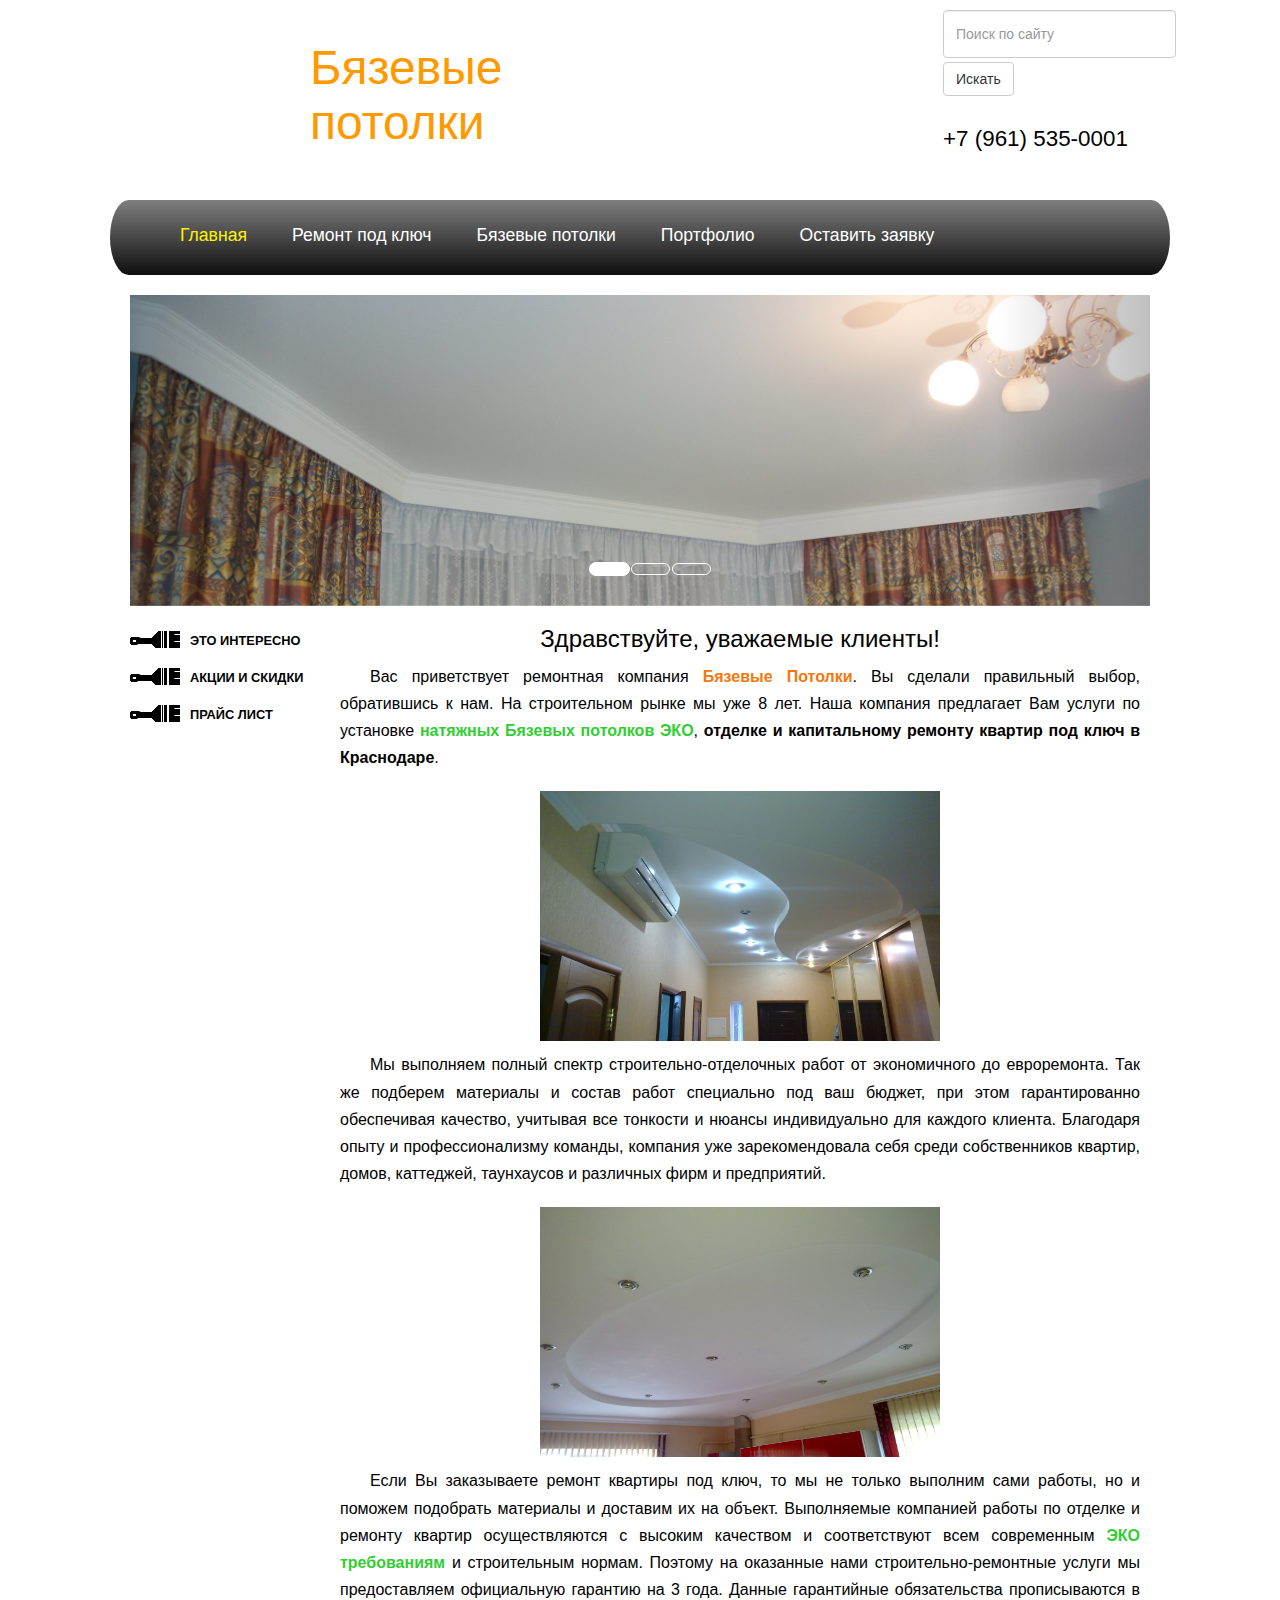
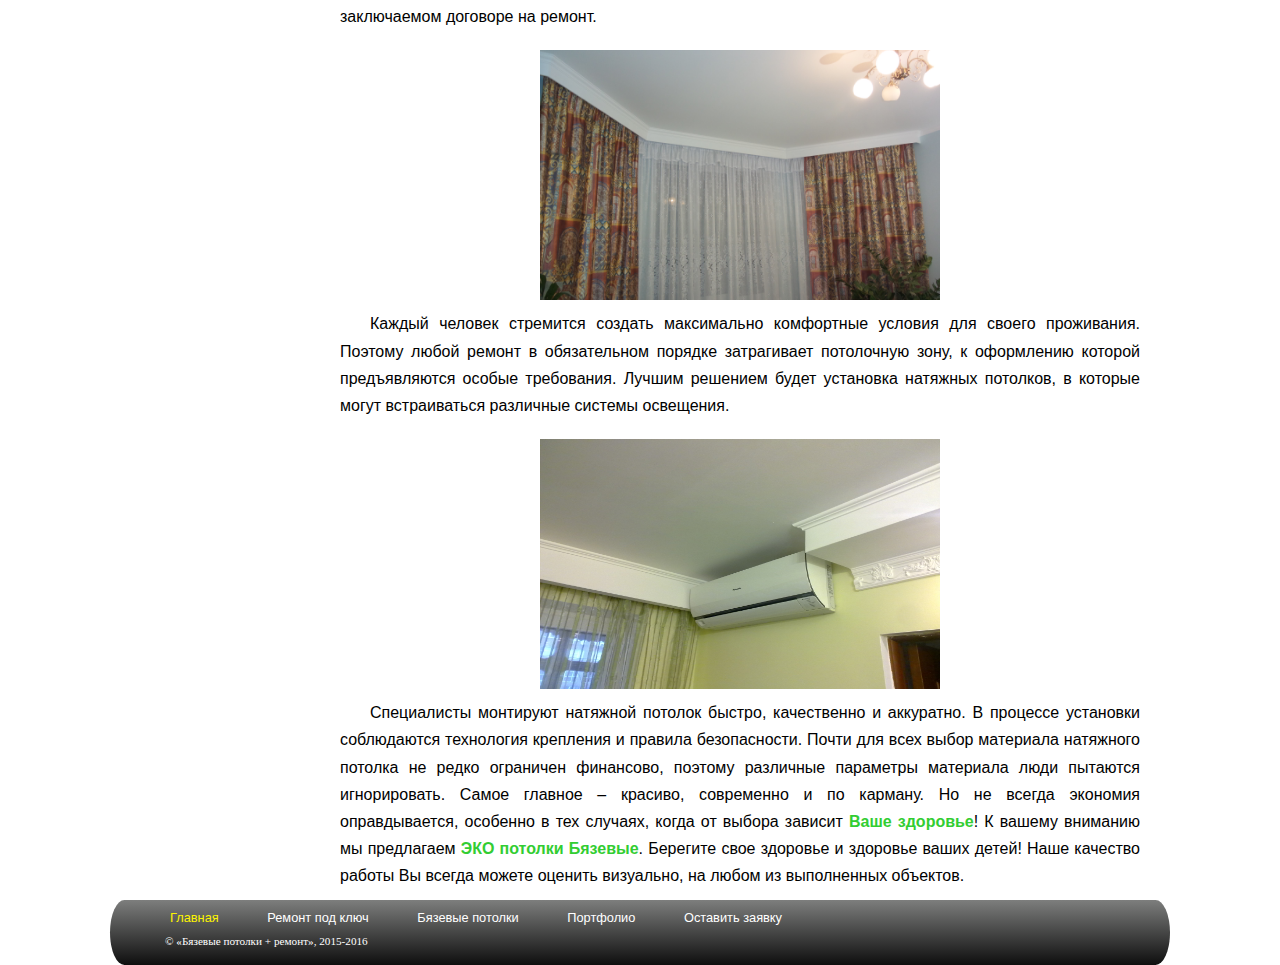
<file: index.html>
<!DOCTYPE html>
<html>
    
    <head>
        <meta charset="utf-8">
        <title>Бязевые потолки + ремонт</title>
         <!-- seo-->
        <meta name="description" itemprop="description" content="Компания Бязевые Натяжные Потолки выполняет свои работы качественно и в срок за разумные деньги. Нас рекомендуют друзьям и знакомым.">
        <meta name="keywords" itemprop="keywords" content="Бязевые потолки в Краснодаре, бязевые натяжные потолки в Краснодаре, натяжные потолки из бязи, потолки, ремонт в Краснодаре, ремонт под ключ, отделка, натяжные бязевые потолки, бязевые натяжные потолки, натяжные бязывые потолки Краснодар, Краснодар натяжные бязевые потолки">
        <link rel="canonical" href="http://bzppr.ru/">
        <!-- end of seo/-->  
        <link href="css/style_index.css" rel="stylesheet" type="text/css">
        <link href="img/favicon.ico" rel="shortcut icon" type="image/x-icon">
        <script src="https://oss.maxcdn.com/libs/html5shiv/3.7.0/html5shiv.js"></script>
        <script src="https://oss.maxcdn.com/libs/respond.js/1.4.2/respond.min.js"></script>
    </head>
    
    <body>
        <div id="wrapper">
            <div id="header">
                <div id="logo">
                    <p>Бязевые потолки</p>
                </div>
                <div id="search">
                    <input type="text" class="form-control" placeholder="Поиск по сайту">
                    <input class="btn btn-default" type="button" value="Искать">
                    <div id="phone">
                    <meta name="format-detection" content="telephone=no">
                        <p>+7&nbsp(961)&nbsp535-0001</p>
                    </div>
                </div>
            </div>
            <ul id="menu">
                <li> <a class="home" href="http://bzppr.ru/">Главная</a>

                </li>
                <li> <a class="remont" href="remont">Ремонт под ключ</a>

                </li>
                <li> <a class="potolok" href="potolok">Бязевые потолки</a>

                </li>
                <li> <a class="portfolio" href="portfolio">Портфолио</a>

                </li>
                <li> <a class="zayavka" href="zayavka.php">Оставить заявку</a>

                </li>
            </ul>
            <div id="main">
                <div id="carousel-example-generic" class="carousel slide" data-ride="carousel">
                    <!-- Indicators -->
                    <ol class="carousel-indicators">
                        <li data-target="#carousel-example-generic" data-slide-to="0" class="active"></li>
                        <li data-target="#carousel-example-generic" data-slide-to="1"></li>
                        <li data-target="#carousel-example-generic" data-slide-to="2"></li>
                    </ol>
                    <!-- Wrapper for slides -->
                    <div class="carousel-inner">
                        <div class="item active">
                            <img src="img/potolok1.jpg" alt="Натяжной двухуровневый бязевый потолок">
                            <div class="carousel-caption"></div>
                        </div>
                        <div class="item">
                            <img src="img/potolok2.jpg" alt="Ремонт под ключ">
                            <div class="carousel-caption"></div>
                        </div>
                        <div class="item">
                            <img src="img/potolok3.jpg" alt="Натяжной бязевый потолок">
                            <div class="carousel-caption"></div>
                        </div>
                       
                    </div>
                    <!-- Controls --> <a class="left carousel-control" href="#carousel-example-generic" role="button" data-slide="prev">
    <span class="glyphicon glyphicon-chevron-left"></span>
  </a>
 <a class="right carousel-control" href="#carousel-example-generic" role="button" data-slide="next">
    <span class="glyphicon glyphicon-chevron-right"></span>
  </a>

                </div>
               	 <div id="left">
                    <ul>
                        <li>	<a class="leftinteres" href="interes">
	        				<p>Это интересно</p>
	        			</a>

                        </li>
                        <li>	<a class="leftakcii" href="akcii">
        					<p>Акции и Скидки</p>
        				</a>

                        </li>
                        <li>	<a class="leftprice" href="price">
        					<p>Прайс лист</p>
        				</a>

                        </li>
                    </ul>
                </div>
                <div id="middle">
                    <div id="article">
                    	<h3>Здравствуйте, уважаемые клиенты!</h3>
                            <p>Вас приветствует ремонтная компания <a id="colorange"href="http://bzppr.ru/">
                            <span class="colorange">Бязевые Потолки</span></a>. Вы сделали правильный выбор, обратившись к нам. На строительном рынке мы уже 8 лет. Наша компания предлагает Вам услуги по установке <a id="colgreen" href="potolok"><span class="colgreen"> натяжных Бязевых потолков ЭКО</span class="colgreen"></a>, <span class="boldtext">отделке и капитальному ремонту квартир под ключ в Краснодаре</span>.

                            <div id="pic">
                                <img src="img/potolokart2.jpg" width="400" height="250" alt="Бязевый натяжной потолок">
                            </div>

                            <p>Мы выполняем полный спектр строительно-отделочных работ от экономичного до евроремонта. Так же подберем материалы и состав работ специально под ваш бюджет, при этом гарантированно обеспечивая качество, учитывая все тонкости и нюансы индивидуально для каждого клиента. Благодаря опыту и профессионализму команды, компания уже зарекомендовала себя среди собственников квартир, домов, каттеджей, таунхаусов и различных фирм и предприятий.</p>

                             <div id="pic">
                                <img src="img/potolokart.jpg" width="400" height="250" alt="Бязевый натяжной потолок">
                            </div>
                                                       
                            <p>Если Вы заказываете ремонт квартиры под ключ, то мы не только выполним сами работы, но и поможем подобрать материалы и доставим их на объект. Выполняемые компанией работы по отделке и ремонту квартир осуществляются с высоким качеством и соответствуют всем современным <span class="colgreen">ЭКО требованиям</span> и строительным нормам. Поэтому на оказанные нами строительно-ремонтные услуги мы предоставляем официальную гарантию на 3 года. Данные гарантийные обязательства прописываются в заключаемом договоре на ремонт.</p>

                            <div id="pic">
                                <img src="img/potolokart5.jpg" width="400" height="250" alt="Бязевый натяжной потолок">
                            </div>
                            
                            <p>Каждый человек стремится создать максимально комфортные условия для своего проживания. Поэтому любой ремонт в обязательном порядке затрагивает потолочную зону, к оформлению которой предъявляются особые требования. Лучшим решением будет установка натяжных потолков, в которые могут встраиваться различные системы освещения.</p>

                             <div id="pic">
                                <img src="img/potolokart3.jpg" width="400" height="250" alt="Бязевый натяжной потолок">
                            </div>
                            
                            <p>Специалисты монтируют натяжной потолок быстро, качественно и аккуратно. В процессе установки соблюдаются технология крепления и правила безопасности.
                            Почти для всех выбор материала натяжного потолка не редко ограничен финансово, поэтому различные параметры материала люди пытаются игнорировать. Самое главное – красиво, современно и по карману. Но не всегда экономия оправдывается, особенно в тех случаях, когда от выбора зависит <span class="colgreen">Ваше здоровье</span>! К вашему вниманию мы предлагаем <span class="colgreen">ЭКО потолки Бязевые</span>. Берегите свое здоровье и здоровье ваших детей!
                            Наше качество работы Вы всегда можете оценить визуально, на любом из выполненных объектов.
                            </p>
                    </div>
                </div>
            </div>
            <div id="footer">
                <div id="footermenu">
                    <ul>
                        <li> <a class="home" href="index.html">Главная</a>
                        </li>
                        <li> <a class="remont" href="remont">Ремонт под ключ</a>
                        </li>
                        <li> <a class="potolok" href="potolok">Бязевые потолки</a>
                        </li>
                        <li> <a class="portfolio" href="portfolio">Портфолио</a>
                        </li>
                        <li> <a class="contacts" href="zayavka.php">Оставить заявку</a>
                        </li>
                    </ul>
                </div>
                <div id="footermenu2">
                    <p>&#169 «Бязевые потолки + ремонт», 2015-2016</p>
                </div>
                
            </div>
        </div>
            <script src="https://ajax.googleapis.com/ajax/libs/jquery/1.11.0/jquery.min.js"></script>
            <script src="js/bootstrap.min.js"></script>
    </body>

</html>
</file>
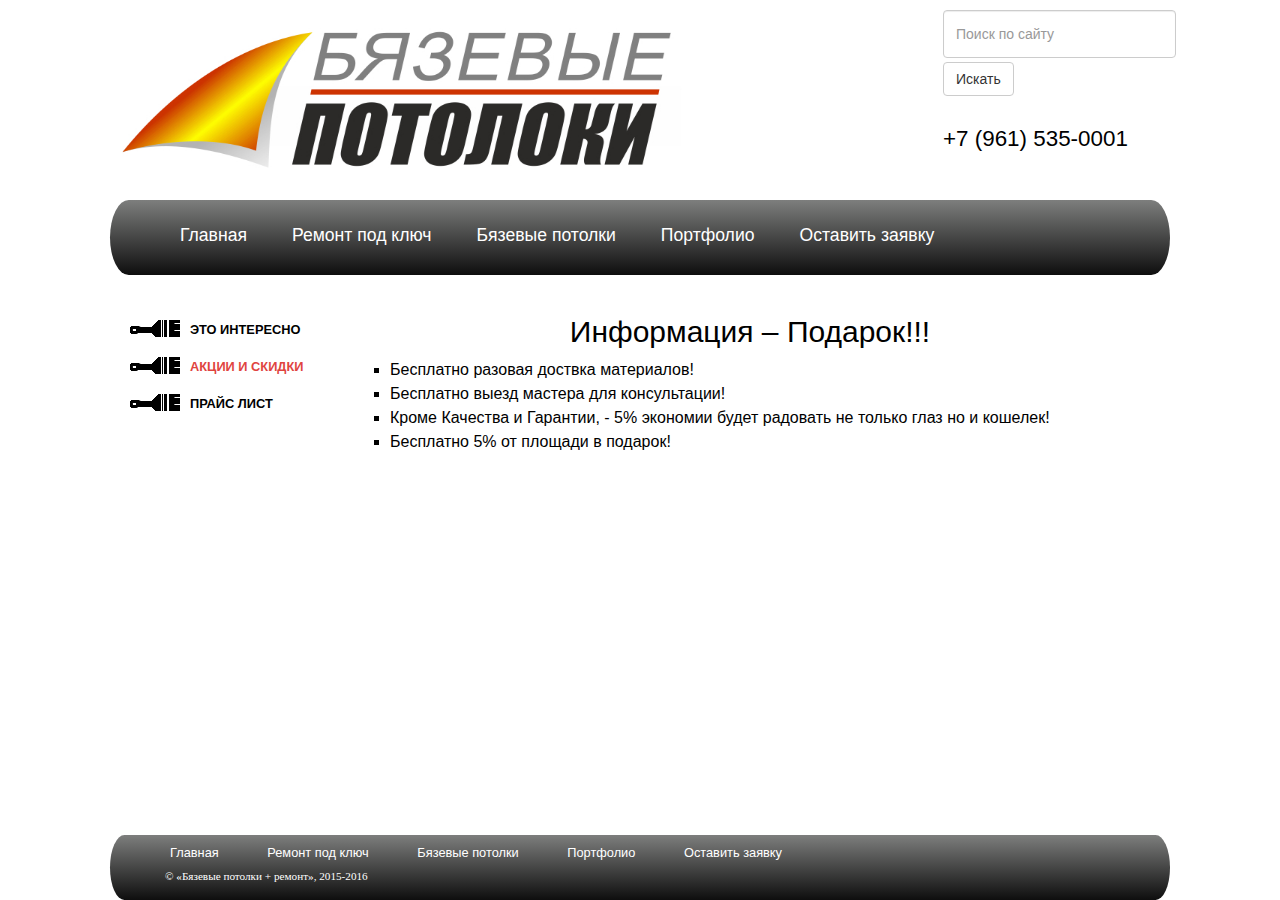
<file: akcii.html>
<!DOCTYPE html>
<html>
<head>
<meta charset="utf-8">
<title>Бязевые потолки + ремонт</title>
 <!-- seo-->
 <meta name="description" itemprop="description" content="Компания Бязевые Натяжные Потолки выполняет свои работы качественно и в срок за разумные деньги. Нас рекомендуют друзьям и знакомым.">
<meta name="keywords" itemprop="keywords" content="Бязевые потолки в Краснодаре, бязевые натяжные потолки в Краснодаре, натяжные потолки из бязи, потолки, ремонт в Краснодаре, ремонт под ключ, отделка, натяжные бязевые потолки, бязевые натяжные потолки, натяжные бязывые потолки Краснодар, Краснодар натяжные бязевые потолки">
<link rel="canonical" href="http://bzppr.ru/">
<!-- end of seo/-->  
<link href="css/style_akcii.css" rel="stylesheet" type="text/css">
<link href="img/favicon.ico" rel="shortcut icon" type="image/x-icon">
<script src="https://oss.maxcdn.com/libs/html5shiv/3.7.0/html5shiv.js"></script>
<script src="https://oss.maxcdn.com/libs/respond.js/1.4.2/respond.min.js"></script>
</head>
<body>
	<div class="page-wrapper">
		<div id="header">
                
                <div id="search">
                    <input type="text" class="form-control" placeholder="Поиск по сайту">
                    <input class="btn btn-default" type="button" value="Искать">
                    <div id="phone">
                    <meta name="format-detection" content="telephone=no">
                        <p>+7&nbsp(961)&nbsp535-0001</p>
                    </div>
                </div>
            </div>
		<ul  id="menu">

                            <li> <a class="home" href="index.html">Главная</a>
                            </li>
                            <li> <a class="remont" href="remont">Ремонт под ключ</a>
                            </li>
                            <li> <a class="potolok" href="potolok">Бязевые потолки</a>
                            </li>
                            <li> <a class="portfolio" href="portfolio">Портфолио</a>
                            </li>
                            <li> <a class="zayavka" href="zayavka.php">Оставить заявку</a>
                            </li>
        </ul>

        <div id="main">


         <div id="left">
                    <ul>
                        <li>  <a class="leftinteres" href="interes">
                  <p>Это интересно</p>
                </a>

                        </li>
                        <li>  <a class="leftakcii" href="akcii">
                  <p>Акции и Скидки</p>
                </a>

                        </li>
                        <li>  <a class="leftprice" href="price">
                  <p>Прайс лист</p>
                </a>

                        </li>
                    </ul>
                </div>
        	<div id="middle">
         <h2>Информация – Подарок!!!</h2>
        <ul>
          <li>Бесплатно разовая доствка материалов!</li>
          <li>Бесплатно выезд мастера для консультации!</li>
          <li>Кроме Качества и Гарантии, - 5% экономии будет радовать не только глаз но и кошелек!</li>
          <li>Бесплатно 5% от площади в подарок!</li>
        </ul>
        	</div>
        	
        </div>
        <div class="page-buffer"></div>   
      </div>
        <div class="page-footer">
            <div id="footermenu">

                <ul>

                            <li> <a class="home" href="index.html">Главная</a>
                            </li>
                            <li> <a class="remont" href="remont">Ремонт под ключ</a>
                            </li>
                            <li> <a class="potolok" href="potolok">Бязевые потолки</a>
                            </li>
                            <li> <a class="portfolio" href="portfolio">Портфолио</a>
                            </li>
                            <li> <a class="zayavka" href="zayavka.php">Оставить заявку</a>
                            </li>
                </ul>
            </div>
            <div id="footermenu2">
                 <p>&#169 «Бязевые потолки + ремонт», 2015-2016</p>
            </div>
                
        </div>
        

<script src="https://ajax.googleapis.com/ajax/libs/jquery/1.11.0/jquery.min.js"></script>
<script src="js/bootstrap.min.js"></script>
</body>
</html>
</file>
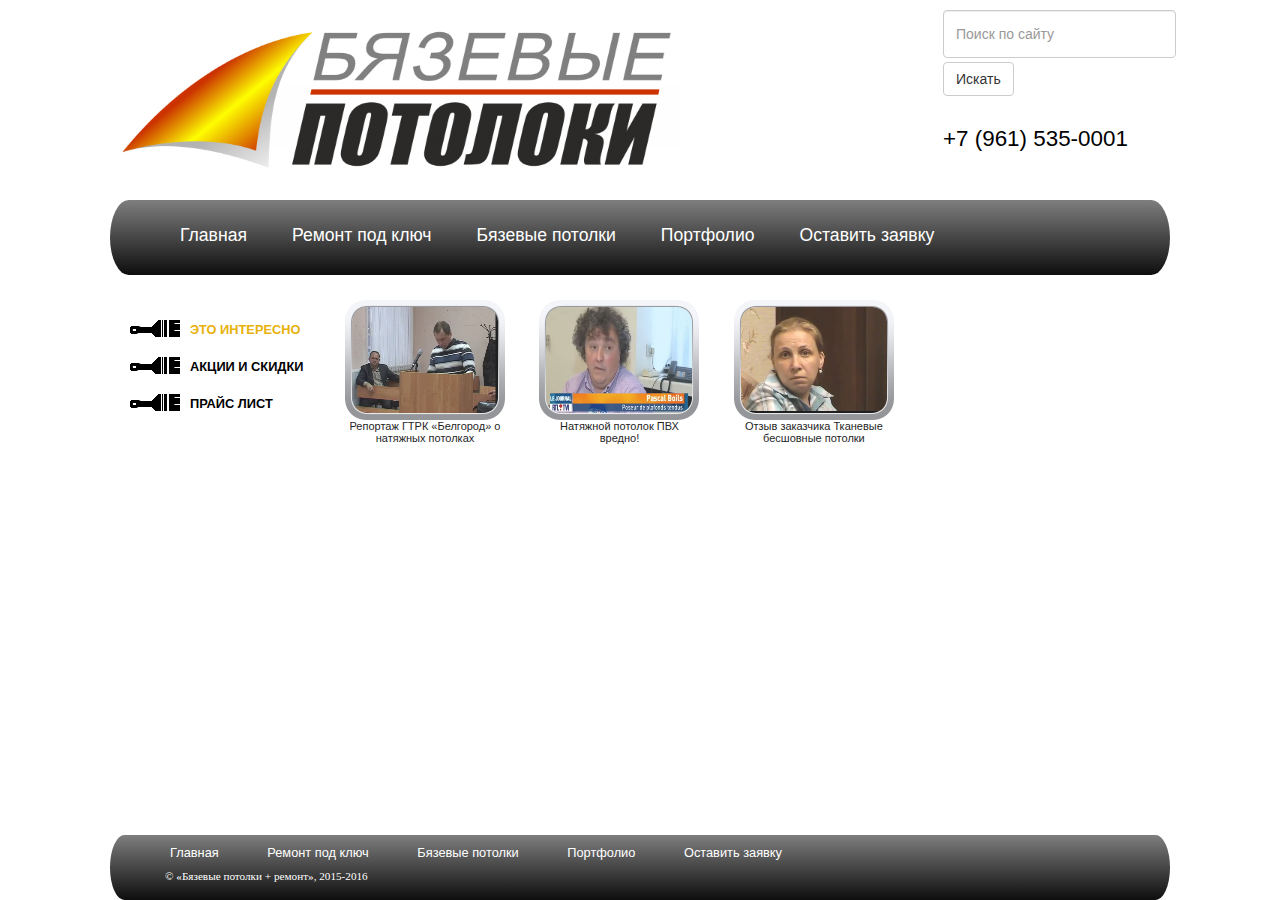
<file: interes.html>
<!DOCTYPE html>
<html>
    
    <head>
        <meta charset="utf-8">
        <title>Бязевые потолки + ремонт</title>
         <!-- seo-->
 <meta name="description" itemprop="description" content="Компания Бязевые Натяжные Потолки выполняет свои работы качественно и в срок за разумные деньги. Нас рекомендуют друзьям и знакомым.">
<meta name="keywords" itemprop="keywords" content="Бязевые потолки в Краснодаре, бязевые натяжные потолки в Краснодаре, натяжные потолки из бязи, потолки, ремонт в Краснодаре, ремонт под ключ, отделка, натяжные бязевые потолки, бязевые натяжные потолки, натяжные бязывые потолки Краснодар, Краснодар натяжные бязевые потолки">
<link rel="canonical" href="http://bzppr.ru/">
<!-- end of seo/-->  
        <link href="css/style_interes.css" rel="stylesheet" type="text/css">
        <link href="img/favicon.ico" rel="shortcut icon" type="image/x-icon">
        <link rel="stylesheet" href="index_videolb/videolightbox.css" type="text/css" />
        <link rel="stylesheet" type="text/css" href="index_videolb/overlay-minimal.css" />
        <script src="index_videolb/jquery.js" type="text/javascript"></script>
        <script src="index_videolb/swfobject.js" type="text/javascript"></script>
    </head>
        
        <body>
            <div class="page-wrapper">
                <div id="header">
                
                <div id="search">
                    <input type="text" class="form-control" placeholder="Поиск по сайту">
                    <input class="btn btn-default" type="button" value="Искать">
                    <div id="phone">
                    <meta name="format-detection" content="telephone=no">
                        <p>+7&nbsp(961)&nbsp535-0001</p>
                    </div>
                </div>
            </div>
                <ul id="menu">
                            <li> <a class="home" href="index.html">Главная</a>
                            </li>
                            <li> <a class="remont" href="remont">Ремонт под ключ</a>
                            </li>
                            <li> <a class="potolok" href="potolok">Бязевые потолки</a>
                            </li>
                            <li> <a class="portfolio" href="portfolio">Портфолио</a>
                            </li>
                            <li> <a class="zayavka" href="zayavka.php">Оставить заявку</a>
                            </li>
                </ul>
                <div id="main">
                    <div id="left">
                        <ul>
                            <li> <a class="leftinteres" href="interes">
                  <p>Это интересно</p>
                </a>

                            </li>
                            <li> <a class="leftakcii" href="akcii">
                  <p>Акции и Скидки</p>
                </a>

                            </li>
                            <li> <a class="leftprice" href="price">
                  <p>Прайс лист</p>
                </a>

                            </li>
                        </ul>
                    </div>
                    <div id="middle">
                        <div class="videogallery"> <a class="voverlay" href="index_videolb/vdbplayer.swf?volume=100&url=video/репортаж_гтрк_«белгород»_о_натяжных_потолках.mp4" title="Репортаж ГТРК «Белгород» о натяжных потолках"><img src="index_videolb/thumbnails/репортаж_гтрк_«белгород»_о_натяжных_потолках.png" alt="Репортаж ГТРК «Белгород» о натяжных потолках" />Репортаж ГТРК «Белгород» о натяжных потолках</a>
 <a class="voverlay" href="index_videolb/vdbplayer.swf?volume=100&url=video/натяжной_потолок_пвх_вредно!.mp4" title="Натяжной потолок ПВХ вредно!"><img src="index_videolb/thumbnails/натяжной_потолок_пвх_вредно!.png" alt="Натяжной потолок ПВХ вредно!" />Натяжной потолок ПВХ вредно!</a>
 <a class="voverlay" href="index_videolb/vdbplayer.swf?volume=100&url=video/отзыв_заказчика_тканевые_бесшовные_потолки.mp4" title="Отзыв заказчика Тканевые бесшовные потолки"><img src="index_videolb/thumbnails/отзыв_заказчика_тканевые_бесшовные_потолки.png" alt="Отзыв заказчика Тканевые бесшовные потолки" />Отзыв заказчика Тканевые бесшовные потолки</a>

                        </div>
                    </div>
                </div>
            <div class="page-buffer"></div>   
            </div>
          
            <div class="page-footer">
            <div id="footermenu">

                <ul>

                            <li> <a class="home" href="index.html">Главная</a>
                            </li>
                            <li> <a class="remont" href="remont">Ремонт под ключ</a>
                            </li>
                            <li> <a class="potolok" href="potolok">Бязевые потолки</a>
                            </li>
                            <li> <a class="portfolio" href="portfolio">Портфолио</a>
                            </li>
                            <li> <a class="zayavka" href="zayavka.php">Оставить заявку</a>
                            </li>
                </ul>
            </div>
            <div id="footermenu2">
                 <p>&#169 «Бязевые потолки + ремонт», 2015-2016</p>
            </div>
                
        </div>
            <script src="index_videolb/jquery.tools.min.js" type="text/javascript"></script>
            <script src="index_videolb/videolightbox.js" type="text/javascript"></script>
        </body>

</html>
</file>
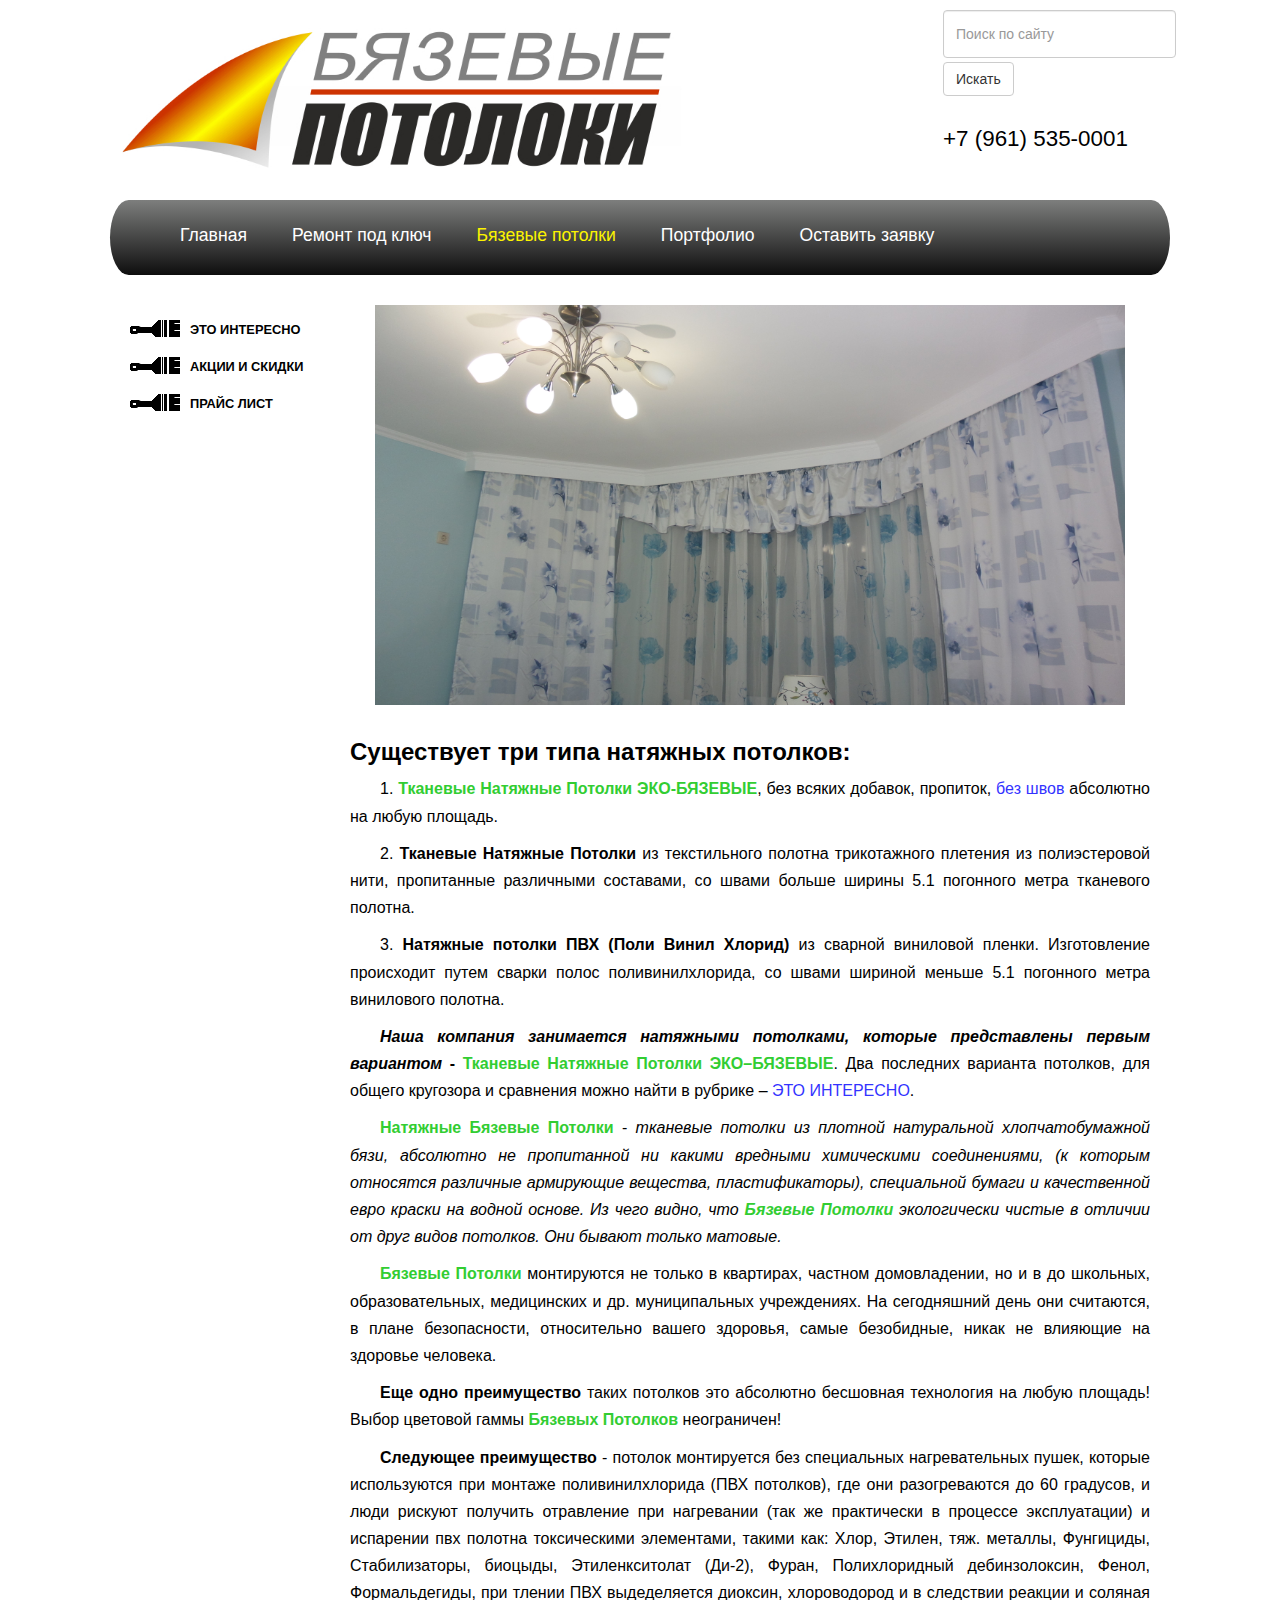
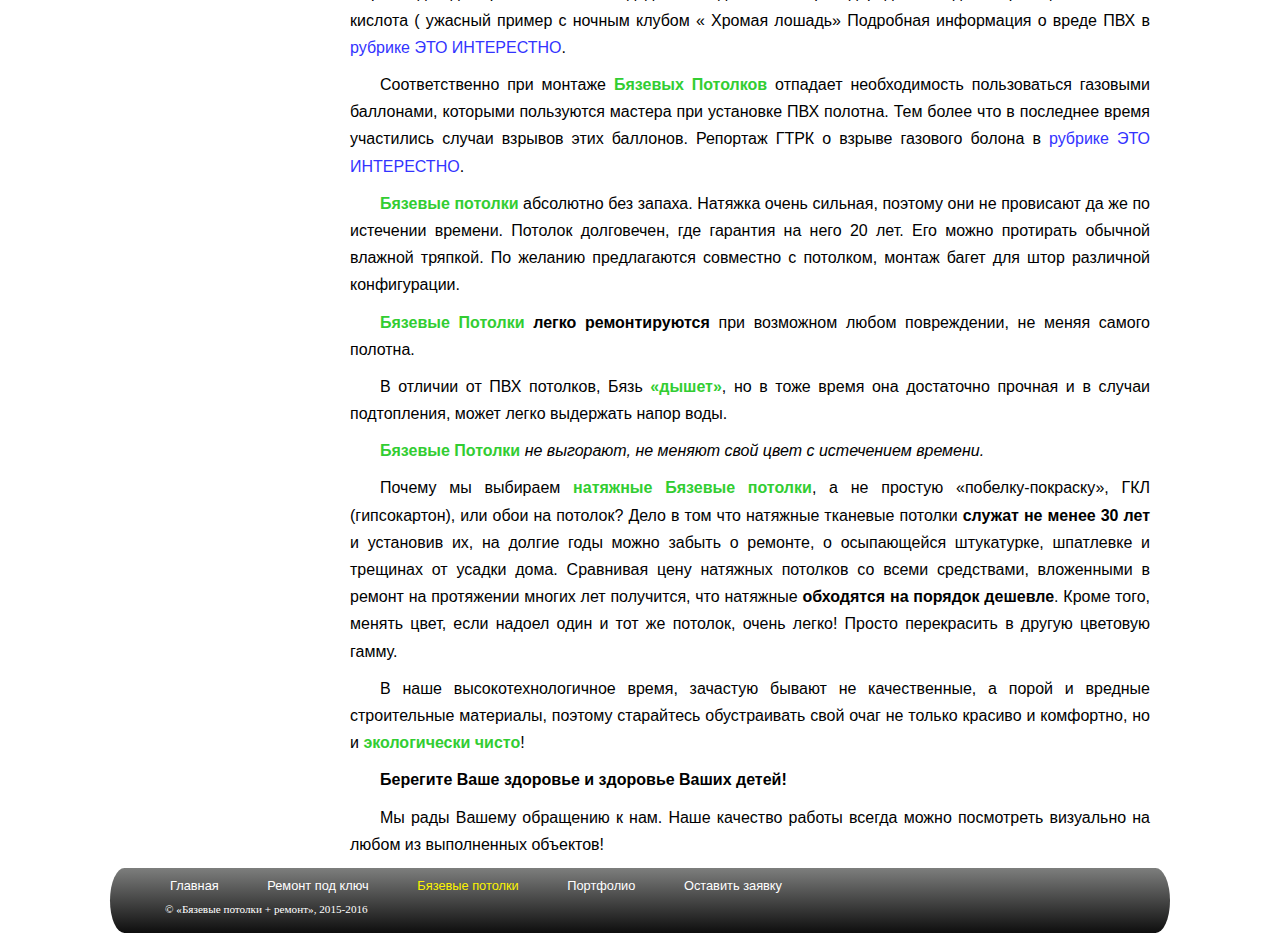
<file: potolok.html>
<!DOCTYPE html>
<html>
<head>
<meta charset="utf-8">
<title>Бязевые потолки + ремонт</title>
 <!-- seo-->
 <meta name="description" itemprop="description" content="Компания Бязевые Натяжные Потолки выполняет свои работы качественно и в срок за разумные деньги. Нас рекомендуют друзьям и знакомым.">
<meta name="keywords" itemprop="keywords" content="Бязевые потолки в Краснодаре, бязевые натяжные потолки в Краснодаре, натяжные потолки из бязи, потолки, ремонт в Краснодаре, ремонт под ключ, отделка, натяжные бязевые потолки, бязевые натяжные потолки, натяжные бязывые потолки Краснодар, Краснодар натяжные бязевые потолки">
<link rel="canonical" href="http://bzppr.ru/">
<!-- end of seo/-->  
<link href="css/style_potolok.css" rel="stylesheet" type="text/css">
<link href="img/favicon.ico" rel="shortcut icon" type="image/x-icon">
</head>
<body>
	<div id="wrapper">
		<div id="header">
                
                <div id="search">
                    <input type="text" class="form-control" placeholder="Поиск по сайту">
                    <input class="btn btn-default" type="button" value="Искать">
                    <div id="phone">
                    <meta name="format-detection" content="telephone=no">
                        <p>+7&nbsp(961)&nbsp535-0001</p>
                    </div>
                </div>
            </div>
                <ul  id="menu">

                            <li> <a class="home" href="index.html">Главная</a>
                            </li>
                            <li> <a class="remont" href="remont">Ремонт под ключ</a>
                            </li>
                            <li> <a class="potolok" href="potolok">Бязевые потолки</a>
                            </li>
                            <li> <a class="portfolio" href="portfolio">Портфолио</a>
                            </li>
                            <li> <a class="zayavka" href="zayavka.php">Оставить заявку</a>
                            </li>
                </ul>

        <div id="main">
        	<div id="left">
        		<ul>
	        		<li>
	        			<a class="leftinteres" href="interes" >
	        				<p>Это интересно</p>
	        			</a>
        			</li>
        			<li>
        				<a class="leftakcii" href="akcii">
        					<p>Акции и Скидки</p>
        				</a>
        			</li>
        			<li >
        				<a class="leftprice" href="price" >
        					<p>Прайс лист</p>
        				</a>
        			</li>
        		</ul>
        	</div>
        	<div id="middle">
                <div id="article">
                    <div id="pic">
                                <img src="img/picartpotolok1.jpg" width="750" height="400" alt="Бязевый натяжной потолок">
                    </div>
        			<h3>Существует три типа натяжных потолков:</h3>
        			<p>1. <a id="colgreen" href="potolok"><span class="colgreen">Тканевые Натяжные Потолки ЭКО-БЯЗЕВЫЕ</span></a>, без всяких добавок, пропиток, <span class="colblue">без швов</span> абсолютно на любую площадь.</p>
        			<p>2. <span class="boldtext">Тканевые Натяжные Потолки</span> из текстильного полотна трикотажного плетения из полиэстеровой нити, пропитанные различными составами, со швами больше ширины 5.1 погонного метра тканевого полотна.</p>
        			<p>3. <span class="boldtext">Натяжные потолки ПВХ (Поли Винил Хлорид)</span> из сварной виниловой пленки. Изготовление происходит путем сварки полос поливинилхлорида, со швами шириной меньше 5.1 погонного метра винилового полотна.</p>
        			<p><span class="boldtext"><span class="ital">Наша компания занимается натяжными потолками, которые представлены первым вариантом</span> - <a id="colgreen" href="potolok"><span class="colgreen">Тканевые Натяжные Потолки ЭКО–БЯЗЕВЫЕ</span></a></span>. Два последних варианта потолков, для общего кругозора и сравнения можно найти в рубрике – <a id="colblue" href="interes"><span class="colblue">ЭТО ИНТЕРЕСНО</span></a>.</p>
                    <p><span class="colgreen">Натяжные Бязевые Потолки</span> - <span class="ital">тканевые потолки из плотной натуральной хлопчатобумажной бязи, абсолютно не пропитанной ни какими вредными химическими соединениями, (к которым относятся различные армирующие вещества, пластификаторы), специальной бумаги и качественной евро краски на водной основе. Из чего видно, что <span class="colgreen">Бязевые Потолки</span> экологически чистые в отличии от друг видов потолков. Они бывают только матовые.</span></p> 
                    <p><span class="colgreen">Бязевые Потолки</span> монтируются не только в квартирах, частном домовладении, но и в до школьных, образовательных, медицинских и др. муниципальных учреждениях. На сегодняшний день они считаются, в плане безопасности, относительно вашего здоровья, самые безобидные, никак не влияющие на здоровье человека.</p>
                    <p><span class="boldtext">Еще одно преимущество</span> таких потолков это абсолютно бесшовная технология на любую площадь!  Выбор цветовой гаммы <span class="colgreen">Бязевых Потолков</span> неограничен!</p>
                    <p><span class="boldtext">Следующее преимущество</span> - потолок монтируется без специальных нагревательных пушек, которые используются при монтаже поливинилхлорида (ПВХ потолков), где они разогреваются до 60 градусов, и люди рискуют получить отравление при нагревании (так же практически в процессе эксплуатации) и испарении пвх полотна токсическими элементами, такими как: Хлор, Этилен, тяж. металлы, Фунгициды, Стабилизаторы, биоцыды, Этиленкситолат (Ди-2), Фуран, Полихлоридный дебинзолоксин, Фенол, Формальдегиды, при тлении ПВХ выдеделяется диоксин, хлороводород и в следствии реакции и соляная кислота ( ужасный пример с ночным клубом « Хромая лошадь» Подробная информация о вреде ПВХ в <a id="colblue" href="interes"><span class="colblue">рубрике ЭТО ИНТЕРЕСТНО</span></a>.</p>
                    <p>Соответственно при монтаже <span class="colgreen">Бязевых Потолков</span> отпадает необходимость пользоваться газовыми баллонами, которыми пользуются мастера при установке ПВХ полотна. Тем более что в последнее время участились случаи взрывов этих баллонов. Репортаж ГТРК о взрыве газового болона в <a id="colblue" href="interes"><span class="colblue">рубрике ЭТО ИНТЕРЕСТНО</span></a>.</p>
                    <p><span class="colgreen">Бязевые потолки</span> абсолютно без запаха. Натяжка очень сильная, поэтому они не провисают да же по истечении времени. Потолок долговечен, где гарантия на него 20 лет. Его можно протирать обычной влажной тряпкой. По желанию предлагаются совместно с потолком, монтаж багет для штор различной конфигурации.</p>
                    <p><span class="colgreen">Бязевые Потолки</span> <span class="boldtext">легко ремонтируются</span> при возможном любом повреждении, не меняя самого полотна.</p> 
                    <p>В отличии от ПВХ потолков, Бязь <span class="colgreen">«дышет»</span>, но в тоже время она достаточно прочная и в случаи подтопления, может легко выдержать напор воды.</p>
                    <p><span class="colgreen">Бязевые Потолки</span> <span class="ital">не выгорают, не меняют свой цвет с истечением времени.</span></p>
                    <p>Почему мы выбираем <span class="colgreen">натяжные Бязевые потолки</span>, а не простую «побелку-покраску», ГКЛ (гипсокартон), или обои на потолок? Дело в том что натяжные тканевые потолки <span class="boldtext">служат не менее 30 лет</span> и установив их, на долгие годы можно забыть о ремонте, о осыпающейся штукатурке, шпатлевке и трещинах от усадки дома. Сравнивая цену натяжных потолков со всеми средствами, вложенными в ремонт на протяжении многих лет получится, что натяжные <span class="boldtext">обходятся на порядок дешевле</span>. Кроме того, менять цвет, если надоел один и тот же потолок, очень легко! Просто перекрасить в другую цветовую гамму.</p>
                    <p>В наше высокотехнологичное время, зачастую бывают не качественные, а порой и вредные строительные материалы, поэтому старайтесь обустраивать свой очаг не только красиво и комфортно, но и <span class="colgreen">экологически чисто</span>!</p>
                    <p><span class="boldtext">Берегите Ваше здоровье и здоровье Ваших детей!</span></p>
                    <p>Мы рады Вашему обращению к нам. Наше качество работы всегда можно посмотреть визуально на любом из выполненных объектов!</p>

                </div>    	
        </div>
       </div>
        <div id="footer">
                <div id="footermenu">
                    <ul>
                        <li> <a class="home" href="index.html">Главная</a>
                        </li>
                        <li> <a class="remont" href="remont">Ремонт под ключ</a>
                        </li>
                        <li> <a class="potolok" href="potolok">Бязевые потолки</a>
                        </li>
                        <li> <a class="portfolio" href="portfolio">Портфолио</a>
                        </li>
                        <li> <a class="zayavka" href="zayavka.php">Оставить заявку</a>
                        </li>
                    </ul>
                </div>
                <div id="footermenu2">
                    <p>&#169 «Бязевые потолки + ремонт», 2015-2016</p>
                </div>
                
            </div>
		
</body>
</html>
</file>
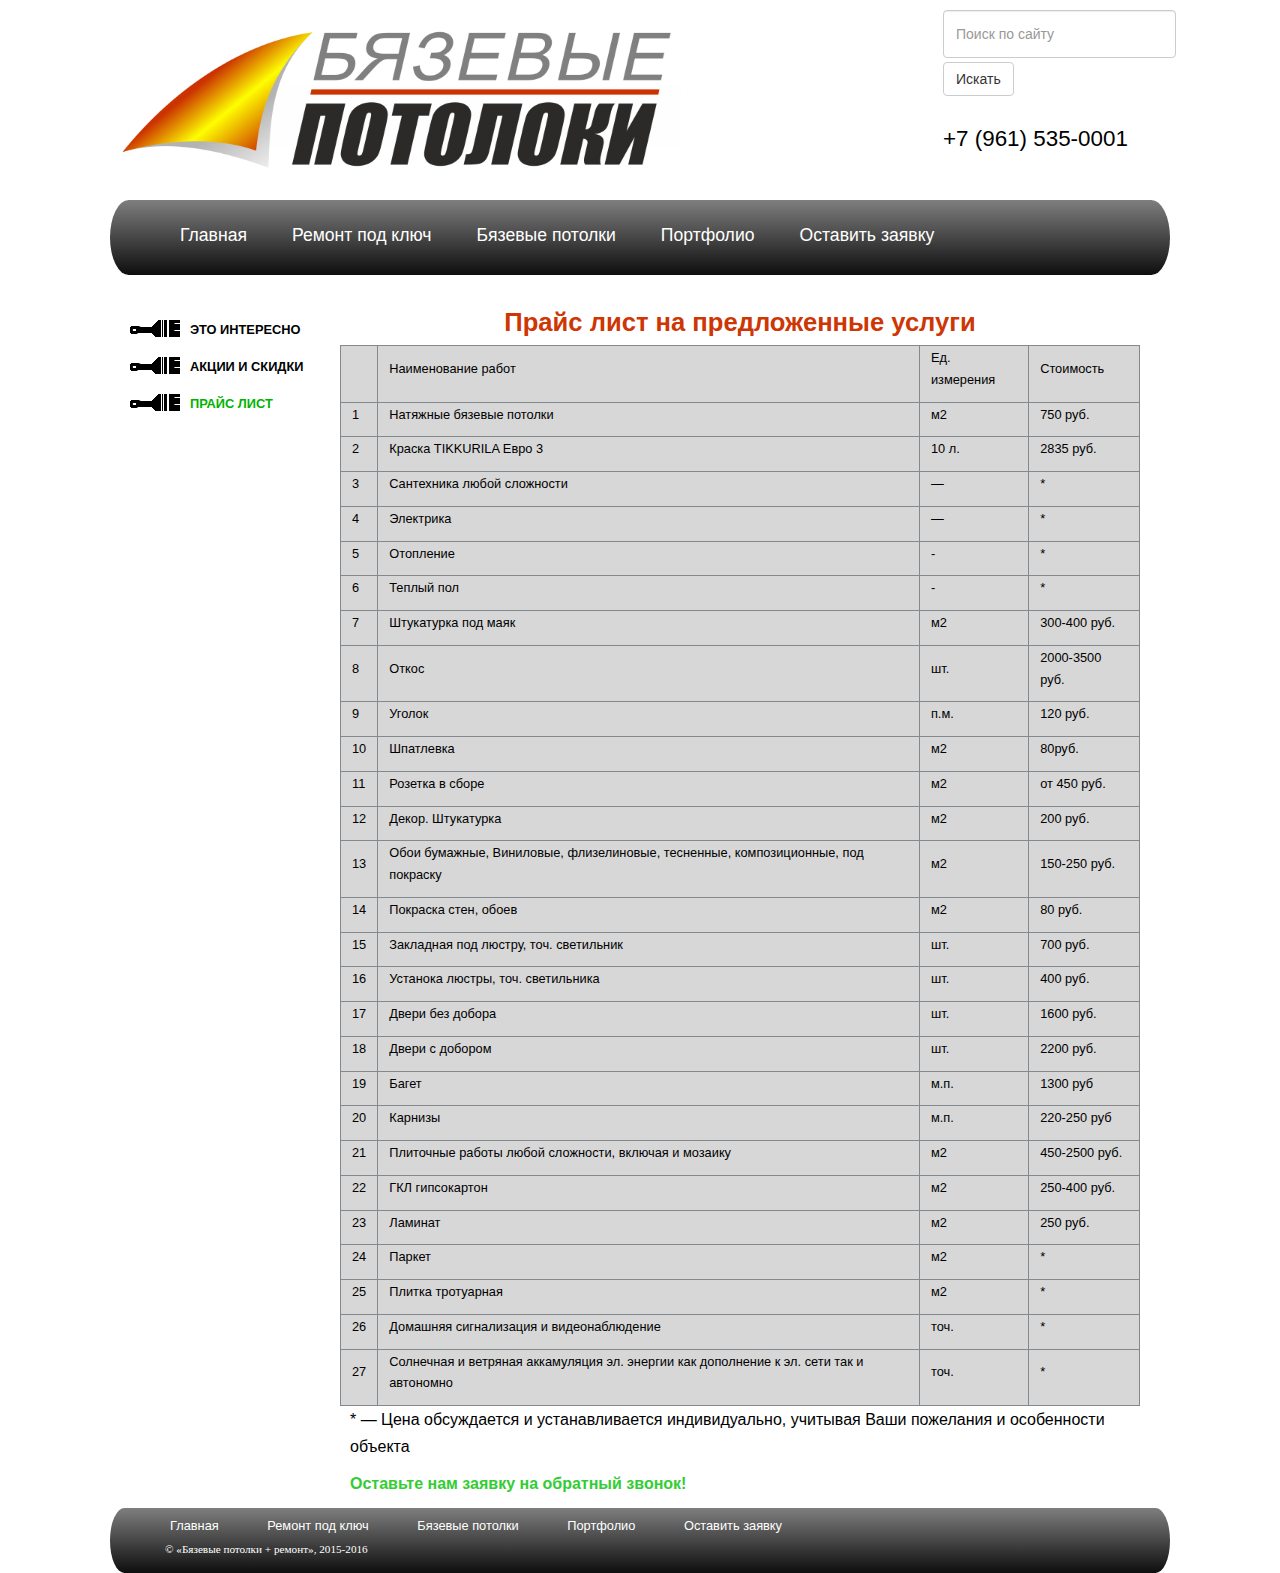
<file: price.html>
<!DOCTYPE html>
<html>
<head>
<meta charset="utf-8">
  <title>Бязевые потолки + ремонт</title>
   <!-- seo-->
 <meta name="description" itemprop="description" content="Компания Бязевые Натяжные Потолки выполняет свои работы качественно и в срок за разумные деньги. Нас рекомендуют друзьям и знакомым.">
<meta name="keywords" itemprop="keywords" content="Бязевые потолки в Краснодаре, бязевые натяжные потолки в Краснодаре, натяжные потолки из бязи, потолки, ремонт в Краснодаре, ремонт под ключ, отделка, натяжные бязевые потолки, бязевые натяжные потолки, натяжные бязывые потолки Краснодар, Краснодар натяжные бязевые потолки">
<link rel="canonical" href="http://bzppr.ru/">
<!-- end of seo/-->  
<link href="css/style_price.css" rel="stylesheet" type="text/css">
<link href="img/favicon.ico" rel="shortcut icon" type="image/x-icon">
<script src="https://oss.maxcdn.com/libs/html5shiv/3.7.0/html5shiv.js"></script>
<script src="https://oss.maxcdn.com/libs/respond.js/1.4.2/respond.min.js"></script>
</head>
<body>
	<div id="wrapper">
	 <div id="header">
                
                <div id="search">
                    <input type="text" class="form-control" placeholder="Поиск по сайту">
                    <input class="btn btn-default" type="button" value="Искать">
                    <div id="phone">
                    <meta name="format-detection" content="telephone=no">
                        <p>+7&nbsp(961)&nbsp535-0001</p>
                    </div>
                </div>
            </div>
		<ul  id="menu">

                            <li> <a class="home" href="index.html">Главная</a>
                            </li>
                            <li> <a class="remont" href="remont">Ремонт под ключ</a>
                            </li>
                            <li> <a class="potolok" href="potolok">Бязевые потолки</a>
                            </li>
                            <li> <a class="portfolio" href="portfolio">Портфолио</a>
                            </li>
                            <li> <a class="zayavka" href="zayavka.php">Оставить заявку</a>
                            </li>
        </ul>

        <div id="main">


         <div id="left">
                    <ul>
                        <li>  <a class="leftinteres" href="interes">
                  <p>Это интересно</p>
                </a>

                        </li>
                        <li>  <a class="leftakcii" href="akcii">
                  <p>Акции и Скидки</p>
                </a>

                        </li>
                        <li>  <a class="leftprice" href="price">
                  <p>Прайс лист</p>
                </a>

                        </li>
                    </ul>
                </div>
        	<div id="middle">
          <table>
            <caption>Прайс лист на предложенные услуги</caption>
            <tr>
              <td><p></p></td>
              <td><p>Наименование работ</p></td>
              <td><p>Ед. измерения</p></td>
              <td><p>Стоимость</p></td>
            </tr>
            <tr>
              <td><p>1</p></td>
              <td><p>Натяжные бязевые потолки</p></td>
              <td><p>м2</p></td>
              <td><p>750 руб.</p></td>
            </tr>
            <tr>
              <td><p>2</p></td>
              <td><p>Краска TIKKURILA Евро 3</p></td>
              <td><p>10 л.</p></td>
              <td><p>2835 руб.</p></td>
            </tr>
            <tr>
              <td><p>3</p></td>
              <td><p>Сантехника любой сложности</p></td>
              <td><p>—</p></td>
              <td><p>*</p></td>
            </tr>
            <tr>
              <td><p>4</p></td>
              <td><p>Электрика</p></td>
              <td><p>—</p></td>
              <td><p>*</p></td>
            </tr>
            <tr>
              <td><p>5</p></td>
              <td><p>Отопление</p></td>
              <td><p>-</p></td>
              <td><p>*</p></td>
            </tr>
            <tr>
              <td><p>6</p></td>
              <td><p>Теплый пол</p></td>
              <td><p>-</p></td>
              <td><p>*</p></td>
            </tr>
            <tr>
              <td><p>7</p></td>
              <td><p>Штукатурка под маяк</p></td>
              <td><p>м2</p></td>
              <td><p>300-400 руб.</p></td>
            </tr>
            <tr>
              <td><p>8</p></td>
              <td><p>Откос</p></td>
              <td><p>шт.</p></td>
              <td><p>2000-3500 руб.</p></td>
            </tr>
            <tr>
              <td><p>9</p></td>
              <td><p>Уголок</p></td>
              <td><p>п.м.</p></td>
              <td><p>120 руб.</p></td>
            </tr>
            <tr>
              <td><p>10</p></td>
              <td><p>Шпатлевка</p></td>
              <td><p>м2</p></td>
              <td><p>80руб.</p></td>
            </tr>
            <tr>
              <td><p>11</p></td>
              <td><p>Розетка в сборе</p></td>
              <td><p>м2</p></td>
              <td><p>от 450 руб.</p></td>
            </tr>
            <tr>
              <td><p>12</p></td>
              <td><p>Декор. Штукатурка</p></td>
              <td><p>м2</p></td>
              <td><p>200 руб.</p></td>
            </tr>
            <tr>
              <td><p>13</p></td>
              <td><p>Обои бумажные, Виниловые, флизелиновые, тесненные, композиционные, под покраску</p></td>
              <td><p>м2</p></td>
              <td><p>150-250 руб.</p></td>
            </tr>
            <tr>
              <td><p>14</p></td>
              <td><p>Покраска стен, обоев</p></td>
              <td><p>м2</p></td>
              <td><p>80 руб.</p></td>
            </tr>
            <tr>
              <td><p>15</p></td>
              <td><p>Закладная под люстру, точ. светильник</p></td>
              <td><p>шт.</p></td>
              <td><p>700 руб.</p></td>
            </tr>
            <tr>
              <td><p>16</p></td>
              <td><p>Устанока люстры, точ. светильника</p></td>
              <td><p>шт.</p></td>
              <td><p>400 руб.</p></td>
            </tr>
            <tr>
              <td><p>17</p></td>
              <td><p>Двери без добора</p></td>
              <td><p>шт.</p></td>
              <td><p>1600 руб.</p></td>
            </tr>
            <tr>
              <td><p>18</p></td>
              <td><p>Двери с добором</p></td>
              <td><p>шт.</p></td>
              <td><p>2200 руб.</p></td>
            </tr>  
            <tr>
              <td><p>19</p></td>
              <td><p>Багет</p></td>
              <td><p>м.п.</p></td>
              <td><p>1300 руб</p></td>
            </tr>  
            <tr>
              <td><p>20</p></td>
              <td><p>Карнизы</p></td>
              <td><p>м.п.</p></td>
              <td><p>220-250 руб</p></td>
            </tr>  
            <tr>
              <td><p>21</p></td>
              <td><p>Плиточные работы любой сложности, включая и мозаику</p></td>
              <td><p>м2</p></td>
              <td><p>450-2500 руб.</p></td>
            </tr>  
            <tr>
              <td><p>22</p></td>
              <td><p>ГКЛ гипсокартон</p></td>
              <td><p>м2</p></td>
              <td><p>250-400 руб.</p></td>
            </tr>  
            <tr>
              <td><p>23</p></td>
              <td><p>Ламинат</p></td>
              <td><p>м2</p></td>
              <td><p>250 руб.</p></td>
            </tr>  
            <tr>
              <td><p>24</p></td>
              <td><p>Паркет</p></td>
              <td><p>м2</p></td>
              <td><p>*</p></td>
            </tr>  
            <tr>
              <td><p>25</p></td>
              <td><p>Плитка тротуарная</p></td>
              <td><p>м2</p></td>
              <td><p>*</p></td>
            </tr>
            <tr>
              <td><p>26</p></td>
              <td><p>Домашняя сигнализация и видеонаблюдение</p></td>
              <td><p>точ.</p></td>
              <td><p>*</p></td>
            </tr>  
            <tr>
              <td><p>27</p></td>
              <td><p>Солнечная и ветряная аккамуляция эл. энергии как дополнение к эл. сети так и автономно</p></td>
              <td><p>точ.</p></td>
              <td><p>*</p></td>
            </tr>  
          </table>
          <p> * — Цена обсуждается и устанавливается индивидуально, учитывая Ваши пожелания и особенности объекта</p>
          <p><a id="colgreen" href="zayavka.php"><span class="colgreen">Оставьте нам заявку на обратный звонок!</span></a></p>
        	</div>
        	
        </div>
        <div id="footer">
                <div id="footermenu">
                    <ul>
                          <li> <a class="home" href="index.html">Главная</a>
                            </li>
                            <li> <a class="remont" href="remont">Ремонт под ключ</a>
                            </li>
                            <li> <a class="potolok" href="potolok">Бязевые потолки</a>
                            </li>
                            <li> <a class="portfolio" href="portfolio">Портфолио</a>
                            </li>
                            <li> <a class="zayavka" href="zayavka.php">Оставить заявку</a>
                            </li>
                    </ul>
                </div>
                <div id="footermenu2">
                    <p>&#169 «Бязевые потолки + ремонт», 2015-2016</p>
                </div>
                
            </div>
  </div>
        
	
<script src="https://ajax.googleapis.com/ajax/libs/jquery/1.11.0/jquery.min.js"></script>
<script src="js/bootstrap.min.js"></script>
</body>
</html>
</file>
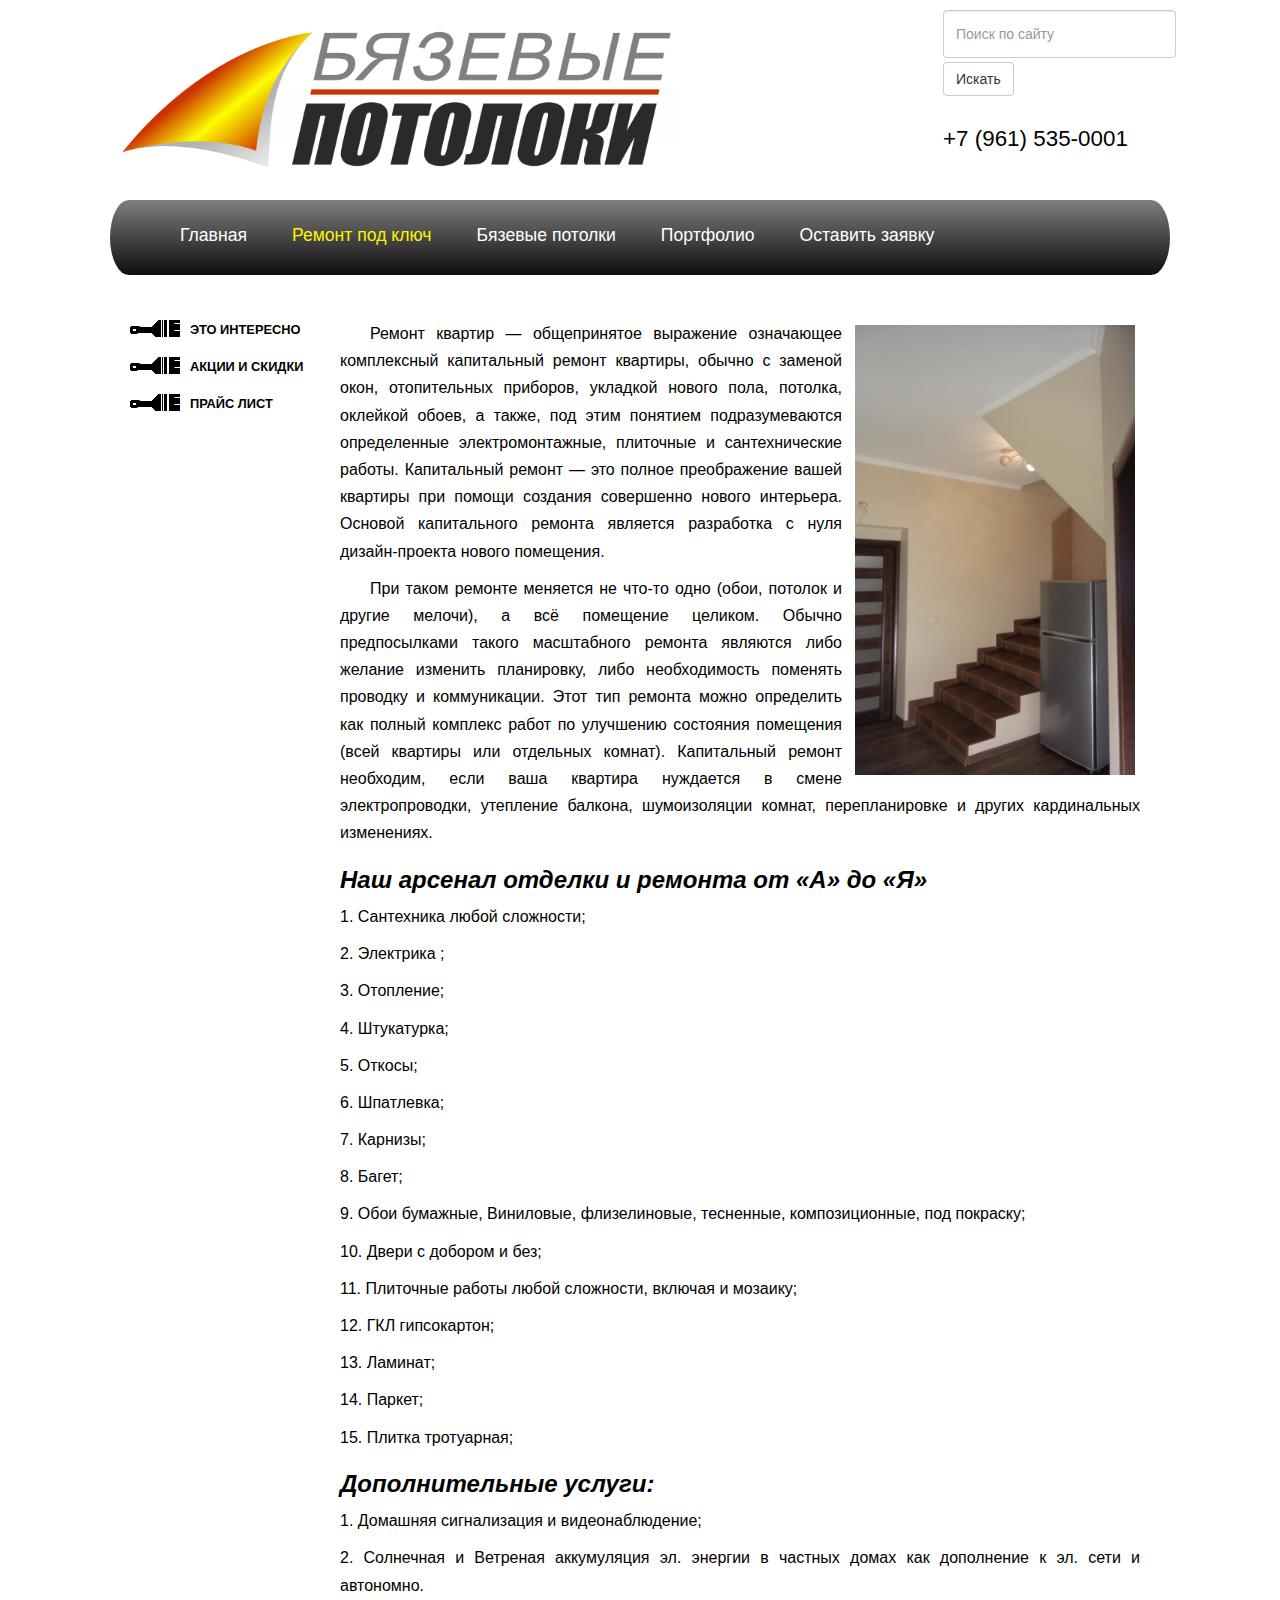
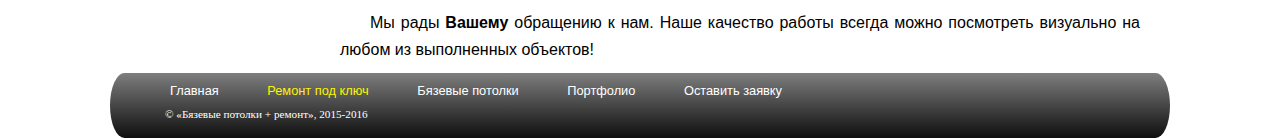
<file: remont.html>
<!DOCTYPE html>
<html>
<head>
<meta charset="utf-8">
<title>Бязевые потолки + ремонт</title>
 <!-- seo-->
 <meta name="description" itemprop="description" content="Компания Бязевые Натяжные Потолки выполняет свои работы качественно и в срок за разумные деньги. Нас рекомендуют друзьям и знакомым.">
<meta name="keywords" itemprop="keywords" content="Бязевые потолки в Краснодаре, бязевые натяжные потолки в Краснодаре, натяжные потолки из бязи, потолки, ремонт в Краснодаре, ремонт под ключ, отделка, натяжные бязевые потолки, бязевые натяжные потолки, натяжные бязывые потолки Краснодар, Краснодар натяжные бязевые потолки">
<link rel="canonical" href="http://bzppr.ru/">
<!-- end of seo/-->  
<link href="css/style_remont.css" rel="stylesheet" type="text/css">
<link href="img/favicon.ico" rel="shortcut icon" type="image/x-icon">
</head>
<body>
	<div id="wrapper">
		<div id="header">
                
                <div id="search">
                    <input type="text" class="form-control" placeholder="Поиск по сайту">
                    <input class="btn btn-default" type="button" value="Искать">
                    <div id="phone">
                    <meta name="format-detection" content="telephone=no">
                        <p>+7&nbsp(961)&nbsp535-0001</p>
                    </div>
                </div>
            </div>
		<ul  id="menu">
                        <li> <a class="home" href="index.html">Главная</a>
                        </li>
                        <li> <a class="remont" href="remont">Ремонт под ключ</a>
                        </li>
                        <li> <a class="potolok" href="potolok">Бязевые потолки</a>
                        </li>
                        <li> <a class="portfolio" href="portfolio">Портфолио</a>
                        </li>
                        <li> <a class="zayavka" href="zayavka.php">Оставить заявку</a>
                        </li>
        </ul>

        <div id="main">
   
        	<div id="left">
        		<ul>
	        		<li>
	        			<a class="leftinteres" href="interes" >
	        				<p>Это интересно</p>
	        			</a>
        			</li>
        			<li>
        				<a class="leftakcii" href="akcii">
        					<p>Акции и Скидки</p>
        				</a>
        			</li>
        			<li >
        				<a class="leftprice" href="price" >
        					<p>Прайс лист</p>
        				</a>
        			</li>
        		</ul>
        	</div>
        	<div id="middle">
                 <div id="article">

                    <p><img src="img/picartremont1.jpg" width="280" height="450" alt="Бязевый натяжной потолок"  vspace="5" hspace="5">Ремонт квартир — общепринятое выражение означающее комплексный капитальный ремонт квартиры, обычно с заменой окон, отопительных приборов, укладкой нового пола, потолка, оклейкой обоев, а также, под этим понятием подразумеваются определенные электромонтажные, плиточные и сантехнические работы. Капитальный ремонт — это полное преображение вашей квартиры при помощи создания совершенно нового интерьера. Основой капитального ремонта является разработка с нуля дизайн-проекта нового помещения.</p>
                    <p>При таком ремонте меняется не что-то одно (обои, потолок и другие мелочи), а всё помещение целиком. Обычно предпосылками такого масштабного ремонта являются либо желание изменить планировку, либо необходимость поменять проводку и коммуникации. Этот тип ремонта можно определить как полный комплекс работ по улучшению состояния помещения (всей квартиры или отдельных комнат). Капитальный ремонт необходим, если ваша квартира нуждается в смене электропроводки, утепление балкона, шумоизоляции комнат, перепланировке и других кардинальных изменениях.</p>
                </div>
                <div id="article2">
            		<h3>Наш арсенал отделки и ремонта от «А» до «Я»</h3>
    				<p>1.  Сантехника любой сложности;</p>
                    <p>2.  Электрика ;</p>
                    <p>3.  Отопление;</p>
                    <p>4.  Штукатурка;</p>
                    <p>5.  Откосы;</p>
                    <p>6.  Шпатлевка;</p>
                    <p>7.  Карнизы;</p>
                    <p>8.  Багет;</p>
                    <p>9.  Обои бумажные, Виниловые, флизелиновые, тесненные, композиционные, под покраску;</p>
                    <p>10.  Двери с добором и без;</p>
                    <p>11.  Плиточные работы любой сложности, включая и мозаику;</p>
                    <p>12.  ГКЛ гипсокартон;</p>
                    <p>13.  Ламинат;</p>
                    <p>14.  Паркет;</p>
                    <p>15.  Плитка тротуарная;</p>
                </div>
                <div id="article2">
                    <h3>Дополнительные услуги:</h3>
                    <p>1.  Домашняя сигнализация и видеонаблюдение;</p>
                    <p>2.  Солнечная и Ветреная аккумуляция эл. энергии  в частных домах как дополнение к эл. сети и автономно.</p>
                </div>
                <div id="article">
    				<p>Мы рады <span class="boldtext">Вашему</span> обращению к нам. Наше качество работы всегда можно посмотреть визуально на любом из выполненных объектов!</p>
                </div>

        	</div>
        	
        </div>
       <div id="footer">
                <div id="footermenu">
                    <ul>
                        <li> <a class="home" href="index.html">Главная</a>
                        </li>
                        <li> <a class="remont" href="remont">Ремонт под ключ</a>
                        </li>
                        <li> <a class="potolok" href="potolok">Бязевые потолки</a>
                        </li>
                        <li> <a class="portfolio" href="portfolio">Портфолио</a>
                        </li>
                        <li> <a class="zayavka" href="zayavka.php">Оставить заявку</a>
                        </li>
                    </ul>
                </div>
                <div id="footermenu2">
                    <p>&#169 «Бязевые потолки + ремонт», 2015-2016</p>
                </div>
                
            </div>
          </div>
</body>
</html>
</file>
<file: css/style_index.css>
body{
	 height: 100%;
    margin: 0;
    padding: 0;
	

}
#wrapper{
	width: 1060px;
	margin:0 auto;

}
/*хедер*/
#header{
	font-family: Arial;
	
	margin: 0px;
	height: 180px;
	padding-top: 10px;
	padding-bottom: 10px;
}
#logo{
	float: left;
	font-size: 3em;
	width: 300px;
	margin-left: 200px;
	margin-top: 30px;
	color:#ff9900;
}
#search{
	float:right;
	padding-right: 20px;
	font-size: 2em;
}
#phone{
	clear:both;
	padding-top: 30px;
	font-family: Arial;
	font-size: 0.7em;
	margin: 0;
}
/*хедер*/
/*верхнее меню*/
#menu{
	list-style-type: none;
	height: 25px;
font-family: Arial;
padding-top:25px;
padding-bottom: 25px;
font-size: 1.1em;
border-radius: 50px/100px;
/* Permalink - use to edit and share this gradient: http://colorzilla.com/gradient-editor/#7d7e7d+0,0e0e0e+100 */
background: rgb(125,126,125); /* Old browsers */
background: -moz-linear-gradient(top,  rgba(125,126,125,1) 0%, rgba(14,14,14,1) 100%); /* FF3.6+ */
background: -webkit-gradient(linear, left top, left bottom, color-stop(0%,rgba(125,126,125,1)), color-stop(100%,rgba(14,14,14,1))); /* Chrome,Safari4+ */
background: -webkit-linear-gradient(top,  rgba(125,126,125,1) 0%,rgba(14,14,14,1) 100%); /* Chrome10+,Safari5.1+ */
background: -o-linear-gradient(top,  rgba(125,126,125,1) 0%,rgba(14,14,14,1) 100%); /* Opera 11.10+ */
background: -ms-linear-gradient(top,  rgba(125,126,125,1) 0%,rgba(14,14,14,1) 100%); /* IE10+ */
background: linear-gradient(to bottom,  rgba(125,126,125,1) 0%,rgba(14,14,14,1) 100%); /* W3C */
filter: progid:DXImageTransform.Microsoft.gradient( startColorstr='#7d7e7d', endColorstr='#0e0e0e',GradientType=0 ); /* IE6-9 */
}

#menu li{
		float: left;
	padding: 0px 15px 0px 30px;
	margin: 0px;
	display: inline-block;
}

#menu a{
	display: block;
	
	
}
.carousel-inner a{
	margin: 0;
    padding: 0;
    line-height: normal;
}
a{
	text-decoration: none;
	color:white;
}
a:hover{
	color:#fcf400;
}
a.home{
	color:#fcf400;
}
/*верхнее меню*/

/*центральный блок*/
#main{
	margin:20px;
	font-family: Arial;
}

#article p{
line-height: 1.7;
text-indent: 30px;
text-align: justify;
}
#article h3{
text-align: center;
}

#colorange:hover{
	color:#f5770a;
	text-decoration: underline;
}
#colgreen:hover{
	color:#32cd32;
	text-decoration: underline;
}

.colorange{
	color: #f5770a;
	font-weight: 600;
}
.colgreen{
	color:#32cd32;
	font-weight: 600;
}
.boldtext{
	font-weight: 600;

}

#pic {
	padding: 10px;
	text-align: center;

}
#pic img{
	vertical-align: middle;
}
/*левое меню*/
#left{
	
	margin-top: 25px;
	float:left;
	width:200px;
}

#left ul{
	padding: 0px;
	
}
#left li{

	display: inline-block;
	width: 200px;
	

}
#left p{
	
	display: inline-block;
	font-size: 0.8em;
	text-transform: uppercase;
	font-weight: 600;
	padding-bottom: 10px;
	padding-left: 60px;
	
	
	
}


a.leftinteres{
	color:black;
	background:url(../img/kistleft.gif) no-repeat;
}
a.leftinteres:hover{
	color:#e8b10c;
}
a.leftakcii{
	color:black;
	background:url(../img/kistleft.gif) no-repeat;
}
a.leftakcii:hover{
	color:#e0443f;
}
a.leftprice{
	color:black;
	background:url(../img/kistleft.gif) no-repeat;
}
a.leftprice:hover{
	color:#00b300;
}


#left a {

	
	height: 60px;

}
/*левое меню*/
/*центральный блок*/
#middle{
	margin-left: 10px;
	float: left;
	width:800px;
}

/*центральный блок*/

/*футер*/

#footer{
	height: 65px;
	clear:both;
	border-radius: 40px/90px;
	/* Permalink - use to edit and share this gradient: http://colorzilla.com/gradient-editor/#7d7e7d+0,0e0e0e+100 */
background: rgb(125,126,125); /* Old browsers */
background: -moz-linear-gradient(top,  rgba(125,126,125,1) 0%, rgba(14,14,14,1) 100%); /* FF3.6+ */
background: -webkit-gradient(linear, left top, left bottom, color-stop(0%,rgba(125,126,125,1)), color-stop(100%,rgba(14,14,14,1))); /* Chrome,Safari4+ */
background: -webkit-linear-gradient(top,  rgba(125,126,125,1) 0%,rgba(14,14,14,1) 100%); /* Chrome10+,Safari5.1+ */
background: -o-linear-gradient(top,  rgba(125,126,125,1) 0%,rgba(14,14,14,1) 100%); /* Opera 11.10+ */
background: -ms-linear-gradient(top,  rgba(125,126,125,1) 0%,rgba(14,14,14,1) 100%); /* IE10+ */
background: linear-gradient(to bottom,  rgba(125,126,125,1) 0%,rgba(14,14,14,1) 100%); /* W3C */
filter: progid:DXImageTransform.Microsoft.gradient( startColorstr='#7d7e7d', endColorstr='#0e0e0e',GradientType=0 ); /* IE6-9 */

}

#footermenu{
	font-family:Arial;
	font-size: 0.8em;
	float:left;
	padding-left: 20px;

}

#footermenu li{
	padding-top: 10px;
	padding-right: 45px;
	display: inline-block;
}

#footermenu2 p{
	padding-left: 55px;	
	color:white;
	float: left;
	display: inline-block;
	font-size: 0.7em;
	clear:both;
}


/*футер*/
ol li{
	
	float: left;
	padding: 0px 5px 0px 22px;
	margin: 0px;
	display: inline-block;

}
carousel-inner>.item>a>img,.carousel-inner>.item>img,.img-responsive,.thumbnail a>img,.thumbnail>img{display:block;max-width:100%;height:auto}.img-rounded{border-radius:6px}.img-thumbnail{display:inline-block;max-width:100%;height:auto;padding:4px;line-height:1.42857143;background-color:#fff;border:1px solid #ddd;border-radius:4px;-webkit-transition:all .2s ease-in-out;-o-transition:all .2s ease-in-out;transition:all .2s ease-in-out}.img-circle{border-radius:50%}hr{margin-top:20px;margin-bottom:20px;border:0;border-top:1px solid #eee}.sr-only{position:absolute;width:1px;height:1px;padding:0;margin:-1px;overflow:hidden;clip:rect(0,0,0,0);border:0}.sr-only-focusable:active,.sr-only-focusable:focus{position:static;width:auto;height:auto;margin:0;overflow:visible;clip:auto}[role=button]{cursor:pointer}.h1,.h2,.h3,.h4,.h5,.h6,h1,h2,h3,h4,h5,h6{font-family:inherit;font-weight:500;line-height:1.1;color:inherit}.h1 .small,.h1 small,.h2 .small,.h2 small,.h3 .small,.h3 small,.h4 .small,.h4 small,.h5 .small,.h5 small,.h6 .small,.h6 small,h1 .small,h1 small,h2 .small,h2 small,h3 .small,h3 small,h4 .small,h4 small,h5 .small,h5 small,h6 .small,h6 small{font-weight:400;line-height:1;color:#777}.h1,.h2,.h3,h1,h2,h3{margin-top:20px;margin-bottom:10px}.h1 .small,.h1 small,.h2 .small,.h2 small,.h3 .small,.h3 small,h1 .small,h1 small,h2 .small,h2 small,h3 .small,h3 small{font-size:65%}.h4,.h5,.h6,h4,h5,h6{margin-top:10px;margin-bottom:10px}.h4 .small,.h4 small,.h5 .small,.h5 small,.h6 .small,.h6 small,h4 .small,h4 small,h5 .small,h5 small,h6 .small,h6 small{font-size:75%}.h1,h1{font-size:36px}.h2,h2{font-size:30px}.h3,h3{font-size:24px}.h4,h4{font-size:18px}.h5,h5{font-size:14px}.h6,h6{font-size:12px}p{margin:0 0 10px}.lead{margin-bottom:20px;font-size:16px;font-weight:300;line-height:1.4}@media (min-width:768px){.lead{font-size:21px}}.small,small{font-size:85%}.mark,mark{padding:.2em;background-color:#fcf8e3}.text-left{text-align:left}.text-right{text-align:right}.text-center{text-align:center}.text-justify{text-align:justify}.text-nowrap{white-space:nowrap}.text-lowercase{text-transform:lowercase}.text-uppercase{text-transform:uppercase}.text-capitalize{text-transform:capitalize}.text-muted{color:#777}.text-primary{color:#337ab7}a.text-primary:focus,a.text-primary:hover{color:#286090}.text-success{color:#3c763d}a.text-success:focus,a.text-success:hover{color:#2b542c}.text-info{color:#31708f}a.text-info:focus,a.text-info:hover{color:#245269}.text-warning{color:#8a6d3b}a.text-warning:focus,a.text-warning:hover{color:#66512c}.text-danger{color:#a94442}a.text-danger:focus,a.text-danger:hover{color:#843534}.bg-primary{color:#fff;background-color:#337ab7}a.bg-primary:focus,a.bg-primary:hover{background-color:#286090}.bg-success{background-color:#dff0d8}a.bg-success:focus,a.bg-success:hover{background-color:#c1e2b3}.bg-info{background-color:#d9edf7}a.bg-info:focus,a.bg-info:hover{background-color:#afd9ee}.bg-warning{background-color:#fcf8e3}a.bg-warning:focus,a.bg-warning:hover{background-color:#f7ecb5}.bg-danger{background-color:#f2dede}a.bg-danger:focus,a.bg-danger:hover{background-color:#e4b9b9}.page-header{padding-bottom:9px;margin:40px 0 20px;border-bottom:1px solid #eee}ol,ul{margin-top:0;margin-bottom:10px}ol ol,ol ul,ul ol,ul ul{margin-bottom:0}.list-unstyled{padding-left:0;list-style:none}.list-inline{padding-left:0;margin-left:-5px;list-style:none}.list-inline>li{display:inline-block;padding-right:5px;padding-left:5px}dl{margin-top:0;margin-bottom:20px}dd,dt{line-height:1.42857143}dt{font-weight:700}dd{margin-left:0}@media (min-width:768px){.dl-horizontal dt{float:left;width:160px;overflow:hidden;clear:left;text-align:right;text-overflow:ellipsis;white-space:nowrap}.dl-horizontal dd{margin-left:180px}}abbr[data-original-title],abbr[title]{cursor:help;border-bottom:1px dotted #777}.initialism{font-size:90%;text-transform:uppercase}blockquote{padding:10px 20px;margin:0 0 20px;font-size:17.5px;border-left:5px solid #eee}blockquote ol:last-child,blockquote p:last-child,blockquote ul:last-child{margin-bottom:0}blockquote .small,blockquote footer,blockquote small{display:block;font-size:80%;line-height:1.42857143;color:#777}blockquote .small:before,blockquote footer:before,blockquote small:before{content:'\2014 \00A0'}.blockquote-reverse,blockquote.pull-right{padding-right:15px;padding-left:0;text-align:right;border-right:5px solid #eee;border-left:0}.blockquote-reverse .small:before,.blockquote-reverse footer:before,.blockquote-reverse small:before,blockquote.pull-right .small:before,blockquote.pull-right footer:before,blockquote.pull-right small:before{content:''}.blockquote-reverse .small:after,.blockquote-reverse footer:after,.blockquote-reverse small:after,blockquote.pull-right .small:after,blockquote.pull-right footer:after,blockquote.pull-right small:after{content:'\00A0 \2014'}address{margin-bottom:20px;font-style:normal;line-height:1.42857143}code,kbd,pre,samp{font-family:Menlo,Monaco,Consolas,"Courier New",monospace}code{padding:2px 4px;font-size:90%;color:#c7254e;background-color:#f9f2f4;border-radius:4px}kbd{padding:2px 4px;font-size:90%;color:#fff;background-color:#333;border-radius:3px;-webkit-box-shadow:inset 0 -1px 0 rgba(0,0,0,.25);box-shadow:inset 0 -1px 0 rgba(0,0,0,.25)}kbd kbd{padding:0;font-size:100%;font-weight:700;-webkit-box-shadow:none;box-shadow:none}pre{display:block;padding:9.5px;margin:0 0 10px;font-size:13px;line-height:1.42857143;color:#333;word-break:break-all;word-wrap:break-word;background-color:#f5f5f5;border:1px solid #ccc;border-radius:4px}pre code{padding:0;font-size:inherit;color:inherit;white-space:pre-wrap;background-color:transparent;border-radius:0}.pre-scrollable{max-height:340px;overflow-y:scroll}.container{padding-right:15px;padding-left:15px;margin-right:auto;margin-left:auto}@media (min-width:768px){.container{width:750px}}@media (min-width:992px){.container{width:970px}}@media (min-width:1200px){.container{width:1170px}}.container-fluid{padding-right:15px;padding-left:15px;margin-right:auto;margin-left:auto}.row{margin-right:-15px;margin-left:-15px}.col-lg-1,.col-lg-10,.col-lg-11,.col-lg-12,.col-lg-2,.col-lg-3,.col-lg-4,.col-lg-5,.col-lg-6,.col-lg-7,.col-lg-8,.col-lg-9,.col-md-1,.col-md-10,.col-md-11,.col-md-12,.col-md-2,.col-md-3,.col-md-4,.col-md-5,.col-md-6,.col-md-7,.col-md-8,.col-md-9,.col-sm-1,.col-sm-10,.col-sm-11,.col-sm-12,.col-sm-2,.col-sm-3,.col-sm-4,.col-sm-5,.col-sm-6,.col-sm-7,.col-sm-8,.col-sm-9,.col-xs-1,.col-xs-10,.col-xs-11,.col-xs-12,.col-xs-2,.col-xs-3,.col-xs-4,.col-xs-5,.col-xs-6,.col-xs-7,.col-xs-8,.col-xs-9{position:relative;min-height:1px;padding-right:15px;padding-left:15px}.col-xs-1,.col-xs-10,.col-xs-11,.col-xs-12,.col-xs-2,.col-xs-3,.col-xs-4,.col-xs-5,.col-xs-6,.col-xs-7,.col-xs-8,.col-xs-9{float:left}.col-xs-12{width:100%}.col-xs-11{width:91.66666667%}.col-xs-10{width:83.33333333%}.col-xs-9{width:75%}.col-xs-8{width:66.66666667%}.col-xs-7{width:58.33333333%}.col-xs-6{width:50%}.col-xs-5{width:41.66666667%}.col-xs-4{width:33.33333333%}.col-xs-3{width:25%}.col-xs-2{width:16.66666667%}.col-xs-1{width:8.33333333%}.col-xs-pull-12{right:100%}.col-xs-pull-11{right:91.66666667%}.col-xs-pull-10{right:83.33333333%}.col-xs-pull-9{right:75%}.col-xs-pull-8{right:66.66666667%}.col-xs-pull-7{right:58.33333333%}.col-xs-pull-6{right:50%}.col-xs-pull-5{right:41.66666667%}.col-xs-pull-4{right:33.33333333%}.col-xs-pull-3{right:25%}.col-xs-pull-2{right:16.66666667%}.col-xs-pull-1{right:8.33333333%}.col-xs-pull-0{right:auto}.col-xs-push-12{left:100%}.col-xs-push-11{left:91.66666667%}.col-xs-push-10{left:83.33333333%}.col-xs-push-9{left:75%}.col-xs-push-8{left:66.66666667%}.col-xs-push-7{left:58.33333333%}.col-xs-push-6{left:50%}.col-xs-push-5{left:41.66666667%}.col-xs-push-4{left:33.33333333%}.col-xs-push-3{left:25%}.col-xs-push-2{left:16.66666667%}.col-xs-push-1{left:8.33333333%}.col-xs-push-0{left:auto}.col-xs-offset-12{margin-left:100%}.col-xs-offset-11{margin-left:91.66666667%}.col-xs-offset-10{margin-left:83.33333333%}.col-xs-offset-9{margin-left:75%}.col-xs-offset-8{margin-left:66.66666667%}.col-xs-offset-7{margin-left:58.33333333%}.col-xs-offset-6{margin-left:50%}.col-xs-offset-5{margin-left:41.66666667%}.col-xs-offset-4{margin-left:33.33333333%}.col-xs-offset-3{margin-left:25%}.col-xs-offset-2{margin-left:16.66666667%}.col-xs-offset-1{margin-left:8.33333333%}.col-xs-offset-0{margin-left:0}@media (min-width:768px){.col-sm-1,.col-sm-10,.col-sm-11,.col-sm-12,.col-sm-2,.col-sm-3,.col-sm-4,.col-sm-5,.col-sm-6,.col-sm-7,.col-sm-8,.col-sm-9{float:left}.col-sm-12{width:100%}.col-sm-11{width:91.66666667%}.col-sm-10{width:83.33333333%}.col-sm-9{width:75%}.col-sm-8{width:66.66666667%}.col-sm-7{width:58.33333333%}.col-sm-6{width:50%}.col-sm-5{width:41.66666667%}.col-sm-4{width:33.33333333%}.col-sm-3{width:25%}.col-sm-2{width:16.66666667%}.col-sm-1{width:8.33333333%}.col-sm-pull-12{right:100%}.col-sm-pull-11{right:91.66666667%}.col-sm-pull-10{right:83.33333333%}.col-sm-pull-9{right:75%}.col-sm-pull-8{right:66.66666667%}.col-sm-pull-7{right:58.33333333%}.col-sm-pull-6{right:50%}.col-sm-pull-5{right:41.66666667%}.col-sm-pull-4{right:33.33333333%}.col-sm-pull-3{right:25%}.col-sm-pull-2{right:16.66666667%}.col-sm-pull-1{right:8.33333333%}.col-sm-pull-0{right:auto}.col-sm-push-12{left:100%}.col-sm-push-11{left:91.66666667%}.col-sm-push-10{left:83.33333333%}.col-sm-push-9{left:75%}.col-sm-push-8{left:66.66666667%}.col-sm-push-7{left:58.33333333%}.col-sm-push-6{left:50%}.col-sm-push-5{left:41.66666667%}.col-sm-push-4{left:33.33333333%}.col-sm-push-3{left:25%}.col-sm-push-2{left:16.66666667%}.col-sm-push-1{left:8.33333333%}.col-sm-push-0{left:auto}.col-sm-offset-12{margin-left:100%}.col-sm-offset-11{margin-left:91.66666667%}.col-sm-offset-10{margin-left:83.33333333%}.col-sm-offset-9{margin-left:75%}.col-sm-offset-8{margin-left:66.66666667%}.col-sm-offset-7{margin-left:58.33333333%}.col-sm-offset-6{margin-left:50%}.col-sm-offset-5{margin-left:41.66666667%}.col-sm-offset-4{margin-left:33.33333333%}.col-sm-offset-3{margin-left:25%}.col-sm-offset-2{margin-left:16.66666667%}.col-sm-offset-1{margin-left:8.33333333%}.col-sm-offset-0{margin-left:0}}@media (min-width:992px){.col-md-1,.col-md-10,.col-md-11,.col-md-12,.col-md-2,.col-md-3,.col-md-4,.col-md-5,.col-md-6,.col-md-7,.col-md-8,.col-md-9{float:left}.col-md-12{width:100%}.col-md-11{width:91.66666667%}.col-md-10{width:83.33333333%}.col-md-9{width:75%}.col-md-8{width:66.66666667%}.col-md-7{width:58.33333333%}.col-md-6{width:50%}.col-md-5{width:41.66666667%}.col-md-4{width:33.33333333%}.col-md-3{width:25%}.col-md-2{width:16.66666667%}.col-md-1{width:8.33333333%}.col-md-pull-12{right:100%}.col-md-pull-11{right:91.66666667%}.col-md-pull-10{right:83.33333333%}.col-md-pull-9{right:75%}.col-md-pull-8{right:66.66666667%}.col-md-pull-7{right:58.33333333%}.col-md-pull-6{right:50%}.col-md-pull-5{right:41.66666667%}.col-md-pull-4{right:33.33333333%}.col-md-pull-3{right:25%}.col-md-pull-2{right:16.66666667%}.col-md-pull-1{right:8.33333333%}.col-md-pull-0{right:auto}.col-md-push-12{left:100%}.col-md-push-11{left:91.66666667%}.col-md-push-10{left:83.33333333%}.col-md-push-9{left:75%}.col-md-push-8{left:66.66666667%}.col-md-push-7{left:58.33333333%}.col-md-push-6{left:50%}.col-md-push-5{left:41.66666667%}.col-md-push-4{left:33.33333333%}.col-md-push-3{left:25%}.col-md-push-2{left:16.66666667%}.col-md-push-1{left:8.33333333%}.col-md-push-0{left:auto}.col-md-offset-12{margin-left:100%}.col-md-offset-11{margin-left:91.66666667%}.col-md-offset-10{margin-left:83.33333333%}.col-md-offset-9{margin-left:75%}.col-md-offset-8{margin-left:66.66666667%}.col-md-offset-7{margin-left:58.33333333%}.col-md-offset-6{margin-left:50%}.col-md-offset-5{margin-left:41.66666667%}.col-md-offset-4{margin-left:33.33333333%}.col-md-offset-3{margin-left:25%}.col-md-offset-2{margin-left:16.66666667%}.col-md-offset-1{margin-left:8.33333333%}.col-md-offset-0{margin-left:0}}@media (min-width:1200px){.col-lg-1,.col-lg-10,.col-lg-11,.col-lg-12,.col-lg-2,.col-lg-3,.col-lg-4,.col-lg-5,.col-lg-6,.col-lg-7,.col-lg-8,.col-lg-9{float:left}.col-lg-12{width:100%}.col-lg-11{width:91.66666667%}.col-lg-10{width:83.33333333%}.col-lg-9{width:75%}.col-lg-8{width:66.66666667%}.col-lg-7{width:58.33333333%}.col-lg-6{width:50%}.col-lg-5{width:41.66666667%}.col-lg-4{width:33.33333333%}.col-lg-3{width:25%}.col-lg-2{width:16.66666667%}.col-lg-1{width:8.33333333%}.col-lg-pull-12{right:100%}.col-lg-pull-11{right:91.66666667%}.col-lg-pull-10{right:83.33333333%}.col-lg-pull-9{right:75%}.col-lg-pull-8{right:66.66666667%}.col-lg-pull-7{right:58.33333333%}.col-lg-pull-6{right:50%}.col-lg-pull-5{right:41.66666667%}.col-lg-pull-4{right:33.33333333%}.col-lg-pull-3{right:25%}.col-lg-pull-2{right:16.66666667%}.col-lg-pull-1{right:8.33333333%}.col-lg-pull-0{right:auto}.col-lg-push-12{left:100%}.col-lg-push-11{left:91.66666667%}.col-lg-push-10{left:83.33333333%}.col-lg-push-9{left:75%}.col-lg-push-8{left:66.66666667%}.col-lg-push-7{left:58.33333333%}.col-lg-push-6{left:50%}.col-lg-push-5{left:41.66666667%}.col-lg-push-4{left:33.33333333%}.col-lg-push-3{left:25%}.col-lg-push-2{left:16.66666667%}.col-lg-push-1{left:8.33333333%}.col-lg-push-0{left:auto}.col-lg-offset-12{margin-left:100%}.col-lg-offset-11{margin-left:91.66666667%}.col-lg-offset-10{margin-left:83.33333333%}.col-lg-offset-9{margin-left:75%}.col-lg-offset-8{margin-left:66.66666667%}.col-lg-offset-7{margin-left:58.33333333%}.col-lg-offset-6{margin-left:50%}.col-lg-offset-5{margin-left:41.66666667%}.col-lg-offset-4{margin-left:33.33333333%}.col-lg-offset-3{margin-left:25%}.col-lg-offset-2{margin-left:16.66666667%}.col-lg-offset-1{margin-left:8.33333333%}.col-lg-offset-0{margin-left:0}}table{background-color:transparent}caption{padding-top:8px;padding-bottom:8px;color:#777;text-align:left}th{text-align:left}.table{width:100%;max-width:100%;margin-bottom:20px}.table>tbody>tr>td,.table>tbody>tr>th,.table>tfoot>tr>td,.table>tfoot>tr>th,.table>thead>tr>td,.table>thead>tr>th{padding:8px;line-height:1.42857143;vertical-align:top;border-top:1px solid #ddd}.table>thead>tr>th{vertical-align:bottom;border-bottom:2px solid #ddd}.table>caption+thead>tr:first-child>td,.table>caption+thead>tr:first-child>th,.table>colgroup+thead>tr:first-child>td,.table>colgroup+thead>tr:first-child>th,.table>thead:first-child>tr:first-child>td,.table>thead:first-child>tr:first-child>th{border-top:0}.table>tbody+tbody{border-top:2px solid #ddd}.table .table{background-color:#fff}.table-condensed>tbody>tr>td,.table-condensed>tbody>tr>th,.table-condensed>tfoot>tr>td,.table-condensed>tfoot>tr>th,.table-condensed>thead>tr>td,.table-condensed>thead>tr>th{padding:5px}.table-bordered{border:1px solid #ddd}.table-bordered>tbody>tr>td,.table-bordered>tbody>tr>th,.table-bordered>tfoot>tr>td,.table-bordered>tfoot>tr>th,.table-bordered>thead>tr>td,.table-bordered>thead>tr>th{border:1px solid #ddd}.table-bordered>thead>tr>td,.table-bordered>thead>tr>th{border-bottom-width:2px}.table-striped>tbody>tr:nth-of-type(odd){background-color:#f9f9f9}.table-hover>tbody>tr:hover{background-color:#f5f5f5}table col[class*=col-]{position:static;display:table-column;float:none}table td[class*=col-],table th[class*=col-]{position:static;display:table-cell;float:none}.table>tbody>tr.active>td,.table>tbody>tr.active>th,.table>tbody>tr>td.active,.table>tbody>tr>th.active,.table>tfoot>tr.active>td,.table>tfoot>tr.active>th,.table>tfoot>tr>td.active,.table>tfoot>tr>th.active,.table>thead>tr.active>td,.table>thead>tr.active>th,.table>thead>tr>td.active,.table>thead>tr>th.active{background-color:#f5f5f5}.table-hover>tbody>tr.active:hover>td,.table-hover>tbody>tr.active:hover>th,.table-hover>tbody>tr:hover>.active,.table-hover>tbody>tr>td.active:hover,.table-hover>tbody>tr>th.active:hover{background-color:#e8e8e8}.table>tbody>tr.success>td,.table>tbody>tr.success>th,.table>tbody>tr>td.success,.table>tbody>tr>th.success,.table>tfoot>tr.success>td,.table>tfoot>tr.success>th,.table>tfoot>tr>td.success,.table>tfoot>tr>th.success,.table>thead>tr.success>td,.table>thead>tr.success>th,.table>thead>tr>td.success,.table>thead>tr>th.success{background-color:#dff0d8}.table-hover>tbody>tr.success:hover>td,.table-hover>tbody>tr.success:hover>th,.table-hover>tbody>tr:hover>.success,.table-hover>tbody>tr>td.success:hover,.table-hover>tbody>tr>th.success:hover{background-color:#d0e9c6}.table>tbody>tr.info>td,.table>tbody>tr.info>th,.table>tbody>tr>td.info,.table>tbody>tr>th.info,.table>tfoot>tr.info>td,.table>tfoot>tr.info>th,.table>tfoot>tr>td.info,.table>tfoot>tr>th.info,.table>thead>tr.info>td,.table>thead>tr.info>th,.table>thead>tr>td.info,.table>thead>tr>th.info{background-color:#d9edf7}.table-hover>tbody>tr.info:hover>td,.table-hover>tbody>tr.info:hover>th,.table-hover>tbody>tr:hover>.info,.table-hover>tbody>tr>td.info:hover,.table-hover>tbody>tr>th.info:hover{background-color:#c4e3f3}.table>tbody>tr.warning>td,.table>tbody>tr.warning>th,.table>tbody>tr>td.warning,.table>tbody>tr>th.warning,.table>tfoot>tr.warning>td,.table>tfoot>tr.warning>th,.table>tfoot>tr>td.warning,.table>tfoot>tr>th.warning,.table>thead>tr.warning>td,.table>thead>tr.warning>th,.table>thead>tr>td.warning,.table>thead>tr>th.warning{background-color:#fcf8e3}.table-hover>tbody>tr.warning:hover>td,.table-hover>tbody>tr.warning:hover>th,.table-hover>tbody>tr:hover>.warning,.table-hover>tbody>tr>td.warning:hover,.table-hover>tbody>tr>th.warning:hover{background-color:#faf2cc}.table>tbody>tr.danger>td,.table>tbody>tr.danger>th,.table>tbody>tr>td.danger,.table>tbody>tr>th.danger,.table>tfoot>tr.danger>td,.table>tfoot>tr.danger>th,.table>tfoot>tr>td.danger,.table>tfoot>tr>th.danger,.table>thead>tr.danger>td,.table>thead>tr.danger>th,.table>thead>tr>td.danger,.table>thead>tr>th.danger{background-color:#f2dede}.table-hover>tbody>tr.danger:hover>td,.table-hover>tbody>tr.danger:hover>th,.table-hover>tbody>tr:hover>.danger,.table-hover>tbody>tr>td.danger:hover,.table-hover>tbody>tr>th.danger:hover{background-color:#ebcccc}.table-responsive{min-height:.01%;overflow-x:auto}@media screen and (max-width:767px){.table-responsive{width:100%;margin-bottom:15px;overflow-y:hidden;-ms-overflow-style:-ms-autohiding-scrollbar;border:1px solid #ddd}.table-responsive>.table{margin-bottom:0}.table-responsive>.table>tbody>tr>td,.table-responsive>.table>tbody>tr>th,.table-responsive>.table>tfoot>tr>td,.table-responsive>.table>tfoot>tr>th,.table-responsive>.table>thead>tr>td,.table-responsive>.table>thead>tr>th{white-space:nowrap}.table-responsive>.table-bordered{border:0}.table-responsive>.table-bordered>tbody>tr>td:first-child,.table-responsive>.table-bordered>tbody>tr>th:first-child,.table-responsive>.table-bordered>tfoot>tr>td:first-child,.table-responsive>.table-bordered>tfoot>tr>th:first-child,.table-responsive>.table-bordered>thead>tr>td:first-child,.table-responsive>.table-bordered>thead>tr>th:first-child{border-left:0}.table-responsive>.table-bordered>tbody>tr>td:last-child,.table-responsive>.table-bordered>tbody>tr>th:last-child,.table-responsive>.table-bordered>tfoot>tr>td:last-child,.table-responsive>.table-bordered>tfoot>tr>th:last-child,.table-responsive>.table-bordered>thead>tr>td:last-child,.table-responsive>.table-bordered>thead>tr>th:last-child{border-right:0}.table-responsive>.table-bordered>tbody>tr:last-child>td,.table-responsive>.table-bordered>tbody>tr:last-child>th,.table-responsive>.table-bordered>tfoot>tr:last-child>td,.table-responsive>.table-bordered>tfoot>tr:last-child>th{border-bottom:0}}fieldset{min-width:0;padding:0;margin:0;border:0}legend{display:block;width:100%;padding:0;margin-bottom:20px;font-size:21px;line-height:inherit;color:#333;border:0;border-bottom:1px solid #e5e5e5}label{display:inline-block;max-width:100%;margin-bottom:5px;font-weight:700}input[type=search]{-webkit-box-sizing:border-box;-moz-box-sizing:border-box;box-sizing:border-box}input[type=checkbox],input[type=radio]{margin:4px 0 0;margin-top:1px\9;line-height:normal}input[type=file]{display:block}input[type=range]{display:block;width:100%}select[multiple],select[size]{height:auto}input[type=file]:focus,input[type=checkbox]:focus,input[type=radio]:focus{outline:thin dotted;outline:5px auto -webkit-focus-ring-color;outline-offset:-2px}output{display:block;padding-top:7px;font-size:14px;line-height:1.42857143;color:#555}.form-control{display:block;width:100%;height:34px;padding:6px 12px;font-size:14px;line-height:1.42857143;color:#555;background-color:#fff;background-image:none;border:1px solid #ccc;border-radius:4px;-webkit-box-shadow:inset 0 1px 1px rgba(0,0,0,.075);box-shadow:inset 0 1px 1px rgba(0,0,0,.075);-webkit-transition:border-color ease-in-out .15s,-webkit-box-shadow ease-in-out .15s;-o-transition:border-color ease-in-out .15s,box-shadow ease-in-out .15s;transition:border-color ease-in-out .15s,box-shadow ease-in-out .15s}.form-control:focus{border-color:#fcf400;outline:0;-webkit-box-shadow:inset 0 1px 1px rgba(0,0,0,.075),0 0 8px rgba(102,175,233,.6);box-shadow:inset 0 1px 1px rgba(0,0,0,.075),0 0 8px rgba(229,87,28,.6)}.form-control::-moz-placeholder{color:#999;opacity:1}.form-control:-ms-input-placeholder{color:#999}.form-control::-webkit-input-placeholder{color:#999}.form-control[disabled],.form-control[readonly],fieldset[disabled] .form-control{background-color:#eee;opacity:1}.form-control[disabled],fieldset[disabled] .form-control{cursor:not-allowed}textarea.form-control{height:auto}input[type=search]{-webkit-appearance:none}@media screen and (-webkit-min-device-pixel-ratio:0){input[type=date].form-control,input[type=time].form-control,input[type=datetime-local].form-control,input[type=month].form-control{line-height:34px}.input-group-sm input[type=date],.input-group-sm input[type=time],.input-group-sm input[type=datetime-local],.input-group-sm input[type=month],input[type=date].input-sm,input[type=time].input-sm,input[type=datetime-local].input-sm,input[type=month].input-sm{line-height:30px}.input-group-lg input[type=date],.input-group-lg input[type=time],.input-group-lg input[type=datetime-local],.input-group-lg input[type=month],input[type=date].input-lg,input[type=time].input-lg,input[type=datetime-local].input-lg,input[type=month].input-lg{line-height:46px}}.form-group{margin-bottom:15px}.checkbox,.radio{position:relative;display:block;margin-top:10px;margin-bottom:10px}.checkbox label,.radio label{min-height:20px;padding-left:20px;margin-bottom:0;font-weight:400;cursor:pointer}.checkbox input[type=checkbox],.checkbox-inline input[type=checkbox],.radio input[type=radio],.radio-inline input[type=radio]{position:absolute;margin-top:4px\9;margin-left:-20px}.checkbox+.checkbox,.radio+.radio{margin-top:-5px}.checkbox-inline,.radio-inline{position:relative;display:inline-block;padding-left:20px;margin-bottom:0;font-weight:400;vertical-align:middle;cursor:pointer}.checkbox-inline+.checkbox-inline,.radio-inline+.radio-inline{margin-top:0;margin-left:10px}fieldset[disabled] input[type=checkbox],fieldset[disabled] input[type=radio],input[type=checkbox].disabled,input[type=checkbox][disabled],input[type=radio].disabled,input[type=radio][disabled]{cursor:not-allowed}.checkbox-inline.disabled,.radio-inline.disabled,fieldset[disabled] .checkbox-inline,fieldset[disabled] .radio-inline{cursor:not-allowed}.checkbox.disabled label,.radio.disabled label,fieldset[disabled] .checkbox label,fieldset[disabled] .radio label{cursor:not-allowed}.form-control-static{min-height:34px;padding-top:7px;padding-bottom:7px;margin-bottom:0}.form-control-static.input-lg,.form-control-static.input-sm{padding-right:0;padding-left:0}.input-sm{height:30px;padding:5px 10px;font-size:12px;line-height:1.5;border-radius:3px}select.input-sm{height:30px;line-height:30px}select[multiple].input-sm,textarea.input-sm{height:auto}.form-group-sm .form-control{height:30px;padding:5px 10px;font-size:12px;line-height:1.5;border-radius:3px}.form-group-sm select.form-control{height:30px;line-height:30px}.form-group-sm select[multiple].form-control,.form-group-sm textarea.form-control{height:auto}.form-group-sm .form-control-static{height:30px;min-height:32px;padding:6px 10px;font-size:12px;line-height:1.5}.input-lg{height:46px;padding:10px 16px;font-size:18px;line-height:1.3333333;border-radius:6px}select.input-lg{height:46px;line-height:46px}select[multiple].input-lg,textarea.input-lg{height:auto}.form-group-lg .form-control{height:46px;padding:10px 16px;font-size:18px;line-height:1.3333333;border-radius:6px}.form-group-lg select.form-control{height:46px;line-height:46px}.form-group-lg select[multiple].form-control,.form-group-lg textarea.form-control{height:auto}.form-group-lg .form-control-static{height:46px;min-height:38px;padding:11px 16px;font-size:18px;line-height:1.3333333}.has-feedback{position:relative}.has-feedback .form-control{padding-right:42.5px}.form-control-feedback{position:absolute;top:0;right:0;z-index:2;display:block;width:34px;height:34px;line-height:34px;text-align:center;pointer-events:none}.form-group-lg .form-control+.form-control-feedback,.input-group-lg+.form-control-feedback,.input-lg+.form-control-feedback{width:46px;height:46px;line-height:46px}.form-group-sm .form-control+.form-control-feedback,.input-group-sm+.form-control-feedback,.input-sm+.form-control-feedback{width:30px;height:30px;line-height:30px}.has-success .checkbox,.has-success .checkbox-inline,.has-success .control-label,.has-success .help-block,.has-success .radio,.has-success .radio-inline,.has-success.checkbox label,.has-success.checkbox-inline label,.has-success.radio label,.has-success.radio-inline label{color:#3c763d}.has-success .form-control{border-color:#3c763d;-webkit-box-shadow:inset 0 1px 1px rgba(0,0,0,.075);box-shadow:inset 0 1px 1px rgba(0,0,0,.075)}.has-success .form-control:focus{border-color:#2b542c;-webkit-box-shadow:inset 0 1px 1px rgba(0,0,0,.075),0 0 6px #67b168;box-shadow:inset 0 1px 1px rgba(0,0,0,.075),0 0 6px #67b168}.has-success .input-group-addon{color:#3c763d;background-color:#dff0d8;border-color:#3c763d}.has-success .form-control-feedback{color:#3c763d}.has-warning .checkbox,.has-warning .checkbox-inline,.has-warning .control-label,.has-warning .help-block,.has-warning .radio,.has-warning .radio-inline,.has-warning.checkbox label,.has-warning.checkbox-inline label,.has-warning.radio label,.has-warning.radio-inline label{color:#8a6d3b}.has-warning .form-control{border-color:#8a6d3b;-webkit-box-shadow:inset 0 1px 1px rgba(0,0,0,.075);box-shadow:inset 0 1px 1px rgba(0,0,0,.075)}.has-warning .form-control:focus{border-color:#66512c;-webkit-box-shadow:inset 0 1px 1px rgba(0,0,0,.075),0 0 6px #c0a16b;box-shadow:inset 0 1px 1px rgba(0,0,0,.075),0 0 6px #c0a16b}.has-warning .input-group-addon{color:#8a6d3b;background-color:#fcf8e3;border-color:#8a6d3b}.has-warning .form-control-feedback{color:#8a6d3b}.has-error .checkbox,.has-error .checkbox-inline,.has-error .control-label,.has-error .help-block,.has-error .radio,.has-error .radio-inline,.has-error.checkbox label,.has-error.checkbox-inline label,.has-error.radio label,.has-error.radio-inline label{color:#a94442}.has-error .form-control{border-color:#a94442;-webkit-box-shadow:inset 0 1px 1px rgba(0,0,0,.075);box-shadow:inset 0 1px 1px rgba(0,0,0,.075)}.has-error .form-control:focus{border-color:#843534;-webkit-box-shadow:inset 0 1px 1px rgba(0,0,0,.075),0 0 6px #ce8483;box-shadow:inset 0 1px 1px rgba(0,0,0,.075),0 0 6px #ce8483}.has-error .input-group-addon{color:#a94442;background-color:#f2dede;border-color:#a94442}.has-error .form-control-feedback{color:#a94442}.has-feedback label~.form-control-feedback{top:25px}.has-feedback label.sr-only~.form-control-feedback{top:0}.help-block{display:block;margin-top:5px;margin-bottom:10px;color:#737373}@media (min-width:768px){.form-inline .form-group{display:inline-block;margin-bottom:0;vertical-align:middle}.form-inline .form-control{display:inline-block;width:auto;vertical-align:middle}.form-inline .form-control-static{display:inline-block}.form-inline .input-group{display:inline-table;vertical-align:middle}.form-inline .input-group .form-control,.form-inline .input-group .input-group-addon,.form-inline .input-group .input-group-btn{width:auto}.form-inline .input-group>.form-control{width:100%}.form-inline .control-label{margin-bottom:0;vertical-align:middle}.form-inline .checkbox,.form-inline .radio{display:inline-block;margin-top:0;margin-bottom:0;vertical-align:middle}.form-inline .checkbox label,.form-inline .radio label{padding-left:0}.form-inline .checkbox input[type=checkbox],.form-inline .radio input[type=radio]{position:relative;margin-left:0}.form-inline .has-feedback .form-control-feedback{top:0}}.form-horizontal .checkbox,.form-horizontal .checkbox-inline,.form-horizontal .radio,.form-horizontal .radio-inline{padding-top:7px;margin-top:0;margin-bottom:0}.form-horizontal .checkbox,.form-horizontal .radio{min-height:27px}.form-horizontal .form-group{margin-right:-15px;margin-left:-15px}@media (min-width:768px){.form-horizontal .control-label{padding-top:7px;margin-bottom:0;text-align:right}}.form-horizontal .has-feedback .form-control-feedback{right:15px}@media (min-width:768px){.form-horizontal .form-group-lg .control-label{padding-top:14.33px;font-size:18px}}@media (min-width:768px){.form-horizontal .form-group-sm .control-label{padding-top:6px;font-size:12px}}.btn{display:inline-block;padding:6px 12px;margin-bottom:0;font-size:14px;font-weight:400;line-height:1.42857143;text-align:center;white-space:nowrap;vertical-align:middle;-ms-touch-action:manipulation;touch-action:manipulation;cursor:pointer;-webkit-user-select:none;-moz-user-select:none;-ms-user-select:none;user-select:none;background-image:none;border:1px solid transparent;border-radius:4px}.btn.active.focus,.btn.active:focus,.btn.focus,.btn:active.focus,.btn:active:focus,.btn:focus{outline:thin dotted;outline:5px auto -webkit-focus-ring-color;outline-offset:-2px}.btn.focus,.btn:focus,.btn:hover{color:#333;text-decoration:none}.btn.active,.btn:active{background-image:none;outline:0;-webkit-box-shadow:inset 0 3px 5px rgba(0,0,0,.125);box-shadow:inset 0 3px 5px rgba(0,0,0,.125)}.btn.disabled,.btn[disabled],fieldset[disabled] .btn{cursor:not-allowed;filter:alpha(opacity=65);-webkit-box-shadow:none;box-shadow:none;opacity:.65}a.btn.disabled,fieldset[disabled] a.btn{pointer-events:none}.btn-default{color:#333;background-color:#fff;border-color:#ccc}.btn-default.focus,.btn-default:focus{color:#333;background-color:#e6e6e6;border-color:#8c8c8c}.btn-default:hover{color:#333;background-color:#e6e6e6;border-color:#adadad}.btn-default.active,.btn-default:active,.open>.dropdown-toggle.btn-default{color:#333;background-color:#e6e6e6;border-color:#adadad}.btn-default.active.focus,.btn-default.active:focus,.btn-default.active:hover,.btn-default:active.focus,.btn-default:active:focus,.btn-default:active:hover,.open>.dropdown-toggle.btn-default.focus,.open>.dropdown-toggle.btn-default:focus,.open>.dropdown-toggle.btn-default:hover{color:#333;background-color:#d4d4d4;border-color:#8c8c8c}.btn-default.active,.btn-default:active,.open>.dropdown-toggle.btn-default{background-image:none}.btn-default.disabled,.btn-default.disabled.active,.btn-default.disabled.focus,.btn-default.disabled:active,.btn-default.disabled:focus,.btn-default.disabled:hover,.btn-default[disabled],.btn-default[disabled].active,.btn-default[disabled].focus,.btn-default[disabled]:active,.btn-default[disabled]:focus,.btn-default[disabled]:hover,fieldset[disabled] .btn-default,fieldset[disabled] .btn-default.active,fieldset[disabled] .btn-default.focus,fieldset[disabled] .btn-default:active,fieldset[disabled] .btn-default:focus,fieldset[disabled] .btn-default:hover{background-color:#fff;border-color:#ccc}.btn-default .badge{color:#fff;background-color:#333}.btn-primary{color:#fff;background-color:#337ab7;border-color:#2e6da4}.btn-primary.focus,.btn-primary:focus{color:#fff;background-color:#286090;border-color:#122b40}.btn-primary:hover{color:#fff;background-color:#286090;border-color:#204d74}.btn-primary.active,.btn-primary:active,.open>.dropdown-toggle.btn-primary{color:#fff;background-color:#286090;border-color:#204d74}.btn-primary.active.focus,.btn-primary.active:focus,.btn-primary.active:hover,.btn-primary:active.focus,.btn-primary:active:focus,.btn-primary:active:hover,.open>.dropdown-toggle.btn-primary.focus,.open>.dropdown-toggle.btn-primary:focus,.open>.dropdown-toggle.btn-primary:hover{color:#fff;background-color:#204d74;border-color:#122b40}.btn-primary.active,.btn-primary:active,.open>.dropdown-toggle.btn-primary{background-image:none}.btn-primary.disabled,.btn-primary.disabled.active,.btn-primary.disabled.focus,.btn-primary.disabled:active,.btn-primary.disabled:focus,.btn-primary.disabled:hover,.btn-primary[disabled],.btn-primary[disabled].active,.btn-primary[disabled].focus,.btn-primary[disabled]:active,.btn-primary[disabled]:focus,.btn-primary[disabled]:hover,fieldset[disabled] .btn-primary,fieldset[disabled] .btn-primary.active,fieldset[disabled] .btn-primary.focus,fieldset[disabled] .btn-primary:active,fieldset[disabled] .btn-primary:focus,fieldset[disabled] .btn-primary:hover{background-color:#337ab7;border-color:#2e6da4}.btn-primary .badge{color:#337ab7;background-color:#fff}.btn-success{color:#fff;background-color:#5cb85c;border-color:#4cae4c}.btn-success.focus,.btn-success:focus{color:#fff;background-color:#449d44;border-color:#255625}.btn-success:hover{color:#fff;background-color:#449d44;border-color:#398439}.btn-success.active,.btn-success:active,.open>.dropdown-toggle.btn-success{color:#fff;background-color:#449d44;border-color:#398439}.btn-success.active.focus,.btn-success.active:focus,.btn-success.active:hover,.btn-success:active.focus,.btn-success:active:focus,.btn-success:active:hover,.open>.dropdown-toggle.btn-success.focus,.open>.dropdown-toggle.btn-success:focus,.open>.dropdown-toggle.btn-success:hover{color:#fff;background-color:#398439;border-color:#255625}.btn-success.active,.btn-success:active,.open>.dropdown-toggle.btn-success{background-image:none}.btn-success.disabled,.btn-success.disabled.active,.btn-success.disabled.focus,.btn-success.disabled:active,.btn-success.disabled:focus,.btn-success.disabled:hover,.btn-success[disabled],.btn-success[disabled].active,.btn-success[disabled].focus,.btn-success[disabled]:active,.btn-success[disabled]:focus,.btn-success[disabled]:hover,fieldset[disabled] .btn-success,fieldset[disabled] .btn-success.active,fieldset[disabled] .btn-success.focus,fieldset[disabled] .btn-success:active,fieldset[disabled] .btn-success:focus,fieldset[disabled] .btn-success:hover{background-color:#5cb85c;border-color:#4cae4c}.btn-success .badge{color:#5cb85c;background-color:#fff}.btn-info{color:#fff;background-color:#5bc0de;border-color:#46b8da}.btn-info.focus,.btn-info:focus{color:#fff;background-color:#31b0d5;border-color:#1b6d85}.btn-info:hover{color:#fff;background-color:#31b0d5;border-color:#269abc}.btn-info.active,.btn-info:active,.open>.dropdown-toggle.btn-info{color:#fff;background-color:#31b0d5;border-color:#269abc}.btn-info.active.focus,.btn-info.active:focus,.btn-info.active:hover,.btn-info:active.focus,.btn-info:active:focus,.btn-info:active:hover,.open>.dropdown-toggle.btn-info.focus,.open>.dropdown-toggle.btn-info:focus,.open>.dropdown-toggle.btn-info:hover{color:#fff;background-color:#269abc;border-color:#1b6d85}.btn-info.active,.btn-info:active,.open>.dropdown-toggle.btn-info{background-image:none}.btn-info.disabled,.btn-info.disabled.active,.btn-info.disabled.focus,.btn-info.disabled:active,.btn-info.disabled:focus,.btn-info.disabled:hover,.btn-info[disabled],.btn-info[disabled].active,.btn-info[disabled].focus,.btn-info[disabled]:active,.btn-info[disabled]:focus,.btn-info[disabled]:hover,fieldset[disabled] .btn-info,fieldset[disabled] .btn-info.active,fieldset[disabled] .btn-info.focus,fieldset[disabled] .btn-info:active,fieldset[disabled] .btn-info:focus,fieldset[disabled] .btn-info:hover{background-color:#5bc0de;border-color:#46b8da}.btn-info .badge{color:#5bc0de;background-color:#fff}.btn-warning{color:#fff;background-color:#f0ad4e;border-color:#eea236}.btn-warning.focus,.btn-warning:focus{color:#fff;background-color:#ec971f;border-color:#985f0d}.btn-warning:hover{color:#fff;background-color:#ec971f;border-color:#d58512}.btn-warning.active,.btn-warning:active,.open>.dropdown-toggle.btn-warning{color:#fff;background-color:#ec971f;border-color:#d58512}.btn-warning.active.focus,.btn-warning.active:focus,.btn-warning.active:hover,.btn-warning:active.focus,.btn-warning:active:focus,.btn-warning:active:hover,.open>.dropdown-toggle.btn-warning.focus,.open>.dropdown-toggle.btn-warning:focus,.open>.dropdown-toggle.btn-warning:hover{color:#fff;background-color:#d58512;border-color:#985f0d}.btn-warning.active,.btn-warning:active,.open>.dropdown-toggle.btn-warning{background-image:none}.btn-warning.disabled,.btn-warning.disabled.active,.btn-warning.disabled.focus,.btn-warning.disabled:active,.btn-warning.disabled:focus,.btn-warning.disabled:hover,.btn-warning[disabled],.btn-warning[disabled].active,.btn-warning[disabled].focus,.btn-warning[disabled]:active,.btn-warning[disabled]:focus,.btn-warning[disabled]:hover,fieldset[disabled] .btn-warning,fieldset[disabled] .btn-warning.active,fieldset[disabled] .btn-warning.focus,fieldset[disabled] .btn-warning:active,fieldset[disabled] .btn-warning:focus,fieldset[disabled] .btn-warning:hover{background-color:#f0ad4e;border-color:#eea236}.btn-warning .badge{color:#f0ad4e;background-color:#fff}.btn-danger{color:#fff;background-color:#d9534f;border-color:#d43f3a}.btn-danger.focus,.btn-danger:focus{color:#fff;background-color:#c9302c;border-color:#761c19}.btn-danger:hover{color:#fff;background-color:#c9302c;border-color:#ac2925}.btn-danger.active,.btn-danger:active,.open>.dropdown-toggle.btn-danger{color:#fff;background-color:#c9302c;border-color:#ac2925}.btn-danger.active.focus,.btn-danger.active:focus,.btn-danger.active:hover,.btn-danger:active.focus,.btn-danger:active:focus,.btn-danger:active:hover,.open>.dropdown-toggle.btn-danger.focus,.open>.dropdown-toggle.btn-danger:focus,.open>.dropdown-toggle.btn-danger:hover{color:#fff;background-color:#ac2925;border-color:#761c19}.btn-danger.active,.btn-danger:active,.open>.dropdown-toggle.btn-danger{background-image:none}.btn-danger.disabled,.btn-danger.disabled.active,.btn-danger.disabled.focus,.btn-danger.disabled:active,.btn-danger.disabled:focus,.btn-danger.disabled:hover,.btn-danger[disabled],.btn-danger[disabled].active,.btn-danger[disabled].focus,.btn-danger[disabled]:active,.btn-danger[disabled]:focus,.btn-danger[disabled]:hover,fieldset[disabled] .btn-danger,fieldset[disabled] .btn-danger.active,fieldset[disabled] .btn-danger.focus,fieldset[disabled] .btn-danger:active,fieldset[disabled] .btn-danger:focus,fieldset[disabled] .btn-danger:hover{background-color:#d9534f;border-color:#d43f3a}.btn-danger .badge{color:#d9534f;background-color:#fff}.btn-link{font-weight:400;color:#337ab7;border-radius:0}.btn-link,.btn-link.active,.btn-link:active,.btn-link[disabled],fieldset[disabled] .btn-link{background-color:transparent;-webkit-box-shadow:none;box-shadow:none}.btn-link,.btn-link:active,.btn-link:focus,.btn-link:hover{border-color:transparent}.btn-link:focus,.btn-link:hover{color:#23527c;text-decoration:underline;background-color:transparent}.btn-link[disabled]:focus,.btn-link[disabled]:hover,fieldset[disabled] .btn-link:focus,fieldset[disabled] .btn-link:hover{color:#777;text-decoration:none}.btn-group-lg>.btn,.btn-lg{padding:10px 16px;font-size:18px;line-height:1.3333333;border-radius:6px}.btn-group-sm>.btn,.btn-sm{padding:5px 10px;font-size:12px;line-height:1.5;border-radius:3px}.btn-group-xs>.btn,.btn-xs{padding:1px 5px;font-size:12px;line-height:1.5;border-radius:3px}.btn-block{display:block;width:100%}.btn-block+.btn-block{margin-top:5px}input[type=button].btn-block,input[type=reset].btn-block,input[type=submit].btn-block{width:100%}.fade{opacity:0;-webkit-transition:opacity .15s linear;-o-transition:opacity .15s linear;transition:opacity .15s linear}.fade.in{opacity:1}.collapse{display:none}.collapse.in{display:block}tr.collapse.in{display:table-row}tbody.collapse.in{display:table-row-group}.collapsing{position:relative;height:0;overflow:hidden;-webkit-transition-timing-function:ease;-o-transition-timing-function:ease;transition-timing-function:ease;-webkit-transition-duration:.35s;-o-transition-duration:.35s;transition-duration:.35s;-webkit-transition-property:height,visibility;-o-transition-property:height,visibility;transition-property:height,visibility}.caret{display:inline-block;width:0;height:0;margin-left:2px;vertical-align:middle;border-top:4px dashed;border-top:4px solid\9;border-right:4px solid transparent;border-left:4px solid transparent}.dropdown,.dropup{position:relative}.dropdown-toggle:focus{outline:0}.dropdown-menu{position:absolute;top:100%;left:0;z-index:1000;display:none;float:left;min-width:160px;padding:5px 0;margin:2px 0 0;font-size:14px;text-align:left;list-style:none;background-color:#fff;-webkit-background-clip:padding-box;background-clip:padding-box;border:1px solid #ccc;border:1px solid rgba(0,0,0,.15);border-radius:4px;-webkit-box-shadow:0 6px 12px rgba(0,0,0,.175);box-shadow:0 6px 12px rgba(0,0,0,.175)}.dropdown-menu.pull-right{right:0;left:auto}.dropdown-menu .divider{height:1px;margin:9px 0;overflow:hidden;background-color:#e5e5e5}.dropdown-menu>li>a{display:block;padding:3px 20px;clear:both;font-weight:400;line-height:1.42857143;color:#333;white-space:nowrap}.dropdown-menu>li>a:focus,.dropdown-menu>li>a:hover{color:#262626;text-decoration:none;background-color:#f5f5f5}.dropdown-menu>.active>a,.dropdown-menu>.active>a:focus,.dropdown-menu>.active>a:hover{color:#fff;text-decoration:none;background-color:#337ab7;outline:0}.dropdown-menu>.disabled>a,.dropdown-menu>.disabled>a:focus,.dropdown-menu>.disabled>a:hover{color:#777}.dropdown-menu>.disabled>a:focus,.dropdown-menu>.disabled>a:hover{text-decoration:none;cursor:not-allowed;background-color:transparent;background-image:none;filter:progid:DXImageTransform.Microsoft.gradient(enabled=false)}.open>.dropdown-menu{display:block}.open>a{outline:0}.dropdown-menu-right{right:0;left:auto}.dropdown-menu-left{right:auto;left:0}.dropdown-header{display:block;padding:3px 20px;font-size:12px;line-height:1.42857143;color:#777;white-space:nowrap}.dropdown-backdrop{position:fixed;top:0;right:0;bottom:0;left:0;z-index:990}.pull-right>.dropdown-menu{right:0;left:auto}.dropup .caret,.navbar-fixed-bottom .dropdown .caret{content:"";border-top:0;border-bottom:4px dashed;border-bottom:4px solid\9}.dropup .dropdown-menu,.navbar-fixed-bottom .dropdown .dropdown-menu{top:auto;bottom:100%;margin-bottom:2px}@media (min-width:768px){.navbar-right .dropdown-menu{right:0;left:auto}.navbar-right .dropdown-menu-left{right:auto;left:0}}.btn-group,.btn-group-vertical{position:relative;display:inline-block;vertical-align:middle}.btn-group-vertical>.btn,.btn-group>.btn{position:relative;float:left}.btn-group-vertical>.btn.active,.btn-group-vertical>.btn:active,.btn-group-vertical>.btn:focus,.btn-group-vertical>.btn:hover,.btn-group>.btn.active,.btn-group>.btn:active,.btn-group>.btn:focus,.btn-group>.btn:hover{z-index:2}.btn-group .btn+.btn,.btn-group .btn+.btn-group,.btn-group .btn-group+.btn,.btn-group .btn-group+.btn-group{margin-left:-1px}.btn-toolbar{margin-left:-5px}.btn-toolbar .btn,.btn-toolbar .btn-group,.btn-toolbar .input-group{float:left}.btn-toolbar>.btn,.btn-toolbar>.btn-group,.btn-toolbar>.input-group{margin-left:5px}.btn-group>.btn:not(:first-child):not(:last-child):not(.dropdown-toggle){border-radius:0}.btn-group>.btn:first-child{margin-left:0}.btn-group>.btn:first-child:not(:last-child):not(.dropdown-toggle){border-top-right-radius:0;border-bottom-right-radius:0}.btn-group>.btn:last-child:not(:first-child),.btn-group>.dropdown-toggle:not(:first-child){border-top-left-radius:0;border-bottom-left-radius:0}.btn-group>.btn-group{float:left}.btn-group>.btn-group:not(:first-child):not(:last-child)>.btn{border-radius:0}.btn-group>.btn-group:first-child:not(:last-child)>.btn:last-child,.btn-group>.btn-group:first-child:not(:last-child)>.dropdown-toggle{border-top-right-radius:0;border-bottom-right-radius:0}.btn-group>.btn-group:last-child:not(:first-child)>.btn:first-child{border-top-left-radius:0;border-bottom-left-radius:0}.btn-group .dropdown-toggle:active,.btn-group.open .dropdown-toggle{outline:0}.btn-group>.btn+.dropdown-toggle{padding-right:8px;padding-left:8px}.btn-group>.btn-lg+.dropdown-toggle{padding-right:12px;padding-left:12px}.btn-group.open .dropdown-toggle{-webkit-box-shadow:inset 0 3px 5px rgba(0,0,0,.125);box-shadow:inset 0 3px 5px rgba(0,0,0,.125)}.btn-group.open .dropdown-toggle.btn-link{-webkit-box-shadow:none;box-shadow:none}.btn .caret{margin-left:0}.btn-lg .caret{border-width:5px 5px 0;border-bottom-width:0}.dropup .btn-lg .caret{border-width:0 5px 5px}.btn-group-vertical>.btn,.btn-group-vertical>.btn-group,.btn-group-vertical>.btn-group>.btn{display:block;float:none;width:100%;max-width:100%}.btn-group-vertical>.btn-group>.btn{float:none}.btn-group-vertical>.btn+.btn,.btn-group-vertical>.btn+.btn-group,.btn-group-vertical>.btn-group+.btn,.btn-group-vertical>.btn-group+.btn-group{margin-top:-1px;margin-left:0}.btn-group-vertical>.btn:not(:first-child):not(:last-child){border-radius:0}.btn-group-vertical>.btn:first-child:not(:last-child){border-top-right-radius:4px;border-bottom-right-radius:0;border-bottom-left-radius:0}.btn-group-vertical>.btn:last-child:not(:first-child){border-top-left-radius:0;border-top-right-radius:0;border-bottom-left-radius:4px}.btn-group-vertical>.btn-group:not(:first-child):not(:last-child)>.btn{border-radius:0}.btn-group-vertical>.btn-group:first-child:not(:last-child)>.btn:last-child,.btn-group-vertical>.btn-group:first-child:not(:last-child)>.dropdown-toggle{border-bottom-right-radius:0;border-bottom-left-radius:0}.btn-group-vertical>.btn-group:last-child:not(:first-child)>.btn:first-child{border-top-left-radius:0;border-top-right-radius:0}.btn-group-justified{display:table;width:100%;table-layout:fixed;border-collapse:separate}.btn-group-justified>.btn,.btn-group-justified>.btn-group{display:table-cell;float:none;width:1%}.btn-group-justified>.btn-group .btn{width:100%}.btn-group-justified>.btn-group .dropdown-menu{left:auto}[data-toggle=buttons]>.btn input[type=checkbox],[data-toggle=buttons]>.btn input[type=radio],[data-toggle=buttons]>.btn-group>.btn input[type=checkbox],[data-toggle=buttons]>.btn-group>.btn input[type=radio]{position:absolute;clip:rect(0,0,0,0);pointer-events:none}.input-group{position:relative;display:table;border-collapse:separate}.input-group[class*=col-]{float:none;padding-right:0;padding-left:0}.input-group .form-control{position:relative;z-index:2;float:left;width:100%;margin-bottom:0}.input-group-lg>.form-control,.input-group-lg>.input-group-addon,.input-group-lg>.input-group-btn>.btn{height:46px;padding:10px 16px;font-size:18px;line-height:1.3333333;border-radius:6px}select.input-group-lg>.form-control,select.input-group-lg>.input-group-addon,select.input-group-lg>.input-group-btn>.btn{height:46px;line-height:46px}select[multiple].input-group-lg>.form-control,select[multiple].input-group-lg>.input-group-addon,select[multiple].input-group-lg>.input-group-btn>.btn,textarea.input-group-lg>.form-control,textarea.input-group-lg>.input-group-addon,textarea.input-group-lg>.input-group-btn>.btn{height:auto}.input-group-sm>.form-control,.input-group-sm>.input-group-addon,.input-group-sm>.input-group-btn>.btn{height:30px;padding:5px 10px;font-size:12px;line-height:1.5;border-radius:3px}select.input-group-sm>.form-control,select.input-group-sm>.input-group-addon,select.input-group-sm>.input-group-btn>.btn{height:30px;line-height:30px}select[multiple].input-group-sm>.form-control,select[multiple].input-group-sm>.input-group-addon,select[multiple].input-group-sm>.input-group-btn>.btn,textarea.input-group-sm>.form-control,textarea.input-group-sm>.input-group-addon,textarea.input-group-sm>.input-group-btn>.btn{height:auto}.input-group .form-control,.input-group-addon,.input-group-btn{display:table-cell}.input-group .form-control:not(:first-child):not(:last-child),.input-group-addon:not(:first-child):not(:last-child),.input-group-btn:not(:first-child):not(:last-child){border-radius:0}.input-group-addon,.input-group-btn{width:1%;white-space:nowrap;vertical-align:middle}.input-group-addon{padding:6px 12px;font-size:14px;font-weight:400;line-height:1;color:#555;text-align:center;background-color:#eee;border:1px solid #ccc;border-radius:4px}.input-group-addon.input-sm{padding:5px 10px;font-size:12px;border-radius:3px}.input-group-addon.input-lg{padding:10px 16px;font-size:18px;border-radius:6px}.input-group-addon input[type=checkbox],.input-group-addon input[type=radio]{margin-top:0}.input-group .form-control:first-child,.input-group-addon:first-child,.input-group-btn:first-child>.btn,.input-group-btn:first-child>.btn-group>.btn,.input-group-btn:first-child>.dropdown-toggle,.input-group-btn:last-child>.btn-group:not(:last-child)>.btn,.input-group-btn:last-child>.btn:not(:last-child):not(.dropdown-toggle){border-top-right-radius:0;border-bottom-right-radius:0}.input-group-addon:first-child{border-right:0}.input-group .form-control:last-child,.input-group-addon:last-child,.input-group-btn:first-child>.btn-group:not(:first-child)>.btn,.input-group-btn:first-child>.btn:not(:first-child),.input-group-btn:last-child>.btn,.input-group-btn:last-child>.btn-group>.btn,.input-group-btn:last-child>.dropdown-toggle{border-top-left-radius:0;border-bottom-left-radius:0}.input-group-addon:last-child{border-left:0}.input-group-btn{position:relative;font-size:0;white-space:nowrap}.input-group-btn>.btn{position:relative}.input-group-btn>.btn+.btn{margin-left:-1px}.input-group-btn>.btn:active,.input-group-btn>.btn:focus,.input-group-btn>.btn:hover{z-index:2}.input-group-btn:first-child>.btn,.input-group-btn:first-child>.btn-group{margin-right:-1px}.input-group-btn:last-child>.btn,.input-group-btn:last-child>.btn-group{z-index:2;margin-left:-1px}.nav{padding-left:0;margin-bottom:0;list-style:none}.nav>li{position:relative;display:block}.nav>li>a{position:relative;display:block;padding:10px 15px}.nav>li>a:focus,.nav>li>a:hover{text-decoration:none;background-color:#eee}.nav>li.disabled>a{color:#777}.nav>li.disabled>a:focus,.nav>li.disabled>a:hover{color:#777;text-decoration:none;cursor:not-allowed;background-color:transparent}.nav .open>a,.nav .open>a:focus,.nav .open>a:hover{background-color:#eee;border-color:#337ab7}.nav .nav-divider{height:1px;margin:9px 0;overflow:hidden;background-color:#e5e5e5}.nav>li>a>img{max-width:none}.nav-tabs{border-bottom:1px solid #ddd}.nav-tabs>li{float:left;margin-bottom:-1px}.nav-tabs>li>a{margin-right:2px;line-height:1.42857143;border:1px solid transparent;border-radius:4px 4px 0 0}.nav-tabs>li>a:hover{border-color:#eee #eee #ddd}.nav-tabs>li.active>a,.nav-tabs>li.active>a:focus,.nav-tabs>li.active>a:hover{color:#555;cursor:default;background-color:#fff;border:1px solid #ddd;border-bottom-color:transparent}.nav-tabs.nav-justified{width:100%;border-bottom:0}.nav-tabs.nav-justified>li{float:none}.nav-tabs.nav-justified>li>a{margin-bottom:5px;text-align:center}.nav-tabs.nav-justified>.dropdown .dropdown-menu{top:auto;left:auto}@media (min-width:768px){.nav-tabs.nav-justified>li{display:table-cell;width:1%}.nav-tabs.nav-justified>li>a{margin-bottom:0}}.nav-tabs.nav-justified>li>a{margin-right:0;border-radius:4px}.nav-tabs.nav-justified>.active>a,.nav-tabs.nav-justified>.active>a:focus,.nav-tabs.nav-justified>.active>a:hover{border:1px solid #ddd}@media (min-width:768px){.nav-tabs.nav-justified>li>a{border-bottom:1px solid #ddd;border-radius:4px 4px 0 0}.nav-tabs.nav-justified>.active>a,.nav-tabs.nav-justified>.active>a:focus,.nav-tabs.nav-justified>.active>a:hover{border-bottom-color:#fff}}.nav-pills>li{float:left}.nav-pills>li>a{border-radius:4px}.nav-pills>li+li{margin-left:2px}.nav-pills>li.active>a,.nav-pills>li.active>a:focus,.nav-pills>li.active>a:hover{color:#fff;background-color:#337ab7}.nav-stacked>li{float:none}.nav-stacked>li+li{margin-top:2px;margin-left:0}.nav-justified{width:100%}.nav-justified>li{float:none}.nav-justified>li>a{margin-bottom:5px;text-align:center}.nav-justified>.dropdown .dropdown-menu{top:auto;left:auto}@media (min-width:768px){.nav-justified>li{display:table-cell;width:1%}.nav-justified>li>a{margin-bottom:0}}.nav-tabs-justified{border-bottom:0}.nav-tabs-justified>li>a{margin-right:0;border-radius:4px}.nav-tabs-justified>.active>a,.nav-tabs-justified>.active>a:focus,.nav-tabs-justified>.active>a:hover{border:1px solid #ddd}@media (min-width:768px){.nav-tabs-justified>li>a{border-bottom:1px solid #ddd;border-radius:4px 4px 0 0}.nav-tabs-justified>.active>a,.nav-tabs-justified>.active>a:focus,.nav-tabs-justified>.active>a:hover{border-bottom-color:#fff}}.tab-content>.tab-pane{display:none}.tab-content>.active{display:block}.nav-tabs .dropdown-menu{margin-top:-1px;border-top-left-radius:0;border-top-right-radius:0}.navbar{position:relative;min-height:50px;margin-bottom:20px;border:1px solid transparent}@media (min-width:768px){.navbar{border-radius:4px}}@media (min-width:768px){.navbar-header{float:left}}.navbar-collapse{padding-right:15px;padding-left:15px;overflow-x:visible;-webkit-overflow-scrolling:touch;border-top:1px solid transparent;-webkit-box-shadow:inset 0 1px 0 rgba(255,255,255,.1);box-shadow:inset 0 1px 0 rgba(255,255,255,.1)}.navbar-collapse.in{overflow-y:auto}@media (min-width:768px){.navbar-collapse{width:auto;border-top:0;-webkit-box-shadow:none;box-shadow:none}.navbar-collapse.collapse{display:block!important;height:auto!important;padding-bottom:0;overflow:visible!important}.navbar-collapse.in{overflow-y:visible}.navbar-fixed-bottom .navbar-collapse,.navbar-fixed-top .navbar-collapse,.navbar-static-top .navbar-collapse{padding-right:0;padding-left:0}}.navbar-fixed-bottom .navbar-collapse,.navbar-fixed-top .navbar-collapse{max-height:340px}@media (max-device-width:480px) and (orientation:landscape){.navbar-fixed-bottom .navbar-collapse,.navbar-fixed-top .navbar-collapse{max-height:200px}}.container-fluid>.navbar-collapse,.container-fluid>.navbar-header,.container>.navbar-collapse,.container>.navbar-header{margin-right:-15px;margin-left:-15px}@media (min-width:768px){.container-fluid>.navbar-collapse,.container-fluid>.navbar-header,.container>.navbar-collapse,.container>.navbar-header{margin-right:0;margin-left:0}}.navbar-static-top{z-index:1000;border-width:0 0 1px}@media (min-width:768px){.navbar-static-top{border-radius:0}}.navbar-fixed-bottom,.navbar-fixed-top{position:fixed;right:0;left:0;z-index:1030}@media (min-width:768px){.navbar-fixed-bottom,.navbar-fixed-top{border-radius:0}}.navbar-fixed-top{top:0;border-width:0 0 1px}.navbar-fixed-bottom{bottom:0;margin-bottom:0;border-width:1px 0 0}.navbar-brand{float:left;height:50px;padding:15px 15px;font-size:18px;line-height:20px}.navbar-brand:focus,.navbar-brand:hover{text-decoration:none}.navbar-brand>img{display:block}@media (min-width:768px){.navbar>.container .navbar-brand,.navbar>.container-fluid .navbar-brand{margin-left:-15px}}.navbar-toggle{position:relative;float:right;padding:9px 10px;margin-top:8px;margin-right:15px;margin-bottom:8px;background-color:transparent;background-image:none;border:1px solid transparent;border-radius:4px}.navbar-toggle:focus{outline:0}.navbar-toggle .icon-bar{display:block;width:22px;height:2px;border-radius:1px}.navbar-toggle .icon-bar+.icon-bar{margin-top:4px}@media (min-width:768px){.navbar-toggle{display:none}}.navbar-nav{margin:7.5px -15px}.navbar-nav>li>a{padding-top:10px;padding-bottom:10px;line-height:20px}@media (max-width:767px){.navbar-nav .open .dropdown-menu{position:static;float:none;width:auto;margin-top:0;background-color:transparent;border:0;-webkit-box-shadow:none;box-shadow:none}.navbar-nav .open .dropdown-menu .dropdown-header,.navbar-nav .open .dropdown-menu>li>a{padding:5px 15px 5px 25px}.navbar-nav .open .dropdown-menu>li>a{line-height:20px}.navbar-nav .open .dropdown-menu>li>a:focus,.navbar-nav .open .dropdown-menu>li>a:hover{background-image:none}}@media (min-width:768px){.navbar-nav{float:left;margin:0}.navbar-nav>li{float:left}.navbar-nav>li>a{padding-top:15px;padding-bottom:15px}}.navbar-form{padding:10px 15px;margin-top:8px;margin-right:-15px;margin-bottom:8px;margin-left:-15px;border-top:1px solid transparent;border-bottom:1px solid transparent;-webkit-box-shadow:inset 0 1px 0 rgba(255,255,255,.1),0 1px 0 rgba(255,255,255,.1);box-shadow:inset 0 1px 0 rgba(255,255,255,.1),0 1px 0 rgba(255,255,255,.1)}@media (min-width:768px){.navbar-form .form-group{display:inline-block;margin-bottom:0;vertical-align:middle}.navbar-form .form-control{display:inline-block;width:auto;vertical-align:middle}.navbar-form .form-control-static{display:inline-block}.navbar-form .input-group{display:inline-table;vertical-align:middle}.navbar-form .input-group .form-control,.navbar-form .input-group .input-group-addon,.navbar-form .input-group .input-group-btn{width:auto}.navbar-form .input-group>.form-control{width:100%}.navbar-form .control-label{margin-bottom:0;vertical-align:middle}.navbar-form .checkbox,.navbar-form .radio{display:inline-block;margin-top:0;margin-bottom:0;vertical-align:middle}.navbar-form .checkbox label,.navbar-form .radio label{padding-left:0}.navbar-form .checkbox input[type=checkbox],.navbar-form .radio input[type=radio]{position:relative;margin-left:0}.navbar-form .has-feedback .form-control-feedback{top:0}}@media (max-width:767px){.navbar-form .form-group{margin-bottom:5px}.navbar-form .form-group:last-child{margin-bottom:0}}@media (min-width:768px){.navbar-form{width:auto;padding-top:0;padding-bottom:0;margin-right:0;margin-left:0;border:0;-webkit-box-shadow:none;box-shadow:none}}.navbar-nav>li>.dropdown-menu{margin-top:0;border-top-left-radius:0;border-top-right-radius:0}.navbar-fixed-bottom .navbar-nav>li>.dropdown-menu{margin-bottom:0;border-top-left-radius:4px;border-top-right-radius:4px;border-bottom-right-radius:0;border-bottom-left-radius:0}.navbar-btn{margin-top:8px;margin-bottom:8px}.navbar-btn.btn-sm{margin-top:10px;margin-bottom:10px}.navbar-btn.btn-xs{margin-top:14px;margin-bottom:14px}.navbar-text{margin-top:15px;margin-bottom:15px}@media (min-width:768px){.navbar-text{float:left;margin-right:15px;margin-left:15px}}@media (min-width:768px){.navbar-left{float:left!important}.navbar-right{float:right!important;margin-right:-15px}.navbar-right~.navbar-right{margin-right:0}}.navbar-default{background-color:#f8f8f8;border-color:#e7e7e7}.navbar-default .navbar-brand{color:#777}.navbar-default .navbar-brand:focus,.navbar-default .navbar-brand:hover{color:#5e5e5e;background-color:transparent}.navbar-default .navbar-text{color:#777}.navbar-default .navbar-nav>li>a{color:#777}.navbar-default .navbar-nav>li>a:focus,.navbar-default .navbar-nav>li>a:hover{color:#333;background-color:transparent}.navbar-default .navbar-nav>.active>a,.navbar-default .navbar-nav>.active>a:focus,.navbar-default .navbar-nav>.active>a:hover{color:#555;background-color:#e7e7e7}.navbar-default .navbar-nav>.disabled>a,.navbar-default .navbar-nav>.disabled>a:focus,.navbar-default .navbar-nav>.disabled>a:hover{color:#ccc;background-color:transparent}.navbar-default .navbar-toggle{border-color:#ddd}.navbar-default .navbar-toggle:focus,.navbar-default .navbar-toggle:hover{background-color:#ddd}.navbar-default .navbar-toggle .icon-bar{background-color:#888}.navbar-default .navbar-collapse,.navbar-default .navbar-form{border-color:#e7e7e7}.navbar-default .navbar-nav>.open>a,.navbar-default .navbar-nav>.open>a:focus,.navbar-default .navbar-nav>.open>a:hover{color:#555;background-color:#e7e7e7}@media (max-width:767px){.navbar-default .navbar-nav .open .dropdown-menu>li>a{color:#777}.navbar-default .navbar-nav .open .dropdown-menu>li>a:focus,.navbar-default .navbar-nav .open .dropdown-menu>li>a:hover{color:#333;background-color:transparent}.navbar-default .navbar-nav .open .dropdown-menu>.active>a,.navbar-default .navbar-nav .open .dropdown-menu>.active>a:focus,.navbar-default .navbar-nav .open .dropdown-menu>.active>a:hover{color:#555;background-color:#e7e7e7}.navbar-default .navbar-nav .open .dropdown-menu>.disabled>a,.navbar-default .navbar-nav .open .dropdown-menu>.disabled>a:focus,.navbar-default .navbar-nav .open .dropdown-menu>.disabled>a:hover{color:#ccc;background-color:transparent}}.navbar-default .navbar-link{color:#777}.navbar-default .navbar-link:hover{color:#333}.navbar-default .btn-link{color:#777}.navbar-default .btn-link:focus,.navbar-default .btn-link:hover{color:#333}.navbar-default .btn-link[disabled]:focus,.navbar-default .btn-link[disabled]:hover,fieldset[disabled] .navbar-default .btn-link:focus,fieldset[disabled] .navbar-default .btn-link:hover{color:#ccc}.navbar-inverse{background-color:#222;border-color:#080808}.navbar-inverse .navbar-brand{color:#9d9d9d}.navbar-inverse .navbar-brand:focus,.navbar-inverse .navbar-brand:hover{color:#fff;background-color:transparent}.navbar-inverse .navbar-text{color:#9d9d9d}.navbar-inverse .navbar-nav>li>a{color:#9d9d9d}.navbar-inverse .navbar-nav>li>a:focus,.navbar-inverse .navbar-nav>li>a:hover{color:#fff;background-color:transparent}.navbar-inverse .navbar-nav>.active>a,.navbar-inverse .navbar-nav>.active>a:focus,.navbar-inverse .navbar-nav>.active>a:hover{color:#fff;background-color:#080808}.navbar-inverse .navbar-nav>.disabled>a,.navbar-inverse .navbar-nav>.disabled>a:focus,.navbar-inverse .navbar-nav>.disabled>a:hover{color:#444;background-color:transparent}.navbar-inverse .navbar-toggle{border-color:#333}.navbar-inverse .navbar-toggle:focus,.navbar-inverse .navbar-toggle:hover{background-color:#333}.navbar-inverse .navbar-toggle .icon-bar{background-color:#fff}.navbar-inverse .navbar-collapse,.navbar-inverse .navbar-form{border-color:#101010}.navbar-inverse .navbar-nav>.open>a,.navbar-inverse .navbar-nav>.open>a:focus,.navbar-inverse .navbar-nav>.open>a:hover{color:#fff;background-color:#080808}@media (max-width:767px){.navbar-inverse .navbar-nav .open .dropdown-menu>.dropdown-header{border-color:#080808}.navbar-inverse .navbar-nav .open .dropdown-menu .divider{background-color:#080808}.navbar-inverse .navbar-nav .open .dropdown-menu>li>a{color:#9d9d9d}.navbar-inverse .navbar-nav .open .dropdown-menu>li>a:focus,.navbar-inverse .navbar-nav .open .dropdown-menu>li>a:hover{color:#fff;background-color:transparent}.navbar-inverse .navbar-nav .open .dropdown-menu>.active>a,.navbar-inverse .navbar-nav .open .dropdown-menu>.active>a:focus,.navbar-inverse .navbar-nav .open .dropdown-menu>.active>a:hover{color:#fff;background-color:#080808}.navbar-inverse .navbar-nav .open .dropdown-menu>.disabled>a,.navbar-inverse .navbar-nav .open .dropdown-menu>.disabled>a:focus,.navbar-inverse .navbar-nav .open .dropdown-menu>.disabled>a:hover{color:#444;background-color:transparent}}.navbar-inverse .navbar-link{color:#9d9d9d}.navbar-inverse .navbar-link:hover{color:#fff}.navbar-inverse .btn-link{color:#9d9d9d}.navbar-inverse .btn-link:focus,.navbar-inverse .btn-link:hover{color:#fff}.navbar-inverse .btn-link[disabled]:focus,.navbar-inverse .btn-link[disabled]:hover,fieldset[disabled] .navbar-inverse .btn-link:focus,fieldset[disabled] .navbar-inverse .btn-link:hover{color:#444}.breadcrumb{padding:8px 15px;margin-bottom:20px;list-style:none;background-color:#f5f5f5;border-radius:4px}.breadcrumb>li{display:inline-block}.breadcrumb>li+li:before{padding:0 5px;color:#ccc;content:"/\00a0"}.breadcrumb>.active{color:#777}.pagination{display:inline-block;padding-left:0;margin:20px 0;border-radius:4px}.pagination>li{display:inline}.pagination>li>a,.pagination>li>span{position:relative;float:left;padding:6px 12px;margin-left:-1px;line-height:1.42857143;color:#337ab7;text-decoration:none;background-color:#fff;border:1px solid #ddd}.pagination>li:first-child>a,.pagination>li:first-child>span{margin-left:0;border-top-left-radius:4px;border-bottom-left-radius:4px}.pagination>li:last-child>a,.pagination>li:last-child>span{border-top-right-radius:4px;border-bottom-right-radius:4px}.pagination>li>a:focus,.pagination>li>a:hover,.pagination>li>span:focus,.pagination>li>span:hover{z-index:3;color:#23527c;background-color:#eee;border-color:#ddd}.pagination>.active>a,.pagination>.active>a:focus,.pagination>.active>a:hover,.pagination>.active>span,.pagination>.active>span:focus,.pagination>.active>span:hover{z-index:2;color:#fff;cursor:default;background-color:#337ab7;border-color:#337ab7}.pagination>.disabled>a,.pagination>.disabled>a:focus,.pagination>.disabled>a:hover,.pagination>.disabled>span,.pagination>.disabled>span:focus,.pagination>.disabled>span:hover{color:#777;cursor:not-allowed;background-color:#fff;border-color:#ddd}.pagination-lg>li>a,.pagination-lg>li>span{padding:10px 16px;font-size:18px;line-height:1.3333333}.pagination-lg>li:first-child>a,.pagination-lg>li:first-child>span{border-top-left-radius:6px;border-bottom-left-radius:6px}.pagination-lg>li:last-child>a,.pagination-lg>li:last-child>span{border-top-right-radius:6px;border-bottom-right-radius:6px}.pagination-sm>li>a,.pagination-sm>li>span{padding:5px 10px;font-size:12px;line-height:1.5}.pagination-sm>li:first-child>a,.pagination-sm>li:first-child>span{border-top-left-radius:3px;border-bottom-left-radius:3px}.pagination-sm>li:last-child>a,.pagination-sm>li:last-child>span{border-top-right-radius:3px;border-bottom-right-radius:3px}.pager{padding-left:0;margin:20px 0;text-align:center;list-style:none}.pager li{display:inline}.pager li>a,.pager li>span{display:inline-block;padding:5px 14px;background-color:#fff;border:1px solid #ddd;border-radius:15px}.pager li>a:focus,.pager li>a:hover{text-decoration:none;background-color:#eee}.pager .next>a,.pager .next>span{float:right}.pager .previous>a,.pager .previous>span{float:left}.pager .disabled>a,.pager .disabled>a:focus,.pager .disabled>a:hover,.pager .disabled>span{color:#777;cursor:not-allowed;background-color:#fff}.label{display:inline;padding:.2em .6em .3em;font-size:75%;font-weight:700;line-height:1;color:#fff;text-align:center;white-space:nowrap;vertical-align:baseline;border-radius:.25em}a.label:focus,a.label:hover{color:#fff;text-decoration:none;cursor:pointer}.label:empty{display:none}.btn .label{position:relative;top:-1px}.label-default{background-color:#777}.label-default[href]:focus,.label-default[href]:hover{background-color:#5e5e5e}.label-primary{background-color:#337ab7}.label-primary[href]:focus,.label-primary[href]:hover{background-color:#286090}.label-success{background-color:#5cb85c}.label-success[href]:focus,.label-success[href]:hover{background-color:#449d44}.label-info{background-color:#5bc0de}.label-info[href]:focus,.label-info[href]:hover{background-color:#31b0d5}.label-warning{background-color:#f0ad4e}.label-warning[href]:focus,.label-warning[href]:hover{background-color:#ec971f}.label-danger{background-color:#d9534f}.label-danger[href]:focus,.label-danger[href]:hover{background-color:#c9302c}.badge{display:inline-block;min-width:10px;padding:3px 7px;font-size:12px;font-weight:700;line-height:1;color:#fff;text-align:center;white-space:nowrap;vertical-align:middle;background-color:#777;border-radius:10px}.badge:empty{display:none}.btn .badge{position:relative;top:-1px}.btn-group-xs>.btn .badge,.btn-xs .badge{top:0;padding:1px 5px}a.badge:focus,a.badge:hover{color:#fff;text-decoration:none;cursor:pointer}.list-group-item.active>.badge,.nav-pills>.active>a>.badge{color:#337ab7;background-color:#fff}.list-group-item>.badge{float:right}.list-group-item>.badge+.badge{margin-right:5px}.nav-pills>li>a>.badge{margin-left:3px}.jumbotron{padding-top:30px;padding-bottom:30px;margin-bottom:30px;color:inherit;background-color:#eee}.jumbotron .h1,.jumbotron h1{color:inherit}.jumbotron p{margin-bottom:15px;font-size:21px;font-weight:200}.jumbotron>hr{border-top-color:#d5d5d5}.container .jumbotron,.container-fluid .jumbotron{border-radius:6px}.jumbotron .container{max-width:100%}@media screen and (min-width:768px){.jumbotron{padding-top:48px;padding-bottom:48px}.container .jumbotron,.container-fluid .jumbotron{padding-right:60px;padding-left:60px}.jumbotron .h1,.jumbotron h1{font-size:63px}}.thumbnail{display:block;padding:4px;margin-bottom:20px;line-height:1.42857143;background-color:#fff;border:1px solid #ddd;border-radius:4px;-webkit-transition:border .2s ease-in-out;-o-transition:border .2s ease-in-out;transition:border .2s ease-in-out}.thumbnail a>img,.thumbnail>img{margin-right:auto;margin-left:auto}a.thumbnail.active,a.thumbnail:focus,a.thumbnail:hover{border-color:#337ab7}.thumbnail .caption{padding:9px;color:#333}.alert{padding:15px;margin-bottom:20px;border:1px solid transparent;border-radius:4px}.alert h4{margin-top:0;color:inherit}.alert .alert-link{font-weight:700}.alert>p,.alert>ul{margin-bottom:0}.alert>p+p{margin-top:5px}.alert-dismissable,.alert-dismissible{padding-right:35px}.alert-dismissable .close,.alert-dismissible .close{position:relative;top:-2px;right:-21px;color:inherit}.alert-success{color:#3c763d;background-color:#dff0d8;border-color:#d6e9c6}.alert-success hr{border-top-color:#c9e2b3}.alert-success .alert-link{color:#2b542c}.alert-info{color:#31708f;background-color:#d9edf7;border-color:#bce8f1}.alert-info hr{border-top-color:#a6e1ec}.alert-info .alert-link{color:#245269}.alert-warning{color:#8a6d3b;background-color:#fcf8e3;border-color:#faebcc}.alert-warning hr{border-top-color:#f7e1b5}.alert-warning .alert-link{color:#66512c}.alert-danger{color:#a94442;background-color:#f2dede;border-color:#ebccd1}.alert-danger hr{border-top-color:#e4b9c0}.alert-danger .alert-link{color:#843534}@-webkit-keyframes progress-bar-stripes{from{background-position:40px 0}to{background-position:0 0}}@-o-keyframes progress-bar-stripes{from{background-position:40px 0}to{background-position:0 0}}@keyframes progress-bar-stripes{from{background-position:40px 0}to{background-position:0 0}}.progress{height:20px;margin-bottom:20px;overflow:hidden;background-color:#f5f5f5;border-radius:4px;-webkit-box-shadow:inset 0 1px 2px rgba(0,0,0,.1);box-shadow:inset 0 1px 2px rgba(0,0,0,.1)}.progress-bar{float:left;width:0;height:100%;font-size:12px;line-height:20px;color:#fff;text-align:center;background-color:#337ab7;-webkit-box-shadow:inset 0 -1px 0 rgba(0,0,0,.15);box-shadow:inset 0 -1px 0 rgba(0,0,0,.15);-webkit-transition:width .6s ease;-o-transition:width .6s ease;transition:width .6s ease}.progress-bar-striped,.progress-striped .progress-bar{background-image:-webkit-linear-gradient(45deg,rgba(255,255,255,.15) 25%,transparent 25%,transparent 50%,rgba(255,255,255,.15) 50%,rgba(255,255,255,.15) 75%,transparent 75%,transparent);background-image:-o-linear-gradient(45deg,rgba(255,255,255,.15) 25%,transparent 25%,transparent 50%,rgba(255,255,255,.15) 50%,rgba(255,255,255,.15) 75%,transparent 75%,transparent);background-image:linear-gradient(45deg,rgba(255,255,255,.15) 25%,transparent 25%,transparent 50%,rgba(255,255,255,.15) 50%,rgba(255,255,255,.15) 75%,transparent 75%,transparent);-webkit-background-size:40px 40px;background-size:40px 40px}.progress-bar.active,.progress.active .progress-bar{-webkit-animation:progress-bar-stripes 2s linear infinite;-o-animation:progress-bar-stripes 2s linear infinite;animation:progress-bar-stripes 2s linear infinite}.progress-bar-success{background-color:#5cb85c}.progress-striped .progress-bar-success{background-image:-webkit-linear-gradient(45deg,rgba(255,255,255,.15) 25%,transparent 25%,transparent 50%,rgba(255,255,255,.15) 50%,rgba(255,255,255,.15) 75%,transparent 75%,transparent);background-image:-o-linear-gradient(45deg,rgba(255,255,255,.15) 25%,transparent 25%,transparent 50%,rgba(255,255,255,.15) 50%,rgba(255,255,255,.15) 75%,transparent 75%,transparent);background-image:linear-gradient(45deg,rgba(255,255,255,.15) 25%,transparent 25%,transparent 50%,rgba(255,255,255,.15) 50%,rgba(255,255,255,.15) 75%,transparent 75%,transparent)}.progress-bar-info{background-color:#5bc0de}.progress-striped .progress-bar-info{background-image:-webkit-linear-gradient(45deg,rgba(255,255,255,.15) 25%,transparent 25%,transparent 50%,rgba(255,255,255,.15) 50%,rgba(255,255,255,.15) 75%,transparent 75%,transparent);background-image:-o-linear-gradient(45deg,rgba(255,255,255,.15) 25%,transparent 25%,transparent 50%,rgba(255,255,255,.15) 50%,rgba(255,255,255,.15) 75%,transparent 75%,transparent);background-image:linear-gradient(45deg,rgba(255,255,255,.15) 25%,transparent 25%,transparent 50%,rgba(255,255,255,.15) 50%,rgba(255,255,255,.15) 75%,transparent 75%,transparent)}.progress-bar-warning{background-color:#f0ad4e}.progress-striped .progress-bar-warning{background-image:-webkit-linear-gradient(45deg,rgba(255,255,255,.15) 25%,transparent 25%,transparent 50%,rgba(255,255,255,.15) 50%,rgba(255,255,255,.15) 75%,transparent 75%,transparent);background-image:-o-linear-gradient(45deg,rgba(255,255,255,.15) 25%,transparent 25%,transparent 50%,rgba(255,255,255,.15) 50%,rgba(255,255,255,.15) 75%,transparent 75%,transparent);background-image:linear-gradient(45deg,rgba(255,255,255,.15) 25%,transparent 25%,transparent 50%,rgba(255,255,255,.15) 50%,rgba(255,255,255,.15) 75%,transparent 75%,transparent)}.progress-bar-danger{background-color:#d9534f}.progress-striped .progress-bar-danger{background-image:-webkit-linear-gradient(45deg,rgba(255,255,255,.15) 25%,transparent 25%,transparent 50%,rgba(255,255,255,.15) 50%,rgba(255,255,255,.15) 75%,transparent 75%,transparent);background-image:-o-linear-gradient(45deg,rgba(255,255,255,.15) 25%,transparent 25%,transparent 50%,rgba(255,255,255,.15) 50%,rgba(255,255,255,.15) 75%,transparent 75%,transparent);background-image:linear-gradient(45deg,rgba(255,255,255,.15) 25%,transparent 25%,transparent 50%,rgba(255,255,255,.15) 50%,rgba(255,255,255,.15) 75%,transparent 75%,transparent)}.media{margin-top:15px}.media:first-child{margin-top:0}.media,.media-body{overflow:hidden;zoom:1}.media-body{width:10000px}.media-object{display:block}.media-object.img-thumbnail{max-width:none}.media-right,.media>.pull-right{padding-left:10px}.media-left,.media>.pull-left{padding-right:10px}.media-body,.media-left,.media-right{display:table-cell;vertical-align:top}.media-middle{vertical-align:middle}.media-bottom{vertical-align:bottom}.media-heading{margin-top:0;margin-bottom:5px}.media-list{padding-left:0;list-style:none}.list-group{padding-left:0;margin-bottom:20px}.list-group-item{position:relative;display:block;padding:10px 15px;margin-bottom:-1px;background-color:#fff;border:1px solid #ddd}.list-group-item:first-child{border-top-left-radius:4px;border-top-right-radius:4px}.list-group-item:last-child{margin-bottom:0;border-bottom-right-radius:4px;border-bottom-left-radius:4px}a.list-group-item,button.list-group-item{color:#555}a.list-group-item .list-group-item-heading,button.list-group-item .list-group-item-heading{color:#333}a.list-group-item:focus,a.list-group-item:hover,button.list-group-item:focus,button.list-group-item:hover{color:#555;text-decoration:none;background-color:#f5f5f5}button.list-group-item{width:100%;text-align:left}.list-group-item.disabled,.list-group-item.disabled:focus,.list-group-item.disabled:hover{color:#777;cursor:not-allowed;background-color:#eee}.list-group-item.disabled .list-group-item-heading,.list-group-item.disabled:focus .list-group-item-heading,.list-group-item.disabled:hover .list-group-item-heading{color:inherit}.list-group-item.disabled .list-group-item-text,.list-group-item.disabled:focus .list-group-item-text,.list-group-item.disabled:hover .list-group-item-text{color:#777}.list-group-item.active,.list-group-item.active:focus,.list-group-item.active:hover{z-index:2;color:#fff;background-color:#337ab7;border-color:#337ab7}.list-group-item.active .list-group-item-heading,.list-group-item.active .list-group-item-heading>.small,.list-group-item.active .list-group-item-heading>small,.list-group-item.active:focus .list-group-item-heading,.list-group-item.active:focus .list-group-item-heading>.small,.list-group-item.active:focus .list-group-item-heading>small,.list-group-item.active:hover .list-group-item-heading,.list-group-item.active:hover .list-group-item-heading>.small,.list-group-item.active:hover .list-group-item-heading>small{color:inherit}.list-group-item.active .list-group-item-text,.list-group-item.active:focus .list-group-item-text,.list-group-item.active:hover .list-group-item-text{color:#c7ddef}.list-group-item-success{color:#3c763d;background-color:#dff0d8}a.list-group-item-success,button.list-group-item-success{color:#3c763d}a.list-group-item-success .list-group-item-heading,button.list-group-item-success .list-group-item-heading{color:inherit}a.list-group-item-success:focus,a.list-group-item-success:hover,button.list-group-item-success:focus,button.list-group-item-success:hover{color:#3c763d;background-color:#d0e9c6}a.list-group-item-success.active,a.list-group-item-success.active:focus,a.list-group-item-success.active:hover,button.list-group-item-success.active,button.list-group-item-success.active:focus,button.list-group-item-success.active:hover{color:#fff;background-color:#3c763d;border-color:#3c763d}.list-group-item-info{color:#31708f;background-color:#d9edf7}a.list-group-item-info,button.list-group-item-info{color:#31708f}a.list-group-item-info .list-group-item-heading,button.list-group-item-info .list-group-item-heading{color:inherit}a.list-group-item-info:focus,a.list-group-item-info:hover,button.list-group-item-info:focus,button.list-group-item-info:hover{color:#31708f;background-color:#c4e3f3}a.list-group-item-info.active,a.list-group-item-info.active:focus,a.list-group-item-info.active:hover,button.list-group-item-info.active,button.list-group-item-info.active:focus,button.list-group-item-info.active:hover{color:#fff;background-color:#31708f;border-color:#31708f}.list-group-item-warning{color:#8a6d3b;background-color:#fcf8e3}a.list-group-item-warning,button.list-group-item-warning{color:#8a6d3b}a.list-group-item-warning .list-group-item-heading,button.list-group-item-warning .list-group-item-heading{color:inherit}a.list-group-item-warning:focus,a.list-group-item-warning:hover,button.list-group-item-warning:focus,button.list-group-item-warning:hover{color:#8a6d3b;background-color:#faf2cc}a.list-group-item-warning.active,a.list-group-item-warning.active:focus,a.list-group-item-warning.active:hover,button.list-group-item-warning.active,button.list-group-item-warning.active:focus,button.list-group-item-warning.active:hover{color:#fff;background-color:#8a6d3b;border-color:#8a6d3b}.list-group-item-danger{color:#a94442;background-color:#f2dede}a.list-group-item-danger,button.list-group-item-danger{color:#a94442}a.list-group-item-danger .list-group-item-heading,button.list-group-item-danger .list-group-item-heading{color:inherit}a.list-group-item-danger:focus,a.list-group-item-danger:hover,button.list-group-item-danger:focus,button.list-group-item-danger:hover{color:#a94442;background-color:#ebcccc}a.list-group-item-danger.active,a.list-group-item-danger.active:focus,a.list-group-item-danger.active:hover,button.list-group-item-danger.active,button.list-group-item-danger.active:focus,button.list-group-item-danger.active:hover{color:#fff;background-color:#a94442;border-color:#a94442}.list-group-item-heading{margin-top:0;margin-bottom:5px}.list-group-item-text{margin-bottom:0;line-height:1.3}.panel{margin-bottom:20px;background-color:#fff;border:1px solid transparent;border-radius:4px;-webkit-box-shadow:0 1px 1px rgba(0,0,0,.05);box-shadow:0 1px 1px rgba(0,0,0,.05)}.panel-body{padding:15px}.panel-heading{padding:10px 15px;border-bottom:1px solid transparent;border-top-left-radius:3px;border-top-right-radius:3px}.panel-heading>.dropdown .dropdown-toggle{color:inherit}.panel-title{margin-top:0;margin-bottom:0;font-size:16px;color:inherit}.panel-title>.small,.panel-title>.small>a,.panel-title>a,.panel-title>small,.panel-title>small>a{color:inherit}.panel-footer{padding:10px 15px;background-color:#f5f5f5;border-top:1px solid #ddd;border-bottom-right-radius:3px;border-bottom-left-radius:3px}.panel>.list-group,.panel>.panel-collapse>.list-group{margin-bottom:0}.panel>.list-group .list-group-item,.panel>.panel-collapse>.list-group .list-group-item{border-width:1px 0;border-radius:0}.panel>.list-group:first-child .list-group-item:first-child,.panel>.panel-collapse>.list-group:first-child .list-group-item:first-child{border-top:0;border-top-left-radius:3px;border-top-right-radius:3px}.panel>.list-group:last-child .list-group-item:last-child,.panel>.panel-collapse>.list-group:last-child .list-group-item:last-child{border-bottom:0;border-bottom-right-radius:3px;border-bottom-left-radius:3px}.panel>.panel-heading+.panel-collapse>.list-group .list-group-item:first-child{border-top-left-radius:0;border-top-right-radius:0}.panel-heading+.list-group .list-group-item:first-child{border-top-width:0}.list-group+.panel-footer{border-top-width:0}.panel>.panel-collapse>.table,.panel>.table,.panel>.table-responsive>.table{margin-bottom:0}.panel>.panel-collapse>.table caption,.panel>.table caption,.panel>.table-responsive>.table caption{padding-right:15px;padding-left:15px}.panel>.table-responsive:first-child>.table:first-child,.panel>.table:first-child{border-top-left-radius:3px;border-top-right-radius:3px}.panel>.table-responsive:first-child>.table:first-child>tbody:first-child>tr:first-child,.panel>.table-responsive:first-child>.table:first-child>thead:first-child>tr:first-child,.panel>.table:first-child>tbody:first-child>tr:first-child,.panel>.table:first-child>thead:first-child>tr:first-child{border-top-left-radius:3px;border-top-right-radius:3px}.panel>.table-responsive:first-child>.table:first-child>tbody:first-child>tr:first-child td:first-child,.panel>.table-responsive:first-child>.table:first-child>tbody:first-child>tr:first-child th:first-child,.panel>.table-responsive:first-child>.table:first-child>thead:first-child>tr:first-child td:first-child,.panel>.table-responsive:first-child>.table:first-child>thead:first-child>tr:first-child th:first-child,.panel>.table:first-child>tbody:first-child>tr:first-child td:first-child,.panel>.table:first-child>tbody:first-child>tr:first-child th:first-child,.panel>.table:first-child>thead:first-child>tr:first-child td:first-child,.panel>.table:first-child>thead:first-child>tr:first-child th:first-child{border-top-left-radius:3px}.panel>.table-responsive:first-child>.table:first-child>tbody:first-child>tr:first-child td:last-child,.panel>.table-responsive:first-child>.table:first-child>tbody:first-child>tr:first-child th:last-child,.panel>.table-responsive:first-child>.table:first-child>thead:first-child>tr:first-child td:last-child,.panel>.table-responsive:first-child>.table:first-child>thead:first-child>tr:first-child th:last-child,.panel>.table:first-child>tbody:first-child>tr:first-child td:last-child,.panel>.table:first-child>tbody:first-child>tr:first-child th:last-child,.panel>.table:first-child>thead:first-child>tr:first-child td:last-child,.panel>.table:first-child>thead:first-child>tr:first-child th:last-child{border-top-right-radius:3px}.panel>.table-responsive:last-child>.table:last-child,.panel>.table:last-child{border-bottom-right-radius:3px;border-bottom-left-radius:3px}.panel>.table-responsive:last-child>.table:last-child>tbody:last-child>tr:last-child,.panel>.table-responsive:last-child>.table:last-child>tfoot:last-child>tr:last-child,.panel>.table:last-child>tbody:last-child>tr:last-child,.panel>.table:last-child>tfoot:last-child>tr:last-child{border-bottom-right-radius:3px;border-bottom-left-radius:3px}.panel>.table-responsive:last-child>.table:last-child>tbody:last-child>tr:last-child td:first-child,.panel>.table-responsive:last-child>.table:last-child>tbody:last-child>tr:last-child th:first-child,.panel>.table-responsive:last-child>.table:last-child>tfoot:last-child>tr:last-child td:first-child,.panel>.table-responsive:last-child>.table:last-child>tfoot:last-child>tr:last-child th:first-child,.panel>.table:last-child>tbody:last-child>tr:last-child td:first-child,.panel>.table:last-child>tbody:last-child>tr:last-child th:first-child,.panel>.table:last-child>tfoot:last-child>tr:last-child td:first-child,.panel>.table:last-child>tfoot:last-child>tr:last-child th:first-child{border-bottom-left-radius:3px}.panel>.table-responsive:last-child>.table:last-child>tbody:last-child>tr:last-child td:last-child,.panel>.table-responsive:last-child>.table:last-child>tbody:last-child>tr:last-child th:last-child,.panel>.table-responsive:last-child>.table:last-child>tfoot:last-child>tr:last-child td:last-child,.panel>.table-responsive:last-child>.table:last-child>tfoot:last-child>tr:last-child th:last-child,.panel>.table:last-child>tbody:last-child>tr:last-child td:last-child,.panel>.table:last-child>tbody:last-child>tr:last-child th:last-child,.panel>.table:last-child>tfoot:last-child>tr:last-child td:last-child,.panel>.table:last-child>tfoot:last-child>tr:last-child th:last-child{border-bottom-right-radius:3px}.panel>.panel-body+.table,.panel>.panel-body+.table-responsive,.panel>.table+.panel-body,.panel>.table-responsive+.panel-body{border-top:1px solid #ddd}.panel>.table>tbody:first-child>tr:first-child td,.panel>.table>tbody:first-child>tr:first-child th{border-top:0}.panel>.table-bordered,.panel>.table-responsive>.table-bordered{border:0}.panel>.table-bordered>tbody>tr>td:first-child,.panel>.table-bordered>tbody>tr>th:first-child,.panel>.table-bordered>tfoot>tr>td:first-child,.panel>.table-bordered>tfoot>tr>th:first-child,.panel>.table-bordered>thead>tr>td:first-child,.panel>.table-bordered>thead>tr>th:first-child,.panel>.table-responsive>.table-bordered>tbody>tr>td:first-child,.panel>.table-responsive>.table-bordered>tbody>tr>th:first-child,.panel>.table-responsive>.table-bordered>tfoot>tr>td:first-child,.panel>.table-responsive>.table-bordered>tfoot>tr>th:first-child,.panel>.table-responsive>.table-bordered>thead>tr>td:first-child,.panel>.table-responsive>.table-bordered>thead>tr>th:first-child{border-left:0}.panel>.table-bordered>tbody>tr>td:last-child,.panel>.table-bordered>tbody>tr>th:last-child,.panel>.table-bordered>tfoot>tr>td:last-child,.panel>.table-bordered>tfoot>tr>th:last-child,.panel>.table-bordered>thead>tr>td:last-child,.panel>.table-bordered>thead>tr>th:last-child,.panel>.table-responsive>.table-bordered>tbody>tr>td:last-child,.panel>.table-responsive>.table-bordered>tbody>tr>th:last-child,.panel>.table-responsive>.table-bordered>tfoot>tr>td:last-child,.panel>.table-responsive>.table-bordered>tfoot>tr>th:last-child,.panel>.table-responsive>.table-bordered>thead>tr>td:last-child,.panel>.table-responsive>.table-bordered>thead>tr>th:last-child{border-right:0}.panel>.table-bordered>tbody>tr:first-child>td,.panel>.table-bordered>tbody>tr:first-child>th,.panel>.table-bordered>thead>tr:first-child>td,.panel>.table-bordered>thead>tr:first-child>th,.panel>.table-responsive>.table-bordered>tbody>tr:first-child>td,.panel>.table-responsive>.table-bordered>tbody>tr:first-child>th,.panel>.table-responsive>.table-bordered>thead>tr:first-child>td,.panel>.table-responsive>.table-bordered>thead>tr:first-child>th{border-bottom:0}.panel>.table-bordered>tbody>tr:last-child>td,.panel>.table-bordered>tbody>tr:last-child>th,.panel>.table-bordered>tfoot>tr:last-child>td,.panel>.table-bordered>tfoot>tr:last-child>th,.panel>.table-responsive>.table-bordered>tbody>tr:last-child>td,.panel>.table-responsive>.table-bordered>tbody>tr:last-child>th,.panel>.table-responsive>.table-bordered>tfoot>tr:last-child>td,.panel>.table-responsive>.table-bordered>tfoot>tr:last-child>th{border-bottom:0}.panel>.table-responsive{margin-bottom:0;border:0}.panel-group{margin-bottom:20px}.panel-group .panel{margin-bottom:0;border-radius:4px}.panel-group .panel+.panel{margin-top:5px}.panel-group .panel-heading{border-bottom:0}.panel-group .panel-heading+.panel-collapse>.list-group,.panel-group .panel-heading+.panel-collapse>.panel-body{border-top:1px solid #ddd}.panel-group .panel-footer{border-top:0}.panel-group .panel-footer+.panel-collapse .panel-body{border-bottom:1px solid #ddd}.panel-default{border-color:#ddd}.panel-default>.panel-heading{color:#333;background-color:#f5f5f5;border-color:#ddd}.panel-default>.panel-heading+.panel-collapse>.panel-body{border-top-color:#ddd}.panel-default>.panel-heading .badge{color:#f5f5f5;background-color:#333}.panel-default>.panel-footer+.panel-collapse>.panel-body{border-bottom-color:#ddd}.panel-primary{border-color:#337ab7}.panel-primary>.panel-heading{color:#fff;background-color:#337ab7;border-color:#337ab7}.panel-primary>.panel-heading+.panel-collapse>.panel-body{border-top-color:#337ab7}.panel-primary>.panel-heading .badge{color:#337ab7;background-color:#fff}.panel-primary>.panel-footer+.panel-collapse>.panel-body{border-bottom-color:#337ab7}.panel-success{border-color:#d6e9c6}.panel-success>.panel-heading{color:#3c763d;background-color:#dff0d8;border-color:#d6e9c6}.panel-success>.panel-heading+.panel-collapse>.panel-body{border-top-color:#d6e9c6}.panel-success>.panel-heading .badge{color:#dff0d8;background-color:#3c763d}.panel-success>.panel-footer+.panel-collapse>.panel-body{border-bottom-color:#d6e9c6}.panel-info{border-color:#bce8f1}.panel-info>.panel-heading{color:#31708f;background-color:#d9edf7;border-color:#bce8f1}.panel-info>.panel-heading+.panel-collapse>.panel-body{border-top-color:#bce8f1}.panel-info>.panel-heading .badge{color:#d9edf7;background-color:#31708f}.panel-info>.panel-footer+.panel-collapse>.panel-body{border-bottom-color:#bce8f1}.panel-warning{border-color:#faebcc}.panel-warning>.panel-heading{color:#8a6d3b;background-color:#fcf8e3;border-color:#faebcc}.panel-warning>.panel-heading+.panel-collapse>.panel-body{border-top-color:#faebcc}.panel-warning>.panel-heading .badge{color:#fcf8e3;background-color:#8a6d3b}.panel-warning>.panel-footer+.panel-collapse>.panel-body{border-bottom-color:#faebcc}.panel-danger{border-color:#ebccd1}.panel-danger>.panel-heading{color:#a94442;background-color:#f2dede;border-color:#ebccd1}.panel-danger>.panel-heading+.panel-collapse>.panel-body{border-top-color:#ebccd1}.panel-danger>.panel-heading .badge{color:#f2dede;background-color:#a94442}.panel-danger>.panel-footer+.panel-collapse>.panel-body{border-bottom-color:#ebccd1}.embed-responsive{position:relative;display:block;height:0;padding:0;overflow:hidden}.embed-responsive .embed-responsive-item,.embed-responsive embed,.embed-responsive iframe,.embed-responsive object,.embed-responsive video{position:absolute;top:0;bottom:0;left:0;width:100%;height:100%;border:0}.embed-responsive-16by9{padding-bottom:56.25%}.embed-responsive-4by3{padding-bottom:75%}.well{min-height:20px;padding:19px;margin-bottom:20px;background-color:#f5f5f5;border:1px solid #e3e3e3;border-radius:4px;-webkit-box-shadow:inset 0 1px 1px rgba(0,0,0,.05);box-shadow:inset 0 1px 1px rgba(0,0,0,.05)}.well blockquote{border-color:#ddd;border-color:rgba(0,0,0,.15)}.well-lg{padding:24px;border-radius:6px}.well-sm{padding:9px;border-radius:3px}.close{float:right;font-size:21px;font-weight:700;line-height:1;color:#000;text-shadow:0 1px 0 #fff;filter:alpha(opacity=20);opacity:.2}.close:focus,.close:hover{color:#000;text-decoration:none;cursor:pointer;filter:alpha(opacity=50);opacity:.5}button.close{-webkit-appearance:none;padding:0;cursor:pointer;background:0 0;border:0}.modal-open{overflow:hidden}.modal{position:fixed;top:0;right:0;bottom:0;left:0;z-index:1050;display:none;overflow:hidden;-webkit-overflow-scrolling:touch;outline:0}.modal.fade .modal-dialog{-webkit-transition:-webkit-transform .3s ease-out;-o-transition:-o-transform .3s ease-out;transition:transform .3s ease-out;-webkit-transform:translate(0,-25%);-ms-transform:translate(0,-25%);-o-transform:translate(0,-25%);transform:translate(0,-25%)}.modal.in .modal-dialog{-webkit-transform:translate(0,0);-ms-transform:translate(0,0);-o-transform:translate(0,0);transform:translate(0,0)}.modal-open .modal{overflow-x:hidden;overflow-y:auto}.modal-dialog{position:relative;width:auto;margin:10px}.modal-content{position:relative;background-color:#fff;-webkit-background-clip:padding-box;background-clip:padding-box;border:1px solid #999;border:1px solid rgba(0,0,0,.2);border-radius:6px;outline:0;-webkit-box-shadow:0 3px 9px rgba(0,0,0,.5);box-shadow:0 3px 9px rgba(0,0,0,.5)}.modal-backdrop{position:fixed;top:0;right:0;bottom:0;left:0;z-index:1040;background-color:#000}.modal-backdrop.fade{filter:alpha(opacity=0);opacity:0}.modal-backdrop.in{filter:alpha(opacity=50);opacity:.5}.modal-header{min-height:16.43px;padding:15px;border-bottom:1px solid #e5e5e5}.modal-header .close{margin-top:-2px}.modal-title{margin:0;line-height:1.42857143}.modal-body{position:relative;padding:15px}.modal-footer{padding:15px;text-align:right;border-top:1px solid #e5e5e5}.modal-footer .btn+.btn{margin-bottom:0;margin-left:5px}.modal-footer .btn-group .btn+.btn{margin-left:-1px}.modal-footer .btn-block+.btn-block{margin-left:0}.modal-scrollbar-measure{position:absolute;top:-9999px;width:50px;height:50px;overflow:scroll}@media (min-width:768px){.modal-dialog{width:600px;margin:30px auto}.modal-content{-webkit-box-shadow:0 5px 15px rgba(0,0,0,.5);box-shadow:0 5px 15px rgba(0,0,0,.5)}.modal-sm{width:300px}}@media (min-width:992px){.modal-lg{width:900px}}.tooltip{position:absolute;z-index:1070;display:block;font-family:"Helvetica Neue",Helvetica,Arial,sans-serif;font-size:12px;font-style:normal;font-weight:400;line-height:1.42857143;text-align:left;text-align:start;text-decoration:none;text-shadow:none;text-transform:none;letter-spacing:normal;word-break:normal;word-spacing:normal;word-wrap:normal;white-space:normal;filter:alpha(opacity=0);opacity:0;line-break:auto}.tooltip.in{filter:alpha(opacity=90);opacity:.9}.tooltip.top{padding:5px 0;margin-top:-3px}.tooltip.right{padding:0 5px;margin-left:3px}.tooltip.bottom{padding:5px 0;margin-top:3px}.tooltip.left{padding:0 5px;margin-left:-3px}.tooltip-inner{max-width:200px;padding:3px 8px;color:#fff;text-align:center;background-color:#000;border-radius:4px}.tooltip-arrow{position:absolute;width:0;height:0;border-color:transparent;border-style:solid}.tooltip.top .tooltip-arrow{bottom:0;left:50%;margin-left:-5px;border-width:5px 5px 0;border-top-color:#000}.tooltip.top-left .tooltip-arrow{right:5px;bottom:0;margin-bottom:-5px;border-width:5px 5px 0;border-top-color:#000}.tooltip.top-right .tooltip-arrow{bottom:0;left:5px;margin-bottom:-5px;border-width:5px 5px 0;border-top-color:#000}.tooltip.right .tooltip-arrow{top:50%;left:0;margin-top:-5px;border-width:5px 5px 5px 0;border-right-color:#000}.tooltip.left .tooltip-arrow{top:50%;right:0;margin-top:-5px;border-width:5px 0 5px 5px;border-left-color:#000}.tooltip.bottom .tooltip-arrow{top:0;left:50%;margin-left:-5px;border-width:0 5px 5px;border-bottom-color:#000}.tooltip.bottom-left .tooltip-arrow{top:0;right:5px;margin-top:-5px;border-width:0 5px 5px;border-bottom-color:#000}.tooltip.bottom-right .tooltip-arrow{top:0;left:5px;margin-top:-5px;border-width:0 5px 5px;border-bottom-color:#000}.popover{position:absolute;top:0;left:0;z-index:1060;display:none;max-width:276px;padding:1px;font-family:"Helvetica Neue",Helvetica,Arial,sans-serif;font-size:14px;font-style:normal;font-weight:400;line-height:1.42857143;text-align:left;text-align:start;text-decoration:none;text-shadow:none;text-transform:none;letter-spacing:normal;word-break:normal;word-spacing:normal;word-wrap:normal;white-space:normal;background-color:#fff;-webkit-background-clip:padding-box;background-clip:padding-box;border:1px solid #ccc;border:1px solid rgba(0,0,0,.2);border-radius:6px;-webkit-box-shadow:0 5px 10px rgba(0,0,0,.2);box-shadow:0 5px 10px rgba(0,0,0,.2);line-break:auto}.popover.top{margin-top:-10px}.popover.right{margin-left:10px}.popover.bottom{margin-top:10px}.popover.left{margin-left:-10px}.popover-title{padding:8px 14px;margin:0;font-size:14px;background-color:#f7f7f7;border-bottom:1px solid #ebebeb;border-radius:5px 5px 0 0}.popover-content{padding:9px 14px}.popover>.arrow,.popover>.arrow:after{position:absolute;display:block;width:0;height:0;border-color:transparent;border-style:solid}.popover>.arrow{border-width:11px}.popover>.arrow:after{content:"";border-width:10px}.popover.top>.arrow{bottom:-11px;left:50%;margin-left:-11px;border-top-color:#999;border-top-color:rgba(0,0,0,.25);border-bottom-width:0}.popover.top>.arrow:after{bottom:1px;margin-left:-10px;content:" ";border-top-color:#fff;border-bottom-width:0}.popover.right>.arrow{top:50%;left:-11px;margin-top:-11px;border-right-color:#999;border-right-color:rgba(0,0,0,.25);border-left-width:0}.popover.right>.arrow:after{bottom:-10px;left:1px;content:" ";border-right-color:#fff;border-left-width:0}.popover.bottom>.arrow{top:-11px;left:50%;margin-left:-11px;border-top-width:0;border-bottom-color:#999;border-bottom-color:rgba(0,0,0,.25)}.popover.bottom>.arrow:after{top:1px;margin-left:-10px;content:" ";border-top-width:0;border-bottom-color:#fff}.popover.left>.arrow{top:50%;right:-11px;margin-top:-11px;border-right-width:0;border-left-color:#999;border-left-color:rgba(0,0,0,.25)}.popover.left>.arrow:after{right:1px;bottom:-10px;content:" ";border-right-width:0;border-left-color:#fff}.carousel{position:relative}.carousel-inner{position:relative;width:100%;overflow:hidden}.carousel-inner>.item{position:relative;display:none;-webkit-transition:.6s ease-in-out left;-o-transition:.6s ease-in-out left;transition:.6s ease-in-out left}.carousel-inner>.item>a>img,.carousel-inner>.item>img{line-height:1}@media all and (transform-3d),(-webkit-transform-3d){.carousel-inner>.item{-webkit-transition:-webkit-transform .6s ease-in-out;-o-transition:-o-transform .6s ease-in-out;transition:transform .6s ease-in-out;-webkit-backface-visibility:hidden;backface-visibility:hidden;-webkit-perspective:1000px;perspective:1000px}.carousel-inner>.item.active.right,.carousel-inner>.item.next{left:0;-webkit-transform:translate3d(100%,0,0);transform:translate3d(100%,0,0)}.carousel-inner>.item.active.left,.carousel-inner>.item.prev{left:0;-webkit-transform:translate3d(-100%,0,0);transform:translate3d(-100%,0,0)}.carousel-inner>.item.active,.carousel-inner>.item.next.left,.carousel-inner>.item.prev.right{left:0;-webkit-transform:translate3d(0,0,0);transform:translate3d(0,0,0)}}.carousel-inner>.active,.carousel-inner>.next,.carousel-inner>.prev{display:block}.carousel-inner>.active{left:0}.carousel-inner>.next,.carousel-inner>.prev{position:absolute;top:0;width:100%}.carousel-inner>.next{left:100%}.carousel-inner>.prev{left:-100%}.carousel-inner>.next.left,.carousel-inner>.prev.right{left:0}.carousel-inner>.active.left{left:-100%}.carousel-inner>.active.right{left:100%}.carousel-control{position:absolute;top:0;bottom:0;left:0;width:15%;font-size:20px;color:#fff;text-align:center;text-shadow:0 1px 2px rgba(0,0,0,.6);filter:alpha(opacity=50);opacity:.5}.carousel-control.left{background-image:-webkit-linear-gradient(left,rgba(0,0,0,.5) 0,rgba(0,0,0,.0001) 100%);background-image:-o-linear-gradient(left,rgba(0,0,0,.5) 0,rgba(0,0,0,.0001) 100%);background-image:-webkit-gradient(linear,left top,right top,from(rgba(0,0,0,.5)),to(rgba(0,0,0,.0001)));background-image:linear-gradient(to right,rgba(0,0,0,.5) 0,rgba(0,0,0,.0001) 100%);filter:progid:DXImageTransform.Microsoft.gradient(startColorstr='#80000000', endColorstr='#00000000', GradientType=1);background-repeat:repeat-x}.carousel-control.right{right:0;left:auto;background-image:-webkit-linear-gradient(left,rgba(0,0,0,.0001) 0,rgba(0,0,0,.5) 100%);background-image:-o-linear-gradient(left,rgba(0,0,0,.0001) 0,rgba(0,0,0,.5) 100%);background-image:-webkit-gradient(linear,left top,right top,from(rgba(0,0,0,.0001)),to(rgba(0,0,0,.5)));background-image:linear-gradient(to right,rgba(0,0,0,.0001) 0,rgba(0,0,0,.5) 100%);filter:progid:DXImageTransform.Microsoft.gradient(startColorstr='#00000000', endColorstr='#80000000', GradientType=1);background-repeat:repeat-x}.carousel-control:focus,.carousel-control:hover{color:#fff;text-decoration:none;filter:alpha(opacity=90);outline:0;opacity:.9}.carousel-control .glyphicon-chevron-left,.carousel-control .glyphicon-chevron-right,.carousel-control .icon-next,.carousel-control .icon-prev{position:absolute;top:50%;z-index:5;display:inline-block;margin-top:-10px}.carousel-control .glyphicon-chevron-left,.carousel-control .icon-prev{left:50%;margin-left:-10px}.carousel-control .glyphicon-chevron-right,.carousel-control .icon-next{right:50%;margin-right:-10px}.carousel-control .icon-next,.carousel-control .icon-prev{width:20px;height:20px;font-family:serif;line-height:1}.carousel-control .icon-prev:before{content:'\2039'}.carousel-control .icon-next:before{content:'\203a'}.carousel-indicators{position:absolute;bottom:10px;left:75%;z-index:15;width:60%;padding-left:0;margin-left:-30%;list-style:none}.carousel-indicators li{display:inline-block;width:10px;height:10px;margin:1px;padding:0px5px0px 22px;text-indent:-999px;cursor:pointer;background-color:#000\9;background-color:rgba(0,0,0,0);border:1px solid #fff;border-radius:10px}.carousel-indicators .active{width:12px;height:12px;margin:0;background-color:#fff}.carousel-caption{position:absolute;right:15%;bottom:20px;left:15%;z-index:10;padding-top:20px;padding-bottom:20px;color:#fff;text-align:center;text-shadow:0 1px 2px rgba(0,0,0,.6)}.carousel-caption .btn{text-shadow:none}@media screen and (min-width:768px){.carousel-control .glyphicon-chevron-left,.carousel-control .glyphicon-chevron-right,.carousel-control .icon-next,.carousel-control .icon-prev{width:30px;height:30px;margin-top:-15px;font-size:30px}.carousel-control .glyphicon-chevron-left,.carousel-control .icon-prev{margin-left:-15px}.carousel-control .glyphicon-chevron-right,.carousel-control .icon-next{margin-right:-15px}.carousel-caption{right:20%;left:20%;padding-bottom:30px}.carousel-indicators{bottom:20px}}.btn-group-vertical>.btn-group:after,.btn-group-vertical>.btn-group:before,.btn-toolbar:after,.btn-toolbar:before,.clearfix:after,.clearfix:before,.container-fluid:after,.container-fluid:before,.container:after,.container:before,.dl-horizontal dd:after,.dl-horizontal dd:before,.form-horizontal .form-group:after,.form-horizontal .form-group:before,.modal-footer:after,.modal-footer:before,.nav:after,.nav:before,.navbar-collapse:after,.navbar-collapse:before,.navbar-header:after,.navbar-header:before,.navbar:after,.navbar:before,.pager:after,.pager:before,.panel-body:after,.panel-body:before,.row:after,.row:before{display:table;content:" "}.btn-group-vertical>.btn-group:after,.btn-toolbar:after,.clearfix:after,.container-fluid:after,.container:after,.dl-horizontal dd:after,.form-horizontal .form-group:after,.modal-footer:after,.nav:after,.navbar-collapse:after,.navbar-header:after,.navbar:after,.pager:after,.panel-body:after,.row:after{clear:both}.center-block{display:block;margin-right:auto;margin-left:auto}.pull-right{float:right!important}.pull-left{float:left!important}.hide{display:none!important}.show{display:block!important}.invisible{visibility:hidden}.text-hide{font:0/0 a;color:transparent;text-shadow:none;background-color:transparent;border:0}.hidden{display:none!important}.affix{position:fixed}@-ms-viewport{width:device-width}.visible-lg,.visible-md,.visible-sm,.visible-xs{display:none!important}.visible-lg-block,.visible-lg-inline,.visible-lg-inline-block,.visible-md-block,.visible-md-inline,.visible-md-inline-block,.visible-sm-block,.visible-sm-inline,.visible-sm-inline-block,.visible-xs-block,.visible-xs-inline,.visible-xs-inline-block{display:none!important}@media (max-width:767px){.visible-xs{display:block!important}table.visible-xs{display:table!important}tr.visible-xs{display:table-row!important}td.visible-xs,th.visible-xs{display:table-cell!important}}@media (max-width:767px){.visible-xs-block{display:block!important}}@media (max-width:767px){.visible-xs-inline{display:inline!important}}@media (max-width:767px){.visible-xs-inline-block{display:inline-block!important}}@media (min-width:768px) and (max-width:991px){.visible-sm{display:block!important}table.visible-sm{display:table!important}tr.visible-sm{display:table-row!important}td.visible-sm,th.visible-sm{display:table-cell!important}}@media (min-width:768px) and (max-width:991px){.visible-sm-block{display:block!important}}@media (min-width:768px) and (max-width:991px){.visible-sm-inline{display:inline!important}}@media (min-width:768px) and (max-width:991px){.visible-sm-inline-block{display:inline-block!important}}@media (min-width:992px) and (max-width:1199px){.visible-md{display:block!important}table.visible-md{display:table!important}tr.visible-md{display:table-row!important}td.visible-md,th.visible-md{display:table-cell!important}}@media (min-width:992px) and (max-width:1199px){.visible-md-block{display:block!important}}@media (min-width:992px) and (max-width:1199px){.visible-md-inline{display:inline!important}}@media (min-width:992px) and (max-width:1199px){.visible-md-inline-block{display:inline-block!important}}@media (min-width:1200px){.visible-lg{display:block!important}table.visible-lg{display:table!important}tr.visible-lg{display:table-row!important}td.visible-lg,th.visible-lg{display:table-cell!important}}@media (min-width:1200px){.visible-lg-block{display:block!important}}@media (min-width:1200px){.visible-lg-inline{display:inline!important}}@media (min-width:1200px){.visible-lg-inline-block{display:inline-block!important}}@media (max-width:767px){.hidden-xs{display:none!important}}@media (min-width:768px) and (max-width:991px){.hidden-sm{display:none!important}}@media (min-width:992px) and (max-width:1199px){.hidden-md{display:none!important}}@media (min-width:1200px){.hidden-lg{display:none!important}}.visible-print{display:none!important}@media print{.visible-print{display:block!important}table.visible-print{display:table!important}tr.visible-print{display:table-row!important}td.visible-print,th.visible-print{display:table-cell!important}}.visible-print-block{display:none!important}@media print{.visible-print-block{display:block!important}}.visible-print-inline{display:none!important}@media print{.visible-print-inline{display:inline!important}}.visible-print-inline-block{display:none!important}@media print{.visible-print-inline-block{display:inline-block!important}}@media print{.hidden-print{display:none!important}
</file>
<file: css/style_akcii.css>
html, body{
	height: 100%;
	margin: 0px;
	padding: 0px;
	

}
/*хедер*/
#header{
	background: url(../img/logo.jpg)  no-repeat;
	background-size: 600px 200px;
	font-family: Arial;
	font-size: 2em;
	margin: 0px;
	height: 180px;
	padding-top: 10px;
	padding-bottom: 10px;
	
}
#search{
	float:right;
	padding-right: 20px;
}
#phone{
	clear:both;
	padding-top: 30px;
	font-family: Arial;
	font-size: 0.7em;
	margin: 0;
}
/*хедер*/
#menu{
	list-style-type: none;
height: 25px;
font-family: Arial;
padding-top:25px;
padding-bottom: 25px;
font-size: 1.1em;
border-radius: 50px/100px;
/* Permalink - use to edit and share this gradient: http://colorzilla.com/gradient-editor/#7d7e7d+0,0e0e0e+100 */
background: rgb(125,126,125); /* Old browsers */
background: -moz-linear-gradient(top,  rgba(125,126,125,1) 0%, rgba(14,14,14,1) 100%); /* FF3.6+ */
background: -webkit-gradient(linear, left top, left bottom, color-stop(0%,rgba(125,126,125,1)), color-stop(100%,rgba(14,14,14,1))); /* Chrome,Safari4+ */
background: -webkit-linear-gradient(top,  rgba(125,126,125,1) 0%,rgba(14,14,14,1) 100%); /* Chrome10+,Safari5.1+ */
background: -o-linear-gradient(top,  rgba(125,126,125,1) 0%,rgba(14,14,14,1) 100%); /* Opera 11.10+ */
background: -ms-linear-gradient(top,  rgba(125,126,125,1) 0%,rgba(14,14,14,1) 100%); /* IE10+ */
background: linear-gradient(to bottom,  rgba(125,126,125,1) 0%,rgba(14,14,14,1) 100%); /* W3C */
filter: progid:DXImageTransform.Microsoft.gradient( startColorstr='#7d7e7d', endColorstr='#0e0e0e',GradientType=0 ); /* IE6-9 */
}

#menu li{
		float: left;
	padding: 0px 15px 0px 30px;
	margin: 0px;
	display: inline-block;
}

#menu a{
	display: block;
	
	
}

a{
	text-decoration: none;
	color:white;
}
a:hover{
	color:#fcf400;
}
#left a.remont{
	color:#fcf400;
}


#main{
	margin:20px;
	font-family: Arial;
}

#middle{
	
	margin-left: 20px;
	float: left;
	width:800px;
}
#middle li{
	list-style-type: square;
	line-height:1.5;
	
}
#middle h2{
	text-align: center;
}

#left{
	
	margin-top: 25px;
	float:left;
	width:200px;
}

#left ul{
	padding: 0px;
	
}
#left li{

	display: inline-block;
	width: 200px;
	

}
#left p{
	
	display: inline-block;
	font-size: 0.8em;
	text-transform: uppercase;
	font-weight: 600;
	padding-bottom: 10px;
	padding-left: 60px;
	
	
	
}


a.leftinteres{
	color:black;
	background:url(../img/kistleft.gif) no-repeat;
}
a.leftinteres:hover{
	color:#e8b10c;
}
a.leftakcii{
	color:#e0443f;
	background:url(../img/kistleft.gif) no-repeat;
}
a.leftakcii:hover{
	color:#e0443f;
}
a.leftprice{
	color:black;
	background:url(../img/kistleft.gif) no-repeat;
}
a.leftprice:hover{
	color:#00b300;
}



#left a {

	
	height: 60px;

}


.page-wrapper {
  width: 1060px;
  margin:0 auto;
    min-height: 100%;
    margin-bottom: -65px;
}
* html .page-wrapper {
    height: 100%;
}
.page-buffer {
    height: 65px;
}

.page-footer{
	width: 1060px;
	margin:0 auto;
	height: 65px;
	
	border-radius: 40px/90px;
	/* Permalink - use to edit and share this gradient: http://colorzilla.com/gradient-editor/#7d7e7d+0,0e0e0e+100 */
background: rgb(125,126,125); /* Old browsers */
background: -moz-linear-gradient(top,  rgba(125,126,125,1) 0%, rgba(14,14,14,1) 100%); /* FF3.6+ */
background: -webkit-gradient(linear, left top, left bottom, color-stop(0%,rgba(125,126,125,1)), color-stop(100%,rgba(14,14,14,1))); /* Chrome,Safari4+ */
background: -webkit-linear-gradient(top,  rgba(125,126,125,1) 0%,rgba(14,14,14,1) 100%); /* Chrome10+,Safari5.1+ */
background: -o-linear-gradient(top,  rgba(125,126,125,1) 0%,rgba(14,14,14,1) 100%); /* Opera 11.10+ */
background: -ms-linear-gradient(top,  rgba(125,126,125,1) 0%,rgba(14,14,14,1) 100%); /* IE10+ */
background: linear-gradient(to bottom,  rgba(125,126,125,1) 0%,rgba(14,14,14,1) 100%); /* W3C */
filter: progid:DXImageTransform.Microsoft.gradient( startColorstr='#7d7e7d', endColorstr='#0e0e0e',GradientType=0 ); /* IE6-9 */

}

#footermenu{
	font-family:Arial;
	font-size: 0.8em;
	float:left;
	padding-left: 20px;

}

#footermenu li{
	padding-top: 10px;
	padding-right: 45px;
	display: inline-block;
}
#footermenu2 p{
	padding-left: 55px;	
	color:white;
	float: left;
	display: inline-block;
	font-size: 0.7em;
	clear:both;
}



ol li{
	
	float: left;
	padding: 0px 5px 0px 22px;
	margin: 0px;
	display: inline-block;

}
carousel-inner>.item>a>img,.carousel-inner>.item>img,.img-responsive,.thumbnail a>img,.thumbnail>img{display:block;max-width:100%;height:auto}.img-rounded{border-radius:6px}.img-thumbnail{display:inline-block;max-width:100%;height:auto;padding:4px;line-height:1.42857143;background-color:#fff;border:1px solid #ddd;border-radius:4px;-webkit-transition:all .2s ease-in-out;-o-transition:all .2s ease-in-out;transition:all .2s ease-in-out}.img-circle{border-radius:50%}hr{margin-top:20px;margin-bottom:20px;border:0;border-top:1px solid #eee}.sr-only{position:absolute;width:1px;height:1px;padding:0;margin:-1px;overflow:hidden;clip:rect(0,0,0,0);border:0}.sr-only-focusable:active,.sr-only-focusable:focus{position:static;width:auto;height:auto;margin:0;overflow:visible;clip:auto}[role=button]{cursor:pointer}.h1,.h2,.h3,.h4,.h5,.h6,h1,h2,h3,h4,h5,h6{font-family:inherit;font-weight:500;line-height:1.1;color:inherit}.h1 .small,.h1 small,.h2 .small,.h2 small,.h3 .small,.h3 small,.h4 .small,.h4 small,.h5 .small,.h5 small,.h6 .small,.h6 small,h1 .small,h1 small,h2 .small,h2 small,h3 .small,h3 small,h4 .small,h4 small,h5 .small,h5 small,h6 .small,h6 small{font-weight:400;line-height:1;color:#777}.h1,.h2,.h3,h1,h2,h3{margin-top:20px;margin-bottom:10px}.h1 .small,.h1 small,.h2 .small,.h2 small,.h3 .small,.h3 small,h1 .small,h1 small,h2 .small,h2 small,h3 .small,h3 small{font-size:65%}.h4,.h5,.h6,h4,h5,h6{margin-top:10px;margin-bottom:10px}.h4 .small,.h4 small,.h5 .small,.h5 small,.h6 .small,.h6 small,h4 .small,h4 small,h5 .small,h5 small,h6 .small,h6 small{font-size:75%}.h1,h1{font-size:36px}.h2,h2{font-size:30px}.h3,h3{font-size:24px}.h4,h4{font-size:18px}.h5,h5{font-size:14px}.h6,h6{font-size:12px}p{margin:0 0 10px}.lead{margin-bottom:20px;font-size:16px;font-weight:300;line-height:1.4}@media (min-width:768px){.lead{font-size:21px}}.small,small{font-size:85%}.mark,mark{padding:.2em;background-color:#fcf8e3}.text-left{text-align:left}.text-right{text-align:right}.text-center{text-align:center}.text-justify{text-align:justify}.text-nowrap{white-space:nowrap}.text-lowercase{text-transform:lowercase}.text-uppercase{text-transform:uppercase}.text-capitalize{text-transform:capitalize}.text-muted{color:#777}.text-primary{color:#337ab7}a.text-primary:focus,a.text-primary:hover{color:#286090}.text-success{color:#3c763d}a.text-success:focus,a.text-success:hover{color:#2b542c}.text-info{color:#31708f}a.text-info:focus,a.text-info:hover{color:#245269}.text-warning{color:#8a6d3b}a.text-warning:focus,a.text-warning:hover{color:#66512c}.text-danger{color:#a94442}a.text-danger:focus,a.text-danger:hover{color:#843534}.bg-primary{color:#fff;background-color:#337ab7}a.bg-primary:focus,a.bg-primary:hover{background-color:#286090}.bg-success{background-color:#dff0d8}a.bg-success:focus,a.bg-success:hover{background-color:#c1e2b3}.bg-info{background-color:#d9edf7}a.bg-info:focus,a.bg-info:hover{background-color:#afd9ee}.bg-warning{background-color:#fcf8e3}a.bg-warning:focus,a.bg-warning:hover{background-color:#f7ecb5}.bg-danger{background-color:#f2dede}a.bg-danger:focus,a.bg-danger:hover{background-color:#e4b9b9}.page-header{padding-bottom:9px;margin:40px 0 20px;border-bottom:1px solid #eee}ol,ul{margin-top:0;margin-bottom:10px}ol ol,ol ul,ul ol,ul ul{margin-bottom:0}.list-unstyled{padding-left:0;list-style:none}.list-inline{padding-left:0;margin-left:-5px;list-style:none}.list-inline>li{display:inline-block;padding-right:5px;padding-left:5px}dl{margin-top:0;margin-bottom:20px}dd,dt{line-height:1.42857143}dt{font-weight:700}dd{margin-left:0}@media (min-width:768px){.dl-horizontal dt{float:left;width:160px;overflow:hidden;clear:left;text-align:right;text-overflow:ellipsis;white-space:nowrap}.dl-horizontal dd{margin-left:180px}}abbr[data-original-title],abbr[title]{cursor:help;border-bottom:1px dotted #777}.initialism{font-size:90%;text-transform:uppercase}blockquote{padding:10px 20px;margin:0 0 20px;font-size:17.5px;border-left:5px solid #eee}blockquote ol:last-child,blockquote p:last-child,blockquote ul:last-child{margin-bottom:0}blockquote .small,blockquote footer,blockquote small{display:block;font-size:80%;line-height:1.42857143;color:#777}blockquote .small:before,blockquote footer:before,blockquote small:before{content:'\2014 \00A0'}.blockquote-reverse,blockquote.pull-right{padding-right:15px;padding-left:0;text-align:right;border-right:5px solid #eee;border-left:0}.blockquote-reverse .small:before,.blockquote-reverse footer:before,.blockquote-reverse small:before,blockquote.pull-right .small:before,blockquote.pull-right footer:before,blockquote.pull-right small:before{content:''}.blockquote-reverse .small:after,.blockquote-reverse footer:after,.blockquote-reverse small:after,blockquote.pull-right .small:after,blockquote.pull-right footer:after,blockquote.pull-right small:after{content:'\00A0 \2014'}address{margin-bottom:20px;font-style:normal;line-height:1.42857143}code,kbd,pre,samp{font-family:Menlo,Monaco,Consolas,"Courier New",monospace}code{padding:2px 4px;font-size:90%;color:#c7254e;background-color:#f9f2f4;border-radius:4px}kbd{padding:2px 4px;font-size:90%;color:#fff;background-color:#333;border-radius:3px;-webkit-box-shadow:inset 0 -1px 0 rgba(0,0,0,.25);box-shadow:inset 0 -1px 0 rgba(0,0,0,.25)}kbd kbd{padding:0;font-size:100%;font-weight:700;-webkit-box-shadow:none;box-shadow:none}pre{display:block;padding:9.5px;margin:0 0 10px;font-size:13px;line-height:1.42857143;color:#333;word-break:break-all;word-wrap:break-word;background-color:#f5f5f5;border:1px solid #ccc;border-radius:4px}pre code{padding:0;font-size:inherit;color:inherit;white-space:pre-wrap;background-color:transparent;border-radius:0}.pre-scrollable{max-height:340px;overflow-y:scroll}.container{padding-right:15px;padding-left:15px;margin-right:auto;margin-left:auto}@media (min-width:768px){.container{width:750px}}@media (min-width:992px){.container{width:970px}}@media (min-width:1200px){.container{width:1170px}}.container-fluid{padding-right:15px;padding-left:15px;margin-right:auto;margin-left:auto}.row{margin-right:-15px;margin-left:-15px}.col-lg-1,.col-lg-10,.col-lg-11,.col-lg-12,.col-lg-2,.col-lg-3,.col-lg-4,.col-lg-5,.col-lg-6,.col-lg-7,.col-lg-8,.col-lg-9,.col-md-1,.col-md-10,.col-md-11,.col-md-12,.col-md-2,.col-md-3,.col-md-4,.col-md-5,.col-md-6,.col-md-7,.col-md-8,.col-md-9,.col-sm-1,.col-sm-10,.col-sm-11,.col-sm-12,.col-sm-2,.col-sm-3,.col-sm-4,.col-sm-5,.col-sm-6,.col-sm-7,.col-sm-8,.col-sm-9,.col-xs-1,.col-xs-10,.col-xs-11,.col-xs-12,.col-xs-2,.col-xs-3,.col-xs-4,.col-xs-5,.col-xs-6,.col-xs-7,.col-xs-8,.col-xs-9{position:relative;min-height:1px;padding-right:15px;padding-left:15px}.col-xs-1,.col-xs-10,.col-xs-11,.col-xs-12,.col-xs-2,.col-xs-3,.col-xs-4,.col-xs-5,.col-xs-6,.col-xs-7,.col-xs-8,.col-xs-9{float:left}.col-xs-12{width:100%}.col-xs-11{width:91.66666667%}.col-xs-10{width:83.33333333%}.col-xs-9{width:75%}.col-xs-8{width:66.66666667%}.col-xs-7{width:58.33333333%}.col-xs-6{width:50%}.col-xs-5{width:41.66666667%}.col-xs-4{width:33.33333333%}.col-xs-3{width:25%}.col-xs-2{width:16.66666667%}.col-xs-1{width:8.33333333%}.col-xs-pull-12{right:100%}.col-xs-pull-11{right:91.66666667%}.col-xs-pull-10{right:83.33333333%}.col-xs-pull-9{right:75%}.col-xs-pull-8{right:66.66666667%}.col-xs-pull-7{right:58.33333333%}.col-xs-pull-6{right:50%}.col-xs-pull-5{right:41.66666667%}.col-xs-pull-4{right:33.33333333%}.col-xs-pull-3{right:25%}.col-xs-pull-2{right:16.66666667%}.col-xs-pull-1{right:8.33333333%}.col-xs-pull-0{right:auto}.col-xs-push-12{left:100%}.col-xs-push-11{left:91.66666667%}.col-xs-push-10{left:83.33333333%}.col-xs-push-9{left:75%}.col-xs-push-8{left:66.66666667%}.col-xs-push-7{left:58.33333333%}.col-xs-push-6{left:50%}.col-xs-push-5{left:41.66666667%}.col-xs-push-4{left:33.33333333%}.col-xs-push-3{left:25%}.col-xs-push-2{left:16.66666667%}.col-xs-push-1{left:8.33333333%}.col-xs-push-0{left:auto}.col-xs-offset-12{margin-left:100%}.col-xs-offset-11{margin-left:91.66666667%}.col-xs-offset-10{margin-left:83.33333333%}.col-xs-offset-9{margin-left:75%}.col-xs-offset-8{margin-left:66.66666667%}.col-xs-offset-7{margin-left:58.33333333%}.col-xs-offset-6{margin-left:50%}.col-xs-offset-5{margin-left:41.66666667%}.col-xs-offset-4{margin-left:33.33333333%}.col-xs-offset-3{margin-left:25%}.col-xs-offset-2{margin-left:16.66666667%}.col-xs-offset-1{margin-left:8.33333333%}.col-xs-offset-0{margin-left:0}@media (min-width:768px){.col-sm-1,.col-sm-10,.col-sm-11,.col-sm-12,.col-sm-2,.col-sm-3,.col-sm-4,.col-sm-5,.col-sm-6,.col-sm-7,.col-sm-8,.col-sm-9{float:left}.col-sm-12{width:100%}.col-sm-11{width:91.66666667%}.col-sm-10{width:83.33333333%}.col-sm-9{width:75%}.col-sm-8{width:66.66666667%}.col-sm-7{width:58.33333333%}.col-sm-6{width:50%}.col-sm-5{width:41.66666667%}.col-sm-4{width:33.33333333%}.col-sm-3{width:25%}.col-sm-2{width:16.66666667%}.col-sm-1{width:8.33333333%}.col-sm-pull-12{right:100%}.col-sm-pull-11{right:91.66666667%}.col-sm-pull-10{right:83.33333333%}.col-sm-pull-9{right:75%}.col-sm-pull-8{right:66.66666667%}.col-sm-pull-7{right:58.33333333%}.col-sm-pull-6{right:50%}.col-sm-pull-5{right:41.66666667%}.col-sm-pull-4{right:33.33333333%}.col-sm-pull-3{right:25%}.col-sm-pull-2{right:16.66666667%}.col-sm-pull-1{right:8.33333333%}.col-sm-pull-0{right:auto}.col-sm-push-12{left:100%}.col-sm-push-11{left:91.66666667%}.col-sm-push-10{left:83.33333333%}.col-sm-push-9{left:75%}.col-sm-push-8{left:66.66666667%}.col-sm-push-7{left:58.33333333%}.col-sm-push-6{left:50%}.col-sm-push-5{left:41.66666667%}.col-sm-push-4{left:33.33333333%}.col-sm-push-3{left:25%}.col-sm-push-2{left:16.66666667%}.col-sm-push-1{left:8.33333333%}.col-sm-push-0{left:auto}.col-sm-offset-12{margin-left:100%}.col-sm-offset-11{margin-left:91.66666667%}.col-sm-offset-10{margin-left:83.33333333%}.col-sm-offset-9{margin-left:75%}.col-sm-offset-8{margin-left:66.66666667%}.col-sm-offset-7{margin-left:58.33333333%}.col-sm-offset-6{margin-left:50%}.col-sm-offset-5{margin-left:41.66666667%}.col-sm-offset-4{margin-left:33.33333333%}.col-sm-offset-3{margin-left:25%}.col-sm-offset-2{margin-left:16.66666667%}.col-sm-offset-1{margin-left:8.33333333%}.col-sm-offset-0{margin-left:0}}@media (min-width:992px){.col-md-1,.col-md-10,.col-md-11,.col-md-12,.col-md-2,.col-md-3,.col-md-4,.col-md-5,.col-md-6,.col-md-7,.col-md-8,.col-md-9{float:left}.col-md-12{width:100%}.col-md-11{width:91.66666667%}.col-md-10{width:83.33333333%}.col-md-9{width:75%}.col-md-8{width:66.66666667%}.col-md-7{width:58.33333333%}.col-md-6{width:50%}.col-md-5{width:41.66666667%}.col-md-4{width:33.33333333%}.col-md-3{width:25%}.col-md-2{width:16.66666667%}.col-md-1{width:8.33333333%}.col-md-pull-12{right:100%}.col-md-pull-11{right:91.66666667%}.col-md-pull-10{right:83.33333333%}.col-md-pull-9{right:75%}.col-md-pull-8{right:66.66666667%}.col-md-pull-7{right:58.33333333%}.col-md-pull-6{right:50%}.col-md-pull-5{right:41.66666667%}.col-md-pull-4{right:33.33333333%}.col-md-pull-3{right:25%}.col-md-pull-2{right:16.66666667%}.col-md-pull-1{right:8.33333333%}.col-md-pull-0{right:auto}.col-md-push-12{left:100%}.col-md-push-11{left:91.66666667%}.col-md-push-10{left:83.33333333%}.col-md-push-9{left:75%}.col-md-push-8{left:66.66666667%}.col-md-push-7{left:58.33333333%}.col-md-push-6{left:50%}.col-md-push-5{left:41.66666667%}.col-md-push-4{left:33.33333333%}.col-md-push-3{left:25%}.col-md-push-2{left:16.66666667%}.col-md-push-1{left:8.33333333%}.col-md-push-0{left:auto}.col-md-offset-12{margin-left:100%}.col-md-offset-11{margin-left:91.66666667%}.col-md-offset-10{margin-left:83.33333333%}.col-md-offset-9{margin-left:75%}.col-md-offset-8{margin-left:66.66666667%}.col-md-offset-7{margin-left:58.33333333%}.col-md-offset-6{margin-left:50%}.col-md-offset-5{margin-left:41.66666667%}.col-md-offset-4{margin-left:33.33333333%}.col-md-offset-3{margin-left:25%}.col-md-offset-2{margin-left:16.66666667%}.col-md-offset-1{margin-left:8.33333333%}.col-md-offset-0{margin-left:0}}@media (min-width:1200px){.col-lg-1,.col-lg-10,.col-lg-11,.col-lg-12,.col-lg-2,.col-lg-3,.col-lg-4,.col-lg-5,.col-lg-6,.col-lg-7,.col-lg-8,.col-lg-9{float:left}.col-lg-12{width:100%}.col-lg-11{width:91.66666667%}.col-lg-10{width:83.33333333%}.col-lg-9{width:75%}.col-lg-8{width:66.66666667%}.col-lg-7{width:58.33333333%}.col-lg-6{width:50%}.col-lg-5{width:41.66666667%}.col-lg-4{width:33.33333333%}.col-lg-3{width:25%}.col-lg-2{width:16.66666667%}.col-lg-1{width:8.33333333%}.col-lg-pull-12{right:100%}.col-lg-pull-11{right:91.66666667%}.col-lg-pull-10{right:83.33333333%}.col-lg-pull-9{right:75%}.col-lg-pull-8{right:66.66666667%}.col-lg-pull-7{right:58.33333333%}.col-lg-pull-6{right:50%}.col-lg-pull-5{right:41.66666667%}.col-lg-pull-4{right:33.33333333%}.col-lg-pull-3{right:25%}.col-lg-pull-2{right:16.66666667%}.col-lg-pull-1{right:8.33333333%}.col-lg-pull-0{right:auto}.col-lg-push-12{left:100%}.col-lg-push-11{left:91.66666667%}.col-lg-push-10{left:83.33333333%}.col-lg-push-9{left:75%}.col-lg-push-8{left:66.66666667%}.col-lg-push-7{left:58.33333333%}.col-lg-push-6{left:50%}.col-lg-push-5{left:41.66666667%}.col-lg-push-4{left:33.33333333%}.col-lg-push-3{left:25%}.col-lg-push-2{left:16.66666667%}.col-lg-push-1{left:8.33333333%}.col-lg-push-0{left:auto}.col-lg-offset-12{margin-left:100%}.col-lg-offset-11{margin-left:91.66666667%}.col-lg-offset-10{margin-left:83.33333333%}.col-lg-offset-9{margin-left:75%}.col-lg-offset-8{margin-left:66.66666667%}.col-lg-offset-7{margin-left:58.33333333%}.col-lg-offset-6{margin-left:50%}.col-lg-offset-5{margin-left:41.66666667%}.col-lg-offset-4{margin-left:33.33333333%}.col-lg-offset-3{margin-left:25%}.col-lg-offset-2{margin-left:16.66666667%}.col-lg-offset-1{margin-left:8.33333333%}.col-lg-offset-0{margin-left:0}}table{background-color:transparent}caption{padding-top:8px;padding-bottom:8px;color:#777;text-align:left}th{text-align:left}.table{width:100%;max-width:100%;margin-bottom:20px}.table>tbody>tr>td,.table>tbody>tr>th,.table>tfoot>tr>td,.table>tfoot>tr>th,.table>thead>tr>td,.table>thead>tr>th{padding:8px;line-height:1.42857143;vertical-align:top;border-top:1px solid #ddd}.table>thead>tr>th{vertical-align:bottom;border-bottom:2px solid #ddd}.table>caption+thead>tr:first-child>td,.table>caption+thead>tr:first-child>th,.table>colgroup+thead>tr:first-child>td,.table>colgroup+thead>tr:first-child>th,.table>thead:first-child>tr:first-child>td,.table>thead:first-child>tr:first-child>th{border-top:0}.table>tbody+tbody{border-top:2px solid #ddd}.table .table{background-color:#fff}.table-condensed>tbody>tr>td,.table-condensed>tbody>tr>th,.table-condensed>tfoot>tr>td,.table-condensed>tfoot>tr>th,.table-condensed>thead>tr>td,.table-condensed>thead>tr>th{padding:5px}.table-bordered{border:1px solid #ddd}.table-bordered>tbody>tr>td,.table-bordered>tbody>tr>th,.table-bordered>tfoot>tr>td,.table-bordered>tfoot>tr>th,.table-bordered>thead>tr>td,.table-bordered>thead>tr>th{border:1px solid #ddd}.table-bordered>thead>tr>td,.table-bordered>thead>tr>th{border-bottom-width:2px}.table-striped>tbody>tr:nth-of-type(odd){background-color:#f9f9f9}.table-hover>tbody>tr:hover{background-color:#f5f5f5}table col[class*=col-]{position:static;display:table-column;float:none}table td[class*=col-],table th[class*=col-]{position:static;display:table-cell;float:none}.table>tbody>tr.active>td,.table>tbody>tr.active>th,.table>tbody>tr>td.active,.table>tbody>tr>th.active,.table>tfoot>tr.active>td,.table>tfoot>tr.active>th,.table>tfoot>tr>td.active,.table>tfoot>tr>th.active,.table>thead>tr.active>td,.table>thead>tr.active>th,.table>thead>tr>td.active,.table>thead>tr>th.active{background-color:#f5f5f5}.table-hover>tbody>tr.active:hover>td,.table-hover>tbody>tr.active:hover>th,.table-hover>tbody>tr:hover>.active,.table-hover>tbody>tr>td.active:hover,.table-hover>tbody>tr>th.active:hover{background-color:#e8e8e8}.table>tbody>tr.success>td,.table>tbody>tr.success>th,.table>tbody>tr>td.success,.table>tbody>tr>th.success,.table>tfoot>tr.success>td,.table>tfoot>tr.success>th,.table>tfoot>tr>td.success,.table>tfoot>tr>th.success,.table>thead>tr.success>td,.table>thead>tr.success>th,.table>thead>tr>td.success,.table>thead>tr>th.success{background-color:#dff0d8}.table-hover>tbody>tr.success:hover>td,.table-hover>tbody>tr.success:hover>th,.table-hover>tbody>tr:hover>.success,.table-hover>tbody>tr>td.success:hover,.table-hover>tbody>tr>th.success:hover{background-color:#d0e9c6}.table>tbody>tr.info>td,.table>tbody>tr.info>th,.table>tbody>tr>td.info,.table>tbody>tr>th.info,.table>tfoot>tr.info>td,.table>tfoot>tr.info>th,.table>tfoot>tr>td.info,.table>tfoot>tr>th.info,.table>thead>tr.info>td,.table>thead>tr.info>th,.table>thead>tr>td.info,.table>thead>tr>th.info{background-color:#d9edf7}.table-hover>tbody>tr.info:hover>td,.table-hover>tbody>tr.info:hover>th,.table-hover>tbody>tr:hover>.info,.table-hover>tbody>tr>td.info:hover,.table-hover>tbody>tr>th.info:hover{background-color:#c4e3f3}.table>tbody>tr.warning>td,.table>tbody>tr.warning>th,.table>tbody>tr>td.warning,.table>tbody>tr>th.warning,.table>tfoot>tr.warning>td,.table>tfoot>tr.warning>th,.table>tfoot>tr>td.warning,.table>tfoot>tr>th.warning,.table>thead>tr.warning>td,.table>thead>tr.warning>th,.table>thead>tr>td.warning,.table>thead>tr>th.warning{background-color:#fcf8e3}.table-hover>tbody>tr.warning:hover>td,.table-hover>tbody>tr.warning:hover>th,.table-hover>tbody>tr:hover>.warning,.table-hover>tbody>tr>td.warning:hover,.table-hover>tbody>tr>th.warning:hover{background-color:#faf2cc}.table>tbody>tr.danger>td,.table>tbody>tr.danger>th,.table>tbody>tr>td.danger,.table>tbody>tr>th.danger,.table>tfoot>tr.danger>td,.table>tfoot>tr.danger>th,.table>tfoot>tr>td.danger,.table>tfoot>tr>th.danger,.table>thead>tr.danger>td,.table>thead>tr.danger>th,.table>thead>tr>td.danger,.table>thead>tr>th.danger{background-color:#f2dede}.table-hover>tbody>tr.danger:hover>td,.table-hover>tbody>tr.danger:hover>th,.table-hover>tbody>tr:hover>.danger,.table-hover>tbody>tr>td.danger:hover,.table-hover>tbody>tr>th.danger:hover{background-color:#ebcccc}.table-responsive{min-height:.01%;overflow-x:auto}@media screen and (max-width:767px){.table-responsive{width:100%;margin-bottom:15px;overflow-y:hidden;-ms-overflow-style:-ms-autohiding-scrollbar;border:1px solid #ddd}.table-responsive>.table{margin-bottom:0}.table-responsive>.table>tbody>tr>td,.table-responsive>.table>tbody>tr>th,.table-responsive>.table>tfoot>tr>td,.table-responsive>.table>tfoot>tr>th,.table-responsive>.table>thead>tr>td,.table-responsive>.table>thead>tr>th{white-space:nowrap}.table-responsive>.table-bordered{border:0}.table-responsive>.table-bordered>tbody>tr>td:first-child,.table-responsive>.table-bordered>tbody>tr>th:first-child,.table-responsive>.table-bordered>tfoot>tr>td:first-child,.table-responsive>.table-bordered>tfoot>tr>th:first-child,.table-responsive>.table-bordered>thead>tr>td:first-child,.table-responsive>.table-bordered>thead>tr>th:first-child{border-left:0}.table-responsive>.table-bordered>tbody>tr>td:last-child,.table-responsive>.table-bordered>tbody>tr>th:last-child,.table-responsive>.table-bordered>tfoot>tr>td:last-child,.table-responsive>.table-bordered>tfoot>tr>th:last-child,.table-responsive>.table-bordered>thead>tr>td:last-child,.table-responsive>.table-bordered>thead>tr>th:last-child{border-right:0}.table-responsive>.table-bordered>tbody>tr:last-child>td,.table-responsive>.table-bordered>tbody>tr:last-child>th,.table-responsive>.table-bordered>tfoot>tr:last-child>td,.table-responsive>.table-bordered>tfoot>tr:last-child>th{border-bottom:0}}fieldset{min-width:0;padding:0;margin:0;border:0}legend{display:block;width:100%;padding:0;margin-bottom:20px;font-size:21px;line-height:inherit;color:#333;border:0;border-bottom:1px solid #e5e5e5}label{display:inline-block;max-width:100%;margin-bottom:5px;font-weight:700}input[type=search]{-webkit-box-sizing:border-box;-moz-box-sizing:border-box;box-sizing:border-box}input[type=checkbox],input[type=radio]{margin:4px 0 0;margin-top:1px\9;line-height:normal}input[type=file]{display:block}input[type=range]{display:block;width:100%}select[multiple],select[size]{height:auto}input[type=file]:focus,input[type=checkbox]:focus,input[type=radio]:focus{outline:thin dotted;outline:5px auto -webkit-focus-ring-color;outline-offset:-2px}output{display:block;padding-top:7px;font-size:14px;line-height:1.42857143;color:#555}.form-control{display:block;width:100%;height:34px;padding:6px 12px;font-size:14px;line-height:1.42857143;color:#555;background-color:#fff;background-image:none;border:1px solid #ccc;border-radius:4px;-webkit-box-shadow:inset 0 1px 1px rgba(0,0,0,.075);box-shadow:inset 0 1px 1px rgba(0,0,0,.075);-webkit-transition:border-color ease-in-out .15s,-webkit-box-shadow ease-in-out .15s;-o-transition:border-color ease-in-out .15s,box-shadow ease-in-out .15s;transition:border-color ease-in-out .15s,box-shadow ease-in-out .15s}.form-control:focus{border-color:#fcf400;outline:0;-webkit-box-shadow:inset 0 1px 1px rgba(0,0,0,.075),0 0 8px rgba(102,175,233,.6);box-shadow:inset 0 1px 1px rgba(0,0,0,.075),0 0 8px rgba(229,87,28,.6)}.form-control::-moz-placeholder{color:#999;opacity:1}.form-control:-ms-input-placeholder{color:#999}.form-control::-webkit-input-placeholder{color:#999}.form-control[disabled],.form-control[readonly],fieldset[disabled] .form-control{background-color:#eee;opacity:1}.form-control[disabled],fieldset[disabled] .form-control{cursor:not-allowed}textarea.form-control{height:auto}input[type=search]{-webkit-appearance:none}@media screen and (-webkit-min-device-pixel-ratio:0){input[type=date].form-control,input[type=time].form-control,input[type=datetime-local].form-control,input[type=month].form-control{line-height:34px}.input-group-sm input[type=date],.input-group-sm input[type=time],.input-group-sm input[type=datetime-local],.input-group-sm input[type=month],input[type=date].input-sm,input[type=time].input-sm,input[type=datetime-local].input-sm,input[type=month].input-sm{line-height:30px}.input-group-lg input[type=date],.input-group-lg input[type=time],.input-group-lg input[type=datetime-local],.input-group-lg input[type=month],input[type=date].input-lg,input[type=time].input-lg,input[type=datetime-local].input-lg,input[type=month].input-lg{line-height:46px}}.form-group{margin-bottom:15px}.checkbox,.radio{position:relative;display:block;margin-top:10px;margin-bottom:10px}.checkbox label,.radio label{min-height:20px;padding-left:20px;margin-bottom:0;font-weight:400;cursor:pointer}.checkbox input[type=checkbox],.checkbox-inline input[type=checkbox],.radio input[type=radio],.radio-inline input[type=radio]{position:absolute;margin-top:4px\9;margin-left:-20px}.checkbox+.checkbox,.radio+.radio{margin-top:-5px}.checkbox-inline,.radio-inline{position:relative;display:inline-block;padding-left:20px;margin-bottom:0;font-weight:400;vertical-align:middle;cursor:pointer}.checkbox-inline+.checkbox-inline,.radio-inline+.radio-inline{margin-top:0;margin-left:10px}fieldset[disabled] input[type=checkbox],fieldset[disabled] input[type=radio],input[type=checkbox].disabled,input[type=checkbox][disabled],input[type=radio].disabled,input[type=radio][disabled]{cursor:not-allowed}.checkbox-inline.disabled,.radio-inline.disabled,fieldset[disabled] .checkbox-inline,fieldset[disabled] .radio-inline{cursor:not-allowed}.checkbox.disabled label,.radio.disabled label,fieldset[disabled] .checkbox label,fieldset[disabled] .radio label{cursor:not-allowed}.form-control-static{min-height:34px;padding-top:7px;padding-bottom:7px;margin-bottom:0}.form-control-static.input-lg,.form-control-static.input-sm{padding-right:0;padding-left:0}.input-sm{height:30px;padding:5px 10px;font-size:12px;line-height:1.5;border-radius:3px}select.input-sm{height:30px;line-height:30px}select[multiple].input-sm,textarea.input-sm{height:auto}.form-group-sm .form-control{height:30px;padding:5px 10px;font-size:12px;line-height:1.5;border-radius:3px}.form-group-sm select.form-control{height:30px;line-height:30px}.form-group-sm select[multiple].form-control,.form-group-sm textarea.form-control{height:auto}.form-group-sm .form-control-static{height:30px;min-height:32px;padding:6px 10px;font-size:12px;line-height:1.5}.input-lg{height:46px;padding:10px 16px;font-size:18px;line-height:1.3333333;border-radius:6px}select.input-lg{height:46px;line-height:46px}select[multiple].input-lg,textarea.input-lg{height:auto}.form-group-lg .form-control{height:46px;padding:10px 16px;font-size:18px;line-height:1.3333333;border-radius:6px}.form-group-lg select.form-control{height:46px;line-height:46px}.form-group-lg select[multiple].form-control,.form-group-lg textarea.form-control{height:auto}.form-group-lg .form-control-static{height:46px;min-height:38px;padding:11px 16px;font-size:18px;line-height:1.3333333}.has-feedback{position:relative}.has-feedback .form-control{padding-right:42.5px}.form-control-feedback{position:absolute;top:0;right:0;z-index:2;display:block;width:34px;height:34px;line-height:34px;text-align:center;pointer-events:none}.form-group-lg .form-control+.form-control-feedback,.input-group-lg+.form-control-feedback,.input-lg+.form-control-feedback{width:46px;height:46px;line-height:46px}.form-group-sm .form-control+.form-control-feedback,.input-group-sm+.form-control-feedback,.input-sm+.form-control-feedback{width:30px;height:30px;line-height:30px}.has-success .checkbox,.has-success .checkbox-inline,.has-success .control-label,.has-success .help-block,.has-success .radio,.has-success .radio-inline,.has-success.checkbox label,.has-success.checkbox-inline label,.has-success.radio label,.has-success.radio-inline label{color:#3c763d}.has-success .form-control{border-color:#3c763d;-webkit-box-shadow:inset 0 1px 1px rgba(0,0,0,.075);box-shadow:inset 0 1px 1px rgba(0,0,0,.075)}.has-success .form-control:focus{border-color:#2b542c;-webkit-box-shadow:inset 0 1px 1px rgba(0,0,0,.075),0 0 6px #67b168;box-shadow:inset 0 1px 1px rgba(0,0,0,.075),0 0 6px #67b168}.has-success .input-group-addon{color:#3c763d;background-color:#dff0d8;border-color:#3c763d}.has-success .form-control-feedback{color:#3c763d}.has-warning .checkbox,.has-warning .checkbox-inline,.has-warning .control-label,.has-warning .help-block,.has-warning .radio,.has-warning .radio-inline,.has-warning.checkbox label,.has-warning.checkbox-inline label,.has-warning.radio label,.has-warning.radio-inline label{color:#8a6d3b}.has-warning .form-control{border-color:#8a6d3b;-webkit-box-shadow:inset 0 1px 1px rgba(0,0,0,.075);box-shadow:inset 0 1px 1px rgba(0,0,0,.075)}.has-warning .form-control:focus{border-color:#66512c;-webkit-box-shadow:inset 0 1px 1px rgba(0,0,0,.075),0 0 6px #c0a16b;box-shadow:inset 0 1px 1px rgba(0,0,0,.075),0 0 6px #c0a16b}.has-warning .input-group-addon{color:#8a6d3b;background-color:#fcf8e3;border-color:#8a6d3b}.has-warning .form-control-feedback{color:#8a6d3b}.has-error .checkbox,.has-error .checkbox-inline,.has-error .control-label,.has-error .help-block,.has-error .radio,.has-error .radio-inline,.has-error.checkbox label,.has-error.checkbox-inline label,.has-error.radio label,.has-error.radio-inline label{color:#a94442}.has-error .form-control{border-color:#a94442;-webkit-box-shadow:inset 0 1px 1px rgba(0,0,0,.075);box-shadow:inset 0 1px 1px rgba(0,0,0,.075)}.has-error .form-control:focus{border-color:#843534;-webkit-box-shadow:inset 0 1px 1px rgba(0,0,0,.075),0 0 6px #ce8483;box-shadow:inset 0 1px 1px rgba(0,0,0,.075),0 0 6px #ce8483}.has-error .input-group-addon{color:#a94442;background-color:#f2dede;border-color:#a94442}.has-error .form-control-feedback{color:#a94442}.has-feedback label~.form-control-feedback{top:25px}.has-feedback label.sr-only~.form-control-feedback{top:0}.help-block{display:block;margin-top:5px;margin-bottom:10px;color:#737373}@media (min-width:768px){.form-inline .form-group{display:inline-block;margin-bottom:0;vertical-align:middle}.form-inline .form-control{display:inline-block;width:auto;vertical-align:middle}.form-inline .form-control-static{display:inline-block}.form-inline .input-group{display:inline-table;vertical-align:middle}.form-inline .input-group .form-control,.form-inline .input-group .input-group-addon,.form-inline .input-group .input-group-btn{width:auto}.form-inline .input-group>.form-control{width:100%}.form-inline .control-label{margin-bottom:0;vertical-align:middle}.form-inline .checkbox,.form-inline .radio{display:inline-block;margin-top:0;margin-bottom:0;vertical-align:middle}.form-inline .checkbox label,.form-inline .radio label{padding-left:0}.form-inline .checkbox input[type=checkbox],.form-inline .radio input[type=radio]{position:relative;margin-left:0}.form-inline .has-feedback .form-control-feedback{top:0}}.form-horizontal .checkbox,.form-horizontal .checkbox-inline,.form-horizontal .radio,.form-horizontal .radio-inline{padding-top:7px;margin-top:0;margin-bottom:0}.form-horizontal .checkbox,.form-horizontal .radio{min-height:27px}.form-horizontal .form-group{margin-right:-15px;margin-left:-15px}@media (min-width:768px){.form-horizontal .control-label{padding-top:7px;margin-bottom:0;text-align:right}}.form-horizontal .has-feedback .form-control-feedback{right:15px}@media (min-width:768px){.form-horizontal .form-group-lg .control-label{padding-top:14.33px;font-size:18px}}@media (min-width:768px){.form-horizontal .form-group-sm .control-label{padding-top:6px;font-size:12px}}.btn{display:inline-block;padding:6px 12px;margin-bottom:0;font-size:14px;font-weight:400;line-height:1.42857143;text-align:center;white-space:nowrap;vertical-align:middle;-ms-touch-action:manipulation;touch-action:manipulation;cursor:pointer;-webkit-user-select:none;-moz-user-select:none;-ms-user-select:none;user-select:none;background-image:none;border:1px solid transparent;border-radius:4px}.btn.active.focus,.btn.active:focus,.btn.focus,.btn:active.focus,.btn:active:focus,.btn:focus{outline:thin dotted;outline:5px auto -webkit-focus-ring-color;outline-offset:-2px}.btn.focus,.btn:focus,.btn:hover{color:#333;text-decoration:none}.btn.active,.btn:active{background-image:none;outline:0;-webkit-box-shadow:inset 0 3px 5px rgba(0,0,0,.125);box-shadow:inset 0 3px 5px rgba(0,0,0,.125)}.btn.disabled,.btn[disabled],fieldset[disabled] .btn{cursor:not-allowed;filter:alpha(opacity=65);-webkit-box-shadow:none;box-shadow:none;opacity:.65}a.btn.disabled,fieldset[disabled] a.btn{pointer-events:none}.btn-default{color:#333;background-color:#fff;border-color:#ccc}.btn-default.focus,.btn-default:focus{color:#333;background-color:#e6e6e6;border-color:#8c8c8c}.btn-default:hover{color:#333;background-color:#e6e6e6;border-color:#adadad}.btn-default.active,.btn-default:active,.open>.dropdown-toggle.btn-default{color:#333;background-color:#e6e6e6;border-color:#adadad}.btn-default.active.focus,.btn-default.active:focus,.btn-default.active:hover,.btn-default:active.focus,.btn-default:active:focus,.btn-default:active:hover,.open>.dropdown-toggle.btn-default.focus,.open>.dropdown-toggle.btn-default:focus,.open>.dropdown-toggle.btn-default:hover{color:#333;background-color:#d4d4d4;border-color:#8c8c8c}.btn-default.active,.btn-default:active,.open>.dropdown-toggle.btn-default{background-image:none}.btn-default.disabled,.btn-default.disabled.active,.btn-default.disabled.focus,.btn-default.disabled:active,.btn-default.disabled:focus,.btn-default.disabled:hover,.btn-default[disabled],.btn-default[disabled].active,.btn-default[disabled].focus,.btn-default[disabled]:active,.btn-default[disabled]:focus,.btn-default[disabled]:hover,fieldset[disabled] .btn-default,fieldset[disabled] .btn-default.active,fieldset[disabled] .btn-default.focus,fieldset[disabled] .btn-default:active,fieldset[disabled] .btn-default:focus,fieldset[disabled] .btn-default:hover{background-color:#fff;border-color:#ccc}.btn-default .badge{color:#fff;background-color:#333}.btn-primary{color:#fff;background-color:#337ab7;border-color:#2e6da4}.btn-primary.focus,.btn-primary:focus{color:#fff;background-color:#286090;border-color:#122b40}.btn-primary:hover{color:#fff;background-color:#286090;border-color:#204d74}.btn-primary.active,.btn-primary:active,.open>.dropdown-toggle.btn-primary{color:#fff;background-color:#286090;border-color:#204d74}.btn-primary.active.focus,.btn-primary.active:focus,.btn-primary.active:hover,.btn-primary:active.focus,.btn-primary:active:focus,.btn-primary:active:hover,.open>.dropdown-toggle.btn-primary.focus,.open>.dropdown-toggle.btn-primary:focus,.open>.dropdown-toggle.btn-primary:hover{color:#fff;background-color:#204d74;border-color:#122b40}.btn-primary.active,.btn-primary:active,.open>.dropdown-toggle.btn-primary{background-image:none}.btn-primary.disabled,.btn-primary.disabled.active,.btn-primary.disabled.focus,.btn-primary.disabled:active,.btn-primary.disabled:focus,.btn-primary.disabled:hover,.btn-primary[disabled],.btn-primary[disabled].active,.btn-primary[disabled].focus,.btn-primary[disabled]:active,.btn-primary[disabled]:focus,.btn-primary[disabled]:hover,fieldset[disabled] .btn-primary,fieldset[disabled] .btn-primary.active,fieldset[disabled] .btn-primary.focus,fieldset[disabled] .btn-primary:active,fieldset[disabled] .btn-primary:focus,fieldset[disabled] .btn-primary:hover{background-color:#337ab7;border-color:#2e6da4}.btn-primary .badge{color:#337ab7;background-color:#fff}.btn-success{color:#fff;background-color:#5cb85c;border-color:#4cae4c}.btn-success.focus,.btn-success:focus{color:#fff;background-color:#449d44;border-color:#255625}.btn-success:hover{color:#fff;background-color:#449d44;border-color:#398439}.btn-success.active,.btn-success:active,.open>.dropdown-toggle.btn-success{color:#fff;background-color:#449d44;border-color:#398439}.btn-success.active.focus,.btn-success.active:focus,.btn-success.active:hover,.btn-success:active.focus,.btn-success:active:focus,.btn-success:active:hover,.open>.dropdown-toggle.btn-success.focus,.open>.dropdown-toggle.btn-success:focus,.open>.dropdown-toggle.btn-success:hover{color:#fff;background-color:#398439;border-color:#255625}.btn-success.active,.btn-success:active,.open>.dropdown-toggle.btn-success{background-image:none}.btn-success.disabled,.btn-success.disabled.active,.btn-success.disabled.focus,.btn-success.disabled:active,.btn-success.disabled:focus,.btn-success.disabled:hover,.btn-success[disabled],.btn-success[disabled].active,.btn-success[disabled].focus,.btn-success[disabled]:active,.btn-success[disabled]:focus,.btn-success[disabled]:hover,fieldset[disabled] .btn-success,fieldset[disabled] .btn-success.active,fieldset[disabled] .btn-success.focus,fieldset[disabled] .btn-success:active,fieldset[disabled] .btn-success:focus,fieldset[disabled] .btn-success:hover{background-color:#5cb85c;border-color:#4cae4c}.btn-success .badge{color:#5cb85c;background-color:#fff}.btn-info{color:#fff;background-color:#5bc0de;border-color:#46b8da}.btn-info.focus,.btn-info:focus{color:#fff;background-color:#31b0d5;border-color:#1b6d85}.btn-info:hover{color:#fff;background-color:#31b0d5;border-color:#269abc}.btn-info.active,.btn-info:active,.open>.dropdown-toggle.btn-info{color:#fff;background-color:#31b0d5;border-color:#269abc}.btn-info.active.focus,.btn-info.active:focus,.btn-info.active:hover,.btn-info:active.focus,.btn-info:active:focus,.btn-info:active:hover,.open>.dropdown-toggle.btn-info.focus,.open>.dropdown-toggle.btn-info:focus,.open>.dropdown-toggle.btn-info:hover{color:#fff;background-color:#269abc;border-color:#1b6d85}.btn-info.active,.btn-info:active,.open>.dropdown-toggle.btn-info{background-image:none}.btn-info.disabled,.btn-info.disabled.active,.btn-info.disabled.focus,.btn-info.disabled:active,.btn-info.disabled:focus,.btn-info.disabled:hover,.btn-info[disabled],.btn-info[disabled].active,.btn-info[disabled].focus,.btn-info[disabled]:active,.btn-info[disabled]:focus,.btn-info[disabled]:hover,fieldset[disabled] .btn-info,fieldset[disabled] .btn-info.active,fieldset[disabled] .btn-info.focus,fieldset[disabled] .btn-info:active,fieldset[disabled] .btn-info:focus,fieldset[disabled] .btn-info:hover{background-color:#5bc0de;border-color:#46b8da}.btn-info .badge{color:#5bc0de;background-color:#fff}.btn-warning{color:#fff;background-color:#f0ad4e;border-color:#eea236}.btn-warning.focus,.btn-warning:focus{color:#fff;background-color:#ec971f;border-color:#985f0d}.btn-warning:hover{color:#fff;background-color:#ec971f;border-color:#d58512}.btn-warning.active,.btn-warning:active,.open>.dropdown-toggle.btn-warning{color:#fff;background-color:#ec971f;border-color:#d58512}.btn-warning.active.focus,.btn-warning.active:focus,.btn-warning.active:hover,.btn-warning:active.focus,.btn-warning:active:focus,.btn-warning:active:hover,.open>.dropdown-toggle.btn-warning.focus,.open>.dropdown-toggle.btn-warning:focus,.open>.dropdown-toggle.btn-warning:hover{color:#fff;background-color:#d58512;border-color:#985f0d}.btn-warning.active,.btn-warning:active,.open>.dropdown-toggle.btn-warning{background-image:none}.btn-warning.disabled,.btn-warning.disabled.active,.btn-warning.disabled.focus,.btn-warning.disabled:active,.btn-warning.disabled:focus,.btn-warning.disabled:hover,.btn-warning[disabled],.btn-warning[disabled].active,.btn-warning[disabled].focus,.btn-warning[disabled]:active,.btn-warning[disabled]:focus,.btn-warning[disabled]:hover,fieldset[disabled] .btn-warning,fieldset[disabled] .btn-warning.active,fieldset[disabled] .btn-warning.focus,fieldset[disabled] .btn-warning:active,fieldset[disabled] .btn-warning:focus,fieldset[disabled] .btn-warning:hover{background-color:#f0ad4e;border-color:#eea236}.btn-warning .badge{color:#f0ad4e;background-color:#fff}.btn-danger{color:#fff;background-color:#d9534f;border-color:#d43f3a}.btn-danger.focus,.btn-danger:focus{color:#fff;background-color:#c9302c;border-color:#761c19}.btn-danger:hover{color:#fff;background-color:#c9302c;border-color:#ac2925}.btn-danger.active,.btn-danger:active,.open>.dropdown-toggle.btn-danger{color:#fff;background-color:#c9302c;border-color:#ac2925}.btn-danger.active.focus,.btn-danger.active:focus,.btn-danger.active:hover,.btn-danger:active.focus,.btn-danger:active:focus,.btn-danger:active:hover,.open>.dropdown-toggle.btn-danger.focus,.open>.dropdown-toggle.btn-danger:focus,.open>.dropdown-toggle.btn-danger:hover{color:#fff;background-color:#ac2925;border-color:#761c19}.btn-danger.active,.btn-danger:active,.open>.dropdown-toggle.btn-danger{background-image:none}.btn-danger.disabled,.btn-danger.disabled.active,.btn-danger.disabled.focus,.btn-danger.disabled:active,.btn-danger.disabled:focus,.btn-danger.disabled:hover,.btn-danger[disabled],.btn-danger[disabled].active,.btn-danger[disabled].focus,.btn-danger[disabled]:active,.btn-danger[disabled]:focus,.btn-danger[disabled]:hover,fieldset[disabled] .btn-danger,fieldset[disabled] .btn-danger.active,fieldset[disabled] .btn-danger.focus,fieldset[disabled] .btn-danger:active,fieldset[disabled] .btn-danger:focus,fieldset[disabled] .btn-danger:hover{background-color:#d9534f;border-color:#d43f3a}.btn-danger .badge{color:#d9534f;background-color:#fff}.btn-link{font-weight:400;color:#337ab7;border-radius:0}.btn-link,.btn-link.active,.btn-link:active,.btn-link[disabled],fieldset[disabled] .btn-link{background-color:transparent;-webkit-box-shadow:none;box-shadow:none}.btn-link,.btn-link:active,.btn-link:focus,.btn-link:hover{border-color:transparent}.btn-link:focus,.btn-link:hover{color:#23527c;text-decoration:underline;background-color:transparent}.btn-link[disabled]:focus,.btn-link[disabled]:hover,fieldset[disabled] .btn-link:focus,fieldset[disabled] .btn-link:hover{color:#777;text-decoration:none}.btn-group-lg>.btn,.btn-lg{padding:10px 16px;font-size:18px;line-height:1.3333333;border-radius:6px}.btn-group-sm>.btn,.btn-sm{padding:5px 10px;font-size:12px;line-height:1.5;border-radius:3px}.btn-group-xs>.btn,.btn-xs{padding:1px 5px;font-size:12px;line-height:1.5;border-radius:3px}.btn-block{display:block;width:100%}.btn-block+.btn-block{margin-top:5px}input[type=button].btn-block,input[type=reset].btn-block,input[type=submit].btn-block{width:100%}.fade{opacity:0;-webkit-transition:opacity .15s linear;-o-transition:opacity .15s linear;transition:opacity .15s linear}.fade.in{opacity:1}.collapse{display:none}.collapse.in{display:block}tr.collapse.in{display:table-row}tbody.collapse.in{display:table-row-group}.collapsing{position:relative;height:0;overflow:hidden;-webkit-transition-timing-function:ease;-o-transition-timing-function:ease;transition-timing-function:ease;-webkit-transition-duration:.35s;-o-transition-duration:.35s;transition-duration:.35s;-webkit-transition-property:height,visibility;-o-transition-property:height,visibility;transition-property:height,visibility}.caret{display:inline-block;width:0;height:0;margin-left:2px;vertical-align:middle;border-top:4px dashed;border-top:4px solid\9;border-right:4px solid transparent;border-left:4px solid transparent}.dropdown,.dropup{position:relative}.dropdown-toggle:focus{outline:0}.dropdown-menu{position:absolute;top:100%;left:0;z-index:1000;display:none;float:left;min-width:160px;padding:5px 0;margin:2px 0 0;font-size:14px;text-align:left;list-style:none;background-color:#fff;-webkit-background-clip:padding-box;background-clip:padding-box;border:1px solid #ccc;border:1px solid rgba(0,0,0,.15);border-radius:4px;-webkit-box-shadow:0 6px 12px rgba(0,0,0,.175);box-shadow:0 6px 12px rgba(0,0,0,.175)}.dropdown-menu.pull-right{right:0;left:auto}.dropdown-menu .divider{height:1px;margin:9px 0;overflow:hidden;background-color:#e5e5e5}.dropdown-menu>li>a{display:block;padding:3px 20px;clear:both;font-weight:400;line-height:1.42857143;color:#333;white-space:nowrap}.dropdown-menu>li>a:focus,.dropdown-menu>li>a:hover{color:#262626;text-decoration:none;background-color:#f5f5f5}.dropdown-menu>.active>a,.dropdown-menu>.active>a:focus,.dropdown-menu>.active>a:hover{color:#fff;text-decoration:none;background-color:#337ab7;outline:0}.dropdown-menu>.disabled>a,.dropdown-menu>.disabled>a:focus,.dropdown-menu>.disabled>a:hover{color:#777}.dropdown-menu>.disabled>a:focus,.dropdown-menu>.disabled>a:hover{text-decoration:none;cursor:not-allowed;background-color:transparent;background-image:none;filter:progid:DXImageTransform.Microsoft.gradient(enabled=false)}.open>.dropdown-menu{display:block}.open>a{outline:0}.dropdown-menu-right{right:0;left:auto}.dropdown-menu-left{right:auto;left:0}.dropdown-header{display:block;padding:3px 20px;font-size:12px;line-height:1.42857143;color:#777;white-space:nowrap}.dropdown-backdrop{position:fixed;top:0;right:0;bottom:0;left:0;z-index:990}.pull-right>.dropdown-menu{right:0;left:auto}.dropup .caret,.navbar-fixed-bottom .dropdown .caret{content:"";border-top:0;border-bottom:4px dashed;border-bottom:4px solid\9}.dropup .dropdown-menu,.navbar-fixed-bottom .dropdown .dropdown-menu{top:auto;bottom:100%;margin-bottom:2px}@media (min-width:768px){.navbar-right .dropdown-menu{right:0;left:auto}.navbar-right .dropdown-menu-left{right:auto;left:0}}.btn-group,.btn-group-vertical{position:relative;display:inline-block;vertical-align:middle}.btn-group-vertical>.btn,.btn-group>.btn{position:relative;float:left}.btn-group-vertical>.btn.active,.btn-group-vertical>.btn:active,.btn-group-vertical>.btn:focus,.btn-group-vertical>.btn:hover,.btn-group>.btn.active,.btn-group>.btn:active,.btn-group>.btn:focus,.btn-group>.btn:hover{z-index:2}.btn-group .btn+.btn,.btn-group .btn+.btn-group,.btn-group .btn-group+.btn,.btn-group .btn-group+.btn-group{margin-left:-1px}.btn-toolbar{margin-left:-5px}.btn-toolbar .btn,.btn-toolbar .btn-group,.btn-toolbar .input-group{float:left}.btn-toolbar>.btn,.btn-toolbar>.btn-group,.btn-toolbar>.input-group{margin-left:5px}.btn-group>.btn:not(:first-child):not(:last-child):not(.dropdown-toggle){border-radius:0}.btn-group>.btn:first-child{margin-left:0}.btn-group>.btn:first-child:not(:last-child):not(.dropdown-toggle){border-top-right-radius:0;border-bottom-right-radius:0}.btn-group>.btn:last-child:not(:first-child),.btn-group>.dropdown-toggle:not(:first-child){border-top-left-radius:0;border-bottom-left-radius:0}.btn-group>.btn-group{float:left}.btn-group>.btn-group:not(:first-child):not(:last-child)>.btn{border-radius:0}.btn-group>.btn-group:first-child:not(:last-child)>.btn:last-child,.btn-group>.btn-group:first-child:not(:last-child)>.dropdown-toggle{border-top-right-radius:0;border-bottom-right-radius:0}.btn-group>.btn-group:last-child:not(:first-child)>.btn:first-child{border-top-left-radius:0;border-bottom-left-radius:0}.btn-group .dropdown-toggle:active,.btn-group.open .dropdown-toggle{outline:0}.btn-group>.btn+.dropdown-toggle{padding-right:8px;padding-left:8px}.btn-group>.btn-lg+.dropdown-toggle{padding-right:12px;padding-left:12px}.btn-group.open .dropdown-toggle{-webkit-box-shadow:inset 0 3px 5px rgba(0,0,0,.125);box-shadow:inset 0 3px 5px rgba(0,0,0,.125)}.btn-group.open .dropdown-toggle.btn-link{-webkit-box-shadow:none;box-shadow:none}.btn .caret{margin-left:0}.btn-lg .caret{border-width:5px 5px 0;border-bottom-width:0}.dropup .btn-lg .caret{border-width:0 5px 5px}.btn-group-vertical>.btn,.btn-group-vertical>.btn-group,.btn-group-vertical>.btn-group>.btn{display:block;float:none;width:100%;max-width:100%}.btn-group-vertical>.btn-group>.btn{float:none}.btn-group-vertical>.btn+.btn,.btn-group-vertical>.btn+.btn-group,.btn-group-vertical>.btn-group+.btn,.btn-group-vertical>.btn-group+.btn-group{margin-top:-1px;margin-left:0}.btn-group-vertical>.btn:not(:first-child):not(:last-child){border-radius:0}.btn-group-vertical>.btn:first-child:not(:last-child){border-top-right-radius:4px;border-bottom-right-radius:0;border-bottom-left-radius:0}.btn-group-vertical>.btn:last-child:not(:first-child){border-top-left-radius:0;border-top-right-radius:0;border-bottom-left-radius:4px}.btn-group-vertical>.btn-group:not(:first-child):not(:last-child)>.btn{border-radius:0}.btn-group-vertical>.btn-group:first-child:not(:last-child)>.btn:last-child,.btn-group-vertical>.btn-group:first-child:not(:last-child)>.dropdown-toggle{border-bottom-right-radius:0;border-bottom-left-radius:0}.btn-group-vertical>.btn-group:last-child:not(:first-child)>.btn:first-child{border-top-left-radius:0;border-top-right-radius:0}.btn-group-justified{display:table;width:100%;table-layout:fixed;border-collapse:separate}.btn-group-justified>.btn,.btn-group-justified>.btn-group{display:table-cell;float:none;width:1%}.btn-group-justified>.btn-group .btn{width:100%}.btn-group-justified>.btn-group .dropdown-menu{left:auto}[data-toggle=buttons]>.btn input[type=checkbox],[data-toggle=buttons]>.btn input[type=radio],[data-toggle=buttons]>.btn-group>.btn input[type=checkbox],[data-toggle=buttons]>.btn-group>.btn input[type=radio]{position:absolute;clip:rect(0,0,0,0);pointer-events:none}.input-group{position:relative;display:table;border-collapse:separate}.input-group[class*=col-]{float:none;padding-right:0;padding-left:0}.input-group .form-control{position:relative;z-index:2;float:left;width:100%;margin-bottom:0}.input-group-lg>.form-control,.input-group-lg>.input-group-addon,.input-group-lg>.input-group-btn>.btn{height:46px;padding:10px 16px;font-size:18px;line-height:1.3333333;border-radius:6px}select.input-group-lg>.form-control,select.input-group-lg>.input-group-addon,select.input-group-lg>.input-group-btn>.btn{height:46px;line-height:46px}select[multiple].input-group-lg>.form-control,select[multiple].input-group-lg>.input-group-addon,select[multiple].input-group-lg>.input-group-btn>.btn,textarea.input-group-lg>.form-control,textarea.input-group-lg>.input-group-addon,textarea.input-group-lg>.input-group-btn>.btn{height:auto}.input-group-sm>.form-control,.input-group-sm>.input-group-addon,.input-group-sm>.input-group-btn>.btn{height:30px;padding:5px 10px;font-size:12px;line-height:1.5;border-radius:3px}select.input-group-sm>.form-control,select.input-group-sm>.input-group-addon,select.input-group-sm>.input-group-btn>.btn{height:30px;line-height:30px}select[multiple].input-group-sm>.form-control,select[multiple].input-group-sm>.input-group-addon,select[multiple].input-group-sm>.input-group-btn>.btn,textarea.input-group-sm>.form-control,textarea.input-group-sm>.input-group-addon,textarea.input-group-sm>.input-group-btn>.btn{height:auto}.input-group .form-control,.input-group-addon,.input-group-btn{display:table-cell}.input-group .form-control:not(:first-child):not(:last-child),.input-group-addon:not(:first-child):not(:last-child),.input-group-btn:not(:first-child):not(:last-child){border-radius:0}.input-group-addon,.input-group-btn{width:1%;white-space:nowrap;vertical-align:middle}.input-group-addon{padding:6px 12px;font-size:14px;font-weight:400;line-height:1;color:#555;text-align:center;background-color:#eee;border:1px solid #ccc;border-radius:4px}.input-group-addon.input-sm{padding:5px 10px;font-size:12px;border-radius:3px}.input-group-addon.input-lg{padding:10px 16px;font-size:18px;border-radius:6px}.input-group-addon input[type=checkbox],.input-group-addon input[type=radio]{margin-top:0}.input-group .form-control:first-child,.input-group-addon:first-child,.input-group-btn:first-child>.btn,.input-group-btn:first-child>.btn-group>.btn,.input-group-btn:first-child>.dropdown-toggle,.input-group-btn:last-child>.btn-group:not(:last-child)>.btn,.input-group-btn:last-child>.btn:not(:last-child):not(.dropdown-toggle){border-top-right-radius:0;border-bottom-right-radius:0}.input-group-addon:first-child{border-right:0}.input-group .form-control:last-child,.input-group-addon:last-child,.input-group-btn:first-child>.btn-group:not(:first-child)>.btn,.input-group-btn:first-child>.btn:not(:first-child),.input-group-btn:last-child>.btn,.input-group-btn:last-child>.btn-group>.btn,.input-group-btn:last-child>.dropdown-toggle{border-top-left-radius:0;border-bottom-left-radius:0}.input-group-addon:last-child{border-left:0}.input-group-btn{position:relative;font-size:0;white-space:nowrap}.input-group-btn>.btn{position:relative}.input-group-btn>.btn+.btn{margin-left:-1px}.input-group-btn>.btn:active,.input-group-btn>.btn:focus,.input-group-btn>.btn:hover{z-index:2}.input-group-btn:first-child>.btn,.input-group-btn:first-child>.btn-group{margin-right:-1px}.input-group-btn:last-child>.btn,.input-group-btn:last-child>.btn-group{z-index:2;margin-left:-1px}.nav{padding-left:0;margin-bottom:0;list-style:none}.nav>li{position:relative;display:block}.nav>li>a{position:relative;display:block;padding:10px 15px}.nav>li>a:focus,.nav>li>a:hover{text-decoration:none;background-color:#eee}.nav>li.disabled>a{color:#777}.nav>li.disabled>a:focus,.nav>li.disabled>a:hover{color:#777;text-decoration:none;cursor:not-allowed;background-color:transparent}.nav .open>a,.nav .open>a:focus,.nav .open>a:hover{background-color:#eee;border-color:#337ab7}.nav .nav-divider{height:1px;margin:9px 0;overflow:hidden;background-color:#e5e5e5}.nav>li>a>img{max-width:none}.nav-tabs{border-bottom:1px solid #ddd}.nav-tabs>li{float:left;margin-bottom:-1px}.nav-tabs>li>a{margin-right:2px;line-height:1.42857143;border:1px solid transparent;border-radius:4px 4px 0 0}.nav-tabs>li>a:hover{border-color:#eee #eee #ddd}.nav-tabs>li.active>a,.nav-tabs>li.active>a:focus,.nav-tabs>li.active>a:hover{color:#555;cursor:default;background-color:#fff;border:1px solid #ddd;border-bottom-color:transparent}.nav-tabs.nav-justified{width:100%;border-bottom:0}.nav-tabs.nav-justified>li{float:none}.nav-tabs.nav-justified>li>a{margin-bottom:5px;text-align:center}.nav-tabs.nav-justified>.dropdown .dropdown-menu{top:auto;left:auto}@media (min-width:768px){.nav-tabs.nav-justified>li{display:table-cell;width:1%}.nav-tabs.nav-justified>li>a{margin-bottom:0}}.nav-tabs.nav-justified>li>a{margin-right:0;border-radius:4px}.nav-tabs.nav-justified>.active>a,.nav-tabs.nav-justified>.active>a:focus,.nav-tabs.nav-justified>.active>a:hover{border:1px solid #ddd}@media (min-width:768px){.nav-tabs.nav-justified>li>a{border-bottom:1px solid #ddd;border-radius:4px 4px 0 0}.nav-tabs.nav-justified>.active>a,.nav-tabs.nav-justified>.active>a:focus,.nav-tabs.nav-justified>.active>a:hover{border-bottom-color:#fff}}.nav-pills>li{float:left}.nav-pills>li>a{border-radius:4px}.nav-pills>li+li{margin-left:2px}.nav-pills>li.active>a,.nav-pills>li.active>a:focus,.nav-pills>li.active>a:hover{color:#fff;background-color:#337ab7}.nav-stacked>li{float:none}.nav-stacked>li+li{margin-top:2px;margin-left:0}.nav-justified{width:100%}.nav-justified>li{float:none}.nav-justified>li>a{margin-bottom:5px;text-align:center}.nav-justified>.dropdown .dropdown-menu{top:auto;left:auto}@media (min-width:768px){.nav-justified>li{display:table-cell;width:1%}.nav-justified>li>a{margin-bottom:0}}.nav-tabs-justified{border-bottom:0}.nav-tabs-justified>li>a{margin-right:0;border-radius:4px}.nav-tabs-justified>.active>a,.nav-tabs-justified>.active>a:focus,.nav-tabs-justified>.active>a:hover{border:1px solid #ddd}@media (min-width:768px){.nav-tabs-justified>li>a{border-bottom:1px solid #ddd;border-radius:4px 4px 0 0}.nav-tabs-justified>.active>a,.nav-tabs-justified>.active>a:focus,.nav-tabs-justified>.active>a:hover{border-bottom-color:#fff}}.tab-content>.tab-pane{display:none}.tab-content>.active{display:block}.nav-tabs .dropdown-menu{margin-top:-1px;border-top-left-radius:0;border-top-right-radius:0}.navbar{position:relative;min-height:50px;margin-bottom:20px;border:1px solid transparent}@media (min-width:768px){.navbar{border-radius:4px}}@media (min-width:768px){.navbar-header{float:left}}.navbar-collapse{padding-right:15px;padding-left:15px;overflow-x:visible;-webkit-overflow-scrolling:touch;border-top:1px solid transparent;-webkit-box-shadow:inset 0 1px 0 rgba(255,255,255,.1);box-shadow:inset 0 1px 0 rgba(255,255,255,.1)}.navbar-collapse.in{overflow-y:auto}@media (min-width:768px){.navbar-collapse{width:auto;border-top:0;-webkit-box-shadow:none;box-shadow:none}.navbar-collapse.collapse{display:block!important;height:auto!important;padding-bottom:0;overflow:visible!important}.navbar-collapse.in{overflow-y:visible}.navbar-fixed-bottom .navbar-collapse,.navbar-fixed-top .navbar-collapse,.navbar-static-top .navbar-collapse{padding-right:0;padding-left:0}}.navbar-fixed-bottom .navbar-collapse,.navbar-fixed-top .navbar-collapse{max-height:340px}@media (max-device-width:480px) and (orientation:landscape){.navbar-fixed-bottom .navbar-collapse,.navbar-fixed-top .navbar-collapse{max-height:200px}}.container-fluid>.navbar-collapse,.container-fluid>.navbar-header,.container>.navbar-collapse,.container>.navbar-header{margin-right:-15px;margin-left:-15px}@media (min-width:768px){.container-fluid>.navbar-collapse,.container-fluid>.navbar-header,.container>.navbar-collapse,.container>.navbar-header{margin-right:0;margin-left:0}}.navbar-static-top{z-index:1000;border-width:0 0 1px}@media (min-width:768px){.navbar-static-top{border-radius:0}}.navbar-fixed-bottom,.navbar-fixed-top{position:fixed;right:0;left:0;z-index:1030}@media (min-width:768px){.navbar-fixed-bottom,.navbar-fixed-top{border-radius:0}}.navbar-fixed-top{top:0;border-width:0 0 1px}.navbar-fixed-bottom{bottom:0;margin-bottom:0;border-width:1px 0 0}.navbar-brand{float:left;height:50px;padding:15px 15px;font-size:18px;line-height:20px}.navbar-brand:focus,.navbar-brand:hover{text-decoration:none}.navbar-brand>img{display:block}@media (min-width:768px){.navbar>.container .navbar-brand,.navbar>.container-fluid .navbar-brand{margin-left:-15px}}.navbar-toggle{position:relative;float:right;padding:9px 10px;margin-top:8px;margin-right:15px;margin-bottom:8px;background-color:transparent;background-image:none;border:1px solid transparent;border-radius:4px}.navbar-toggle:focus{outline:0}.navbar-toggle .icon-bar{display:block;width:22px;height:2px;border-radius:1px}.navbar-toggle .icon-bar+.icon-bar{margin-top:4px}@media (min-width:768px){.navbar-toggle{display:none}}.navbar-nav{margin:7.5px -15px}.navbar-nav>li>a{padding-top:10px;padding-bottom:10px;line-height:20px}@media (max-width:767px){.navbar-nav .open .dropdown-menu{position:static;float:none;width:auto;margin-top:0;background-color:transparent;border:0;-webkit-box-shadow:none;box-shadow:none}.navbar-nav .open .dropdown-menu .dropdown-header,.navbar-nav .open .dropdown-menu>li>a{padding:5px 15px 5px 25px}.navbar-nav .open .dropdown-menu>li>a{line-height:20px}.navbar-nav .open .dropdown-menu>li>a:focus,.navbar-nav .open .dropdown-menu>li>a:hover{background-image:none}}@media (min-width:768px){.navbar-nav{float:left;margin:0}.navbar-nav>li{float:left}.navbar-nav>li>a{padding-top:15px;padding-bottom:15px}}.navbar-form{padding:10px 15px;margin-top:8px;margin-right:-15px;margin-bottom:8px;margin-left:-15px;border-top:1px solid transparent;border-bottom:1px solid transparent;-webkit-box-shadow:inset 0 1px 0 rgba(255,255,255,.1),0 1px 0 rgba(255,255,255,.1);box-shadow:inset 0 1px 0 rgba(255,255,255,.1),0 1px 0 rgba(255,255,255,.1)}@media (min-width:768px){.navbar-form .form-group{display:inline-block;margin-bottom:0;vertical-align:middle}.navbar-form .form-control{display:inline-block;width:auto;vertical-align:middle}.navbar-form .form-control-static{display:inline-block}.navbar-form .input-group{display:inline-table;vertical-align:middle}.navbar-form .input-group .form-control,.navbar-form .input-group .input-group-addon,.navbar-form .input-group .input-group-btn{width:auto}.navbar-form .input-group>.form-control{width:100%}.navbar-form .control-label{margin-bottom:0;vertical-align:middle}.navbar-form .checkbox,.navbar-form .radio{display:inline-block;margin-top:0;margin-bottom:0;vertical-align:middle}.navbar-form .checkbox label,.navbar-form .radio label{padding-left:0}.navbar-form .checkbox input[type=checkbox],.navbar-form .radio input[type=radio]{position:relative;margin-left:0}.navbar-form .has-feedback .form-control-feedback{top:0}}@media (max-width:767px){.navbar-form .form-group{margin-bottom:5px}.navbar-form .form-group:last-child{margin-bottom:0}}@media (min-width:768px){.navbar-form{width:auto;padding-top:0;padding-bottom:0;margin-right:0;margin-left:0;border:0;-webkit-box-shadow:none;box-shadow:none}}.navbar-nav>li>.dropdown-menu{margin-top:0;border-top-left-radius:0;border-top-right-radius:0}.navbar-fixed-bottom .navbar-nav>li>.dropdown-menu{margin-bottom:0;border-top-left-radius:4px;border-top-right-radius:4px;border-bottom-right-radius:0;border-bottom-left-radius:0}.navbar-btn{margin-top:8px;margin-bottom:8px}.navbar-btn.btn-sm{margin-top:10px;margin-bottom:10px}.navbar-btn.btn-xs{margin-top:14px;margin-bottom:14px}.navbar-text{margin-top:15px;margin-bottom:15px}@media (min-width:768px){.navbar-text{float:left;margin-right:15px;margin-left:15px}}@media (min-width:768px){.navbar-left{float:left!important}.navbar-right{float:right!important;margin-right:-15px}.navbar-right~.navbar-right{margin-right:0}}.navbar-default{background-color:#f8f8f8;border-color:#e7e7e7}.navbar-default .navbar-brand{color:#777}.navbar-default .navbar-brand:focus,.navbar-default .navbar-brand:hover{color:#5e5e5e;background-color:transparent}.navbar-default .navbar-text{color:#777}.navbar-default .navbar-nav>li>a{color:#777}.navbar-default .navbar-nav>li>a:focus,.navbar-default .navbar-nav>li>a:hover{color:#333;background-color:transparent}.navbar-default .navbar-nav>.active>a,.navbar-default .navbar-nav>.active>a:focus,.navbar-default .navbar-nav>.active>a:hover{color:#555;background-color:#e7e7e7}.navbar-default .navbar-nav>.disabled>a,.navbar-default .navbar-nav>.disabled>a:focus,.navbar-default .navbar-nav>.disabled>a:hover{color:#ccc;background-color:transparent}.navbar-default .navbar-toggle{border-color:#ddd}.navbar-default .navbar-toggle:focus,.navbar-default .navbar-toggle:hover{background-color:#ddd}.navbar-default .navbar-toggle .icon-bar{background-color:#888}.navbar-default .navbar-collapse,.navbar-default .navbar-form{border-color:#e7e7e7}.navbar-default .navbar-nav>.open>a,.navbar-default .navbar-nav>.open>a:focus,.navbar-default .navbar-nav>.open>a:hover{color:#555;background-color:#e7e7e7}@media (max-width:767px){.navbar-default .navbar-nav .open .dropdown-menu>li>a{color:#777}.navbar-default .navbar-nav .open .dropdown-menu>li>a:focus,.navbar-default .navbar-nav .open .dropdown-menu>li>a:hover{color:#333;background-color:transparent}.navbar-default .navbar-nav .open .dropdown-menu>.active>a,.navbar-default .navbar-nav .open .dropdown-menu>.active>a:focus,.navbar-default .navbar-nav .open .dropdown-menu>.active>a:hover{color:#555;background-color:#e7e7e7}.navbar-default .navbar-nav .open .dropdown-menu>.disabled>a,.navbar-default .navbar-nav .open .dropdown-menu>.disabled>a:focus,.navbar-default .navbar-nav .open .dropdown-menu>.disabled>a:hover{color:#ccc;background-color:transparent}}.navbar-default .navbar-link{color:#777}.navbar-default .navbar-link:hover{color:#333}.navbar-default .btn-link{color:#777}.navbar-default .btn-link:focus,.navbar-default .btn-link:hover{color:#333}.navbar-default .btn-link[disabled]:focus,.navbar-default .btn-link[disabled]:hover,fieldset[disabled] .navbar-default .btn-link:focus,fieldset[disabled] .navbar-default .btn-link:hover{color:#ccc}.navbar-inverse{background-color:#222;border-color:#080808}.navbar-inverse .navbar-brand{color:#9d9d9d}.navbar-inverse .navbar-brand:focus,.navbar-inverse .navbar-brand:hover{color:#fff;background-color:transparent}.navbar-inverse .navbar-text{color:#9d9d9d}.navbar-inverse .navbar-nav>li>a{color:#9d9d9d}.navbar-inverse .navbar-nav>li>a:focus,.navbar-inverse .navbar-nav>li>a:hover{color:#fff;background-color:transparent}.navbar-inverse .navbar-nav>.active>a,.navbar-inverse .navbar-nav>.active>a:focus,.navbar-inverse .navbar-nav>.active>a:hover{color:#fff;background-color:#080808}.navbar-inverse .navbar-nav>.disabled>a,.navbar-inverse .navbar-nav>.disabled>a:focus,.navbar-inverse .navbar-nav>.disabled>a:hover{color:#444;background-color:transparent}.navbar-inverse .navbar-toggle{border-color:#333}.navbar-inverse .navbar-toggle:focus,.navbar-inverse .navbar-toggle:hover{background-color:#333}.navbar-inverse .navbar-toggle .icon-bar{background-color:#fff}.navbar-inverse .navbar-collapse,.navbar-inverse .navbar-form{border-color:#101010}.navbar-inverse .navbar-nav>.open>a,.navbar-inverse .navbar-nav>.open>a:focus,.navbar-inverse .navbar-nav>.open>a:hover{color:#fff;background-color:#080808}@media (max-width:767px){.navbar-inverse .navbar-nav .open .dropdown-menu>.dropdown-header{border-color:#080808}.navbar-inverse .navbar-nav .open .dropdown-menu .divider{background-color:#080808}.navbar-inverse .navbar-nav .open .dropdown-menu>li>a{color:#9d9d9d}.navbar-inverse .navbar-nav .open .dropdown-menu>li>a:focus,.navbar-inverse .navbar-nav .open .dropdown-menu>li>a:hover{color:#fff;background-color:transparent}.navbar-inverse .navbar-nav .open .dropdown-menu>.active>a,.navbar-inverse .navbar-nav .open .dropdown-menu>.active>a:focus,.navbar-inverse .navbar-nav .open .dropdown-menu>.active>a:hover{color:#fff;background-color:#080808}.navbar-inverse .navbar-nav .open .dropdown-menu>.disabled>a,.navbar-inverse .navbar-nav .open .dropdown-menu>.disabled>a:focus,.navbar-inverse .navbar-nav .open .dropdown-menu>.disabled>a:hover{color:#444;background-color:transparent}}.navbar-inverse .navbar-link{color:#9d9d9d}.navbar-inverse .navbar-link:hover{color:#fff}.navbar-inverse .btn-link{color:#9d9d9d}.navbar-inverse .btn-link:focus,.navbar-inverse .btn-link:hover{color:#fff}.navbar-inverse .btn-link[disabled]:focus,.navbar-inverse .btn-link[disabled]:hover,fieldset[disabled] .navbar-inverse .btn-link:focus,fieldset[disabled] .navbar-inverse .btn-link:hover{color:#444}.breadcrumb{padding:8px 15px;margin-bottom:20px;list-style:none;background-color:#f5f5f5;border-radius:4px}.breadcrumb>li{display:inline-block}.breadcrumb>li+li:before{padding:0 5px;color:#ccc;content:"/\00a0"}.breadcrumb>.active{color:#777}.pagination{display:inline-block;padding-left:0;margin:20px 0;border-radius:4px}.pagination>li{display:inline}.pagination>li>a,.pagination>li>span{position:relative;float:left;padding:6px 12px;margin-left:-1px;line-height:1.42857143;color:#337ab7;text-decoration:none;background-color:#fff;border:1px solid #ddd}.pagination>li:first-child>a,.pagination>li:first-child>span{margin-left:0;border-top-left-radius:4px;border-bottom-left-radius:4px}.pagination>li:last-child>a,.pagination>li:last-child>span{border-top-right-radius:4px;border-bottom-right-radius:4px}.pagination>li>a:focus,.pagination>li>a:hover,.pagination>li>span:focus,.pagination>li>span:hover{z-index:3;color:#23527c;background-color:#eee;border-color:#ddd}.pagination>.active>a,.pagination>.active>a:focus,.pagination>.active>a:hover,.pagination>.active>span,.pagination>.active>span:focus,.pagination>.active>span:hover{z-index:2;color:#fff;cursor:default;background-color:#337ab7;border-color:#337ab7}.pagination>.disabled>a,.pagination>.disabled>a:focus,.pagination>.disabled>a:hover,.pagination>.disabled>span,.pagination>.disabled>span:focus,.pagination>.disabled>span:hover{color:#777;cursor:not-allowed;background-color:#fff;border-color:#ddd}.pagination-lg>li>a,.pagination-lg>li>span{padding:10px 16px;font-size:18px;line-height:1.3333333}.pagination-lg>li:first-child>a,.pagination-lg>li:first-child>span{border-top-left-radius:6px;border-bottom-left-radius:6px}.pagination-lg>li:last-child>a,.pagination-lg>li:last-child>span{border-top-right-radius:6px;border-bottom-right-radius:6px}.pagination-sm>li>a,.pagination-sm>li>span{padding:5px 10px;font-size:12px;line-height:1.5}.pagination-sm>li:first-child>a,.pagination-sm>li:first-child>span{border-top-left-radius:3px;border-bottom-left-radius:3px}.pagination-sm>li:last-child>a,.pagination-sm>li:last-child>span{border-top-right-radius:3px;border-bottom-right-radius:3px}.pager{padding-left:0;margin:20px 0;text-align:center;list-style:none}.pager li{display:inline}.pager li>a,.pager li>span{display:inline-block;padding:5px 14px;background-color:#fff;border:1px solid #ddd;border-radius:15px}.pager li>a:focus,.pager li>a:hover{text-decoration:none;background-color:#eee}.pager .next>a,.pager .next>span{float:right}.pager .previous>a,.pager .previous>span{float:left}.pager .disabled>a,.pager .disabled>a:focus,.pager .disabled>a:hover,.pager .disabled>span{color:#777;cursor:not-allowed;background-color:#fff}.label{display:inline;padding:.2em .6em .3em;font-size:75%;font-weight:700;line-height:1;color:#fff;text-align:center;white-space:nowrap;vertical-align:baseline;border-radius:.25em}a.label:focus,a.label:hover{color:#fff;text-decoration:none;cursor:pointer}.label:empty{display:none}.btn .label{position:relative;top:-1px}.label-default{background-color:#777}.label-default[href]:focus,.label-default[href]:hover{background-color:#5e5e5e}.label-primary{background-color:#337ab7}.label-primary[href]:focus,.label-primary[href]:hover{background-color:#286090}.label-success{background-color:#5cb85c}.label-success[href]:focus,.label-success[href]:hover{background-color:#449d44}.label-info{background-color:#5bc0de}.label-info[href]:focus,.label-info[href]:hover{background-color:#31b0d5}.label-warning{background-color:#f0ad4e}.label-warning[href]:focus,.label-warning[href]:hover{background-color:#ec971f}.label-danger{background-color:#d9534f}.label-danger[href]:focus,.label-danger[href]:hover{background-color:#c9302c}.badge{display:inline-block;min-width:10px;padding:3px 7px;font-size:12px;font-weight:700;line-height:1;color:#fff;text-align:center;white-space:nowrap;vertical-align:middle;background-color:#777;border-radius:10px}.badge:empty{display:none}.btn .badge{position:relative;top:-1px}.btn-group-xs>.btn .badge,.btn-xs .badge{top:0;padding:1px 5px}a.badge:focus,a.badge:hover{color:#fff;text-decoration:none;cursor:pointer}.list-group-item.active>.badge,.nav-pills>.active>a>.badge{color:#337ab7;background-color:#fff}.list-group-item>.badge{float:right}.list-group-item>.badge+.badge{margin-right:5px}.nav-pills>li>a>.badge{margin-left:3px}.jumbotron{padding-top:30px;padding-bottom:30px;margin-bottom:30px;color:inherit;background-color:#eee}.jumbotron .h1,.jumbotron h1{color:inherit}.jumbotron p{margin-bottom:15px;font-size:21px;font-weight:200}.jumbotron>hr{border-top-color:#d5d5d5}.container .jumbotron,.container-fluid .jumbotron{border-radius:6px}.jumbotron .container{max-width:100%}@media screen and (min-width:768px){.jumbotron{padding-top:48px;padding-bottom:48px}.container .jumbotron,.container-fluid .jumbotron{padding-right:60px;padding-left:60px}.jumbotron .h1,.jumbotron h1{font-size:63px}}.thumbnail{display:block;padding:4px;margin-bottom:20px;line-height:1.42857143;background-color:#fff;border:1px solid #ddd;border-radius:4px;-webkit-transition:border .2s ease-in-out;-o-transition:border .2s ease-in-out;transition:border .2s ease-in-out}.thumbnail a>img,.thumbnail>img{margin-right:auto;margin-left:auto}a.thumbnail.active,a.thumbnail:focus,a.thumbnail:hover{border-color:#337ab7}.thumbnail .caption{padding:9px;color:#333}.alert{padding:15px;margin-bottom:20px;border:1px solid transparent;border-radius:4px}.alert h4{margin-top:0;color:inherit}.alert .alert-link{font-weight:700}.alert>p,.alert>ul{margin-bottom:0}.alert>p+p{margin-top:5px}.alert-dismissable,.alert-dismissible{padding-right:35px}.alert-dismissable .close,.alert-dismissible .close{position:relative;top:-2px;right:-21px;color:inherit}.alert-success{color:#3c763d;background-color:#dff0d8;border-color:#d6e9c6}.alert-success hr{border-top-color:#c9e2b3}.alert-success .alert-link{color:#2b542c}.alert-info{color:#31708f;background-color:#d9edf7;border-color:#bce8f1}.alert-info hr{border-top-color:#a6e1ec}.alert-info .alert-link{color:#245269}.alert-warning{color:#8a6d3b;background-color:#fcf8e3;border-color:#faebcc}.alert-warning hr{border-top-color:#f7e1b5}.alert-warning .alert-link{color:#66512c}.alert-danger{color:#a94442;background-color:#f2dede;border-color:#ebccd1}.alert-danger hr{border-top-color:#e4b9c0}.alert-danger .alert-link{color:#843534}@-webkit-keyframes progress-bar-stripes{from{background-position:40px 0}to{background-position:0 0}}@-o-keyframes progress-bar-stripes{from{background-position:40px 0}to{background-position:0 0}}@keyframes progress-bar-stripes{from{background-position:40px 0}to{background-position:0 0}}.progress{height:20px;margin-bottom:20px;overflow:hidden;background-color:#f5f5f5;border-radius:4px;-webkit-box-shadow:inset 0 1px 2px rgba(0,0,0,.1);box-shadow:inset 0 1px 2px rgba(0,0,0,.1)}.progress-bar{float:left;width:0;height:100%;font-size:12px;line-height:20px;color:#fff;text-align:center;background-color:#337ab7;-webkit-box-shadow:inset 0 -1px 0 rgba(0,0,0,.15);box-shadow:inset 0 -1px 0 rgba(0,0,0,.15);-webkit-transition:width .6s ease;-o-transition:width .6s ease;transition:width .6s ease}.progress-bar-striped,.progress-striped .progress-bar{background-image:-webkit-linear-gradient(45deg,rgba(255,255,255,.15) 25%,transparent 25%,transparent 50%,rgba(255,255,255,.15) 50%,rgba(255,255,255,.15) 75%,transparent 75%,transparent);background-image:-o-linear-gradient(45deg,rgba(255,255,255,.15) 25%,transparent 25%,transparent 50%,rgba(255,255,255,.15) 50%,rgba(255,255,255,.15) 75%,transparent 75%,transparent);background-image:linear-gradient(45deg,rgba(255,255,255,.15) 25%,transparent 25%,transparent 50%,rgba(255,255,255,.15) 50%,rgba(255,255,255,.15) 75%,transparent 75%,transparent);-webkit-background-size:40px 40px;background-size:40px 40px}.progress-bar.active,.progress.active .progress-bar{-webkit-animation:progress-bar-stripes 2s linear infinite;-o-animation:progress-bar-stripes 2s linear infinite;animation:progress-bar-stripes 2s linear infinite}.progress-bar-success{background-color:#5cb85c}.progress-striped .progress-bar-success{background-image:-webkit-linear-gradient(45deg,rgba(255,255,255,.15) 25%,transparent 25%,transparent 50%,rgba(255,255,255,.15) 50%,rgba(255,255,255,.15) 75%,transparent 75%,transparent);background-image:-o-linear-gradient(45deg,rgba(255,255,255,.15) 25%,transparent 25%,transparent 50%,rgba(255,255,255,.15) 50%,rgba(255,255,255,.15) 75%,transparent 75%,transparent);background-image:linear-gradient(45deg,rgba(255,255,255,.15) 25%,transparent 25%,transparent 50%,rgba(255,255,255,.15) 50%,rgba(255,255,255,.15) 75%,transparent 75%,transparent)}.progress-bar-info{background-color:#5bc0de}.progress-striped .progress-bar-info{background-image:-webkit-linear-gradient(45deg,rgba(255,255,255,.15) 25%,transparent 25%,transparent 50%,rgba(255,255,255,.15) 50%,rgba(255,255,255,.15) 75%,transparent 75%,transparent);background-image:-o-linear-gradient(45deg,rgba(255,255,255,.15) 25%,transparent 25%,transparent 50%,rgba(255,255,255,.15) 50%,rgba(255,255,255,.15) 75%,transparent 75%,transparent);background-image:linear-gradient(45deg,rgba(255,255,255,.15) 25%,transparent 25%,transparent 50%,rgba(255,255,255,.15) 50%,rgba(255,255,255,.15) 75%,transparent 75%,transparent)}.progress-bar-warning{background-color:#f0ad4e}.progress-striped .progress-bar-warning{background-image:-webkit-linear-gradient(45deg,rgba(255,255,255,.15) 25%,transparent 25%,transparent 50%,rgba(255,255,255,.15) 50%,rgba(255,255,255,.15) 75%,transparent 75%,transparent);background-image:-o-linear-gradient(45deg,rgba(255,255,255,.15) 25%,transparent 25%,transparent 50%,rgba(255,255,255,.15) 50%,rgba(255,255,255,.15) 75%,transparent 75%,transparent);background-image:linear-gradient(45deg,rgba(255,255,255,.15) 25%,transparent 25%,transparent 50%,rgba(255,255,255,.15) 50%,rgba(255,255,255,.15) 75%,transparent 75%,transparent)}.progress-bar-danger{background-color:#d9534f}.progress-striped .progress-bar-danger{background-image:-webkit-linear-gradient(45deg,rgba(255,255,255,.15) 25%,transparent 25%,transparent 50%,rgba(255,255,255,.15) 50%,rgba(255,255,255,.15) 75%,transparent 75%,transparent);background-image:-o-linear-gradient(45deg,rgba(255,255,255,.15) 25%,transparent 25%,transparent 50%,rgba(255,255,255,.15) 50%,rgba(255,255,255,.15) 75%,transparent 75%,transparent);background-image:linear-gradient(45deg,rgba(255,255,255,.15) 25%,transparent 25%,transparent 50%,rgba(255,255,255,.15) 50%,rgba(255,255,255,.15) 75%,transparent 75%,transparent)}.media{margin-top:15px}.media:first-child{margin-top:0}.media,.media-body{overflow:hidden;zoom:1}.media-body{width:10000px}.media-object{display:block}.media-object.img-thumbnail{max-width:none}.media-right,.media>.pull-right{padding-left:10px}.media-left,.media>.pull-left{padding-right:10px}.media-body,.media-left,.media-right{display:table-cell;vertical-align:top}.media-middle{vertical-align:middle}.media-bottom{vertical-align:bottom}.media-heading{margin-top:0;margin-bottom:5px}.media-list{padding-left:0;list-style:none}.list-group{padding-left:0;margin-bottom:20px}.list-group-item{position:relative;display:block;padding:10px 15px;margin-bottom:-1px;background-color:#fff;border:1px solid #ddd}.list-group-item:first-child{border-top-left-radius:4px;border-top-right-radius:4px}.list-group-item:last-child{margin-bottom:0;border-bottom-right-radius:4px;border-bottom-left-radius:4px}a.list-group-item,button.list-group-item{color:#555}a.list-group-item .list-group-item-heading,button.list-group-item .list-group-item-heading{color:#333}a.list-group-item:focus,a.list-group-item:hover,button.list-group-item:focus,button.list-group-item:hover{color:#555;text-decoration:none;background-color:#f5f5f5}button.list-group-item{width:100%;text-align:left}.list-group-item.disabled,.list-group-item.disabled:focus,.list-group-item.disabled:hover{color:#777;cursor:not-allowed;background-color:#eee}.list-group-item.disabled .list-group-item-heading,.list-group-item.disabled:focus .list-group-item-heading,.list-group-item.disabled:hover .list-group-item-heading{color:inherit}.list-group-item.disabled .list-group-item-text,.list-group-item.disabled:focus .list-group-item-text,.list-group-item.disabled:hover .list-group-item-text{color:#777}.list-group-item.active,.list-group-item.active:focus,.list-group-item.active:hover{z-index:2;color:#fff;background-color:#337ab7;border-color:#337ab7}.list-group-item.active .list-group-item-heading,.list-group-item.active .list-group-item-heading>.small,.list-group-item.active .list-group-item-heading>small,.list-group-item.active:focus .list-group-item-heading,.list-group-item.active:focus .list-group-item-heading>.small,.list-group-item.active:focus .list-group-item-heading>small,.list-group-item.active:hover .list-group-item-heading,.list-group-item.active:hover .list-group-item-heading>.small,.list-group-item.active:hover .list-group-item-heading>small{color:inherit}.list-group-item.active .list-group-item-text,.list-group-item.active:focus .list-group-item-text,.list-group-item.active:hover .list-group-item-text{color:#c7ddef}.list-group-item-success{color:#3c763d;background-color:#dff0d8}a.list-group-item-success,button.list-group-item-success{color:#3c763d}a.list-group-item-success .list-group-item-heading,button.list-group-item-success .list-group-item-heading{color:inherit}a.list-group-item-success:focus,a.list-group-item-success:hover,button.list-group-item-success:focus,button.list-group-item-success:hover{color:#3c763d;background-color:#d0e9c6}a.list-group-item-success.active,a.list-group-item-success.active:focus,a.list-group-item-success.active:hover,button.list-group-item-success.active,button.list-group-item-success.active:focus,button.list-group-item-success.active:hover{color:#fff;background-color:#3c763d;border-color:#3c763d}.list-group-item-info{color:#31708f;background-color:#d9edf7}a.list-group-item-info,button.list-group-item-info{color:#31708f}a.list-group-item-info .list-group-item-heading,button.list-group-item-info .list-group-item-heading{color:inherit}a.list-group-item-info:focus,a.list-group-item-info:hover,button.list-group-item-info:focus,button.list-group-item-info:hover{color:#31708f;background-color:#c4e3f3}a.list-group-item-info.active,a.list-group-item-info.active:focus,a.list-group-item-info.active:hover,button.list-group-item-info.active,button.list-group-item-info.active:focus,button.list-group-item-info.active:hover{color:#fff;background-color:#31708f;border-color:#31708f}.list-group-item-warning{color:#8a6d3b;background-color:#fcf8e3}a.list-group-item-warning,button.list-group-item-warning{color:#8a6d3b}a.list-group-item-warning .list-group-item-heading,button.list-group-item-warning .list-group-item-heading{color:inherit}a.list-group-item-warning:focus,a.list-group-item-warning:hover,button.list-group-item-warning:focus,button.list-group-item-warning:hover{color:#8a6d3b;background-color:#faf2cc}a.list-group-item-warning.active,a.list-group-item-warning.active:focus,a.list-group-item-warning.active:hover,button.list-group-item-warning.active,button.list-group-item-warning.active:focus,button.list-group-item-warning.active:hover{color:#fff;background-color:#8a6d3b;border-color:#8a6d3b}.list-group-item-danger{color:#a94442;background-color:#f2dede}a.list-group-item-danger,button.list-group-item-danger{color:#a94442}a.list-group-item-danger .list-group-item-heading,button.list-group-item-danger .list-group-item-heading{color:inherit}a.list-group-item-danger:focus,a.list-group-item-danger:hover,button.list-group-item-danger:focus,button.list-group-item-danger:hover{color:#a94442;background-color:#ebcccc}a.list-group-item-danger.active,a.list-group-item-danger.active:focus,a.list-group-item-danger.active:hover,button.list-group-item-danger.active,button.list-group-item-danger.active:focus,button.list-group-item-danger.active:hover{color:#fff;background-color:#a94442;border-color:#a94442}.list-group-item-heading{margin-top:0;margin-bottom:5px}.list-group-item-text{margin-bottom:0;line-height:1.3}.panel{margin-bottom:20px;background-color:#fff;border:1px solid transparent;border-radius:4px;-webkit-box-shadow:0 1px 1px rgba(0,0,0,.05);box-shadow:0 1px 1px rgba(0,0,0,.05)}.panel-body{padding:15px}.panel-heading{padding:10px 15px;border-bottom:1px solid transparent;border-top-left-radius:3px;border-top-right-radius:3px}.panel-heading>.dropdown .dropdown-toggle{color:inherit}.panel-title{margin-top:0;margin-bottom:0;font-size:16px;color:inherit}.panel-title>.small,.panel-title>.small>a,.panel-title>a,.panel-title>small,.panel-title>small>a{color:inherit}.panel-footer{padding:10px 15px;background-color:#f5f5f5;border-top:1px solid #ddd;border-bottom-right-radius:3px;border-bottom-left-radius:3px}.panel>.list-group,.panel>.panel-collapse>.list-group{margin-bottom:0}.panel>.list-group .list-group-item,.panel>.panel-collapse>.list-group .list-group-item{border-width:1px 0;border-radius:0}.panel>.list-group:first-child .list-group-item:first-child,.panel>.panel-collapse>.list-group:first-child .list-group-item:first-child{border-top:0;border-top-left-radius:3px;border-top-right-radius:3px}.panel>.list-group:last-child .list-group-item:last-child,.panel>.panel-collapse>.list-group:last-child .list-group-item:last-child{border-bottom:0;border-bottom-right-radius:3px;border-bottom-left-radius:3px}.panel>.panel-heading+.panel-collapse>.list-group .list-group-item:first-child{border-top-left-radius:0;border-top-right-radius:0}.panel-heading+.list-group .list-group-item:first-child{border-top-width:0}.list-group+.panel-footer{border-top-width:0}.panel>.panel-collapse>.table,.panel>.table,.panel>.table-responsive>.table{margin-bottom:0}.panel>.panel-collapse>.table caption,.panel>.table caption,.panel>.table-responsive>.table caption{padding-right:15px;padding-left:15px}.panel>.table-responsive:first-child>.table:first-child,.panel>.table:first-child{border-top-left-radius:3px;border-top-right-radius:3px}.panel>.table-responsive:first-child>.table:first-child>tbody:first-child>tr:first-child,.panel>.table-responsive:first-child>.table:first-child>thead:first-child>tr:first-child,.panel>.table:first-child>tbody:first-child>tr:first-child,.panel>.table:first-child>thead:first-child>tr:first-child{border-top-left-radius:3px;border-top-right-radius:3px}.panel>.table-responsive:first-child>.table:first-child>tbody:first-child>tr:first-child td:first-child,.panel>.table-responsive:first-child>.table:first-child>tbody:first-child>tr:first-child th:first-child,.panel>.table-responsive:first-child>.table:first-child>thead:first-child>tr:first-child td:first-child,.panel>.table-responsive:first-child>.table:first-child>thead:first-child>tr:first-child th:first-child,.panel>.table:first-child>tbody:first-child>tr:first-child td:first-child,.panel>.table:first-child>tbody:first-child>tr:first-child th:first-child,.panel>.table:first-child>thead:first-child>tr:first-child td:first-child,.panel>.table:first-child>thead:first-child>tr:first-child th:first-child{border-top-left-radius:3px}.panel>.table-responsive:first-child>.table:first-child>tbody:first-child>tr:first-child td:last-child,.panel>.table-responsive:first-child>.table:first-child>tbody:first-child>tr:first-child th:last-child,.panel>.table-responsive:first-child>.table:first-child>thead:first-child>tr:first-child td:last-child,.panel>.table-responsive:first-child>.table:first-child>thead:first-child>tr:first-child th:last-child,.panel>.table:first-child>tbody:first-child>tr:first-child td:last-child,.panel>.table:first-child>tbody:first-child>tr:first-child th:last-child,.panel>.table:first-child>thead:first-child>tr:first-child td:last-child,.panel>.table:first-child>thead:first-child>tr:first-child th:last-child{border-top-right-radius:3px}.panel>.table-responsive:last-child>.table:last-child,.panel>.table:last-child{border-bottom-right-radius:3px;border-bottom-left-radius:3px}.panel>.table-responsive:last-child>.table:last-child>tbody:last-child>tr:last-child,.panel>.table-responsive:last-child>.table:last-child>tfoot:last-child>tr:last-child,.panel>.table:last-child>tbody:last-child>tr:last-child,.panel>.table:last-child>tfoot:last-child>tr:last-child{border-bottom-right-radius:3px;border-bottom-left-radius:3px}.panel>.table-responsive:last-child>.table:last-child>tbody:last-child>tr:last-child td:first-child,.panel>.table-responsive:last-child>.table:last-child>tbody:last-child>tr:last-child th:first-child,.panel>.table-responsive:last-child>.table:last-child>tfoot:last-child>tr:last-child td:first-child,.panel>.table-responsive:last-child>.table:last-child>tfoot:last-child>tr:last-child th:first-child,.panel>.table:last-child>tbody:last-child>tr:last-child td:first-child,.panel>.table:last-child>tbody:last-child>tr:last-child th:first-child,.panel>.table:last-child>tfoot:last-child>tr:last-child td:first-child,.panel>.table:last-child>tfoot:last-child>tr:last-child th:first-child{border-bottom-left-radius:3px}.panel>.table-responsive:last-child>.table:last-child>tbody:last-child>tr:last-child td:last-child,.panel>.table-responsive:last-child>.table:last-child>tbody:last-child>tr:last-child th:last-child,.panel>.table-responsive:last-child>.table:last-child>tfoot:last-child>tr:last-child td:last-child,.panel>.table-responsive:last-child>.table:last-child>tfoot:last-child>tr:last-child th:last-child,.panel>.table:last-child>tbody:last-child>tr:last-child td:last-child,.panel>.table:last-child>tbody:last-child>tr:last-child th:last-child,.panel>.table:last-child>tfoot:last-child>tr:last-child td:last-child,.panel>.table:last-child>tfoot:last-child>tr:last-child th:last-child{border-bottom-right-radius:3px}.panel>.panel-body+.table,.panel>.panel-body+.table-responsive,.panel>.table+.panel-body,.panel>.table-responsive+.panel-body{border-top:1px solid #ddd}.panel>.table>tbody:first-child>tr:first-child td,.panel>.table>tbody:first-child>tr:first-child th{border-top:0}.panel>.table-bordered,.panel>.table-responsive>.table-bordered{border:0}.panel>.table-bordered>tbody>tr>td:first-child,.panel>.table-bordered>tbody>tr>th:first-child,.panel>.table-bordered>tfoot>tr>td:first-child,.panel>.table-bordered>tfoot>tr>th:first-child,.panel>.table-bordered>thead>tr>td:first-child,.panel>.table-bordered>thead>tr>th:first-child,.panel>.table-responsive>.table-bordered>tbody>tr>td:first-child,.panel>.table-responsive>.table-bordered>tbody>tr>th:first-child,.panel>.table-responsive>.table-bordered>tfoot>tr>td:first-child,.panel>.table-responsive>.table-bordered>tfoot>tr>th:first-child,.panel>.table-responsive>.table-bordered>thead>tr>td:first-child,.panel>.table-responsive>.table-bordered>thead>tr>th:first-child{border-left:0}.panel>.table-bordered>tbody>tr>td:last-child,.panel>.table-bordered>tbody>tr>th:last-child,.panel>.table-bordered>tfoot>tr>td:last-child,.panel>.table-bordered>tfoot>tr>th:last-child,.panel>.table-bordered>thead>tr>td:last-child,.panel>.table-bordered>thead>tr>th:last-child,.panel>.table-responsive>.table-bordered>tbody>tr>td:last-child,.panel>.table-responsive>.table-bordered>tbody>tr>th:last-child,.panel>.table-responsive>.table-bordered>tfoot>tr>td:last-child,.panel>.table-responsive>.table-bordered>tfoot>tr>th:last-child,.panel>.table-responsive>.table-bordered>thead>tr>td:last-child,.panel>.table-responsive>.table-bordered>thead>tr>th:last-child{border-right:0}.panel>.table-bordered>tbody>tr:first-child>td,.panel>.table-bordered>tbody>tr:first-child>th,.panel>.table-bordered>thead>tr:first-child>td,.panel>.table-bordered>thead>tr:first-child>th,.panel>.table-responsive>.table-bordered>tbody>tr:first-child>td,.panel>.table-responsive>.table-bordered>tbody>tr:first-child>th,.panel>.table-responsive>.table-bordered>thead>tr:first-child>td,.panel>.table-responsive>.table-bordered>thead>tr:first-child>th{border-bottom:0}.panel>.table-bordered>tbody>tr:last-child>td,.panel>.table-bordered>tbody>tr:last-child>th,.panel>.table-bordered>tfoot>tr:last-child>td,.panel>.table-bordered>tfoot>tr:last-child>th,.panel>.table-responsive>.table-bordered>tbody>tr:last-child>td,.panel>.table-responsive>.table-bordered>tbody>tr:last-child>th,.panel>.table-responsive>.table-bordered>tfoot>tr:last-child>td,.panel>.table-responsive>.table-bordered>tfoot>tr:last-child>th{border-bottom:0}.panel>.table-responsive{margin-bottom:0;border:0}.panel-group{margin-bottom:20px}.panel-group .panel{margin-bottom:0;border-radius:4px}.panel-group .panel+.panel{margin-top:5px}.panel-group .panel-heading{border-bottom:0}.panel-group .panel-heading+.panel-collapse>.list-group,.panel-group .panel-heading+.panel-collapse>.panel-body{border-top:1px solid #ddd}.panel-group .panel-footer{border-top:0}.panel-group .panel-footer+.panel-collapse .panel-body{border-bottom:1px solid #ddd}.panel-default{border-color:#ddd}.panel-default>.panel-heading{color:#333;background-color:#f5f5f5;border-color:#ddd}.panel-default>.panel-heading+.panel-collapse>.panel-body{border-top-color:#ddd}.panel-default>.panel-heading .badge{color:#f5f5f5;background-color:#333}.panel-default>.panel-footer+.panel-collapse>.panel-body{border-bottom-color:#ddd}.panel-primary{border-color:#337ab7}.panel-primary>.panel-heading{color:#fff;background-color:#337ab7;border-color:#337ab7}.panel-primary>.panel-heading+.panel-collapse>.panel-body{border-top-color:#337ab7}.panel-primary>.panel-heading .badge{color:#337ab7;background-color:#fff}.panel-primary>.panel-footer+.panel-collapse>.panel-body{border-bottom-color:#337ab7}.panel-success{border-color:#d6e9c6}.panel-success>.panel-heading{color:#3c763d;background-color:#dff0d8;border-color:#d6e9c6}.panel-success>.panel-heading+.panel-collapse>.panel-body{border-top-color:#d6e9c6}.panel-success>.panel-heading .badge{color:#dff0d8;background-color:#3c763d}.panel-success>.panel-footer+.panel-collapse>.panel-body{border-bottom-color:#d6e9c6}.panel-info{border-color:#bce8f1}.panel-info>.panel-heading{color:#31708f;background-color:#d9edf7;border-color:#bce8f1}.panel-info>.panel-heading+.panel-collapse>.panel-body{border-top-color:#bce8f1}.panel-info>.panel-heading .badge{color:#d9edf7;background-color:#31708f}.panel-info>.panel-footer+.panel-collapse>.panel-body{border-bottom-color:#bce8f1}.panel-warning{border-color:#faebcc}.panel-warning>.panel-heading{color:#8a6d3b;background-color:#fcf8e3;border-color:#faebcc}.panel-warning>.panel-heading+.panel-collapse>.panel-body{border-top-color:#faebcc}.panel-warning>.panel-heading .badge{color:#fcf8e3;background-color:#8a6d3b}.panel-warning>.panel-footer+.panel-collapse>.panel-body{border-bottom-color:#faebcc}.panel-danger{border-color:#ebccd1}.panel-danger>.panel-heading{color:#a94442;background-color:#f2dede;border-color:#ebccd1}.panel-danger>.panel-heading+.panel-collapse>.panel-body{border-top-color:#ebccd1}.panel-danger>.panel-heading .badge{color:#f2dede;background-color:#a94442}.panel-danger>.panel-footer+.panel-collapse>.panel-body{border-bottom-color:#ebccd1}.embed-responsive{position:relative;display:block;height:0;padding:0;overflow:hidden}.embed-responsive .embed-responsive-item,.embed-responsive embed,.embed-responsive iframe,.embed-responsive object,.embed-responsive video{position:absolute;top:0;bottom:0;left:0;width:100%;height:100%;border:0}.embed-responsive-16by9{padding-bottom:56.25%}.embed-responsive-4by3{padding-bottom:75%}.well{min-height:20px;padding:19px;margin-bottom:20px;background-color:#f5f5f5;border:1px solid #e3e3e3;border-radius:4px;-webkit-box-shadow:inset 0 1px 1px rgba(0,0,0,.05);box-shadow:inset 0 1px 1px rgba(0,0,0,.05)}.well blockquote{border-color:#ddd;border-color:rgba(0,0,0,.15)}.well-lg{padding:24px;border-radius:6px}.well-sm{padding:9px;border-radius:3px}.close{float:right;font-size:21px;font-weight:700;line-height:1;color:#000;text-shadow:0 1px 0 #fff;filter:alpha(opacity=20);opacity:.2}.close:focus,.close:hover{color:#000;text-decoration:none;cursor:pointer;filter:alpha(opacity=50);opacity:.5}button.close{-webkit-appearance:none;padding:0;cursor:pointer;background:0 0;border:0}.modal-open{overflow:hidden}.modal{position:fixed;top:0;right:0;bottom:0;left:0;z-index:1050;display:none;overflow:hidden;-webkit-overflow-scrolling:touch;outline:0}.modal.fade .modal-dialog{-webkit-transition:-webkit-transform .3s ease-out;-o-transition:-o-transform .3s ease-out;transition:transform .3s ease-out;-webkit-transform:translate(0,-25%);-ms-transform:translate(0,-25%);-o-transform:translate(0,-25%);transform:translate(0,-25%)}.modal.in .modal-dialog{-webkit-transform:translate(0,0);-ms-transform:translate(0,0);-o-transform:translate(0,0);transform:translate(0,0)}.modal-open .modal{overflow-x:hidden;overflow-y:auto}.modal-dialog{position:relative;width:auto;margin:10px}.modal-content{position:relative;background-color:#fff;-webkit-background-clip:padding-box;background-clip:padding-box;border:1px solid #999;border:1px solid rgba(0,0,0,.2);border-radius:6px;outline:0;-webkit-box-shadow:0 3px 9px rgba(0,0,0,.5);box-shadow:0 3px 9px rgba(0,0,0,.5)}.modal-backdrop{position:fixed;top:0;right:0;bottom:0;left:0;z-index:1040;background-color:#000}.modal-backdrop.fade{filter:alpha(opacity=0);opacity:0}.modal-backdrop.in{filter:alpha(opacity=50);opacity:.5}.modal-header{min-height:16.43px;padding:15px;border-bottom:1px solid #e5e5e5}.modal-header .close{margin-top:-2px}.modal-title{margin:0;line-height:1.42857143}.modal-body{position:relative;padding:15px}.modal-footer{padding:15px;text-align:right;border-top:1px solid #e5e5e5}.modal-footer .btn+.btn{margin-bottom:0;margin-left:5px}.modal-footer .btn-group .btn+.btn{margin-left:-1px}.modal-footer .btn-block+.btn-block{margin-left:0}.modal-scrollbar-measure{position:absolute;top:-9999px;width:50px;height:50px;overflow:scroll}@media (min-width:768px){.modal-dialog{width:600px;margin:30px auto}.modal-content{-webkit-box-shadow:0 5px 15px rgba(0,0,0,.5);box-shadow:0 5px 15px rgba(0,0,0,.5)}.modal-sm{width:300px}}@media (min-width:992px){.modal-lg{width:900px}}.tooltip{position:absolute;z-index:1070;display:block;font-family:"Helvetica Neue",Helvetica,Arial,sans-serif;font-size:12px;font-style:normal;font-weight:400;line-height:1.42857143;text-align:left;text-align:start;text-decoration:none;text-shadow:none;text-transform:none;letter-spacing:normal;word-break:normal;word-spacing:normal;word-wrap:normal;white-space:normal;filter:alpha(opacity=0);opacity:0;line-break:auto}.tooltip.in{filter:alpha(opacity=90);opacity:.9}.tooltip.top{padding:5px 0;margin-top:-3px}.tooltip.right{padding:0 5px;margin-left:3px}.tooltip.bottom{padding:5px 0;margin-top:3px}.tooltip.left{padding:0 5px;margin-left:-3px}.tooltip-inner{max-width:200px;padding:3px 8px;color:#fff;text-align:center;background-color:#000;border-radius:4px}.tooltip-arrow{position:absolute;width:0;height:0;border-color:transparent;border-style:solid}.tooltip.top .tooltip-arrow{bottom:0;left:50%;margin-left:-5px;border-width:5px 5px 0;border-top-color:#000}.tooltip.top-left .tooltip-arrow{right:5px;bottom:0;margin-bottom:-5px;border-width:5px 5px 0;border-top-color:#000}.tooltip.top-right .tooltip-arrow{bottom:0;left:5px;margin-bottom:-5px;border-width:5px 5px 0;border-top-color:#000}.tooltip.right .tooltip-arrow{top:50%;left:0;margin-top:-5px;border-width:5px 5px 5px 0;border-right-color:#000}.tooltip.left .tooltip-arrow{top:50%;right:0;margin-top:-5px;border-width:5px 0 5px 5px;border-left-color:#000}.tooltip.bottom .tooltip-arrow{top:0;left:50%;margin-left:-5px;border-width:0 5px 5px;border-bottom-color:#000}.tooltip.bottom-left .tooltip-arrow{top:0;right:5px;margin-top:-5px;border-width:0 5px 5px;border-bottom-color:#000}.tooltip.bottom-right .tooltip-arrow{top:0;left:5px;margin-top:-5px;border-width:0 5px 5px;border-bottom-color:#000}.popover{position:absolute;top:0;left:0;z-index:1060;display:none;max-width:276px;padding:1px;font-family:"Helvetica Neue",Helvetica,Arial,sans-serif;font-size:14px;font-style:normal;font-weight:400;line-height:1.42857143;text-align:left;text-align:start;text-decoration:none;text-shadow:none;text-transform:none;letter-spacing:normal;word-break:normal;word-spacing:normal;word-wrap:normal;white-space:normal;background-color:#fff;-webkit-background-clip:padding-box;background-clip:padding-box;border:1px solid #ccc;border:1px solid rgba(0,0,0,.2);border-radius:6px;-webkit-box-shadow:0 5px 10px rgba(0,0,0,.2);box-shadow:0 5px 10px rgba(0,0,0,.2);line-break:auto}.popover.top{margin-top:-10px}.popover.right{margin-left:10px}.popover.bottom{margin-top:10px}.popover.left{margin-left:-10px}.popover-title{padding:8px 14px;margin:0;font-size:14px;background-color:#f7f7f7;border-bottom:1px solid #ebebeb;border-radius:5px 5px 0 0}.popover-content{padding:9px 14px}.popover>.arrow,.popover>.arrow:after{position:absolute;display:block;width:0;height:0;border-color:transparent;border-style:solid}.popover>.arrow{border-width:11px}.popover>.arrow:after{content:"";border-width:10px}.popover.top>.arrow{bottom:-11px;left:50%;margin-left:-11px;border-top-color:#999;border-top-color:rgba(0,0,0,.25);border-bottom-width:0}.popover.top>.arrow:after{bottom:1px;margin-left:-10px;content:" ";border-top-color:#fff;border-bottom-width:0}.popover.right>.arrow{top:50%;left:-11px;margin-top:-11px;border-right-color:#999;border-right-color:rgba(0,0,0,.25);border-left-width:0}.popover.right>.arrow:after{bottom:-10px;left:1px;content:" ";border-right-color:#fff;border-left-width:0}.popover.bottom>.arrow{top:-11px;left:50%;margin-left:-11px;border-top-width:0;border-bottom-color:#999;border-bottom-color:rgba(0,0,0,.25)}.popover.bottom>.arrow:after{top:1px;margin-left:-10px;content:" ";border-top-width:0;border-bottom-color:#fff}.popover.left>.arrow{top:50%;right:-11px;margin-top:-11px;border-right-width:0;border-left-color:#999;border-left-color:rgba(0,0,0,.25)}.popover.left>.arrow:after{right:1px;bottom:-10px;content:" ";border-right-width:0;border-left-color:#fff}.carousel{position:relative}.carousel-inner{position:relative;width:100%;overflow:hidden}.carousel-inner>.item{position:relative;display:none;-webkit-transition:.6s ease-in-out left;-o-transition:.6s ease-in-out left;transition:.6s ease-in-out left}.carousel-inner>.item>a>img,.carousel-inner>.item>img{line-height:1}@media all and (transform-3d),(-webkit-transform-3d){.carousel-inner>.item{-webkit-transition:-webkit-transform .6s ease-in-out;-o-transition:-o-transform .6s ease-in-out;transition:transform .6s ease-in-out;-webkit-backface-visibility:hidden;backface-visibility:hidden;-webkit-perspective:1000px;perspective:1000px}.carousel-inner>.item.active.right,.carousel-inner>.item.next{left:0;-webkit-transform:translate3d(100%,0,0);transform:translate3d(100%,0,0)}.carousel-inner>.item.active.left,.carousel-inner>.item.prev{left:0;-webkit-transform:translate3d(-100%,0,0);transform:translate3d(-100%,0,0)}.carousel-inner>.item.active,.carousel-inner>.item.next.left,.carousel-inner>.item.prev.right{left:0;-webkit-transform:translate3d(0,0,0);transform:translate3d(0,0,0)}}.carousel-inner>.active,.carousel-inner>.next,.carousel-inner>.prev{display:block}.carousel-inner>.active{left:0}.carousel-inner>.next,.carousel-inner>.prev{position:absolute;top:0;width:100%}.carousel-inner>.next{left:100%}.carousel-inner>.prev{left:-100%}.carousel-inner>.next.left,.carousel-inner>.prev.right{left:0}.carousel-inner>.active.left{left:-100%}.carousel-inner>.active.right{left:100%}.carousel-control{position:absolute;top:0;bottom:0;left:0;width:15%;font-size:20px;color:#fff;text-align:center;text-shadow:0 1px 2px rgba(0,0,0,.6);filter:alpha(opacity=50);opacity:.5}.carousel-control.left{background-image:-webkit-linear-gradient(left,rgba(0,0,0,.5) 0,rgba(0,0,0,.0001) 100%);background-image:-o-linear-gradient(left,rgba(0,0,0,.5) 0,rgba(0,0,0,.0001) 100%);background-image:-webkit-gradient(linear,left top,right top,from(rgba(0,0,0,.5)),to(rgba(0,0,0,.0001)));background-image:linear-gradient(to right,rgba(0,0,0,.5) 0,rgba(0,0,0,.0001) 100%);filter:progid:DXImageTransform.Microsoft.gradient(startColorstr='#80000000', endColorstr='#00000000', GradientType=1);background-repeat:repeat-x}.carousel-control.right{right:0;left:auto;background-image:-webkit-linear-gradient(left,rgba(0,0,0,.0001) 0,rgba(0,0,0,.5) 100%);background-image:-o-linear-gradient(left,rgba(0,0,0,.0001) 0,rgba(0,0,0,.5) 100%);background-image:-webkit-gradient(linear,left top,right top,from(rgba(0,0,0,.0001)),to(rgba(0,0,0,.5)));background-image:linear-gradient(to right,rgba(0,0,0,.0001) 0,rgba(0,0,0,.5) 100%);filter:progid:DXImageTransform.Microsoft.gradient(startColorstr='#00000000', endColorstr='#80000000', GradientType=1);background-repeat:repeat-x}.carousel-control:focus,.carousel-control:hover{color:#fff;text-decoration:none;filter:alpha(opacity=90);outline:0;opacity:.9}.carousel-control .glyphicon-chevron-left,.carousel-control .glyphicon-chevron-right,.carousel-control .icon-next,.carousel-control .icon-prev{position:absolute;top:50%;z-index:5;display:inline-block;margin-top:-10px}.carousel-control .glyphicon-chevron-left,.carousel-control .icon-prev{left:50%;margin-left:-10px}.carousel-control .glyphicon-chevron-right,.carousel-control .icon-next{right:50%;margin-right:-10px}.carousel-control .icon-next,.carousel-control .icon-prev{width:20px;height:20px;font-family:serif;line-height:1}.carousel-control .icon-prev:before{content:'\2039'}.carousel-control .icon-next:before{content:'\203a'}.carousel-indicators{position:absolute;bottom:10px;left:75%;z-index:15;width:60%;padding-left:0;margin-left:-30%;list-style:none}.carousel-indicators li{display:inline-block;width:10px;height:10px;margin:1px;padding:0px5px0px 22px;text-indent:-999px;cursor:pointer;background-color:#000\9;background-color:rgba(0,0,0,0);border:1px solid #fff;border-radius:10px}.carousel-indicators .active{width:12px;height:12px;margin:0;background-color:#fff}.carousel-caption{position:absolute;right:15%;bottom:20px;left:15%;z-index:10;padding-top:20px;padding-bottom:20px;color:#fff;text-align:center;text-shadow:0 1px 2px rgba(0,0,0,.6)}.carousel-caption .btn{text-shadow:none}@media screen and (min-width:768px){.carousel-control .glyphicon-chevron-left,.carousel-control .glyphicon-chevron-right,.carousel-control .icon-next,.carousel-control .icon-prev{width:30px;height:30px;margin-top:-15px;font-size:30px}.carousel-control .glyphicon-chevron-left,.carousel-control .icon-prev{margin-left:-15px}.carousel-control .glyphicon-chevron-right,.carousel-control .icon-next{margin-right:-15px}.carousel-caption{right:20%;left:20%;padding-bottom:30px}.carousel-indicators{bottom:20px}}.btn-group-vertical>.btn-group:after,.btn-group-vertical>.btn-group:before,.btn-toolbar:after,.btn-toolbar:before,.clearfix:after,.clearfix:before,.container-fluid:after,.container-fluid:before,.container:after,.container:before,.dl-horizontal dd:after,.dl-horizontal dd:before,.form-horizontal .form-group:after,.form-horizontal .form-group:before,.modal-footer:after,.modal-footer:before,.nav:after,.nav:before,.navbar-collapse:after,.navbar-collapse:before,.navbar-header:after,.navbar-header:before,.navbar:after,.navbar:before,.pager:after,.pager:before,.panel-body:after,.panel-body:before,.row:after,.row:before{display:table;content:" "}.btn-group-vertical>.btn-group:after,.btn-toolbar:after,.clearfix:after,.container-fluid:after,.container:after,.dl-horizontal dd:after,.form-horizontal .form-group:after,.modal-footer:after,.nav:after,.navbar-collapse:after,.navbar-header:after,.navbar:after,.pager:after,.panel-body:after,.row:after{clear:both}.center-block{display:block;margin-right:auto;margin-left:auto}.pull-right{float:right!important}.pull-left{float:left!important}.hide{display:none!important}.show{display:block!important}.invisible{visibility:hidden}.text-hide{font:0/0 a;color:transparent;text-shadow:none;background-color:transparent;border:0}.hidden{display:none!important}.affix{position:fixed}@-ms-viewport{width:device-width}.visible-lg,.visible-md,.visible-sm,.visible-xs{display:none!important}.visible-lg-block,.visible-lg-inline,.visible-lg-inline-block,.visible-md-block,.visible-md-inline,.visible-md-inline-block,.visible-sm-block,.visible-sm-inline,.visible-sm-inline-block,.visible-xs-block,.visible-xs-inline,.visible-xs-inline-block{display:none!important}@media (max-width:767px){.visible-xs{display:block!important}table.visible-xs{display:table!important}tr.visible-xs{display:table-row!important}td.visible-xs,th.visible-xs{display:table-cell!important}}@media (max-width:767px){.visible-xs-block{display:block!important}}@media (max-width:767px){.visible-xs-inline{display:inline!important}}@media (max-width:767px){.visible-xs-inline-block{display:inline-block!important}}@media (min-width:768px) and (max-width:991px){.visible-sm{display:block!important}table.visible-sm{display:table!important}tr.visible-sm{display:table-row!important}td.visible-sm,th.visible-sm{display:table-cell!important}}@media (min-width:768px) and (max-width:991px){.visible-sm-block{display:block!important}}@media (min-width:768px) and (max-width:991px){.visible-sm-inline{display:inline!important}}@media (min-width:768px) and (max-width:991px){.visible-sm-inline-block{display:inline-block!important}}@media (min-width:992px) and (max-width:1199px){.visible-md{display:block!important}table.visible-md{display:table!important}tr.visible-md{display:table-row!important}td.visible-md,th.visible-md{display:table-cell!important}}@media (min-width:992px) and (max-width:1199px){.visible-md-block{display:block!important}}@media (min-width:992px) and (max-width:1199px){.visible-md-inline{display:inline!important}}@media (min-width:992px) and (max-width:1199px){.visible-md-inline-block{display:inline-block!important}}@media (min-width:1200px){.visible-lg{display:block!important}table.visible-lg{display:table!important}tr.visible-lg{display:table-row!important}td.visible-lg,th.visible-lg{display:table-cell!important}}@media (min-width:1200px){.visible-lg-block{display:block!important}}@media (min-width:1200px){.visible-lg-inline{display:inline!important}}@media (min-width:1200px){.visible-lg-inline-block{display:inline-block!important}}@media (max-width:767px){.hidden-xs{display:none!important}}@media (min-width:768px) and (max-width:991px){.hidden-sm{display:none!important}}@media (min-width:992px) and (max-width:1199px){.hidden-md{display:none!important}}@media (min-width:1200px){.hidden-lg{display:none!important}}.visible-print{display:none!important}@media print{.visible-print{display:block!important}table.visible-print{display:table!important}tr.visible-print{display:table-row!important}td.visible-print,th.visible-print{display:table-cell!important}}.visible-print-block{display:none!important}@media print{.visible-print-block{display:block!important}}.visible-print-inline{display:none!important}@media print{.visible-print-inline{display:inline!important}}.visible-print-inline-block{display:none!important}@media print{.visible-print-inline-block{display:inline-block!important}}@media print{.hidden-print{display:none!important}
</file>
<file: css/style_interes.css>
html, body{
	height: 100%;
	margin: 0px;
	padding: 0px;
	

}
/*хедер*/
#header{
	background: url(../img/logo.jpg)  no-repeat;
	background-size: 600px 200px;
	font-family: Arial;
	font-size: 2em;
	margin: 0px;
	height: 180px;
	padding-top: 10px;
	padding-bottom: 10px;
	
}
#search{
	float:right;
	padding-right: 20px;
}
#phone{
	clear:both;
	padding-top: 30px;
	font-family: Arial;
	font-size: 0.7em;
	margin: 0;
}
/*хедер*/
#menu{
	list-style-type: none;
	height: 25px;
font-family: Arial;
padding-top:25px;
padding-bottom: 25px;
font-size: 1.1em;
border-radius: 50px/100px;
/* Permalink - use to edit and share this gradient: http://colorzilla.com/gradient-editor/#7d7e7d+0,0e0e0e+100 */
background: rgb(125,126,125); /* Old browsers */
background: -moz-linear-gradient(top,  rgba(125,126,125,1) 0%, rgba(14,14,14,1) 100%); /* FF3.6+ */
background: -webkit-gradient(linear, left top, left bottom, color-stop(0%,rgba(125,126,125,1)), color-stop(100%,rgba(14,14,14,1))); /* Chrome,Safari4+ */
background: -webkit-linear-gradient(top,  rgba(125,126,125,1) 0%,rgba(14,14,14,1) 100%); /* Chrome10+,Safari5.1+ */
background: -o-linear-gradient(top,  rgba(125,126,125,1) 0%,rgba(14,14,14,1) 100%); /* Opera 11.10+ */
background: -ms-linear-gradient(top,  rgba(125,126,125,1) 0%,rgba(14,14,14,1) 100%); /* IE10+ */
background: linear-gradient(to bottom,  rgba(125,126,125,1) 0%,rgba(14,14,14,1) 100%); /* W3C */
filter: progid:DXImageTransform.Microsoft.gradient( startColorstr='#7d7e7d', endColorstr='#0e0e0e',GradientType=0 ); /* IE6-9 */
}

#menu li{
		float: left;
	padding: 0px 15px 0px 30px;
	margin: 0px;
	display: inline-block;
}

#menu a{
	display: block;
	
	
}

a{
	text-decoration: none;
	color:white;
}
a:hover{
	color:#fcf400;
}
#left a.remont{
	color:#fcf400;
}


#main{
	margin:20px;
	font-family: Arial;
}

#middle a{
	color:black;
	padding-right: 10px;
	padding-left: 10px;

}
#middle a:hover{
	color:#ce3604;;
}


.colortext{
	color: #ce3604;
	font-weight: 600;
}
.boldtext{
	font-weight: 600;
}
#left{
	
	margin-top: 25px;
	float:left;
	width:200px;
}

#left ul{
	padding: 0px;
	
}
#left li{

	display: inline-block;
	width: 200px;
	

}
#left p{
	
	display: inline-block;
	font-size: 0.8em;
	text-transform: uppercase;
	font-weight: 600;
	padding-bottom: 10px;
	padding-left: 60px;
	
	
	
}


a.leftinteres{
	color:black;
	background:url(../img/kistleft.gif) no-repeat;
}
a.leftinteres:hover{
	color:#e8b10c;
}
a.leftakcii{
	color:black;
	background:url(../img/kistleft.gif) no-repeat;
}
a.leftakcii:hover{
	color:#e0443f;
}
a.leftprice{
	color:black;
	background:url(../img/kistleft.gif) no-repeat;
}
a.leftprice:hover{
	color:#00b300;
}
#left a.leftinteres{
	color:#e8b10c;
}


#left a {

	
	height: 60px;

}


.page-wrapper {
  width: 1060px;
  margin:0 auto;
    min-height: 100%;
    margin-bottom: -65px;
}
* html .page-wrapper {
    height: 100%;
}
.page-buffer {
    height: 65px;
}

.page-footer{
	width: 1060px;
	margin:0 auto;
	height: 65px;
	
	border-radius: 40px/90px;
	/* Permalink - use to edit and share this gradient: http://colorzilla.com/gradient-editor/#7d7e7d+0,0e0e0e+100 */
background: rgb(125,126,125); /* Old browsers */
background: -moz-linear-gradient(top,  rgba(125,126,125,1) 0%, rgba(14,14,14,1) 100%); /* FF3.6+ */
background: -webkit-gradient(linear, left top, left bottom, color-stop(0%,rgba(125,126,125,1)), color-stop(100%,rgba(14,14,14,1))); /* Chrome,Safari4+ */
background: -webkit-linear-gradient(top,  rgba(125,126,125,1) 0%,rgba(14,14,14,1) 100%); /* Chrome10+,Safari5.1+ */
background: -o-linear-gradient(top,  rgba(125,126,125,1) 0%,rgba(14,14,14,1) 100%); /* Opera 11.10+ */
background: -ms-linear-gradient(top,  rgba(125,126,125,1) 0%,rgba(14,14,14,1) 100%); /* IE10+ */
background: linear-gradient(to bottom,  rgba(125,126,125,1) 0%,rgba(14,14,14,1) 100%); /* W3C */
filter: progid:DXImageTransform.Microsoft.gradient( startColorstr='#7d7e7d', endColorstr='#0e0e0e',GradientType=0 ); /* IE6-9 */

}

#footermenu{
	font-family:Arial;
	font-size: 0.8em;
	float:left;
	padding-left: 20px;

}

#footermenu li{
	padding-top: 10px;
	padding-right: 45px;
	display: inline-block;
}
#footermenu2 p{
	padding-left: 55px;	
	color:white;
	float: left;
	display: inline-block;
	font-size: 0.7em;
	clear:both;
}



ol li{
	
	float: left;
	padding: 0px 5px 0px 22px;
	margin: 0px;
	display: inline-block;

}
carousel-inner>.item>a>img,.carousel-inner>.item>img,.img-responsive,.thumbnail a>img,.thumbnail>img{display:block;max-width:100%;height:auto}.img-rounded{border-radius:6px}.img-thumbnail{display:inline-block;max-width:100%;height:auto;padding:4px;line-height:1.42857143;background-color:#fff;border:1px solid #ddd;border-radius:4px;-webkit-transition:all .2s ease-in-out;-o-transition:all .2s ease-in-out;transition:all .2s ease-in-out}.img-circle{border-radius:50%}hr{margin-top:20px;margin-bottom:20px;border:0;border-top:1px solid #eee}.sr-only{position:absolute;width:1px;height:1px;padding:0;margin:-1px;overflow:hidden;clip:rect(0,0,0,0);border:0}.sr-only-focusable:active,.sr-only-focusable:focus{position:static;width:auto;height:auto;margin:0;overflow:visible;clip:auto}[role=button]{cursor:pointer}.h1,.h2,.h3,.h4,.h5,.h6,h1,h2,h3,h4,h5,h6{font-family:inherit;font-weight:500;line-height:1.1;color:inherit}.h1 .small,.h1 small,.h2 .small,.h2 small,.h3 .small,.h3 small,.h4 .small,.h4 small,.h5 .small,.h5 small,.h6 .small,.h6 small,h1 .small,h1 small,h2 .small,h2 small,h3 .small,h3 small,h4 .small,h4 small,h5 .small,h5 small,h6 .small,h6 small{font-weight:400;line-height:1;color:#777}.h1,.h2,.h3,h1,h2,h3{margin-top:20px;margin-bottom:10px}.h1 .small,.h1 small,.h2 .small,.h2 small,.h3 .small,.h3 small,h1 .small,h1 small,h2 .small,h2 small,h3 .small,h3 small{font-size:65%}.h4,.h5,.h6,h4,h5,h6{margin-top:10px;margin-bottom:10px}.h4 .small,.h4 small,.h5 .small,.h5 small,.h6 .small,.h6 small,h4 .small,h4 small,h5 .small,h5 small,h6 .small,h6 small{font-size:75%}.h1,h1{font-size:36px}.h2,h2{font-size:30px}.h3,h3{font-size:24px}.h4,h4{font-size:18px}.h5,h5{font-size:14px}.h6,h6{font-size:12px}p{margin:0 0 10px}.lead{margin-bottom:20px;font-size:16px;font-weight:300;line-height:1.4}@media (min-width:768px){.lead{font-size:21px}}.small,small{font-size:85%}.mark,mark{padding:.2em;background-color:#fcf8e3}.text-left{text-align:left}.text-right{text-align:right}.text-center{text-align:center}.text-justify{text-align:justify}.text-nowrap{white-space:nowrap}.text-lowercase{text-transform:lowercase}.text-uppercase{text-transform:uppercase}.text-capitalize{text-transform:capitalize}.text-muted{color:#777}.text-primary{color:#337ab7}a.text-primary:focus,a.text-primary:hover{color:#286090}.text-success{color:#3c763d}a.text-success:focus,a.text-success:hover{color:#2b542c}.text-info{color:#31708f}a.text-info:focus,a.text-info:hover{color:#245269}.text-warning{color:#8a6d3b}a.text-warning:focus,a.text-warning:hover{color:#66512c}.text-danger{color:#a94442}a.text-danger:focus,a.text-danger:hover{color:#843534}.bg-primary{color:#fff;background-color:#337ab7}a.bg-primary:focus,a.bg-primary:hover{background-color:#286090}.bg-success{background-color:#dff0d8}a.bg-success:focus,a.bg-success:hover{background-color:#c1e2b3}.bg-info{background-color:#d9edf7}a.bg-info:focus,a.bg-info:hover{background-color:#afd9ee}.bg-warning{background-color:#fcf8e3}a.bg-warning:focus,a.bg-warning:hover{background-color:#f7ecb5}.bg-danger{background-color:#f2dede}a.bg-danger:focus,a.bg-danger:hover{background-color:#e4b9b9}.page-header{padding-bottom:9px;margin:40px 0 20px;border-bottom:1px solid #eee}ol,ul{margin-top:0;margin-bottom:10px}ol ol,ol ul,ul ol,ul ul{margin-bottom:0}.list-unstyled{padding-left:0;list-style:none}.list-inline{padding-left:0;margin-left:-5px;list-style:none}.list-inline>li{display:inline-block;padding-right:5px;padding-left:5px}dl{margin-top:0;margin-bottom:20px}dd,dt{line-height:1.42857143}dt{font-weight:700}dd{margin-left:0}@media (min-width:768px){.dl-horizontal dt{float:left;width:160px;overflow:hidden;clear:left;text-align:right;text-overflow:ellipsis;white-space:nowrap}.dl-horizontal dd{margin-left:180px}}abbr[data-original-title],abbr[title]{cursor:help;border-bottom:1px dotted #777}.initialism{font-size:90%;text-transform:uppercase}blockquote{padding:10px 20px;margin:0 0 20px;font-size:17.5px;border-left:5px solid #eee}blockquote ol:last-child,blockquote p:last-child,blockquote ul:last-child{margin-bottom:0}blockquote .small,blockquote footer,blockquote small{display:block;font-size:80%;line-height:1.42857143;color:#777}blockquote .small:before,blockquote footer:before,blockquote small:before{content:'\2014 \00A0'}.blockquote-reverse,blockquote.pull-right{padding-right:15px;padding-left:0;text-align:right;border-right:5px solid #eee;border-left:0}.blockquote-reverse .small:before,.blockquote-reverse footer:before,.blockquote-reverse small:before,blockquote.pull-right .small:before,blockquote.pull-right footer:before,blockquote.pull-right small:before{content:''}.blockquote-reverse .small:after,.blockquote-reverse footer:after,.blockquote-reverse small:after,blockquote.pull-right .small:after,blockquote.pull-right footer:after,blockquote.pull-right small:after{content:'\00A0 \2014'}address{margin-bottom:20px;font-style:normal;line-height:1.42857143}code,kbd,pre,samp{font-family:Menlo,Monaco,Consolas,"Courier New",monospace}code{padding:2px 4px;font-size:90%;color:#c7254e;background-color:#f9f2f4;border-radius:4px}kbd{padding:2px 4px;font-size:90%;color:#fff;background-color:#333;border-radius:3px;-webkit-box-shadow:inset 0 -1px 0 rgba(0,0,0,.25);box-shadow:inset 0 -1px 0 rgba(0,0,0,.25)}kbd kbd{padding:0;font-size:100%;font-weight:700;-webkit-box-shadow:none;box-shadow:none}pre{display:block;padding:9.5px;margin:0 0 10px;font-size:13px;line-height:1.42857143;color:#333;word-break:break-all;word-wrap:break-word;background-color:#f5f5f5;border:1px solid #ccc;border-radius:4px}pre code{padding:0;font-size:inherit;color:inherit;white-space:pre-wrap;background-color:transparent;border-radius:0}.pre-scrollable{max-height:340px;overflow-y:scroll}.container{padding-right:15px;padding-left:15px;margin-right:auto;margin-left:auto}@media (min-width:768px){.container{width:750px}}@media (min-width:992px){.container{width:970px}}@media (min-width:1200px){.container{width:1170px}}.container-fluid{padding-right:15px;padding-left:15px;margin-right:auto;margin-left:auto}.row{margin-right:-15px;margin-left:-15px}.col-lg-1,.col-lg-10,.col-lg-11,.col-lg-12,.col-lg-2,.col-lg-3,.col-lg-4,.col-lg-5,.col-lg-6,.col-lg-7,.col-lg-8,.col-lg-9,.col-md-1,.col-md-10,.col-md-11,.col-md-12,.col-md-2,.col-md-3,.col-md-4,.col-md-5,.col-md-6,.col-md-7,.col-md-8,.col-md-9,.col-sm-1,.col-sm-10,.col-sm-11,.col-sm-12,.col-sm-2,.col-sm-3,.col-sm-4,.col-sm-5,.col-sm-6,.col-sm-7,.col-sm-8,.col-sm-9,.col-xs-1,.col-xs-10,.col-xs-11,.col-xs-12,.col-xs-2,.col-xs-3,.col-xs-4,.col-xs-5,.col-xs-6,.col-xs-7,.col-xs-8,.col-xs-9{position:relative;min-height:1px;padding-right:15px;padding-left:15px}.col-xs-1,.col-xs-10,.col-xs-11,.col-xs-12,.col-xs-2,.col-xs-3,.col-xs-4,.col-xs-5,.col-xs-6,.col-xs-7,.col-xs-8,.col-xs-9{float:left}.col-xs-12{width:100%}.col-xs-11{width:91.66666667%}.col-xs-10{width:83.33333333%}.col-xs-9{width:75%}.col-xs-8{width:66.66666667%}.col-xs-7{width:58.33333333%}.col-xs-6{width:50%}.col-xs-5{width:41.66666667%}.col-xs-4{width:33.33333333%}.col-xs-3{width:25%}.col-xs-2{width:16.66666667%}.col-xs-1{width:8.33333333%}.col-xs-pull-12{right:100%}.col-xs-pull-11{right:91.66666667%}.col-xs-pull-10{right:83.33333333%}.col-xs-pull-9{right:75%}.col-xs-pull-8{right:66.66666667%}.col-xs-pull-7{right:58.33333333%}.col-xs-pull-6{right:50%}.col-xs-pull-5{right:41.66666667%}.col-xs-pull-4{right:33.33333333%}.col-xs-pull-3{right:25%}.col-xs-pull-2{right:16.66666667%}.col-xs-pull-1{right:8.33333333%}.col-xs-pull-0{right:auto}.col-xs-push-12{left:100%}.col-xs-push-11{left:91.66666667%}.col-xs-push-10{left:83.33333333%}.col-xs-push-9{left:75%}.col-xs-push-8{left:66.66666667%}.col-xs-push-7{left:58.33333333%}.col-xs-push-6{left:50%}.col-xs-push-5{left:41.66666667%}.col-xs-push-4{left:33.33333333%}.col-xs-push-3{left:25%}.col-xs-push-2{left:16.66666667%}.col-xs-push-1{left:8.33333333%}.col-xs-push-0{left:auto}.col-xs-offset-12{margin-left:100%}.col-xs-offset-11{margin-left:91.66666667%}.col-xs-offset-10{margin-left:83.33333333%}.col-xs-offset-9{margin-left:75%}.col-xs-offset-8{margin-left:66.66666667%}.col-xs-offset-7{margin-left:58.33333333%}.col-xs-offset-6{margin-left:50%}.col-xs-offset-5{margin-left:41.66666667%}.col-xs-offset-4{margin-left:33.33333333%}.col-xs-offset-3{margin-left:25%}.col-xs-offset-2{margin-left:16.66666667%}.col-xs-offset-1{margin-left:8.33333333%}.col-xs-offset-0{margin-left:0}@media (min-width:768px){.col-sm-1,.col-sm-10,.col-sm-11,.col-sm-12,.col-sm-2,.col-sm-3,.col-sm-4,.col-sm-5,.col-sm-6,.col-sm-7,.col-sm-8,.col-sm-9{float:left}.col-sm-12{width:100%}.col-sm-11{width:91.66666667%}.col-sm-10{width:83.33333333%}.col-sm-9{width:75%}.col-sm-8{width:66.66666667%}.col-sm-7{width:58.33333333%}.col-sm-6{width:50%}.col-sm-5{width:41.66666667%}.col-sm-4{width:33.33333333%}.col-sm-3{width:25%}.col-sm-2{width:16.66666667%}.col-sm-1{width:8.33333333%}.col-sm-pull-12{right:100%}.col-sm-pull-11{right:91.66666667%}.col-sm-pull-10{right:83.33333333%}.col-sm-pull-9{right:75%}.col-sm-pull-8{right:66.66666667%}.col-sm-pull-7{right:58.33333333%}.col-sm-pull-6{right:50%}.col-sm-pull-5{right:41.66666667%}.col-sm-pull-4{right:33.33333333%}.col-sm-pull-3{right:25%}.col-sm-pull-2{right:16.66666667%}.col-sm-pull-1{right:8.33333333%}.col-sm-pull-0{right:auto}.col-sm-push-12{left:100%}.col-sm-push-11{left:91.66666667%}.col-sm-push-10{left:83.33333333%}.col-sm-push-9{left:75%}.col-sm-push-8{left:66.66666667%}.col-sm-push-7{left:58.33333333%}.col-sm-push-6{left:50%}.col-sm-push-5{left:41.66666667%}.col-sm-push-4{left:33.33333333%}.col-sm-push-3{left:25%}.col-sm-push-2{left:16.66666667%}.col-sm-push-1{left:8.33333333%}.col-sm-push-0{left:auto}.col-sm-offset-12{margin-left:100%}.col-sm-offset-11{margin-left:91.66666667%}.col-sm-offset-10{margin-left:83.33333333%}.col-sm-offset-9{margin-left:75%}.col-sm-offset-8{margin-left:66.66666667%}.col-sm-offset-7{margin-left:58.33333333%}.col-sm-offset-6{margin-left:50%}.col-sm-offset-5{margin-left:41.66666667%}.col-sm-offset-4{margin-left:33.33333333%}.col-sm-offset-3{margin-left:25%}.col-sm-offset-2{margin-left:16.66666667%}.col-sm-offset-1{margin-left:8.33333333%}.col-sm-offset-0{margin-left:0}}@media (min-width:992px){.col-md-1,.col-md-10,.col-md-11,.col-md-12,.col-md-2,.col-md-3,.col-md-4,.col-md-5,.col-md-6,.col-md-7,.col-md-8,.col-md-9{float:left}.col-md-12{width:100%}.col-md-11{width:91.66666667%}.col-md-10{width:83.33333333%}.col-md-9{width:75%}.col-md-8{width:66.66666667%}.col-md-7{width:58.33333333%}.col-md-6{width:50%}.col-md-5{width:41.66666667%}.col-md-4{width:33.33333333%}.col-md-3{width:25%}.col-md-2{width:16.66666667%}.col-md-1{width:8.33333333%}.col-md-pull-12{right:100%}.col-md-pull-11{right:91.66666667%}.col-md-pull-10{right:83.33333333%}.col-md-pull-9{right:75%}.col-md-pull-8{right:66.66666667%}.col-md-pull-7{right:58.33333333%}.col-md-pull-6{right:50%}.col-md-pull-5{right:41.66666667%}.col-md-pull-4{right:33.33333333%}.col-md-pull-3{right:25%}.col-md-pull-2{right:16.66666667%}.col-md-pull-1{right:8.33333333%}.col-md-pull-0{right:auto}.col-md-push-12{left:100%}.col-md-push-11{left:91.66666667%}.col-md-push-10{left:83.33333333%}.col-md-push-9{left:75%}.col-md-push-8{left:66.66666667%}.col-md-push-7{left:58.33333333%}.col-md-push-6{left:50%}.col-md-push-5{left:41.66666667%}.col-md-push-4{left:33.33333333%}.col-md-push-3{left:25%}.col-md-push-2{left:16.66666667%}.col-md-push-1{left:8.33333333%}.col-md-push-0{left:auto}.col-md-offset-12{margin-left:100%}.col-md-offset-11{margin-left:91.66666667%}.col-md-offset-10{margin-left:83.33333333%}.col-md-offset-9{margin-left:75%}.col-md-offset-8{margin-left:66.66666667%}.col-md-offset-7{margin-left:58.33333333%}.col-md-offset-6{margin-left:50%}.col-md-offset-5{margin-left:41.66666667%}.col-md-offset-4{margin-left:33.33333333%}.col-md-offset-3{margin-left:25%}.col-md-offset-2{margin-left:16.66666667%}.col-md-offset-1{margin-left:8.33333333%}.col-md-offset-0{margin-left:0}}@media (min-width:1200px){.col-lg-1,.col-lg-10,.col-lg-11,.col-lg-12,.col-lg-2,.col-lg-3,.col-lg-4,.col-lg-5,.col-lg-6,.col-lg-7,.col-lg-8,.col-lg-9{float:left}.col-lg-12{width:100%}.col-lg-11{width:91.66666667%}.col-lg-10{width:83.33333333%}.col-lg-9{width:75%}.col-lg-8{width:66.66666667%}.col-lg-7{width:58.33333333%}.col-lg-6{width:50%}.col-lg-5{width:41.66666667%}.col-lg-4{width:33.33333333%}.col-lg-3{width:25%}.col-lg-2{width:16.66666667%}.col-lg-1{width:8.33333333%}.col-lg-pull-12{right:100%}.col-lg-pull-11{right:91.66666667%}.col-lg-pull-10{right:83.33333333%}.col-lg-pull-9{right:75%}.col-lg-pull-8{right:66.66666667%}.col-lg-pull-7{right:58.33333333%}.col-lg-pull-6{right:50%}.col-lg-pull-5{right:41.66666667%}.col-lg-pull-4{right:33.33333333%}.col-lg-pull-3{right:25%}.col-lg-pull-2{right:16.66666667%}.col-lg-pull-1{right:8.33333333%}.col-lg-pull-0{right:auto}.col-lg-push-12{left:100%}.col-lg-push-11{left:91.66666667%}.col-lg-push-10{left:83.33333333%}.col-lg-push-9{left:75%}.col-lg-push-8{left:66.66666667%}.col-lg-push-7{left:58.33333333%}.col-lg-push-6{left:50%}.col-lg-push-5{left:41.66666667%}.col-lg-push-4{left:33.33333333%}.col-lg-push-3{left:25%}.col-lg-push-2{left:16.66666667%}.col-lg-push-1{left:8.33333333%}.col-lg-push-0{left:auto}.col-lg-offset-12{margin-left:100%}.col-lg-offset-11{margin-left:91.66666667%}.col-lg-offset-10{margin-left:83.33333333%}.col-lg-offset-9{margin-left:75%}.col-lg-offset-8{margin-left:66.66666667%}.col-lg-offset-7{margin-left:58.33333333%}.col-lg-offset-6{margin-left:50%}.col-lg-offset-5{margin-left:41.66666667%}.col-lg-offset-4{margin-left:33.33333333%}.col-lg-offset-3{margin-left:25%}.col-lg-offset-2{margin-left:16.66666667%}.col-lg-offset-1{margin-left:8.33333333%}.col-lg-offset-0{margin-left:0}}table{background-color:transparent}caption{padding-top:8px;padding-bottom:8px;color:#777;text-align:left}th{text-align:left}.table{width:100%;max-width:100%;margin-bottom:20px}.table>tbody>tr>td,.table>tbody>tr>th,.table>tfoot>tr>td,.table>tfoot>tr>th,.table>thead>tr>td,.table>thead>tr>th{padding:8px;line-height:1.42857143;vertical-align:top;border-top:1px solid #ddd}.table>thead>tr>th{vertical-align:bottom;border-bottom:2px solid #ddd}.table>caption+thead>tr:first-child>td,.table>caption+thead>tr:first-child>th,.table>colgroup+thead>tr:first-child>td,.table>colgroup+thead>tr:first-child>th,.table>thead:first-child>tr:first-child>td,.table>thead:first-child>tr:first-child>th{border-top:0}.table>tbody+tbody{border-top:2px solid #ddd}.table .table{background-color:#fff}.table-condensed>tbody>tr>td,.table-condensed>tbody>tr>th,.table-condensed>tfoot>tr>td,.table-condensed>tfoot>tr>th,.table-condensed>thead>tr>td,.table-condensed>thead>tr>th{padding:5px}.table-bordered{border:1px solid #ddd}.table-bordered>tbody>tr>td,.table-bordered>tbody>tr>th,.table-bordered>tfoot>tr>td,.table-bordered>tfoot>tr>th,.table-bordered>thead>tr>td,.table-bordered>thead>tr>th{border:1px solid #ddd}.table-bordered>thead>tr>td,.table-bordered>thead>tr>th{border-bottom-width:2px}.table-striped>tbody>tr:nth-of-type(odd){background-color:#f9f9f9}.table-hover>tbody>tr:hover{background-color:#f5f5f5}table col[class*=col-]{position:static;display:table-column;float:none}table td[class*=col-],table th[class*=col-]{position:static;display:table-cell;float:none}.table>tbody>tr.active>td,.table>tbody>tr.active>th,.table>tbody>tr>td.active,.table>tbody>tr>th.active,.table>tfoot>tr.active>td,.table>tfoot>tr.active>th,.table>tfoot>tr>td.active,.table>tfoot>tr>th.active,.table>thead>tr.active>td,.table>thead>tr.active>th,.table>thead>tr>td.active,.table>thead>tr>th.active{background-color:#f5f5f5}.table-hover>tbody>tr.active:hover>td,.table-hover>tbody>tr.active:hover>th,.table-hover>tbody>tr:hover>.active,.table-hover>tbody>tr>td.active:hover,.table-hover>tbody>tr>th.active:hover{background-color:#e8e8e8}.table>tbody>tr.success>td,.table>tbody>tr.success>th,.table>tbody>tr>td.success,.table>tbody>tr>th.success,.table>tfoot>tr.success>td,.table>tfoot>tr.success>th,.table>tfoot>tr>td.success,.table>tfoot>tr>th.success,.table>thead>tr.success>td,.table>thead>tr.success>th,.table>thead>tr>td.success,.table>thead>tr>th.success{background-color:#dff0d8}.table-hover>tbody>tr.success:hover>td,.table-hover>tbody>tr.success:hover>th,.table-hover>tbody>tr:hover>.success,.table-hover>tbody>tr>td.success:hover,.table-hover>tbody>tr>th.success:hover{background-color:#d0e9c6}.table>tbody>tr.info>td,.table>tbody>tr.info>th,.table>tbody>tr>td.info,.table>tbody>tr>th.info,.table>tfoot>tr.info>td,.table>tfoot>tr.info>th,.table>tfoot>tr>td.info,.table>tfoot>tr>th.info,.table>thead>tr.info>td,.table>thead>tr.info>th,.table>thead>tr>td.info,.table>thead>tr>th.info{background-color:#d9edf7}.table-hover>tbody>tr.info:hover>td,.table-hover>tbody>tr.info:hover>th,.table-hover>tbody>tr:hover>.info,.table-hover>tbody>tr>td.info:hover,.table-hover>tbody>tr>th.info:hover{background-color:#c4e3f3}.table>tbody>tr.warning>td,.table>tbody>tr.warning>th,.table>tbody>tr>td.warning,.table>tbody>tr>th.warning,.table>tfoot>tr.warning>td,.table>tfoot>tr.warning>th,.table>tfoot>tr>td.warning,.table>tfoot>tr>th.warning,.table>thead>tr.warning>td,.table>thead>tr.warning>th,.table>thead>tr>td.warning,.table>thead>tr>th.warning{background-color:#fcf8e3}.table-hover>tbody>tr.warning:hover>td,.table-hover>tbody>tr.warning:hover>th,.table-hover>tbody>tr:hover>.warning,.table-hover>tbody>tr>td.warning:hover,.table-hover>tbody>tr>th.warning:hover{background-color:#faf2cc}.table>tbody>tr.danger>td,.table>tbody>tr.danger>th,.table>tbody>tr>td.danger,.table>tbody>tr>th.danger,.table>tfoot>tr.danger>td,.table>tfoot>tr.danger>th,.table>tfoot>tr>td.danger,.table>tfoot>tr>th.danger,.table>thead>tr.danger>td,.table>thead>tr.danger>th,.table>thead>tr>td.danger,.table>thead>tr>th.danger{background-color:#f2dede}.table-hover>tbody>tr.danger:hover>td,.table-hover>tbody>tr.danger:hover>th,.table-hover>tbody>tr:hover>.danger,.table-hover>tbody>tr>td.danger:hover,.table-hover>tbody>tr>th.danger:hover{background-color:#ebcccc}.table-responsive{min-height:.01%;overflow-x:auto}@media screen and (max-width:767px){.table-responsive{width:100%;margin-bottom:15px;overflow-y:hidden;-ms-overflow-style:-ms-autohiding-scrollbar;border:1px solid #ddd}.table-responsive>.table{margin-bottom:0}.table-responsive>.table>tbody>tr>td,.table-responsive>.table>tbody>tr>th,.table-responsive>.table>tfoot>tr>td,.table-responsive>.table>tfoot>tr>th,.table-responsive>.table>thead>tr>td,.table-responsive>.table>thead>tr>th{white-space:nowrap}.table-responsive>.table-bordered{border:0}.table-responsive>.table-bordered>tbody>tr>td:first-child,.table-responsive>.table-bordered>tbody>tr>th:first-child,.table-responsive>.table-bordered>tfoot>tr>td:first-child,.table-responsive>.table-bordered>tfoot>tr>th:first-child,.table-responsive>.table-bordered>thead>tr>td:first-child,.table-responsive>.table-bordered>thead>tr>th:first-child{border-left:0}.table-responsive>.table-bordered>tbody>tr>td:last-child,.table-responsive>.table-bordered>tbody>tr>th:last-child,.table-responsive>.table-bordered>tfoot>tr>td:last-child,.table-responsive>.table-bordered>tfoot>tr>th:last-child,.table-responsive>.table-bordered>thead>tr>td:last-child,.table-responsive>.table-bordered>thead>tr>th:last-child{border-right:0}.table-responsive>.table-bordered>tbody>tr:last-child>td,.table-responsive>.table-bordered>tbody>tr:last-child>th,.table-responsive>.table-bordered>tfoot>tr:last-child>td,.table-responsive>.table-bordered>tfoot>tr:last-child>th{border-bottom:0}}fieldset{min-width:0;padding:0;margin:0;border:0}legend{display:block;width:100%;padding:0;margin-bottom:20px;font-size:21px;line-height:inherit;color:#333;border:0;border-bottom:1px solid #e5e5e5}label{display:inline-block;max-width:100%;margin-bottom:5px;font-weight:700}input[type=search]{-webkit-box-sizing:border-box;-moz-box-sizing:border-box;box-sizing:border-box}input[type=checkbox],input[type=radio]{margin:4px 0 0;margin-top:1px\9;line-height:normal}input[type=file]{display:block}input[type=range]{display:block;width:100%}select[multiple],select[size]{height:auto}input[type=file]:focus,input[type=checkbox]:focus,input[type=radio]:focus{outline:thin dotted;outline:5px auto -webkit-focus-ring-color;outline-offset:-2px}output{display:block;padding-top:7px;font-size:14px;line-height:1.42857143;color:#555}.form-control{display:block;width:100%;height:34px;padding:6px 12px;font-size:14px;line-height:1.42857143;color:#555;background-color:#fff;background-image:none;border:1px solid #ccc;border-radius:4px;-webkit-box-shadow:inset 0 1px 1px rgba(0,0,0,.075);box-shadow:inset 0 1px 1px rgba(0,0,0,.075);-webkit-transition:border-color ease-in-out .15s,-webkit-box-shadow ease-in-out .15s;-o-transition:border-color ease-in-out .15s,box-shadow ease-in-out .15s;transition:border-color ease-in-out .15s,box-shadow ease-in-out .15s}.form-control:focus{border-color:#fcf400;outline:0;-webkit-box-shadow:inset 0 1px 1px rgba(0,0,0,.075),0 0 8px rgba(102,175,233,.6);box-shadow:inset 0 1px 1px rgba(0,0,0,.075),0 0 8px rgba(229,87,28,.6)}.form-control::-moz-placeholder{color:#999;opacity:1}.form-control:-ms-input-placeholder{color:#999}.form-control::-webkit-input-placeholder{color:#999}.form-control[disabled],.form-control[readonly],fieldset[disabled] .form-control{background-color:#eee;opacity:1}.form-control[disabled],fieldset[disabled] .form-control{cursor:not-allowed}textarea.form-control{height:auto}input[type=search]{-webkit-appearance:none}@media screen and (-webkit-min-device-pixel-ratio:0){input[type=date].form-control,input[type=time].form-control,input[type=datetime-local].form-control,input[type=month].form-control{line-height:34px}.input-group-sm input[type=date],.input-group-sm input[type=time],.input-group-sm input[type=datetime-local],.input-group-sm input[type=month],input[type=date].input-sm,input[type=time].input-sm,input[type=datetime-local].input-sm,input[type=month].input-sm{line-height:30px}.input-group-lg input[type=date],.input-group-lg input[type=time],.input-group-lg input[type=datetime-local],.input-group-lg input[type=month],input[type=date].input-lg,input[type=time].input-lg,input[type=datetime-local].input-lg,input[type=month].input-lg{line-height:46px}}.form-group{margin-bottom:15px}.checkbox,.radio{position:relative;display:block;margin-top:10px;margin-bottom:10px}.checkbox label,.radio label{min-height:20px;padding-left:20px;margin-bottom:0;font-weight:400;cursor:pointer}.checkbox input[type=checkbox],.checkbox-inline input[type=checkbox],.radio input[type=radio],.radio-inline input[type=radio]{position:absolute;margin-top:4px\9;margin-left:-20px}.checkbox+.checkbox,.radio+.radio{margin-top:-5px}.checkbox-inline,.radio-inline{position:relative;display:inline-block;padding-left:20px;margin-bottom:0;font-weight:400;vertical-align:middle;cursor:pointer}.checkbox-inline+.checkbox-inline,.radio-inline+.radio-inline{margin-top:0;margin-left:10px}fieldset[disabled] input[type=checkbox],fieldset[disabled] input[type=radio],input[type=checkbox].disabled,input[type=checkbox][disabled],input[type=radio].disabled,input[type=radio][disabled]{cursor:not-allowed}.checkbox-inline.disabled,.radio-inline.disabled,fieldset[disabled] .checkbox-inline,fieldset[disabled] .radio-inline{cursor:not-allowed}.checkbox.disabled label,.radio.disabled label,fieldset[disabled] .checkbox label,fieldset[disabled] .radio label{cursor:not-allowed}.form-control-static{min-height:34px;padding-top:7px;padding-bottom:7px;margin-bottom:0}.form-control-static.input-lg,.form-control-static.input-sm{padding-right:0;padding-left:0}.input-sm{height:30px;padding:5px 10px;font-size:12px;line-height:1.5;border-radius:3px}select.input-sm{height:30px;line-height:30px}select[multiple].input-sm,textarea.input-sm{height:auto}.form-group-sm .form-control{height:30px;padding:5px 10px;font-size:12px;line-height:1.5;border-radius:3px}.form-group-sm select.form-control{height:30px;line-height:30px}.form-group-sm select[multiple].form-control,.form-group-sm textarea.form-control{height:auto}.form-group-sm .form-control-static{height:30px;min-height:32px;padding:6px 10px;font-size:12px;line-height:1.5}.input-lg{height:46px;padding:10px 16px;font-size:18px;line-height:1.3333333;border-radius:6px}select.input-lg{height:46px;line-height:46px}select[multiple].input-lg,textarea.input-lg{height:auto}.form-group-lg .form-control{height:46px;padding:10px 16px;font-size:18px;line-height:1.3333333;border-radius:6px}.form-group-lg select.form-control{height:46px;line-height:46px}.form-group-lg select[multiple].form-control,.form-group-lg textarea.form-control{height:auto}.form-group-lg .form-control-static{height:46px;min-height:38px;padding:11px 16px;font-size:18px;line-height:1.3333333}.has-feedback{position:relative}.has-feedback .form-control{padding-right:42.5px}.form-control-feedback{position:absolute;top:0;right:0;z-index:2;display:block;width:34px;height:34px;line-height:34px;text-align:center;pointer-events:none}.form-group-lg .form-control+.form-control-feedback,.input-group-lg+.form-control-feedback,.input-lg+.form-control-feedback{width:46px;height:46px;line-height:46px}.form-group-sm .form-control+.form-control-feedback,.input-group-sm+.form-control-feedback,.input-sm+.form-control-feedback{width:30px;height:30px;line-height:30px}.has-success .checkbox,.has-success .checkbox-inline,.has-success .control-label,.has-success .help-block,.has-success .radio,.has-success .radio-inline,.has-success.checkbox label,.has-success.checkbox-inline label,.has-success.radio label,.has-success.radio-inline label{color:#3c763d}.has-success .form-control{border-color:#3c763d;-webkit-box-shadow:inset 0 1px 1px rgba(0,0,0,.075);box-shadow:inset 0 1px 1px rgba(0,0,0,.075)}.has-success .form-control:focus{border-color:#2b542c;-webkit-box-shadow:inset 0 1px 1px rgba(0,0,0,.075),0 0 6px #67b168;box-shadow:inset 0 1px 1px rgba(0,0,0,.075),0 0 6px #67b168}.has-success .input-group-addon{color:#3c763d;background-color:#dff0d8;border-color:#3c763d}.has-success .form-control-feedback{color:#3c763d}.has-warning .checkbox,.has-warning .checkbox-inline,.has-warning .control-label,.has-warning .help-block,.has-warning .radio,.has-warning .radio-inline,.has-warning.checkbox label,.has-warning.checkbox-inline label,.has-warning.radio label,.has-warning.radio-inline label{color:#8a6d3b}.has-warning .form-control{border-color:#8a6d3b;-webkit-box-shadow:inset 0 1px 1px rgba(0,0,0,.075);box-shadow:inset 0 1px 1px rgba(0,0,0,.075)}.has-warning .form-control:focus{border-color:#66512c;-webkit-box-shadow:inset 0 1px 1px rgba(0,0,0,.075),0 0 6px #c0a16b;box-shadow:inset 0 1px 1px rgba(0,0,0,.075),0 0 6px #c0a16b}.has-warning .input-group-addon{color:#8a6d3b;background-color:#fcf8e3;border-color:#8a6d3b}.has-warning .form-control-feedback{color:#8a6d3b}.has-error .checkbox,.has-error .checkbox-inline,.has-error .control-label,.has-error .help-block,.has-error .radio,.has-error .radio-inline,.has-error.checkbox label,.has-error.checkbox-inline label,.has-error.radio label,.has-error.radio-inline label{color:#a94442}.has-error .form-control{border-color:#a94442;-webkit-box-shadow:inset 0 1px 1px rgba(0,0,0,.075);box-shadow:inset 0 1px 1px rgba(0,0,0,.075)}.has-error .form-control:focus{border-color:#843534;-webkit-box-shadow:inset 0 1px 1px rgba(0,0,0,.075),0 0 6px #ce8483;box-shadow:inset 0 1px 1px rgba(0,0,0,.075),0 0 6px #ce8483}.has-error .input-group-addon{color:#a94442;background-color:#f2dede;border-color:#a94442}.has-error .form-control-feedback{color:#a94442}.has-feedback label~.form-control-feedback{top:25px}.has-feedback label.sr-only~.form-control-feedback{top:0}.help-block{display:block;margin-top:5px;margin-bottom:10px;color:#737373}@media (min-width:768px){.form-inline .form-group{display:inline-block;margin-bottom:0;vertical-align:middle}.form-inline .form-control{display:inline-block;width:auto;vertical-align:middle}.form-inline .form-control-static{display:inline-block}.form-inline .input-group{display:inline-table;vertical-align:middle}.form-inline .input-group .form-control,.form-inline .input-group .input-group-addon,.form-inline .input-group .input-group-btn{width:auto}.form-inline .input-group>.form-control{width:100%}.form-inline .control-label{margin-bottom:0;vertical-align:middle}.form-inline .checkbox,.form-inline .radio{display:inline-block;margin-top:0;margin-bottom:0;vertical-align:middle}.form-inline .checkbox label,.form-inline .radio label{padding-left:0}.form-inline .checkbox input[type=checkbox],.form-inline .radio input[type=radio]{position:relative;margin-left:0}.form-inline .has-feedback .form-control-feedback{top:0}}.form-horizontal .checkbox,.form-horizontal .checkbox-inline,.form-horizontal .radio,.form-horizontal .radio-inline{padding-top:7px;margin-top:0;margin-bottom:0}.form-horizontal .checkbox,.form-horizontal .radio{min-height:27px}.form-horizontal .form-group{margin-right:-15px;margin-left:-15px}@media (min-width:768px){.form-horizontal .control-label{padding-top:7px;margin-bottom:0;text-align:right}}.form-horizontal .has-feedback .form-control-feedback{right:15px}@media (min-width:768px){.form-horizontal .form-group-lg .control-label{padding-top:14.33px;font-size:18px}}@media (min-width:768px){.form-horizontal .form-group-sm .control-label{padding-top:6px;font-size:12px}}.btn{display:inline-block;padding:6px 12px;margin-bottom:0;font-size:14px;font-weight:400;line-height:1.42857143;text-align:center;white-space:nowrap;vertical-align:middle;-ms-touch-action:manipulation;touch-action:manipulation;cursor:pointer;-webkit-user-select:none;-moz-user-select:none;-ms-user-select:none;user-select:none;background-image:none;border:1px solid transparent;border-radius:4px}.btn.active.focus,.btn.active:focus,.btn.focus,.btn:active.focus,.btn:active:focus,.btn:focus{outline:thin dotted;outline:5px auto -webkit-focus-ring-color;outline-offset:-2px}.btn.focus,.btn:focus,.btn:hover{color:#333;text-decoration:none}.btn.active,.btn:active{background-image:none;outline:0;-webkit-box-shadow:inset 0 3px 5px rgba(0,0,0,.125);box-shadow:inset 0 3px 5px rgba(0,0,0,.125)}.btn.disabled,.btn[disabled],fieldset[disabled] .btn{cursor:not-allowed;filter:alpha(opacity=65);-webkit-box-shadow:none;box-shadow:none;opacity:.65}a.btn.disabled,fieldset[disabled] a.btn{pointer-events:none}.btn-default{color:#333;background-color:#fff;border-color:#ccc}.btn-default.focus,.btn-default:focus{color:#333;background-color:#e6e6e6;border-color:#8c8c8c}.btn-default:hover{color:#333;background-color:#e6e6e6;border-color:#adadad}.btn-default.active,.btn-default:active,.open>.dropdown-toggle.btn-default{color:#333;background-color:#e6e6e6;border-color:#adadad}.btn-default.active.focus,.btn-default.active:focus,.btn-default.active:hover,.btn-default:active.focus,.btn-default:active:focus,.btn-default:active:hover,.open>.dropdown-toggle.btn-default.focus,.open>.dropdown-toggle.btn-default:focus,.open>.dropdown-toggle.btn-default:hover{color:#333;background-color:#d4d4d4;border-color:#8c8c8c}.btn-default.active,.btn-default:active,.open>.dropdown-toggle.btn-default{background-image:none}.btn-default.disabled,.btn-default.disabled.active,.btn-default.disabled.focus,.btn-default.disabled:active,.btn-default.disabled:focus,.btn-default.disabled:hover,.btn-default[disabled],.btn-default[disabled].active,.btn-default[disabled].focus,.btn-default[disabled]:active,.btn-default[disabled]:focus,.btn-default[disabled]:hover,fieldset[disabled] .btn-default,fieldset[disabled] .btn-default.active,fieldset[disabled] .btn-default.focus,fieldset[disabled] .btn-default:active,fieldset[disabled] .btn-default:focus,fieldset[disabled] .btn-default:hover{background-color:#fff;border-color:#ccc}.btn-default .badge{color:#fff;background-color:#333}.btn-primary{color:#fff;background-color:#337ab7;border-color:#2e6da4}.btn-primary.focus,.btn-primary:focus{color:#fff;background-color:#286090;border-color:#122b40}.btn-primary:hover{color:#fff;background-color:#286090;border-color:#204d74}.btn-primary.active,.btn-primary:active,.open>.dropdown-toggle.btn-primary{color:#fff;background-color:#286090;border-color:#204d74}.btn-primary.active.focus,.btn-primary.active:focus,.btn-primary.active:hover,.btn-primary:active.focus,.btn-primary:active:focus,.btn-primary:active:hover,.open>.dropdown-toggle.btn-primary.focus,.open>.dropdown-toggle.btn-primary:focus,.open>.dropdown-toggle.btn-primary:hover{color:#fff;background-color:#204d74;border-color:#122b40}.btn-primary.active,.btn-primary:active,.open>.dropdown-toggle.btn-primary{background-image:none}.btn-primary.disabled,.btn-primary.disabled.active,.btn-primary.disabled.focus,.btn-primary.disabled:active,.btn-primary.disabled:focus,.btn-primary.disabled:hover,.btn-primary[disabled],.btn-primary[disabled].active,.btn-primary[disabled].focus,.btn-primary[disabled]:active,.btn-primary[disabled]:focus,.btn-primary[disabled]:hover,fieldset[disabled] .btn-primary,fieldset[disabled] .btn-primary.active,fieldset[disabled] .btn-primary.focus,fieldset[disabled] .btn-primary:active,fieldset[disabled] .btn-primary:focus,fieldset[disabled] .btn-primary:hover{background-color:#337ab7;border-color:#2e6da4}.btn-primary .badge{color:#337ab7;background-color:#fff}.btn-success{color:#fff;background-color:#5cb85c;border-color:#4cae4c}.btn-success.focus,.btn-success:focus{color:#fff;background-color:#449d44;border-color:#255625}.btn-success:hover{color:#fff;background-color:#449d44;border-color:#398439}.btn-success.active,.btn-success:active,.open>.dropdown-toggle.btn-success{color:#fff;background-color:#449d44;border-color:#398439}.btn-success.active.focus,.btn-success.active:focus,.btn-success.active:hover,.btn-success:active.focus,.btn-success:active:focus,.btn-success:active:hover,.open>.dropdown-toggle.btn-success.focus,.open>.dropdown-toggle.btn-success:focus,.open>.dropdown-toggle.btn-success:hover{color:#fff;background-color:#398439;border-color:#255625}.btn-success.active,.btn-success:active,.open>.dropdown-toggle.btn-success{background-image:none}.btn-success.disabled,.btn-success.disabled.active,.btn-success.disabled.focus,.btn-success.disabled:active,.btn-success.disabled:focus,.btn-success.disabled:hover,.btn-success[disabled],.btn-success[disabled].active,.btn-success[disabled].focus,.btn-success[disabled]:active,.btn-success[disabled]:focus,.btn-success[disabled]:hover,fieldset[disabled] .btn-success,fieldset[disabled] .btn-success.active,fieldset[disabled] .btn-success.focus,fieldset[disabled] .btn-success:active,fieldset[disabled] .btn-success:focus,fieldset[disabled] .btn-success:hover{background-color:#5cb85c;border-color:#4cae4c}.btn-success .badge{color:#5cb85c;background-color:#fff}.btn-info{color:#fff;background-color:#5bc0de;border-color:#46b8da}.btn-info.focus,.btn-info:focus{color:#fff;background-color:#31b0d5;border-color:#1b6d85}.btn-info:hover{color:#fff;background-color:#31b0d5;border-color:#269abc}.btn-info.active,.btn-info:active,.open>.dropdown-toggle.btn-info{color:#fff;background-color:#31b0d5;border-color:#269abc}.btn-info.active.focus,.btn-info.active:focus,.btn-info.active:hover,.btn-info:active.focus,.btn-info:active:focus,.btn-info:active:hover,.open>.dropdown-toggle.btn-info.focus,.open>.dropdown-toggle.btn-info:focus,.open>.dropdown-toggle.btn-info:hover{color:#fff;background-color:#269abc;border-color:#1b6d85}.btn-info.active,.btn-info:active,.open>.dropdown-toggle.btn-info{background-image:none}.btn-info.disabled,.btn-info.disabled.active,.btn-info.disabled.focus,.btn-info.disabled:active,.btn-info.disabled:focus,.btn-info.disabled:hover,.btn-info[disabled],.btn-info[disabled].active,.btn-info[disabled].focus,.btn-info[disabled]:active,.btn-info[disabled]:focus,.btn-info[disabled]:hover,fieldset[disabled] .btn-info,fieldset[disabled] .btn-info.active,fieldset[disabled] .btn-info.focus,fieldset[disabled] .btn-info:active,fieldset[disabled] .btn-info:focus,fieldset[disabled] .btn-info:hover{background-color:#5bc0de;border-color:#46b8da}.btn-info .badge{color:#5bc0de;background-color:#fff}.btn-warning{color:#fff;background-color:#f0ad4e;border-color:#eea236}.btn-warning.focus,.btn-warning:focus{color:#fff;background-color:#ec971f;border-color:#985f0d}.btn-warning:hover{color:#fff;background-color:#ec971f;border-color:#d58512}.btn-warning.active,.btn-warning:active,.open>.dropdown-toggle.btn-warning{color:#fff;background-color:#ec971f;border-color:#d58512}.btn-warning.active.focus,.btn-warning.active:focus,.btn-warning.active:hover,.btn-warning:active.focus,.btn-warning:active:focus,.btn-warning:active:hover,.open>.dropdown-toggle.btn-warning.focus,.open>.dropdown-toggle.btn-warning:focus,.open>.dropdown-toggle.btn-warning:hover{color:#fff;background-color:#d58512;border-color:#985f0d}.btn-warning.active,.btn-warning:active,.open>.dropdown-toggle.btn-warning{background-image:none}.btn-warning.disabled,.btn-warning.disabled.active,.btn-warning.disabled.focus,.btn-warning.disabled:active,.btn-warning.disabled:focus,.btn-warning.disabled:hover,.btn-warning[disabled],.btn-warning[disabled].active,.btn-warning[disabled].focus,.btn-warning[disabled]:active,.btn-warning[disabled]:focus,.btn-warning[disabled]:hover,fieldset[disabled] .btn-warning,fieldset[disabled] .btn-warning.active,fieldset[disabled] .btn-warning.focus,fieldset[disabled] .btn-warning:active,fieldset[disabled] .btn-warning:focus,fieldset[disabled] .btn-warning:hover{background-color:#f0ad4e;border-color:#eea236}.btn-warning .badge{color:#f0ad4e;background-color:#fff}.btn-danger{color:#fff;background-color:#d9534f;border-color:#d43f3a}.btn-danger.focus,.btn-danger:focus{color:#fff;background-color:#c9302c;border-color:#761c19}.btn-danger:hover{color:#fff;background-color:#c9302c;border-color:#ac2925}.btn-danger.active,.btn-danger:active,.open>.dropdown-toggle.btn-danger{color:#fff;background-color:#c9302c;border-color:#ac2925}.btn-danger.active.focus,.btn-danger.active:focus,.btn-danger.active:hover,.btn-danger:active.focus,.btn-danger:active:focus,.btn-danger:active:hover,.open>.dropdown-toggle.btn-danger.focus,.open>.dropdown-toggle.btn-danger:focus,.open>.dropdown-toggle.btn-danger:hover{color:#fff;background-color:#ac2925;border-color:#761c19}.btn-danger.active,.btn-danger:active,.open>.dropdown-toggle.btn-danger{background-image:none}.btn-danger.disabled,.btn-danger.disabled.active,.btn-danger.disabled.focus,.btn-danger.disabled:active,.btn-danger.disabled:focus,.btn-danger.disabled:hover,.btn-danger[disabled],.btn-danger[disabled].active,.btn-danger[disabled].focus,.btn-danger[disabled]:active,.btn-danger[disabled]:focus,.btn-danger[disabled]:hover,fieldset[disabled] .btn-danger,fieldset[disabled] .btn-danger.active,fieldset[disabled] .btn-danger.focus,fieldset[disabled] .btn-danger:active,fieldset[disabled] .btn-danger:focus,fieldset[disabled] .btn-danger:hover{background-color:#d9534f;border-color:#d43f3a}.btn-danger .badge{color:#d9534f;background-color:#fff}.btn-link{font-weight:400;color:#337ab7;border-radius:0}.btn-link,.btn-link.active,.btn-link:active,.btn-link[disabled],fieldset[disabled] .btn-link{background-color:transparent;-webkit-box-shadow:none;box-shadow:none}.btn-link,.btn-link:active,.btn-link:focus,.btn-link:hover{border-color:transparent}.btn-link:focus,.btn-link:hover{color:#23527c;text-decoration:underline;background-color:transparent}.btn-link[disabled]:focus,.btn-link[disabled]:hover,fieldset[disabled] .btn-link:focus,fieldset[disabled] .btn-link:hover{color:#777;text-decoration:none}.btn-group-lg>.btn,.btn-lg{padding:10px 16px;font-size:18px;line-height:1.3333333;border-radius:6px}.btn-group-sm>.btn,.btn-sm{padding:5px 10px;font-size:12px;line-height:1.5;border-radius:3px}.btn-group-xs>.btn,.btn-xs{padding:1px 5px;font-size:12px;line-height:1.5;border-radius:3px}.btn-block{display:block;width:100%}.btn-block+.btn-block{margin-top:5px}input[type=button].btn-block,input[type=reset].btn-block,input[type=submit].btn-block{width:100%}.fade{opacity:0;-webkit-transition:opacity .15s linear;-o-transition:opacity .15s linear;transition:opacity .15s linear}.fade.in{opacity:1}.collapse{display:none}.collapse.in{display:block}tr.collapse.in{display:table-row}tbody.collapse.in{display:table-row-group}.collapsing{position:relative;height:0;overflow:hidden;-webkit-transition-timing-function:ease;-o-transition-timing-function:ease;transition-timing-function:ease;-webkit-transition-duration:.35s;-o-transition-duration:.35s;transition-duration:.35s;-webkit-transition-property:height,visibility;-o-transition-property:height,visibility;transition-property:height,visibility}.caret{display:inline-block;width:0;height:0;margin-left:2px;vertical-align:middle;border-top:4px dashed;border-top:4px solid\9;border-right:4px solid transparent;border-left:4px solid transparent}.dropdown,.dropup{position:relative}.dropdown-toggle:focus{outline:0}.dropdown-menu{position:absolute;top:100%;left:0;z-index:1000;display:none;float:left;min-width:160px;padding:5px 0;margin:2px 0 0;font-size:14px;text-align:left;list-style:none;background-color:#fff;-webkit-background-clip:padding-box;background-clip:padding-box;border:1px solid #ccc;border:1px solid rgba(0,0,0,.15);border-radius:4px;-webkit-box-shadow:0 6px 12px rgba(0,0,0,.175);box-shadow:0 6px 12px rgba(0,0,0,.175)}.dropdown-menu.pull-right{right:0;left:auto}.dropdown-menu .divider{height:1px;margin:9px 0;overflow:hidden;background-color:#e5e5e5}.dropdown-menu>li>a{display:block;padding:3px 20px;clear:both;font-weight:400;line-height:1.42857143;color:#333;white-space:nowrap}.dropdown-menu>li>a:focus,.dropdown-menu>li>a:hover{color:#262626;text-decoration:none;background-color:#f5f5f5}.dropdown-menu>.active>a,.dropdown-menu>.active>a:focus,.dropdown-menu>.active>a:hover{color:#fff;text-decoration:none;background-color:#337ab7;outline:0}.dropdown-menu>.disabled>a,.dropdown-menu>.disabled>a:focus,.dropdown-menu>.disabled>a:hover{color:#777}.dropdown-menu>.disabled>a:focus,.dropdown-menu>.disabled>a:hover{text-decoration:none;cursor:not-allowed;background-color:transparent;background-image:none;filter:progid:DXImageTransform.Microsoft.gradient(enabled=false)}.open>.dropdown-menu{display:block}.open>a{outline:0}.dropdown-menu-right{right:0;left:auto}.dropdown-menu-left{right:auto;left:0}.dropdown-header{display:block;padding:3px 20px;font-size:12px;line-height:1.42857143;color:#777;white-space:nowrap}.dropdown-backdrop{position:fixed;top:0;right:0;bottom:0;left:0;z-index:990}.pull-right>.dropdown-menu{right:0;left:auto}.dropup .caret,.navbar-fixed-bottom .dropdown .caret{content:"";border-top:0;border-bottom:4px dashed;border-bottom:4px solid\9}.dropup .dropdown-menu,.navbar-fixed-bottom .dropdown .dropdown-menu{top:auto;bottom:100%;margin-bottom:2px}@media (min-width:768px){.navbar-right .dropdown-menu{right:0;left:auto}.navbar-right .dropdown-menu-left{right:auto;left:0}}.btn-group,.btn-group-vertical{position:relative;display:inline-block;vertical-align:middle}.btn-group-vertical>.btn,.btn-group>.btn{position:relative;float:left}.btn-group-vertical>.btn.active,.btn-group-vertical>.btn:active,.btn-group-vertical>.btn:focus,.btn-group-vertical>.btn:hover,.btn-group>.btn.active,.btn-group>.btn:active,.btn-group>.btn:focus,.btn-group>.btn:hover{z-index:2}.btn-group .btn+.btn,.btn-group .btn+.btn-group,.btn-group .btn-group+.btn,.btn-group .btn-group+.btn-group{margin-left:-1px}.btn-toolbar{margin-left:-5px}.btn-toolbar .btn,.btn-toolbar .btn-group,.btn-toolbar .input-group{float:left}.btn-toolbar>.btn,.btn-toolbar>.btn-group,.btn-toolbar>.input-group{margin-left:5px}.btn-group>.btn:not(:first-child):not(:last-child):not(.dropdown-toggle){border-radius:0}.btn-group>.btn:first-child{margin-left:0}.btn-group>.btn:first-child:not(:last-child):not(.dropdown-toggle){border-top-right-radius:0;border-bottom-right-radius:0}.btn-group>.btn:last-child:not(:first-child),.btn-group>.dropdown-toggle:not(:first-child){border-top-left-radius:0;border-bottom-left-radius:0}.btn-group>.btn-group{float:left}.btn-group>.btn-group:not(:first-child):not(:last-child)>.btn{border-radius:0}.btn-group>.btn-group:first-child:not(:last-child)>.btn:last-child,.btn-group>.btn-group:first-child:not(:last-child)>.dropdown-toggle{border-top-right-radius:0;border-bottom-right-radius:0}.btn-group>.btn-group:last-child:not(:first-child)>.btn:first-child{border-top-left-radius:0;border-bottom-left-radius:0}.btn-group .dropdown-toggle:active,.btn-group.open .dropdown-toggle{outline:0}.btn-group>.btn+.dropdown-toggle{padding-right:8px;padding-left:8px}.btn-group>.btn-lg+.dropdown-toggle{padding-right:12px;padding-left:12px}.btn-group.open .dropdown-toggle{-webkit-box-shadow:inset 0 3px 5px rgba(0,0,0,.125);box-shadow:inset 0 3px 5px rgba(0,0,0,.125)}.btn-group.open .dropdown-toggle.btn-link{-webkit-box-shadow:none;box-shadow:none}.btn .caret{margin-left:0}.btn-lg .caret{border-width:5px 5px 0;border-bottom-width:0}.dropup .btn-lg .caret{border-width:0 5px 5px}.btn-group-vertical>.btn,.btn-group-vertical>.btn-group,.btn-group-vertical>.btn-group>.btn{display:block;float:none;width:100%;max-width:100%}.btn-group-vertical>.btn-group>.btn{float:none}.btn-group-vertical>.btn+.btn,.btn-group-vertical>.btn+.btn-group,.btn-group-vertical>.btn-group+.btn,.btn-group-vertical>.btn-group+.btn-group{margin-top:-1px;margin-left:0}.btn-group-vertical>.btn:not(:first-child):not(:last-child){border-radius:0}.btn-group-vertical>.btn:first-child:not(:last-child){border-top-right-radius:4px;border-bottom-right-radius:0;border-bottom-left-radius:0}.btn-group-vertical>.btn:last-child:not(:first-child){border-top-left-radius:0;border-top-right-radius:0;border-bottom-left-radius:4px}.btn-group-vertical>.btn-group:not(:first-child):not(:last-child)>.btn{border-radius:0}.btn-group-vertical>.btn-group:first-child:not(:last-child)>.btn:last-child,.btn-group-vertical>.btn-group:first-child:not(:last-child)>.dropdown-toggle{border-bottom-right-radius:0;border-bottom-left-radius:0}.btn-group-vertical>.btn-group:last-child:not(:first-child)>.btn:first-child{border-top-left-radius:0;border-top-right-radius:0}.btn-group-justified{display:table;width:100%;table-layout:fixed;border-collapse:separate}.btn-group-justified>.btn,.btn-group-justified>.btn-group{display:table-cell;float:none;width:1%}.btn-group-justified>.btn-group .btn{width:100%}.btn-group-justified>.btn-group .dropdown-menu{left:auto}[data-toggle=buttons]>.btn input[type=checkbox],[data-toggle=buttons]>.btn input[type=radio],[data-toggle=buttons]>.btn-group>.btn input[type=checkbox],[data-toggle=buttons]>.btn-group>.btn input[type=radio]{position:absolute;clip:rect(0,0,0,0);pointer-events:none}.input-group{position:relative;display:table;border-collapse:separate}.input-group[class*=col-]{float:none;padding-right:0;padding-left:0}.input-group .form-control{position:relative;z-index:2;float:left;width:100%;margin-bottom:0}.input-group-lg>.form-control,.input-group-lg>.input-group-addon,.input-group-lg>.input-group-btn>.btn{height:46px;padding:10px 16px;font-size:18px;line-height:1.3333333;border-radius:6px}select.input-group-lg>.form-control,select.input-group-lg>.input-group-addon,select.input-group-lg>.input-group-btn>.btn{height:46px;line-height:46px}select[multiple].input-group-lg>.form-control,select[multiple].input-group-lg>.input-group-addon,select[multiple].input-group-lg>.input-group-btn>.btn,textarea.input-group-lg>.form-control,textarea.input-group-lg>.input-group-addon,textarea.input-group-lg>.input-group-btn>.btn{height:auto}.input-group-sm>.form-control,.input-group-sm>.input-group-addon,.input-group-sm>.input-group-btn>.btn{height:30px;padding:5px 10px;font-size:12px;line-height:1.5;border-radius:3px}select.input-group-sm>.form-control,select.input-group-sm>.input-group-addon,select.input-group-sm>.input-group-btn>.btn{height:30px;line-height:30px}select[multiple].input-group-sm>.form-control,select[multiple].input-group-sm>.input-group-addon,select[multiple].input-group-sm>.input-group-btn>.btn,textarea.input-group-sm>.form-control,textarea.input-group-sm>.input-group-addon,textarea.input-group-sm>.input-group-btn>.btn{height:auto}.input-group .form-control,.input-group-addon,.input-group-btn{display:table-cell}.input-group .form-control:not(:first-child):not(:last-child),.input-group-addon:not(:first-child):not(:last-child),.input-group-btn:not(:first-child):not(:last-child){border-radius:0}.input-group-addon,.input-group-btn{width:1%;white-space:nowrap;vertical-align:middle}.input-group-addon{padding:6px 12px;font-size:14px;font-weight:400;line-height:1;color:#555;text-align:center;background-color:#eee;border:1px solid #ccc;border-radius:4px}.input-group-addon.input-sm{padding:5px 10px;font-size:12px;border-radius:3px}.input-group-addon.input-lg{padding:10px 16px;font-size:18px;border-radius:6px}.input-group-addon input[type=checkbox],.input-group-addon input[type=radio]{margin-top:0}.input-group .form-control:first-child,.input-group-addon:first-child,.input-group-btn:first-child>.btn,.input-group-btn:first-child>.btn-group>.btn,.input-group-btn:first-child>.dropdown-toggle,.input-group-btn:last-child>.btn-group:not(:last-child)>.btn,.input-group-btn:last-child>.btn:not(:last-child):not(.dropdown-toggle){border-top-right-radius:0;border-bottom-right-radius:0}.input-group-addon:first-child{border-right:0}.input-group .form-control:last-child,.input-group-addon:last-child,.input-group-btn:first-child>.btn-group:not(:first-child)>.btn,.input-group-btn:first-child>.btn:not(:first-child),.input-group-btn:last-child>.btn,.input-group-btn:last-child>.btn-group>.btn,.input-group-btn:last-child>.dropdown-toggle{border-top-left-radius:0;border-bottom-left-radius:0}.input-group-addon:last-child{border-left:0}.input-group-btn{position:relative;font-size:0;white-space:nowrap}.input-group-btn>.btn{position:relative}.input-group-btn>.btn+.btn{margin-left:-1px}.input-group-btn>.btn:active,.input-group-btn>.btn:focus,.input-group-btn>.btn:hover{z-index:2}.input-group-btn:first-child>.btn,.input-group-btn:first-child>.btn-group{margin-right:-1px}.input-group-btn:last-child>.btn,.input-group-btn:last-child>.btn-group{z-index:2;margin-left:-1px}.nav{padding-left:0;margin-bottom:0;list-style:none}.nav>li{position:relative;display:block}.nav>li>a{position:relative;display:block;padding:10px 15px}.nav>li>a:focus,.nav>li>a:hover{text-decoration:none;background-color:#eee}.nav>li.disabled>a{color:#777}.nav>li.disabled>a:focus,.nav>li.disabled>a:hover{color:#777;text-decoration:none;cursor:not-allowed;background-color:transparent}.nav .open>a,.nav .open>a:focus,.nav .open>a:hover{background-color:#eee;border-color:#337ab7}.nav .nav-divider{height:1px;margin:9px 0;overflow:hidden;background-color:#e5e5e5}.nav>li>a>img{max-width:none}.nav-tabs{border-bottom:1px solid #ddd}.nav-tabs>li{float:left;margin-bottom:-1px}.nav-tabs>li>a{margin-right:2px;line-height:1.42857143;border:1px solid transparent;border-radius:4px 4px 0 0}.nav-tabs>li>a:hover{border-color:#eee #eee #ddd}.nav-tabs>li.active>a,.nav-tabs>li.active>a:focus,.nav-tabs>li.active>a:hover{color:#555;cursor:default;background-color:#fff;border:1px solid #ddd;border-bottom-color:transparent}.nav-tabs.nav-justified{width:100%;border-bottom:0}.nav-tabs.nav-justified>li{float:none}.nav-tabs.nav-justified>li>a{margin-bottom:5px;text-align:center}.nav-tabs.nav-justified>.dropdown .dropdown-menu{top:auto;left:auto}@media (min-width:768px){.nav-tabs.nav-justified>li{display:table-cell;width:1%}.nav-tabs.nav-justified>li>a{margin-bottom:0}}.nav-tabs.nav-justified>li>a{margin-right:0;border-radius:4px}.nav-tabs.nav-justified>.active>a,.nav-tabs.nav-justified>.active>a:focus,.nav-tabs.nav-justified>.active>a:hover{border:1px solid #ddd}@media (min-width:768px){.nav-tabs.nav-justified>li>a{border-bottom:1px solid #ddd;border-radius:4px 4px 0 0}.nav-tabs.nav-justified>.active>a,.nav-tabs.nav-justified>.active>a:focus,.nav-tabs.nav-justified>.active>a:hover{border-bottom-color:#fff}}.nav-pills>li{float:left}.nav-pills>li>a{border-radius:4px}.nav-pills>li+li{margin-left:2px}.nav-pills>li.active>a,.nav-pills>li.active>a:focus,.nav-pills>li.active>a:hover{color:#fff;background-color:#337ab7}.nav-stacked>li{float:none}.nav-stacked>li+li{margin-top:2px;margin-left:0}.nav-justified{width:100%}.nav-justified>li{float:none}.nav-justified>li>a{margin-bottom:5px;text-align:center}.nav-justified>.dropdown .dropdown-menu{top:auto;left:auto}@media (min-width:768px){.nav-justified>li{display:table-cell;width:1%}.nav-justified>li>a{margin-bottom:0}}.nav-tabs-justified{border-bottom:0}.nav-tabs-justified>li>a{margin-right:0;border-radius:4px}.nav-tabs-justified>.active>a,.nav-tabs-justified>.active>a:focus,.nav-tabs-justified>.active>a:hover{border:1px solid #ddd}@media (min-width:768px){.nav-tabs-justified>li>a{border-bottom:1px solid #ddd;border-radius:4px 4px 0 0}.nav-tabs-justified>.active>a,.nav-tabs-justified>.active>a:focus,.nav-tabs-justified>.active>a:hover{border-bottom-color:#fff}}.tab-content>.tab-pane{display:none}.tab-content>.active{display:block}.nav-tabs .dropdown-menu{margin-top:-1px;border-top-left-radius:0;border-top-right-radius:0}.navbar{position:relative;min-height:50px;margin-bottom:20px;border:1px solid transparent}@media (min-width:768px){.navbar{border-radius:4px}}@media (min-width:768px){.navbar-header{float:left}}.navbar-collapse{padding-right:15px;padding-left:15px;overflow-x:visible;-webkit-overflow-scrolling:touch;border-top:1px solid transparent;-webkit-box-shadow:inset 0 1px 0 rgba(255,255,255,.1);box-shadow:inset 0 1px 0 rgba(255,255,255,.1)}.navbar-collapse.in{overflow-y:auto}@media (min-width:768px){.navbar-collapse{width:auto;border-top:0;-webkit-box-shadow:none;box-shadow:none}.navbar-collapse.collapse{display:block!important;height:auto!important;padding-bottom:0;overflow:visible!important}.navbar-collapse.in{overflow-y:visible}.navbar-fixed-bottom .navbar-collapse,.navbar-fixed-top .navbar-collapse,.navbar-static-top .navbar-collapse{padding-right:0;padding-left:0}}.navbar-fixed-bottom .navbar-collapse,.navbar-fixed-top .navbar-collapse{max-height:340px}@media (max-device-width:480px) and (orientation:landscape){.navbar-fixed-bottom .navbar-collapse,.navbar-fixed-top .navbar-collapse{max-height:200px}}.container-fluid>.navbar-collapse,.container-fluid>.navbar-header,.container>.navbar-collapse,.container>.navbar-header{margin-right:-15px;margin-left:-15px}@media (min-width:768px){.container-fluid>.navbar-collapse,.container-fluid>.navbar-header,.container>.navbar-collapse,.container>.navbar-header{margin-right:0;margin-left:0}}.navbar-static-top{z-index:1000;border-width:0 0 1px}@media (min-width:768px){.navbar-static-top{border-radius:0}}.navbar-fixed-bottom,.navbar-fixed-top{position:fixed;right:0;left:0;z-index:1030}@media (min-width:768px){.navbar-fixed-bottom,.navbar-fixed-top{border-radius:0}}.navbar-fixed-top{top:0;border-width:0 0 1px}.navbar-fixed-bottom{bottom:0;margin-bottom:0;border-width:1px 0 0}.navbar-brand{float:left;height:50px;padding:15px 15px;font-size:18px;line-height:20px}.navbar-brand:focus,.navbar-brand:hover{text-decoration:none}.navbar-brand>img{display:block}@media (min-width:768px){.navbar>.container .navbar-brand,.navbar>.container-fluid .navbar-brand{margin-left:-15px}}.navbar-toggle{position:relative;float:right;padding:9px 10px;margin-top:8px;margin-right:15px;margin-bottom:8px;background-color:transparent;background-image:none;border:1px solid transparent;border-radius:4px}.navbar-toggle:focus{outline:0}.navbar-toggle .icon-bar{display:block;width:22px;height:2px;border-radius:1px}.navbar-toggle .icon-bar+.icon-bar{margin-top:4px}@media (min-width:768px){.navbar-toggle{display:none}}.navbar-nav{margin:7.5px -15px}.navbar-nav>li>a{padding-top:10px;padding-bottom:10px;line-height:20px}@media (max-width:767px){.navbar-nav .open .dropdown-menu{position:static;float:none;width:auto;margin-top:0;background-color:transparent;border:0;-webkit-box-shadow:none;box-shadow:none}.navbar-nav .open .dropdown-menu .dropdown-header,.navbar-nav .open .dropdown-menu>li>a{padding:5px 15px 5px 25px}.navbar-nav .open .dropdown-menu>li>a{line-height:20px}.navbar-nav .open .dropdown-menu>li>a:focus,.navbar-nav .open .dropdown-menu>li>a:hover{background-image:none}}@media (min-width:768px){.navbar-nav{float:left;margin:0}.navbar-nav>li{float:left}.navbar-nav>li>a{padding-top:15px;padding-bottom:15px}}.navbar-form{padding:10px 15px;margin-top:8px;margin-right:-15px;margin-bottom:8px;margin-left:-15px;border-top:1px solid transparent;border-bottom:1px solid transparent;-webkit-box-shadow:inset 0 1px 0 rgba(255,255,255,.1),0 1px 0 rgba(255,255,255,.1);box-shadow:inset 0 1px 0 rgba(255,255,255,.1),0 1px 0 rgba(255,255,255,.1)}@media (min-width:768px){.navbar-form .form-group{display:inline-block;margin-bottom:0;vertical-align:middle}.navbar-form .form-control{display:inline-block;width:auto;vertical-align:middle}.navbar-form .form-control-static{display:inline-block}.navbar-form .input-group{display:inline-table;vertical-align:middle}.navbar-form .input-group .form-control,.navbar-form .input-group .input-group-addon,.navbar-form .input-group .input-group-btn{width:auto}.navbar-form .input-group>.form-control{width:100%}.navbar-form .control-label{margin-bottom:0;vertical-align:middle}.navbar-form .checkbox,.navbar-form .radio{display:inline-block;margin-top:0;margin-bottom:0;vertical-align:middle}.navbar-form .checkbox label,.navbar-form .radio label{padding-left:0}.navbar-form .checkbox input[type=checkbox],.navbar-form .radio input[type=radio]{position:relative;margin-left:0}.navbar-form .has-feedback .form-control-feedback{top:0}}@media (max-width:767px){.navbar-form .form-group{margin-bottom:5px}.navbar-form .form-group:last-child{margin-bottom:0}}@media (min-width:768px){.navbar-form{width:auto;padding-top:0;padding-bottom:0;margin-right:0;margin-left:0;border:0;-webkit-box-shadow:none;box-shadow:none}}.navbar-nav>li>.dropdown-menu{margin-top:0;border-top-left-radius:0;border-top-right-radius:0}.navbar-fixed-bottom .navbar-nav>li>.dropdown-menu{margin-bottom:0;border-top-left-radius:4px;border-top-right-radius:4px;border-bottom-right-radius:0;border-bottom-left-radius:0}.navbar-btn{margin-top:8px;margin-bottom:8px}.navbar-btn.btn-sm{margin-top:10px;margin-bottom:10px}.navbar-btn.btn-xs{margin-top:14px;margin-bottom:14px}.navbar-text{margin-top:15px;margin-bottom:15px}@media (min-width:768px){.navbar-text{float:left;margin-right:15px;margin-left:15px}}@media (min-width:768px){.navbar-left{float:left!important}.navbar-right{float:right!important;margin-right:-15px}.navbar-right~.navbar-right{margin-right:0}}.navbar-default{background-color:#f8f8f8;border-color:#e7e7e7}.navbar-default .navbar-brand{color:#777}.navbar-default .navbar-brand:focus,.navbar-default .navbar-brand:hover{color:#5e5e5e;background-color:transparent}.navbar-default .navbar-text{color:#777}.navbar-default .navbar-nav>li>a{color:#777}.navbar-default .navbar-nav>li>a:focus,.navbar-default .navbar-nav>li>a:hover{color:#333;background-color:transparent}.navbar-default .navbar-nav>.active>a,.navbar-default .navbar-nav>.active>a:focus,.navbar-default .navbar-nav>.active>a:hover{color:#555;background-color:#e7e7e7}.navbar-default .navbar-nav>.disabled>a,.navbar-default .navbar-nav>.disabled>a:focus,.navbar-default .navbar-nav>.disabled>a:hover{color:#ccc;background-color:transparent}.navbar-default .navbar-toggle{border-color:#ddd}.navbar-default .navbar-toggle:focus,.navbar-default .navbar-toggle:hover{background-color:#ddd}.navbar-default .navbar-toggle .icon-bar{background-color:#888}.navbar-default .navbar-collapse,.navbar-default .navbar-form{border-color:#e7e7e7}.navbar-default .navbar-nav>.open>a,.navbar-default .navbar-nav>.open>a:focus,.navbar-default .navbar-nav>.open>a:hover{color:#555;background-color:#e7e7e7}@media (max-width:767px){.navbar-default .navbar-nav .open .dropdown-menu>li>a{color:#777}.navbar-default .navbar-nav .open .dropdown-menu>li>a:focus,.navbar-default .navbar-nav .open .dropdown-menu>li>a:hover{color:#333;background-color:transparent}.navbar-default .navbar-nav .open .dropdown-menu>.active>a,.navbar-default .navbar-nav .open .dropdown-menu>.active>a:focus,.navbar-default .navbar-nav .open .dropdown-menu>.active>a:hover{color:#555;background-color:#e7e7e7}.navbar-default .navbar-nav .open .dropdown-menu>.disabled>a,.navbar-default .navbar-nav .open .dropdown-menu>.disabled>a:focus,.navbar-default .navbar-nav .open .dropdown-menu>.disabled>a:hover{color:#ccc;background-color:transparent}}.navbar-default .navbar-link{color:#777}.navbar-default .navbar-link:hover{color:#333}.navbar-default .btn-link{color:#777}.navbar-default .btn-link:focus,.navbar-default .btn-link:hover{color:#333}.navbar-default .btn-link[disabled]:focus,.navbar-default .btn-link[disabled]:hover,fieldset[disabled] .navbar-default .btn-link:focus,fieldset[disabled] .navbar-default .btn-link:hover{color:#ccc}.navbar-inverse{background-color:#222;border-color:#080808}.navbar-inverse .navbar-brand{color:#9d9d9d}.navbar-inverse .navbar-brand:focus,.navbar-inverse .navbar-brand:hover{color:#fff;background-color:transparent}.navbar-inverse .navbar-text{color:#9d9d9d}.navbar-inverse .navbar-nav>li>a{color:#9d9d9d}.navbar-inverse .navbar-nav>li>a:focus,.navbar-inverse .navbar-nav>li>a:hover{color:#fff;background-color:transparent}.navbar-inverse .navbar-nav>.active>a,.navbar-inverse .navbar-nav>.active>a:focus,.navbar-inverse .navbar-nav>.active>a:hover{color:#fff;background-color:#080808}.navbar-inverse .navbar-nav>.disabled>a,.navbar-inverse .navbar-nav>.disabled>a:focus,.navbar-inverse .navbar-nav>.disabled>a:hover{color:#444;background-color:transparent}.navbar-inverse .navbar-toggle{border-color:#333}.navbar-inverse .navbar-toggle:focus,.navbar-inverse .navbar-toggle:hover{background-color:#333}.navbar-inverse .navbar-toggle .icon-bar{background-color:#fff}.navbar-inverse .navbar-collapse,.navbar-inverse .navbar-form{border-color:#101010}.navbar-inverse .navbar-nav>.open>a,.navbar-inverse .navbar-nav>.open>a:focus,.navbar-inverse .navbar-nav>.open>a:hover{color:#fff;background-color:#080808}@media (max-width:767px){.navbar-inverse .navbar-nav .open .dropdown-menu>.dropdown-header{border-color:#080808}.navbar-inverse .navbar-nav .open .dropdown-menu .divider{background-color:#080808}.navbar-inverse .navbar-nav .open .dropdown-menu>li>a{color:#9d9d9d}.navbar-inverse .navbar-nav .open .dropdown-menu>li>a:focus,.navbar-inverse .navbar-nav .open .dropdown-menu>li>a:hover{color:#fff;background-color:transparent}.navbar-inverse .navbar-nav .open .dropdown-menu>.active>a,.navbar-inverse .navbar-nav .open .dropdown-menu>.active>a:focus,.navbar-inverse .navbar-nav .open .dropdown-menu>.active>a:hover{color:#fff;background-color:#080808}.navbar-inverse .navbar-nav .open .dropdown-menu>.disabled>a,.navbar-inverse .navbar-nav .open .dropdown-menu>.disabled>a:focus,.navbar-inverse .navbar-nav .open .dropdown-menu>.disabled>a:hover{color:#444;background-color:transparent}}.navbar-inverse .navbar-link{color:#9d9d9d}.navbar-inverse .navbar-link:hover{color:#fff}.navbar-inverse .btn-link{color:#9d9d9d}.navbar-inverse .btn-link:focus,.navbar-inverse .btn-link:hover{color:#fff}.navbar-inverse .btn-link[disabled]:focus,.navbar-inverse .btn-link[disabled]:hover,fieldset[disabled] .navbar-inverse .btn-link:focus,fieldset[disabled] .navbar-inverse .btn-link:hover{color:#444}.breadcrumb{padding:8px 15px;margin-bottom:20px;list-style:none;background-color:#f5f5f5;border-radius:4px}.breadcrumb>li{display:inline-block}.breadcrumb>li+li:before{padding:0 5px;color:#ccc;content:"/\00a0"}.breadcrumb>.active{color:#777}.pagination{display:inline-block;padding-left:0;margin:20px 0;border-radius:4px}.pagination>li{display:inline}.pagination>li>a,.pagination>li>span{position:relative;float:left;padding:6px 12px;margin-left:-1px;line-height:1.42857143;color:#337ab7;text-decoration:none;background-color:#fff;border:1px solid #ddd}.pagination>li:first-child>a,.pagination>li:first-child>span{margin-left:0;border-top-left-radius:4px;border-bottom-left-radius:4px}.pagination>li:last-child>a,.pagination>li:last-child>span{border-top-right-radius:4px;border-bottom-right-radius:4px}.pagination>li>a:focus,.pagination>li>a:hover,.pagination>li>span:focus,.pagination>li>span:hover{z-index:3;color:#23527c;background-color:#eee;border-color:#ddd}.pagination>.active>a,.pagination>.active>a:focus,.pagination>.active>a:hover,.pagination>.active>span,.pagination>.active>span:focus,.pagination>.active>span:hover{z-index:2;color:#fff;cursor:default;background-color:#337ab7;border-color:#337ab7}.pagination>.disabled>a,.pagination>.disabled>a:focus,.pagination>.disabled>a:hover,.pagination>.disabled>span,.pagination>.disabled>span:focus,.pagination>.disabled>span:hover{color:#777;cursor:not-allowed;background-color:#fff;border-color:#ddd}.pagination-lg>li>a,.pagination-lg>li>span{padding:10px 16px;font-size:18px;line-height:1.3333333}.pagination-lg>li:first-child>a,.pagination-lg>li:first-child>span{border-top-left-radius:6px;border-bottom-left-radius:6px}.pagination-lg>li:last-child>a,.pagination-lg>li:last-child>span{border-top-right-radius:6px;border-bottom-right-radius:6px}.pagination-sm>li>a,.pagination-sm>li>span{padding:5px 10px;font-size:12px;line-height:1.5}.pagination-sm>li:first-child>a,.pagination-sm>li:first-child>span{border-top-left-radius:3px;border-bottom-left-radius:3px}.pagination-sm>li:last-child>a,.pagination-sm>li:last-child>span{border-top-right-radius:3px;border-bottom-right-radius:3px}.pager{padding-left:0;margin:20px 0;text-align:center;list-style:none}.pager li{display:inline}.pager li>a,.pager li>span{display:inline-block;padding:5px 14px;background-color:#fff;border:1px solid #ddd;border-radius:15px}.pager li>a:focus,.pager li>a:hover{text-decoration:none;background-color:#eee}.pager .next>a,.pager .next>span{float:right}.pager .previous>a,.pager .previous>span{float:left}.pager .disabled>a,.pager .disabled>a:focus,.pager .disabled>a:hover,.pager .disabled>span{color:#777;cursor:not-allowed;background-color:#fff}.label{display:inline;padding:.2em .6em .3em;font-size:75%;font-weight:700;line-height:1;color:#fff;text-align:center;white-space:nowrap;vertical-align:baseline;border-radius:.25em}a.label:focus,a.label:hover{color:#fff;text-decoration:none;cursor:pointer}.label:empty{display:none}.btn .label{position:relative;top:-1px}.label-default{background-color:#777}.label-default[href]:focus,.label-default[href]:hover{background-color:#5e5e5e}.label-primary{background-color:#337ab7}.label-primary[href]:focus,.label-primary[href]:hover{background-color:#286090}.label-success{background-color:#5cb85c}.label-success[href]:focus,.label-success[href]:hover{background-color:#449d44}.label-info{background-color:#5bc0de}.label-info[href]:focus,.label-info[href]:hover{background-color:#31b0d5}.label-warning{background-color:#f0ad4e}.label-warning[href]:focus,.label-warning[href]:hover{background-color:#ec971f}.label-danger{background-color:#d9534f}.label-danger[href]:focus,.label-danger[href]:hover{background-color:#c9302c}.badge{display:inline-block;min-width:10px;padding:3px 7px;font-size:12px;font-weight:700;line-height:1;color:#fff;text-align:center;white-space:nowrap;vertical-align:middle;background-color:#777;border-radius:10px}.badge:empty{display:none}.btn .badge{position:relative;top:-1px}.btn-group-xs>.btn .badge,.btn-xs .badge{top:0;padding:1px 5px}a.badge:focus,a.badge:hover{color:#fff;text-decoration:none;cursor:pointer}.list-group-item.active>.badge,.nav-pills>.active>a>.badge{color:#337ab7;background-color:#fff}.list-group-item>.badge{float:right}.list-group-item>.badge+.badge{margin-right:5px}.nav-pills>li>a>.badge{margin-left:3px}.jumbotron{padding-top:30px;padding-bottom:30px;margin-bottom:30px;color:inherit;background-color:#eee}.jumbotron .h1,.jumbotron h1{color:inherit}.jumbotron p{margin-bottom:15px;font-size:21px;font-weight:200}.jumbotron>hr{border-top-color:#d5d5d5}.container .jumbotron,.container-fluid .jumbotron{border-radius:6px}.jumbotron .container{max-width:100%}@media screen and (min-width:768px){.jumbotron{padding-top:48px;padding-bottom:48px}.container .jumbotron,.container-fluid .jumbotron{padding-right:60px;padding-left:60px}.jumbotron .h1,.jumbotron h1{font-size:63px}}.thumbnail{display:block;padding:4px;margin-bottom:20px;line-height:1.42857143;background-color:#fff;border:1px solid #ddd;border-radius:4px;-webkit-transition:border .2s ease-in-out;-o-transition:border .2s ease-in-out;transition:border .2s ease-in-out}.thumbnail a>img,.thumbnail>img{margin-right:auto;margin-left:auto}a.thumbnail.active,a.thumbnail:focus,a.thumbnail:hover{border-color:#337ab7}.thumbnail .caption{padding:9px;color:#333}.alert{padding:15px;margin-bottom:20px;border:1px solid transparent;border-radius:4px}.alert h4{margin-top:0;color:inherit}.alert .alert-link{font-weight:700}.alert>p,.alert>ul{margin-bottom:0}.alert>p+p{margin-top:5px}.alert-dismissable,.alert-dismissible{padding-right:35px}.alert-dismissable .close,.alert-dismissible .close{position:relative;top:-2px;right:-21px;color:inherit}.alert-success{color:#3c763d;background-color:#dff0d8;border-color:#d6e9c6}.alert-success hr{border-top-color:#c9e2b3}.alert-success .alert-link{color:#2b542c}.alert-info{color:#31708f;background-color:#d9edf7;border-color:#bce8f1}.alert-info hr{border-top-color:#a6e1ec}.alert-info .alert-link{color:#245269}.alert-warning{color:#8a6d3b;background-color:#fcf8e3;border-color:#faebcc}.alert-warning hr{border-top-color:#f7e1b5}.alert-warning .alert-link{color:#66512c}.alert-danger{color:#a94442;background-color:#f2dede;border-color:#ebccd1}.alert-danger hr{border-top-color:#e4b9c0}.alert-danger .alert-link{color:#843534}@-webkit-keyframes progress-bar-stripes{from{background-position:40px 0}to{background-position:0 0}}@-o-keyframes progress-bar-stripes{from{background-position:40px 0}to{background-position:0 0}}@keyframes progress-bar-stripes{from{background-position:40px 0}to{background-position:0 0}}.progress{height:20px;margin-bottom:20px;overflow:hidden;background-color:#f5f5f5;border-radius:4px;-webkit-box-shadow:inset 0 1px 2px rgba(0,0,0,.1);box-shadow:inset 0 1px 2px rgba(0,0,0,.1)}.progress-bar{float:left;width:0;height:100%;font-size:12px;line-height:20px;color:#fff;text-align:center;background-color:#337ab7;-webkit-box-shadow:inset 0 -1px 0 rgba(0,0,0,.15);box-shadow:inset 0 -1px 0 rgba(0,0,0,.15);-webkit-transition:width .6s ease;-o-transition:width .6s ease;transition:width .6s ease}.progress-bar-striped,.progress-striped .progress-bar{background-image:-webkit-linear-gradient(45deg,rgba(255,255,255,.15) 25%,transparent 25%,transparent 50%,rgba(255,255,255,.15) 50%,rgba(255,255,255,.15) 75%,transparent 75%,transparent);background-image:-o-linear-gradient(45deg,rgba(255,255,255,.15) 25%,transparent 25%,transparent 50%,rgba(255,255,255,.15) 50%,rgba(255,255,255,.15) 75%,transparent 75%,transparent);background-image:linear-gradient(45deg,rgba(255,255,255,.15) 25%,transparent 25%,transparent 50%,rgba(255,255,255,.15) 50%,rgba(255,255,255,.15) 75%,transparent 75%,transparent);-webkit-background-size:40px 40px;background-size:40px 40px}.progress-bar.active,.progress.active .progress-bar{-webkit-animation:progress-bar-stripes 2s linear infinite;-o-animation:progress-bar-stripes 2s linear infinite;animation:progress-bar-stripes 2s linear infinite}.progress-bar-success{background-color:#5cb85c}.progress-striped .progress-bar-success{background-image:-webkit-linear-gradient(45deg,rgba(255,255,255,.15) 25%,transparent 25%,transparent 50%,rgba(255,255,255,.15) 50%,rgba(255,255,255,.15) 75%,transparent 75%,transparent);background-image:-o-linear-gradient(45deg,rgba(255,255,255,.15) 25%,transparent 25%,transparent 50%,rgba(255,255,255,.15) 50%,rgba(255,255,255,.15) 75%,transparent 75%,transparent);background-image:linear-gradient(45deg,rgba(255,255,255,.15) 25%,transparent 25%,transparent 50%,rgba(255,255,255,.15) 50%,rgba(255,255,255,.15) 75%,transparent 75%,transparent)}.progress-bar-info{background-color:#5bc0de}.progress-striped .progress-bar-info{background-image:-webkit-linear-gradient(45deg,rgba(255,255,255,.15) 25%,transparent 25%,transparent 50%,rgba(255,255,255,.15) 50%,rgba(255,255,255,.15) 75%,transparent 75%,transparent);background-image:-o-linear-gradient(45deg,rgba(255,255,255,.15) 25%,transparent 25%,transparent 50%,rgba(255,255,255,.15) 50%,rgba(255,255,255,.15) 75%,transparent 75%,transparent);background-image:linear-gradient(45deg,rgba(255,255,255,.15) 25%,transparent 25%,transparent 50%,rgba(255,255,255,.15) 50%,rgba(255,255,255,.15) 75%,transparent 75%,transparent)}.progress-bar-warning{background-color:#f0ad4e}.progress-striped .progress-bar-warning{background-image:-webkit-linear-gradient(45deg,rgba(255,255,255,.15) 25%,transparent 25%,transparent 50%,rgba(255,255,255,.15) 50%,rgba(255,255,255,.15) 75%,transparent 75%,transparent);background-image:-o-linear-gradient(45deg,rgba(255,255,255,.15) 25%,transparent 25%,transparent 50%,rgba(255,255,255,.15) 50%,rgba(255,255,255,.15) 75%,transparent 75%,transparent);background-image:linear-gradient(45deg,rgba(255,255,255,.15) 25%,transparent 25%,transparent 50%,rgba(255,255,255,.15) 50%,rgba(255,255,255,.15) 75%,transparent 75%,transparent)}.progress-bar-danger{background-color:#d9534f}.progress-striped .progress-bar-danger{background-image:-webkit-linear-gradient(45deg,rgba(255,255,255,.15) 25%,transparent 25%,transparent 50%,rgba(255,255,255,.15) 50%,rgba(255,255,255,.15) 75%,transparent 75%,transparent);background-image:-o-linear-gradient(45deg,rgba(255,255,255,.15) 25%,transparent 25%,transparent 50%,rgba(255,255,255,.15) 50%,rgba(255,255,255,.15) 75%,transparent 75%,transparent);background-image:linear-gradient(45deg,rgba(255,255,255,.15) 25%,transparent 25%,transparent 50%,rgba(255,255,255,.15) 50%,rgba(255,255,255,.15) 75%,transparent 75%,transparent)}.media{margin-top:15px}.media:first-child{margin-top:0}.media,.media-body{overflow:hidden;zoom:1}.media-body{width:10000px}.media-object{display:block}.media-object.img-thumbnail{max-width:none}.media-right,.media>.pull-right{padding-left:10px}.media-left,.media>.pull-left{padding-right:10px}.media-body,.media-left,.media-right{display:table-cell;vertical-align:top}.media-middle{vertical-align:middle}.media-bottom{vertical-align:bottom}.media-heading{margin-top:0;margin-bottom:5px}.media-list{padding-left:0;list-style:none}.list-group{padding-left:0;margin-bottom:20px}.list-group-item{position:relative;display:block;padding:10px 15px;margin-bottom:-1px;background-color:#fff;border:1px solid #ddd}.list-group-item:first-child{border-top-left-radius:4px;border-top-right-radius:4px}.list-group-item:last-child{margin-bottom:0;border-bottom-right-radius:4px;border-bottom-left-radius:4px}a.list-group-item,button.list-group-item{color:#555}a.list-group-item .list-group-item-heading,button.list-group-item .list-group-item-heading{color:#333}a.list-group-item:focus,a.list-group-item:hover,button.list-group-item:focus,button.list-group-item:hover{color:#555;text-decoration:none;background-color:#f5f5f5}button.list-group-item{width:100%;text-align:left}.list-group-item.disabled,.list-group-item.disabled:focus,.list-group-item.disabled:hover{color:#777;cursor:not-allowed;background-color:#eee}.list-group-item.disabled .list-group-item-heading,.list-group-item.disabled:focus .list-group-item-heading,.list-group-item.disabled:hover .list-group-item-heading{color:inherit}.list-group-item.disabled .list-group-item-text,.list-group-item.disabled:focus .list-group-item-text,.list-group-item.disabled:hover .list-group-item-text{color:#777}.list-group-item.active,.list-group-item.active:focus,.list-group-item.active:hover{z-index:2;color:#fff;background-color:#337ab7;border-color:#337ab7}.list-group-item.active .list-group-item-heading,.list-group-item.active .list-group-item-heading>.small,.list-group-item.active .list-group-item-heading>small,.list-group-item.active:focus .list-group-item-heading,.list-group-item.active:focus .list-group-item-heading>.small,.list-group-item.active:focus .list-group-item-heading>small,.list-group-item.active:hover .list-group-item-heading,.list-group-item.active:hover .list-group-item-heading>.small,.list-group-item.active:hover .list-group-item-heading>small{color:inherit}.list-group-item.active .list-group-item-text,.list-group-item.active:focus .list-group-item-text,.list-group-item.active:hover .list-group-item-text{color:#c7ddef}.list-group-item-success{color:#3c763d;background-color:#dff0d8}a.list-group-item-success,button.list-group-item-success{color:#3c763d}a.list-group-item-success .list-group-item-heading,button.list-group-item-success .list-group-item-heading{color:inherit}a.list-group-item-success:focus,a.list-group-item-success:hover,button.list-group-item-success:focus,button.list-group-item-success:hover{color:#3c763d;background-color:#d0e9c6}a.list-group-item-success.active,a.list-group-item-success.active:focus,a.list-group-item-success.active:hover,button.list-group-item-success.active,button.list-group-item-success.active:focus,button.list-group-item-success.active:hover{color:#fff;background-color:#3c763d;border-color:#3c763d}.list-group-item-info{color:#31708f;background-color:#d9edf7}a.list-group-item-info,button.list-group-item-info{color:#31708f}a.list-group-item-info .list-group-item-heading,button.list-group-item-info .list-group-item-heading{color:inherit}a.list-group-item-info:focus,a.list-group-item-info:hover,button.list-group-item-info:focus,button.list-group-item-info:hover{color:#31708f;background-color:#c4e3f3}a.list-group-item-info.active,a.list-group-item-info.active:focus,a.list-group-item-info.active:hover,button.list-group-item-info.active,button.list-group-item-info.active:focus,button.list-group-item-info.active:hover{color:#fff;background-color:#31708f;border-color:#31708f}.list-group-item-warning{color:#8a6d3b;background-color:#fcf8e3}a.list-group-item-warning,button.list-group-item-warning{color:#8a6d3b}a.list-group-item-warning .list-group-item-heading,button.list-group-item-warning .list-group-item-heading{color:inherit}a.list-group-item-warning:focus,a.list-group-item-warning:hover,button.list-group-item-warning:focus,button.list-group-item-warning:hover{color:#8a6d3b;background-color:#faf2cc}a.list-group-item-warning.active,a.list-group-item-warning.active:focus,a.list-group-item-warning.active:hover,button.list-group-item-warning.active,button.list-group-item-warning.active:focus,button.list-group-item-warning.active:hover{color:#fff;background-color:#8a6d3b;border-color:#8a6d3b}.list-group-item-danger{color:#a94442;background-color:#f2dede}a.list-group-item-danger,button.list-group-item-danger{color:#a94442}a.list-group-item-danger .list-group-item-heading,button.list-group-item-danger .list-group-item-heading{color:inherit}a.list-group-item-danger:focus,a.list-group-item-danger:hover,button.list-group-item-danger:focus,button.list-group-item-danger:hover{color:#a94442;background-color:#ebcccc}a.list-group-item-danger.active,a.list-group-item-danger.active:focus,a.list-group-item-danger.active:hover,button.list-group-item-danger.active,button.list-group-item-danger.active:focus,button.list-group-item-danger.active:hover{color:#fff;background-color:#a94442;border-color:#a94442}.list-group-item-heading{margin-top:0;margin-bottom:5px}.list-group-item-text{margin-bottom:0;line-height:1.3}.panel{margin-bottom:20px;background-color:#fff;border:1px solid transparent;border-radius:4px;-webkit-box-shadow:0 1px 1px rgba(0,0,0,.05);box-shadow:0 1px 1px rgba(0,0,0,.05)}.panel-body{padding:15px}.panel-heading{padding:10px 15px;border-bottom:1px solid transparent;border-top-left-radius:3px;border-top-right-radius:3px}.panel-heading>.dropdown .dropdown-toggle{color:inherit}.panel-title{margin-top:0;margin-bottom:0;font-size:16px;color:inherit}.panel-title>.small,.panel-title>.small>a,.panel-title>a,.panel-title>small,.panel-title>small>a{color:inherit}.panel-footer{padding:10px 15px;background-color:#f5f5f5;border-top:1px solid #ddd;border-bottom-right-radius:3px;border-bottom-left-radius:3px}.panel>.list-group,.panel>.panel-collapse>.list-group{margin-bottom:0}.panel>.list-group .list-group-item,.panel>.panel-collapse>.list-group .list-group-item{border-width:1px 0;border-radius:0}.panel>.list-group:first-child .list-group-item:first-child,.panel>.panel-collapse>.list-group:first-child .list-group-item:first-child{border-top:0;border-top-left-radius:3px;border-top-right-radius:3px}.panel>.list-group:last-child .list-group-item:last-child,.panel>.panel-collapse>.list-group:last-child .list-group-item:last-child{border-bottom:0;border-bottom-right-radius:3px;border-bottom-left-radius:3px}.panel>.panel-heading+.panel-collapse>.list-group .list-group-item:first-child{border-top-left-radius:0;border-top-right-radius:0}.panel-heading+.list-group .list-group-item:first-child{border-top-width:0}.list-group+.panel-footer{border-top-width:0}.panel>.panel-collapse>.table,.panel>.table,.panel>.table-responsive>.table{margin-bottom:0}.panel>.panel-collapse>.table caption,.panel>.table caption,.panel>.table-responsive>.table caption{padding-right:15px;padding-left:15px}.panel>.table-responsive:first-child>.table:first-child,.panel>.table:first-child{border-top-left-radius:3px;border-top-right-radius:3px}.panel>.table-responsive:first-child>.table:first-child>tbody:first-child>tr:first-child,.panel>.table-responsive:first-child>.table:first-child>thead:first-child>tr:first-child,.panel>.table:first-child>tbody:first-child>tr:first-child,.panel>.table:first-child>thead:first-child>tr:first-child{border-top-left-radius:3px;border-top-right-radius:3px}.panel>.table-responsive:first-child>.table:first-child>tbody:first-child>tr:first-child td:first-child,.panel>.table-responsive:first-child>.table:first-child>tbody:first-child>tr:first-child th:first-child,.panel>.table-responsive:first-child>.table:first-child>thead:first-child>tr:first-child td:first-child,.panel>.table-responsive:first-child>.table:first-child>thead:first-child>tr:first-child th:first-child,.panel>.table:first-child>tbody:first-child>tr:first-child td:first-child,.panel>.table:first-child>tbody:first-child>tr:first-child th:first-child,.panel>.table:first-child>thead:first-child>tr:first-child td:first-child,.panel>.table:first-child>thead:first-child>tr:first-child th:first-child{border-top-left-radius:3px}.panel>.table-responsive:first-child>.table:first-child>tbody:first-child>tr:first-child td:last-child,.panel>.table-responsive:first-child>.table:first-child>tbody:first-child>tr:first-child th:last-child,.panel>.table-responsive:first-child>.table:first-child>thead:first-child>tr:first-child td:last-child,.panel>.table-responsive:first-child>.table:first-child>thead:first-child>tr:first-child th:last-child,.panel>.table:first-child>tbody:first-child>tr:first-child td:last-child,.panel>.table:first-child>tbody:first-child>tr:first-child th:last-child,.panel>.table:first-child>thead:first-child>tr:first-child td:last-child,.panel>.table:first-child>thead:first-child>tr:first-child th:last-child{border-top-right-radius:3px}.panel>.table-responsive:last-child>.table:last-child,.panel>.table:last-child{border-bottom-right-radius:3px;border-bottom-left-radius:3px}.panel>.table-responsive:last-child>.table:last-child>tbody:last-child>tr:last-child,.panel>.table-responsive:last-child>.table:last-child>tfoot:last-child>tr:last-child,.panel>.table:last-child>tbody:last-child>tr:last-child,.panel>.table:last-child>tfoot:last-child>tr:last-child{border-bottom-right-radius:3px;border-bottom-left-radius:3px}.panel>.table-responsive:last-child>.table:last-child>tbody:last-child>tr:last-child td:first-child,.panel>.table-responsive:last-child>.table:last-child>tbody:last-child>tr:last-child th:first-child,.panel>.table-responsive:last-child>.table:last-child>tfoot:last-child>tr:last-child td:first-child,.panel>.table-responsive:last-child>.table:last-child>tfoot:last-child>tr:last-child th:first-child,.panel>.table:last-child>tbody:last-child>tr:last-child td:first-child,.panel>.table:last-child>tbody:last-child>tr:last-child th:first-child,.panel>.table:last-child>tfoot:last-child>tr:last-child td:first-child,.panel>.table:last-child>tfoot:last-child>tr:last-child th:first-child{border-bottom-left-radius:3px}.panel>.table-responsive:last-child>.table:last-child>tbody:last-child>tr:last-child td:last-child,.panel>.table-responsive:last-child>.table:last-child>tbody:last-child>tr:last-child th:last-child,.panel>.table-responsive:last-child>.table:last-child>tfoot:last-child>tr:last-child td:last-child,.panel>.table-responsive:last-child>.table:last-child>tfoot:last-child>tr:last-child th:last-child,.panel>.table:last-child>tbody:last-child>tr:last-child td:last-child,.panel>.table:last-child>tbody:last-child>tr:last-child th:last-child,.panel>.table:last-child>tfoot:last-child>tr:last-child td:last-child,.panel>.table:last-child>tfoot:last-child>tr:last-child th:last-child{border-bottom-right-radius:3px}.panel>.panel-body+.table,.panel>.panel-body+.table-responsive,.panel>.table+.panel-body,.panel>.table-responsive+.panel-body{border-top:1px solid #ddd}.panel>.table>tbody:first-child>tr:first-child td,.panel>.table>tbody:first-child>tr:first-child th{border-top:0}.panel>.table-bordered,.panel>.table-responsive>.table-bordered{border:0}.panel>.table-bordered>tbody>tr>td:first-child,.panel>.table-bordered>tbody>tr>th:first-child,.panel>.table-bordered>tfoot>tr>td:first-child,.panel>.table-bordered>tfoot>tr>th:first-child,.panel>.table-bordered>thead>tr>td:first-child,.panel>.table-bordered>thead>tr>th:first-child,.panel>.table-responsive>.table-bordered>tbody>tr>td:first-child,.panel>.table-responsive>.table-bordered>tbody>tr>th:first-child,.panel>.table-responsive>.table-bordered>tfoot>tr>td:first-child,.panel>.table-responsive>.table-bordered>tfoot>tr>th:first-child,.panel>.table-responsive>.table-bordered>thead>tr>td:first-child,.panel>.table-responsive>.table-bordered>thead>tr>th:first-child{border-left:0}.panel>.table-bordered>tbody>tr>td:last-child,.panel>.table-bordered>tbody>tr>th:last-child,.panel>.table-bordered>tfoot>tr>td:last-child,.panel>.table-bordered>tfoot>tr>th:last-child,.panel>.table-bordered>thead>tr>td:last-child,.panel>.table-bordered>thead>tr>th:last-child,.panel>.table-responsive>.table-bordered>tbody>tr>td:last-child,.panel>.table-responsive>.table-bordered>tbody>tr>th:last-child,.panel>.table-responsive>.table-bordered>tfoot>tr>td:last-child,.panel>.table-responsive>.table-bordered>tfoot>tr>th:last-child,.panel>.table-responsive>.table-bordered>thead>tr>td:last-child,.panel>.table-responsive>.table-bordered>thead>tr>th:last-child{border-right:0}.panel>.table-bordered>tbody>tr:first-child>td,.panel>.table-bordered>tbody>tr:first-child>th,.panel>.table-bordered>thead>tr:first-child>td,.panel>.table-bordered>thead>tr:first-child>th,.panel>.table-responsive>.table-bordered>tbody>tr:first-child>td,.panel>.table-responsive>.table-bordered>tbody>tr:first-child>th,.panel>.table-responsive>.table-bordered>thead>tr:first-child>td,.panel>.table-responsive>.table-bordered>thead>tr:first-child>th{border-bottom:0}.panel>.table-bordered>tbody>tr:last-child>td,.panel>.table-bordered>tbody>tr:last-child>th,.panel>.table-bordered>tfoot>tr:last-child>td,.panel>.table-bordered>tfoot>tr:last-child>th,.panel>.table-responsive>.table-bordered>tbody>tr:last-child>td,.panel>.table-responsive>.table-bordered>tbody>tr:last-child>th,.panel>.table-responsive>.table-bordered>tfoot>tr:last-child>td,.panel>.table-responsive>.table-bordered>tfoot>tr:last-child>th{border-bottom:0}.panel>.table-responsive{margin-bottom:0;border:0}.panel-group{margin-bottom:20px}.panel-group .panel{margin-bottom:0;border-radius:4px}.panel-group .panel+.panel{margin-top:5px}.panel-group .panel-heading{border-bottom:0}.panel-group .panel-heading+.panel-collapse>.list-group,.panel-group .panel-heading+.panel-collapse>.panel-body{border-top:1px solid #ddd}.panel-group .panel-footer{border-top:0}.panel-group .panel-footer+.panel-collapse .panel-body{border-bottom:1px solid #ddd}.panel-default{border-color:#ddd}.panel-default>.panel-heading{color:#333;background-color:#f5f5f5;border-color:#ddd}.panel-default>.panel-heading+.panel-collapse>.panel-body{border-top-color:#ddd}.panel-default>.panel-heading .badge{color:#f5f5f5;background-color:#333}.panel-default>.panel-footer+.panel-collapse>.panel-body{border-bottom-color:#ddd}.panel-primary{border-color:#337ab7}.panel-primary>.panel-heading{color:#fff;background-color:#337ab7;border-color:#337ab7}.panel-primary>.panel-heading+.panel-collapse>.panel-body{border-top-color:#337ab7}.panel-primary>.panel-heading .badge{color:#337ab7;background-color:#fff}.panel-primary>.panel-footer+.panel-collapse>.panel-body{border-bottom-color:#337ab7}.panel-success{border-color:#d6e9c6}.panel-success>.panel-heading{color:#3c763d;background-color:#dff0d8;border-color:#d6e9c6}.panel-success>.panel-heading+.panel-collapse>.panel-body{border-top-color:#d6e9c6}.panel-success>.panel-heading .badge{color:#dff0d8;background-color:#3c763d}.panel-success>.panel-footer+.panel-collapse>.panel-body{border-bottom-color:#d6e9c6}.panel-info{border-color:#bce8f1}.panel-info>.panel-heading{color:#31708f;background-color:#d9edf7;border-color:#bce8f1}.panel-info>.panel-heading+.panel-collapse>.panel-body{border-top-color:#bce8f1}.panel-info>.panel-heading .badge{color:#d9edf7;background-color:#31708f}.panel-info>.panel-footer+.panel-collapse>.panel-body{border-bottom-color:#bce8f1}.panel-warning{border-color:#faebcc}.panel-warning>.panel-heading{color:#8a6d3b;background-color:#fcf8e3;border-color:#faebcc}.panel-warning>.panel-heading+.panel-collapse>.panel-body{border-top-color:#faebcc}.panel-warning>.panel-heading .badge{color:#fcf8e3;background-color:#8a6d3b}.panel-warning>.panel-footer+.panel-collapse>.panel-body{border-bottom-color:#faebcc}.panel-danger{border-color:#ebccd1}.panel-danger>.panel-heading{color:#a94442;background-color:#f2dede;border-color:#ebccd1}.panel-danger>.panel-heading+.panel-collapse>.panel-body{border-top-color:#ebccd1}.panel-danger>.panel-heading .badge{color:#f2dede;background-color:#a94442}.panel-danger>.panel-footer+.panel-collapse>.panel-body{border-bottom-color:#ebccd1}.embed-responsive{position:relative;display:block;height:0;padding:0;overflow:hidden}.embed-responsive .embed-responsive-item,.embed-responsive embed,.embed-responsive iframe,.embed-responsive object,.embed-responsive video{position:absolute;top:0;bottom:0;left:0;width:100%;height:100%;border:0}.embed-responsive-16by9{padding-bottom:56.25%}.embed-responsive-4by3{padding-bottom:75%}.well{min-height:20px;padding:19px;margin-bottom:20px;background-color:#f5f5f5;border:1px solid #e3e3e3;border-radius:4px;-webkit-box-shadow:inset 0 1px 1px rgba(0,0,0,.05);box-shadow:inset 0 1px 1px rgba(0,0,0,.05)}.well blockquote{border-color:#ddd;border-color:rgba(0,0,0,.15)}.well-lg{padding:24px;border-radius:6px}.well-sm{padding:9px;border-radius:3px}.close{float:right;font-size:21px;font-weight:700;line-height:1;color:#000;text-shadow:0 1px 0 #fff;filter:alpha(opacity=20);opacity:.2}.close:focus,.close:hover{color:#000;text-decoration:none;cursor:pointer;filter:alpha(opacity=50);opacity:.5}button.close{-webkit-appearance:none;padding:0;cursor:pointer;background:0 0;border:0}.modal-open{overflow:hidden}.modal{position:fixed;top:0;right:0;bottom:0;left:0;z-index:1050;display:none;overflow:hidden;-webkit-overflow-scrolling:touch;outline:0}.modal.fade .modal-dialog{-webkit-transition:-webkit-transform .3s ease-out;-o-transition:-o-transform .3s ease-out;transition:transform .3s ease-out;-webkit-transform:translate(0,-25%);-ms-transform:translate(0,-25%);-o-transform:translate(0,-25%);transform:translate(0,-25%)}.modal.in .modal-dialog{-webkit-transform:translate(0,0);-ms-transform:translate(0,0);-o-transform:translate(0,0);transform:translate(0,0)}.modal-open .modal{overflow-x:hidden;overflow-y:auto}.modal-dialog{position:relative;width:auto;margin:10px}.modal-content{position:relative;background-color:#fff;-webkit-background-clip:padding-box;background-clip:padding-box;border:1px solid #999;border:1px solid rgba(0,0,0,.2);border-radius:6px;outline:0;-webkit-box-shadow:0 3px 9px rgba(0,0,0,.5);box-shadow:0 3px 9px rgba(0,0,0,.5)}.modal-backdrop{position:fixed;top:0;right:0;bottom:0;left:0;z-index:1040;background-color:#000}.modal-backdrop.fade{filter:alpha(opacity=0);opacity:0}.modal-backdrop.in{filter:alpha(opacity=50);opacity:.5}.modal-header{min-height:16.43px;padding:15px;border-bottom:1px solid #e5e5e5}.modal-header .close{margin-top:-2px}.modal-title{margin:0;line-height:1.42857143}.modal-body{position:relative;padding:15px}.modal-footer{padding:15px;text-align:right;border-top:1px solid #e5e5e5}.modal-footer .btn+.btn{margin-bottom:0;margin-left:5px}.modal-footer .btn-group .btn+.btn{margin-left:-1px}.modal-footer .btn-block+.btn-block{margin-left:0}.modal-scrollbar-measure{position:absolute;top:-9999px;width:50px;height:50px;overflow:scroll}@media (min-width:768px){.modal-dialog{width:600px;margin:30px auto}.modal-content{-webkit-box-shadow:0 5px 15px rgba(0,0,0,.5);box-shadow:0 5px 15px rgba(0,0,0,.5)}.modal-sm{width:300px}}@media (min-width:992px){.modal-lg{width:900px}}.tooltip{position:absolute;z-index:1070;display:block;font-family:"Helvetica Neue",Helvetica,Arial,sans-serif;font-size:12px;font-style:normal;font-weight:400;line-height:1.42857143;text-align:left;text-align:start;text-decoration:none;text-shadow:none;text-transform:none;letter-spacing:normal;word-break:normal;word-spacing:normal;word-wrap:normal;white-space:normal;filter:alpha(opacity=0);opacity:0;line-break:auto}.tooltip.in{filter:alpha(opacity=90);opacity:.9}.tooltip.top{padding:5px 0;margin-top:-3px}.tooltip.right{padding:0 5px;margin-left:3px}.tooltip.bottom{padding:5px 0;margin-top:3px}.tooltip.left{padding:0 5px;margin-left:-3px}.tooltip-inner{max-width:200px;padding:3px 8px;color:#fff;text-align:center;background-color:#000;border-radius:4px}.tooltip-arrow{position:absolute;width:0;height:0;border-color:transparent;border-style:solid}.tooltip.top .tooltip-arrow{bottom:0;left:50%;margin-left:-5px;border-width:5px 5px 0;border-top-color:#000}.tooltip.top-left .tooltip-arrow{right:5px;bottom:0;margin-bottom:-5px;border-width:5px 5px 0;border-top-color:#000}.tooltip.top-right .tooltip-arrow{bottom:0;left:5px;margin-bottom:-5px;border-width:5px 5px 0;border-top-color:#000}.tooltip.right .tooltip-arrow{top:50%;left:0;margin-top:-5px;border-width:5px 5px 5px 0;border-right-color:#000}.tooltip.left .tooltip-arrow{top:50%;right:0;margin-top:-5px;border-width:5px 0 5px 5px;border-left-color:#000}.tooltip.bottom .tooltip-arrow{top:0;left:50%;margin-left:-5px;border-width:0 5px 5px;border-bottom-color:#000}.tooltip.bottom-left .tooltip-arrow{top:0;right:5px;margin-top:-5px;border-width:0 5px 5px;border-bottom-color:#000}.tooltip.bottom-right .tooltip-arrow{top:0;left:5px;margin-top:-5px;border-width:0 5px 5px;border-bottom-color:#000}.popover{position:absolute;top:0;left:0;z-index:1060;display:none;max-width:276px;padding:1px;font-family:"Helvetica Neue",Helvetica,Arial,sans-serif;font-size:14px;font-style:normal;font-weight:400;line-height:1.42857143;text-align:left;text-align:start;text-decoration:none;text-shadow:none;text-transform:none;letter-spacing:normal;word-break:normal;word-spacing:normal;word-wrap:normal;white-space:normal;background-color:#fff;-webkit-background-clip:padding-box;background-clip:padding-box;border:1px solid #ccc;border:1px solid rgba(0,0,0,.2);border-radius:6px;-webkit-box-shadow:0 5px 10px rgba(0,0,0,.2);box-shadow:0 5px 10px rgba(0,0,0,.2);line-break:auto}.popover.top{margin-top:-10px}.popover.right{margin-left:10px}.popover.bottom{margin-top:10px}.popover.left{margin-left:-10px}.popover-title{padding:8px 14px;margin:0;font-size:14px;background-color:#f7f7f7;border-bottom:1px solid #ebebeb;border-radius:5px 5px 0 0}.popover-content{padding:9px 14px}.popover>.arrow,.popover>.arrow:after{position:absolute;display:block;width:0;height:0;border-color:transparent;border-style:solid}.popover>.arrow{border-width:11px}.popover>.arrow:after{content:"";border-width:10px}.popover.top>.arrow{bottom:-11px;left:50%;margin-left:-11px;border-top-color:#999;border-top-color:rgba(0,0,0,.25);border-bottom-width:0}.popover.top>.arrow:after{bottom:1px;margin-left:-10px;content:" ";border-top-color:#fff;border-bottom-width:0}.popover.right>.arrow{top:50%;left:-11px;margin-top:-11px;border-right-color:#999;border-right-color:rgba(0,0,0,.25);border-left-width:0}.popover.right>.arrow:after{bottom:-10px;left:1px;content:" ";border-right-color:#fff;border-left-width:0}.popover.bottom>.arrow{top:-11px;left:50%;margin-left:-11px;border-top-width:0;border-bottom-color:#999;border-bottom-color:rgba(0,0,0,.25)}.popover.bottom>.arrow:after{top:1px;margin-left:-10px;content:" ";border-top-width:0;border-bottom-color:#fff}.popover.left>.arrow{top:50%;right:-11px;margin-top:-11px;border-right-width:0;border-left-color:#999;border-left-color:rgba(0,0,0,.25)}.popover.left>.arrow:after{right:1px;bottom:-10px;content:" ";border-right-width:0;border-left-color:#fff}.carousel{position:relative}.carousel-inner{position:relative;width:100%;overflow:hidden}.carousel-inner>.item{position:relative;display:none;-webkit-transition:.6s ease-in-out left;-o-transition:.6s ease-in-out left;transition:.6s ease-in-out left}.carousel-inner>.item>a>img,.carousel-inner>.item>img{line-height:1}@media all and (transform-3d),(-webkit-transform-3d){.carousel-inner>.item{-webkit-transition:-webkit-transform .6s ease-in-out;-o-transition:-o-transform .6s ease-in-out;transition:transform .6s ease-in-out;-webkit-backface-visibility:hidden;backface-visibility:hidden;-webkit-perspective:1000px;perspective:1000px}.carousel-inner>.item.active.right,.carousel-inner>.item.next{left:0;-webkit-transform:translate3d(100%,0,0);transform:translate3d(100%,0,0)}.carousel-inner>.item.active.left,.carousel-inner>.item.prev{left:0;-webkit-transform:translate3d(-100%,0,0);transform:translate3d(-100%,0,0)}.carousel-inner>.item.active,.carousel-inner>.item.next.left,.carousel-inner>.item.prev.right{left:0;-webkit-transform:translate3d(0,0,0);transform:translate3d(0,0,0)}}.carousel-inner>.active,.carousel-inner>.next,.carousel-inner>.prev{display:block}.carousel-inner>.active{left:0}.carousel-inner>.next,.carousel-inner>.prev{position:absolute;top:0;width:100%}.carousel-inner>.next{left:100%}.carousel-inner>.prev{left:-100%}.carousel-inner>.next.left,.carousel-inner>.prev.right{left:0}.carousel-inner>.active.left{left:-100%}.carousel-inner>.active.right{left:100%}.carousel-control{position:absolute;top:0;bottom:0;left:0;width:15%;font-size:20px;color:#fff;text-align:center;text-shadow:0 1px 2px rgba(0,0,0,.6);filter:alpha(opacity=50);opacity:.5}.carousel-control.left{background-image:-webkit-linear-gradient(left,rgba(0,0,0,.5) 0,rgba(0,0,0,.0001) 100%);background-image:-o-linear-gradient(left,rgba(0,0,0,.5) 0,rgba(0,0,0,.0001) 100%);background-image:-webkit-gradient(linear,left top,right top,from(rgba(0,0,0,.5)),to(rgba(0,0,0,.0001)));background-image:linear-gradient(to right,rgba(0,0,0,.5) 0,rgba(0,0,0,.0001) 100%);filter:progid:DXImageTransform.Microsoft.gradient(startColorstr='#80000000', endColorstr='#00000000', GradientType=1);background-repeat:repeat-x}.carousel-control.right{right:0;left:auto;background-image:-webkit-linear-gradient(left,rgba(0,0,0,.0001) 0,rgba(0,0,0,.5) 100%);background-image:-o-linear-gradient(left,rgba(0,0,0,.0001) 0,rgba(0,0,0,.5) 100%);background-image:-webkit-gradient(linear,left top,right top,from(rgba(0,0,0,.0001)),to(rgba(0,0,0,.5)));background-image:linear-gradient(to right,rgba(0,0,0,.0001) 0,rgba(0,0,0,.5) 100%);filter:progid:DXImageTransform.Microsoft.gradient(startColorstr='#00000000', endColorstr='#80000000', GradientType=1);background-repeat:repeat-x}.carousel-control:focus,.carousel-control:hover{color:#fff;text-decoration:none;filter:alpha(opacity=90);outline:0;opacity:.9}.carousel-control .glyphicon-chevron-left,.carousel-control .glyphicon-chevron-right,.carousel-control .icon-next,.carousel-control .icon-prev{position:absolute;top:50%;z-index:5;display:inline-block;margin-top:-10px}.carousel-control .glyphicon-chevron-left,.carousel-control .icon-prev{left:50%;margin-left:-10px}.carousel-control .glyphicon-chevron-right,.carousel-control .icon-next{right:50%;margin-right:-10px}.carousel-control .icon-next,.carousel-control .icon-prev{width:20px;height:20px;font-family:serif;line-height:1}.carousel-control .icon-prev:before{content:'\2039'}.carousel-control .icon-next:before{content:'\203a'}.carousel-indicators{position:absolute;bottom:10px;left:75%;z-index:15;width:60%;padding-left:0;margin-left:-30%;list-style:none}.carousel-indicators li{display:inline-block;width:10px;height:10px;margin:1px;padding:0px5px0px 22px;text-indent:-999px;cursor:pointer;background-color:#000\9;background-color:rgba(0,0,0,0);border:1px solid #fff;border-radius:10px}.carousel-indicators .active{width:12px;height:12px;margin:0;background-color:#fff}.carousel-caption{position:absolute;right:15%;bottom:20px;left:15%;z-index:10;padding-top:20px;padding-bottom:20px;color:#fff;text-align:center;text-shadow:0 1px 2px rgba(0,0,0,.6)}.carousel-caption .btn{text-shadow:none}@media screen and (min-width:768px){.carousel-control .glyphicon-chevron-left,.carousel-control .glyphicon-chevron-right,.carousel-control .icon-next,.carousel-control .icon-prev{width:30px;height:30px;margin-top:-15px;font-size:30px}.carousel-control .glyphicon-chevron-left,.carousel-control .icon-prev{margin-left:-15px}.carousel-control .glyphicon-chevron-right,.carousel-control .icon-next{margin-right:-15px}.carousel-caption{right:20%;left:20%;padding-bottom:30px}.carousel-indicators{bottom:20px}}.btn-group-vertical>.btn-group:after,.btn-group-vertical>.btn-group:before,.btn-toolbar:after,.btn-toolbar:before,.clearfix:after,.clearfix:before,.container-fluid:after,.container-fluid:before,.container:after,.container:before,.dl-horizontal dd:after,.dl-horizontal dd:before,.form-horizontal .form-group:after,.form-horizontal .form-group:before,.modal-footer:after,.modal-footer:before,.nav:after,.nav:before,.navbar-collapse:after,.navbar-collapse:before,.navbar-header:after,.navbar-header:before,.navbar:after,.navbar:before,.pager:after,.pager:before,.panel-body:after,.panel-body:before,.row:after,.row:before{display:table;content:" "}.btn-group-vertical>.btn-group:after,.btn-toolbar:after,.clearfix:after,.container-fluid:after,.container:after,.dl-horizontal dd:after,.form-horizontal .form-group:after,.modal-footer:after,.nav:after,.navbar-collapse:after,.navbar-header:after,.navbar:after,.pager:after,.panel-body:after,.row:after{clear:both}.center-block{display:block;margin-right:auto;margin-left:auto}.pull-right{float:right!important}.pull-left{float:left!important}.hide{display:none!important}.show{display:block!important}.invisible{visibility:hidden}.text-hide{font:0/0 a;color:transparent;text-shadow:none;background-color:transparent;border:0}.hidden{display:none!important}.affix{position:fixed}@-ms-viewport{width:device-width}.visible-lg,.visible-md,.visible-sm,.visible-xs{display:none!important}.visible-lg-block,.visible-lg-inline,.visible-lg-inline-block,.visible-md-block,.visible-md-inline,.visible-md-inline-block,.visible-sm-block,.visible-sm-inline,.visible-sm-inline-block,.visible-xs-block,.visible-xs-inline,.visible-xs-inline-block{display:none!important}@media (max-width:767px){.visible-xs{display:block!important}table.visible-xs{display:table!important}tr.visible-xs{display:table-row!important}td.visible-xs,th.visible-xs{display:table-cell!important}}@media (max-width:767px){.visible-xs-block{display:block!important}}@media (max-width:767px){.visible-xs-inline{display:inline!important}}@media (max-width:767px){.visible-xs-inline-block{display:inline-block!important}}@media (min-width:768px) and (max-width:991px){.visible-sm{display:block!important}table.visible-sm{display:table!important}tr.visible-sm{display:table-row!important}td.visible-sm,th.visible-sm{display:table-cell!important}}@media (min-width:768px) and (max-width:991px){.visible-sm-block{display:block!important}}@media (min-width:768px) and (max-width:991px){.visible-sm-inline{display:inline!important}}@media (min-width:768px) and (max-width:991px){.visible-sm-inline-block{display:inline-block!important}}@media (min-width:992px) and (max-width:1199px){.visible-md{display:block!important}table.visible-md{display:table!important}tr.visible-md{display:table-row!important}td.visible-md,th.visible-md{display:table-cell!important}}@media (min-width:992px) and (max-width:1199px){.visible-md-block{display:block!important}}@media (min-width:992px) and (max-width:1199px){.visible-md-inline{display:inline!important}}@media (min-width:992px) and (max-width:1199px){.visible-md-inline-block{display:inline-block!important}}@media (min-width:1200px){.visible-lg{display:block!important}table.visible-lg{display:table!important}tr.visible-lg{display:table-row!important}td.visible-lg,th.visible-lg{display:table-cell!important}}@media (min-width:1200px){.visible-lg-block{display:block!important}}@media (min-width:1200px){.visible-lg-inline{display:inline!important}}@media (min-width:1200px){.visible-lg-inline-block{display:inline-block!important}}@media (max-width:767px){.hidden-xs{display:none!important}}@media (min-width:768px) and (max-width:991px){.hidden-sm{display:none!important}}@media (min-width:992px) and (max-width:1199px){.hidden-md{display:none!important}}@media (min-width:1200px){.hidden-lg{display:none!important}}.visible-print{display:none!important}@media print{.visible-print{display:block!important}table.visible-print{display:table!important}tr.visible-print{display:table-row!important}td.visible-print,th.visible-print{display:table-cell!important}}.visible-print-block{display:none!important}@media print{.visible-print-block{display:block!important}}.visible-print-inline{display:none!important}@media print{.visible-print-inline{display:inline!important}}.visible-print-inline-block{display:none!important}@media print{.visible-print-inline-block{display:inline-block!important}}@media print{.hidden-print{display:none!important}
</file>
<file: index_videolb/overlay-minimal.css>
/* the overlayed element */
#voverlay {
	
	/* growing background image */
	background-image:url(back.png);
	
	/* dimensions after the growing animation finishes  */
	width:480px;
	height:360px;
	
	/* initially overlay is hidden */
	display:none;
	
	/* some padding to layout nested elements nicely  */
	padding:30px 30px 32px 30px;

	/* fix for bootstrap / normalize / etc... */
	-webkit-box-sizing: content-box;
    -moz-box-sizing: content-box;
    box-sizing: content-box;
}

/* default close button positioned on upper right corner */
#voverlay .close {
	background:url(close.png) 0 0;
	position:absolute;
	right:4px;
	top:4px;
	cursor:pointer;
	height:32px;
	width:32px;
}

#voverlay .close:hover {
	background-position:0 100%;
}

#voverlay .vcontainer{
	left:0;
	top:0;
	width:100%;
	height:100%;	
	background:url(loading.gif) no-repeat 50% 50%;
}

#voverlay .vcontainer > div{
	height:100%;
}
</file>
<file: index_videolb/videolightbox.css>
.videogallery {
	width:100%;
	zoom:1;

}
.videogallery span{ display:block; }
.videogallery a{
	
	display:-moz-inline-stack;
	display:inline-block;
	zoom:1;
	*display:inline;
	position:relative;
	vertical-align:top;
	margin:5px;
	width:160px;
	font-family:Trebuchet,Tahoma,Arial,sans-serif;
	font-size:11px;
	font-weight:normal;
	text-decoration:none;
	text-align:center;
	opacity:0.87;
}
.videogallery .videolb{display:none}
.videogallery a img{
	display:block;
	border:none;
	margin:0;
}
.videogallery a:hover{
	opacity:1;
}
</file>
